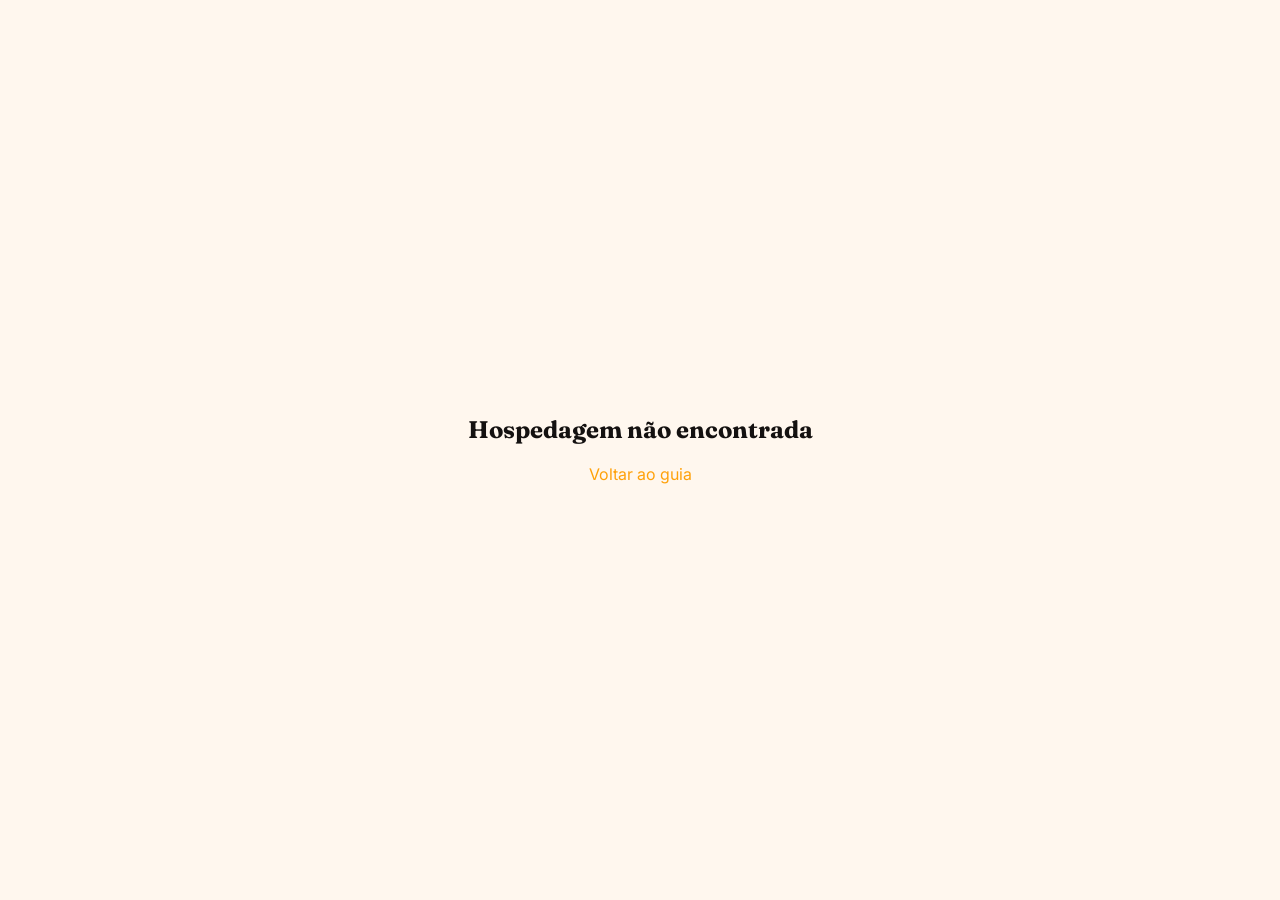
<file: index.html>
<!DOCTYPE html><html lang="pt"><head>
    <meta charset="UTF-8">
    <meta name="viewport" content="width=device-width, initial-scale=1.0">
    <title>Cabana We — Guia de Hospedagem</title>
    <meta name="description" content="Cabana We — Guia de Hospedagem">
    <meta name="author" content="Espaço Z">
    <meta name="theme-color" content="#85863C">

    <meta property="og:type" content="website">
    <meta name="twitter:card" content="summary">
    <meta property="og:image" content="https://storage.googleapis.com/gpt-engineer-file-uploads/attachments/og-images/57750388-7564-4550-8966-810846eaeb6d">
    <meta name="twitter:image" content="https://storage.googleapis.com/gpt-engineer-file-uploads/attachments/og-images/57750388-7564-4550-8966-810846eaeb6d">
    
    
    
    
    
  
  
  
  <meta property="og:title" content="Cabana We — Guia de Hospedagem">
  <meta name="twitter:title" content="Cabana We — Guia de Hospedagem">
  <meta property="og:description" content="Cabana We — Guia de Hospedagem">
  <meta name="twitter:description" content="Cabana We — Guia de Hospedagem">
  <script type="module" crossorigin="" src="assets/js/index-BJgD20MG_11fe69fe.js"></script>
  <link rel="stylesheet" crossorigin="" href="assets/css/index-DiIGISVr_f935b9a3.css">
<style type="text/css">:where(html[dir="ltr"]),:where([data-sonner-toaster][dir="ltr"]){--toast-icon-margin-start: -3px;--toast-icon-margin-end: 4px;--toast-svg-margin-start: -1px;--toast-svg-margin-end: 0px;--toast-button-margin-start: auto;--toast-button-margin-end: 0;--toast-close-button-start: 0;--toast-close-button-end: unset;--toast-close-button-transform: translate(-35%, -35%)}:where(html[dir="rtl"]),:where([data-sonner-toaster][dir="rtl"]){--toast-icon-margin-start: 4px;--toast-icon-margin-end: -3px;--toast-svg-margin-start: 0px;--toast-svg-margin-end: -1px;--toast-button-margin-start: 0;--toast-button-margin-end: auto;--toast-close-button-start: unset;--toast-close-button-end: 0;--toast-close-button-transform: translate(35%, -35%)}:where([data-sonner-toaster]){position:fixed;width:var(--width);font-family:ui-sans-serif,system-ui,-apple-system,BlinkMacSystemFont,Segoe UI,Roboto,Helvetica Neue,Arial,Noto Sans,sans-serif,Apple Color Emoji,Segoe UI Emoji,Segoe UI Symbol,Noto Color Emoji;--gray1: hsl(0, 0%, 99%);--gray2: hsl(0, 0%, 97.3%);--gray3: hsl(0, 0%, 95.1%);--gray4: hsl(0, 0%, 93%);--gray5: hsl(0, 0%, 90.9%);--gray6: hsl(0, 0%, 88.7%);--gray7: hsl(0, 0%, 85.8%);--gray8: hsl(0, 0%, 78%);--gray9: hsl(0, 0%, 56.1%);--gray10: hsl(0, 0%, 52.3%);--gray11: hsl(0, 0%, 43.5%);--gray12: hsl(0, 0%, 9%);--border-radius: 8px;box-sizing:border-box;padding:0;margin:0;list-style:none;outline:none;z-index:999999999;transition:transform .4s ease}:where([data-sonner-toaster][data-lifted="true"]){transform:translateY(-10px)}@media (hover: none) and (pointer: coarse){:where([data-sonner-toaster][data-lifted="true"]){transform:none}}:where([data-sonner-toaster][data-x-position="right"]){right:var(--offset-right)}:where([data-sonner-toaster][data-x-position="left"]){left:var(--offset-left)}:where([data-sonner-toaster][data-x-position="center"]){left:50%;transform:translate(-50%)}:where([data-sonner-toaster][data-y-position="top"]){top:var(--offset-top)}:where([data-sonner-toaster][data-y-position="bottom"]){bottom:var(--offset-bottom)}:where([data-sonner-toast]){--y: translateY(100%);--lift-amount: calc(var(--lift) * var(--gap));z-index:var(--z-index);position:absolute;opacity:0;transform:var(--y);filter:blur(0);touch-action:none;transition:transform .4s,opacity .4s,height .4s,box-shadow .2s;box-sizing:border-box;outline:none;overflow-wrap:anywhere}:where([data-sonner-toast][data-styled="true"]){padding:16px;background:var(--normal-bg);border:1px solid var(--normal-border);color:var(--normal-text);border-radius:var(--border-radius);box-shadow:0 4px 12px #0000001a;width:var(--width);font-size:13px;display:flex;align-items:center;gap:6px}:where([data-sonner-toast]:focus-visible){box-shadow:0 4px 12px #0000001a,0 0 0 2px #0003}:where([data-sonner-toast][data-y-position="top"]){top:0;--y: translateY(-100%);--lift: 1;--lift-amount: calc(1 * var(--gap))}:where([data-sonner-toast][data-y-position="bottom"]){bottom:0;--y: translateY(100%);--lift: -1;--lift-amount: calc(var(--lift) * var(--gap))}:where([data-sonner-toast]) :where([data-description]){font-weight:400;line-height:1.4;color:inherit}:where([data-sonner-toast]) :where([data-title]){font-weight:500;line-height:1.5;color:inherit}:where([data-sonner-toast]) :where([data-icon]){display:flex;height:16px;width:16px;position:relative;justify-content:flex-start;align-items:center;flex-shrink:0;margin-left:var(--toast-icon-margin-start);margin-right:var(--toast-icon-margin-end)}:where([data-sonner-toast][data-promise="true"]) :where([data-icon])>svg{opacity:0;transform:scale(.8);transform-origin:center;animation:sonner-fade-in .3s ease forwards}:where([data-sonner-toast]) :where([data-icon])>*{flex-shrink:0}:where([data-sonner-toast]) :where([data-icon]) svg{margin-left:var(--toast-svg-margin-start);margin-right:var(--toast-svg-margin-end)}:where([data-sonner-toast]) :where([data-content]){display:flex;flex-direction:column;gap:2px}[data-sonner-toast][data-styled=true] [data-button]{border-radius:4px;padding-left:8px;padding-right:8px;height:24px;font-size:12px;color:var(--normal-bg);background:var(--normal-text);margin-left:var(--toast-button-margin-start);margin-right:var(--toast-button-margin-end);border:none;cursor:pointer;outline:none;display:flex;align-items:center;flex-shrink:0;transition:opacity .4s,box-shadow .2s}:where([data-sonner-toast]) :where([data-button]):focus-visible{box-shadow:0 0 0 2px #0006}:where([data-sonner-toast]) :where([data-button]):first-of-type{margin-left:var(--toast-button-margin-start);margin-right:var(--toast-button-margin-end)}:where([data-sonner-toast]) :where([data-cancel]){color:var(--normal-text);background:rgba(0,0,0,.08)}:where([data-sonner-toast][data-theme="dark"]) :where([data-cancel]){background:rgba(255,255,255,.3)}:where([data-sonner-toast]) :where([data-close-button]){position:absolute;left:var(--toast-close-button-start);right:var(--toast-close-button-end);top:0;height:20px;width:20px;display:flex;justify-content:center;align-items:center;padding:0;color:var(--gray12);border:1px solid var(--gray4);transform:var(--toast-close-button-transform);border-radius:50%;cursor:pointer;z-index:1;transition:opacity .1s,background .2s,border-color .2s}[data-sonner-toast] [data-close-button]{background:var(--gray1)}:where([data-sonner-toast]) :where([data-close-button]):focus-visible{box-shadow:0 4px 12px #0000001a,0 0 0 2px #0003}:where([data-sonner-toast]) :where([data-disabled="true"]){cursor:not-allowed}:where([data-sonner-toast]):hover :where([data-close-button]):hover{background:var(--gray2);border-color:var(--gray5)}:where([data-sonner-toast][data-swiping="true"]):before{content:"";position:absolute;left:-50%;right:-50%;height:100%;z-index:-1}:where([data-sonner-toast][data-y-position="top"][data-swiping="true"]):before{bottom:50%;transform:scaleY(3) translateY(50%)}:where([data-sonner-toast][data-y-position="bottom"][data-swiping="true"]):before{top:50%;transform:scaleY(3) translateY(-50%)}:where([data-sonner-toast][data-swiping="false"][data-removed="true"]):before{content:"";position:absolute;inset:0;transform:scaleY(2)}:where([data-sonner-toast]):after{content:"";position:absolute;left:0;height:calc(var(--gap) + 1px);bottom:100%;width:100%}:where([data-sonner-toast][data-mounted="true"]){--y: translateY(0);opacity:1}:where([data-sonner-toast][data-expanded="false"][data-front="false"]){--scale: var(--toasts-before) * .05 + 1;--y: translateY(calc(var(--lift-amount) * var(--toasts-before))) scale(calc(-1 * var(--scale)));height:var(--front-toast-height)}:where([data-sonner-toast])>*{transition:opacity .4s}:where([data-sonner-toast][data-expanded="false"][data-front="false"][data-styled="true"])>*{opacity:0}:where([data-sonner-toast][data-visible="false"]){opacity:0;pointer-events:none}:where([data-sonner-toast][data-mounted="true"][data-expanded="true"]){--y: translateY(calc(var(--lift) * var(--offset)));height:var(--initial-height)}:where([data-sonner-toast][data-removed="true"][data-front="true"][data-swipe-out="false"]){--y: translateY(calc(var(--lift) * -100%));opacity:0}:where([data-sonner-toast][data-removed="true"][data-front="false"][data-swipe-out="false"][data-expanded="true"]){--y: translateY(calc(var(--lift) * var(--offset) + var(--lift) * -100%));opacity:0}:where([data-sonner-toast][data-removed="true"][data-front="false"][data-swipe-out="false"][data-expanded="false"]){--y: translateY(40%);opacity:0;transition:transform .5s,opacity .2s}:where([data-sonner-toast][data-removed="true"][data-front="false"]):before{height:calc(var(--initial-height) + 20%)}[data-sonner-toast][data-swiping=true]{transform:var(--y) translateY(var(--swipe-amount-y, 0px)) translate(var(--swipe-amount-x, 0px));transition:none}[data-sonner-toast][data-swiped=true]{user-select:none}[data-sonner-toast][data-swipe-out=true][data-y-position=bottom],[data-sonner-toast][data-swipe-out=true][data-y-position=top]{animation-duration:.2s;animation-timing-function:ease-out;animation-fill-mode:forwards}[data-sonner-toast][data-swipe-out=true][data-swipe-direction=left]{animation-name:swipe-out-left}[data-sonner-toast][data-swipe-out=true][data-swipe-direction=right]{animation-name:swipe-out-right}[data-sonner-toast][data-swipe-out=true][data-swipe-direction=up]{animation-name:swipe-out-up}[data-sonner-toast][data-swipe-out=true][data-swipe-direction=down]{animation-name:swipe-out-down}@keyframes swipe-out-left{0%{transform:var(--y) translate(var(--swipe-amount-x));opacity:1}to{transform:var(--y) translate(calc(var(--swipe-amount-x) - 100%));opacity:0}}@keyframes swipe-out-right{0%{transform:var(--y) translate(var(--swipe-amount-x));opacity:1}to{transform:var(--y) translate(calc(var(--swipe-amount-x) + 100%));opacity:0}}@keyframes swipe-out-up{0%{transform:var(--y) translateY(var(--swipe-amount-y));opacity:1}to{transform:var(--y) translateY(calc(var(--swipe-amount-y) - 100%));opacity:0}}@keyframes swipe-out-down{0%{transform:var(--y) translateY(var(--swipe-amount-y));opacity:1}to{transform:var(--y) translateY(calc(var(--swipe-amount-y) + 100%));opacity:0}}@media (max-width: 600px){[data-sonner-toaster]{position:fixed;right:var(--mobile-offset-right);left:var(--mobile-offset-left);width:100%}[data-sonner-toaster][dir=rtl]{left:calc(var(--mobile-offset-left) * -1)}[data-sonner-toaster] [data-sonner-toast]{left:0;right:0;width:calc(100% - var(--mobile-offset-left) * 2)}[data-sonner-toaster][data-x-position=left]{left:var(--mobile-offset-left)}[data-sonner-toaster][data-y-position=bottom]{bottom:var(--mobile-offset-bottom)}[data-sonner-toaster][data-y-position=top]{top:var(--mobile-offset-top)}[data-sonner-toaster][data-x-position=center]{left:var(--mobile-offset-left);right:var(--mobile-offset-right);transform:none}}[data-sonner-toaster][data-theme=light]{--normal-bg: #fff;--normal-border: var(--gray4);--normal-text: var(--gray12);--success-bg: hsl(143, 85%, 96%);--success-border: hsl(145, 92%, 91%);--success-text: hsl(140, 100%, 27%);--info-bg: hsl(208, 100%, 97%);--info-border: hsl(221, 91%, 91%);--info-text: hsl(210, 92%, 45%);--warning-bg: hsl(49, 100%, 97%);--warning-border: hsl(49, 91%, 91%);--warning-text: hsl(31, 92%, 45%);--error-bg: hsl(359, 100%, 97%);--error-border: hsl(359, 100%, 94%);--error-text: hsl(360, 100%, 45%)}[data-sonner-toaster][data-theme=light] [data-sonner-toast][data-invert=true]{--normal-bg: #000;--normal-border: hsl(0, 0%, 20%);--normal-text: var(--gray1)}[data-sonner-toaster][data-theme=dark] [data-sonner-toast][data-invert=true]{--normal-bg: #fff;--normal-border: var(--gray3);--normal-text: var(--gray12)}[data-sonner-toaster][data-theme=dark]{--normal-bg: #000;--normal-bg-hover: hsl(0, 0%, 12%);--normal-border: hsl(0, 0%, 20%);--normal-border-hover: hsl(0, 0%, 25%);--normal-text: var(--gray1);--success-bg: hsl(150, 100%, 6%);--success-border: hsl(147, 100%, 12%);--success-text: hsl(150, 86%, 65%);--info-bg: hsl(215, 100%, 6%);--info-border: hsl(223, 100%, 12%);--info-text: hsl(216, 87%, 65%);--warning-bg: hsl(64, 100%, 6%);--warning-border: hsl(60, 100%, 12%);--warning-text: hsl(46, 87%, 65%);--error-bg: hsl(358, 76%, 10%);--error-border: hsl(357, 89%, 16%);--error-text: hsl(358, 100%, 81%)}[data-sonner-toaster][data-theme=dark] [data-sonner-toast] [data-close-button]{background:var(--normal-bg);border-color:var(--normal-border);color:var(--normal-text)}[data-sonner-toaster][data-theme=dark] [data-sonner-toast] [data-close-button]:hover{background:var(--normal-bg-hover);border-color:var(--normal-border-hover)}[data-rich-colors=true][data-sonner-toast][data-type=success],[data-rich-colors=true][data-sonner-toast][data-type=success] [data-close-button]{background:var(--success-bg);border-color:var(--success-border);color:var(--success-text)}[data-rich-colors=true][data-sonner-toast][data-type=info],[data-rich-colors=true][data-sonner-toast][data-type=info] [data-close-button]{background:var(--info-bg);border-color:var(--info-border);color:var(--info-text)}[data-rich-colors=true][data-sonner-toast][data-type=warning],[data-rich-colors=true][data-sonner-toast][data-type=warning] [data-close-button]{background:var(--warning-bg);border-color:var(--warning-border);color:var(--warning-text)}[data-rich-colors=true][data-sonner-toast][data-type=error],[data-rich-colors=true][data-sonner-toast][data-type=error] [data-close-button]{background:var(--error-bg);border-color:var(--error-border);color:var(--error-text)}.sonner-loading-wrapper{--size: 16px;height:var(--size);width:var(--size);position:absolute;inset:0;z-index:10}.sonner-loading-wrapper[data-visible=false]{transform-origin:center;animation:sonner-fade-out .2s ease forwards}.sonner-spinner{position:relative;top:50%;left:50%;height:var(--size);width:var(--size)}.sonner-loading-bar{animation:sonner-spin 1.2s linear infinite;background:var(--gray11);border-radius:6px;height:8%;left:-10%;position:absolute;top:-3.9%;width:24%}.sonner-loading-bar:nth-child(1){animation-delay:-1.2s;transform:rotate(.0001deg) translate(146%)}.sonner-loading-bar:nth-child(2){animation-delay:-1.1s;transform:rotate(30deg) translate(146%)}.sonner-loading-bar:nth-child(3){animation-delay:-1s;transform:rotate(60deg) translate(146%)}.sonner-loading-bar:nth-child(4){animation-delay:-.9s;transform:rotate(90deg) translate(146%)}.sonner-loading-bar:nth-child(5){animation-delay:-.8s;transform:rotate(120deg) translate(146%)}.sonner-loading-bar:nth-child(6){animation-delay:-.7s;transform:rotate(150deg) translate(146%)}.sonner-loading-bar:nth-child(7){animation-delay:-.6s;transform:rotate(180deg) translate(146%)}.sonner-loading-bar:nth-child(8){animation-delay:-.5s;transform:rotate(210deg) translate(146%)}.sonner-loading-bar:nth-child(9){animation-delay:-.4s;transform:rotate(240deg) translate(146%)}.sonner-loading-bar:nth-child(10){animation-delay:-.3s;transform:rotate(270deg) translate(146%)}.sonner-loading-bar:nth-child(11){animation-delay:-.2s;transform:rotate(300deg) translate(146%)}.sonner-loading-bar:nth-child(12){animation-delay:-.1s;transform:rotate(330deg) translate(146%)}@keyframes sonner-fade-in{0%{opacity:0;transform:scale(.8)}to{opacity:1;transform:scale(1)}}@keyframes sonner-fade-out{0%{opacity:1;transform:scale(1)}to{opacity:0;transform:scale(.8)}}@keyframes sonner-spin{0%{opacity:1}to{opacity:.15}}@media (prefers-reduced-motion){[data-sonner-toast],[data-sonner-toast]>*,.sonner-loading-bar{transition:none!important;animation:none!important}}.sonner-loader{position:absolute;top:50%;left:50%;transform:translate(-50%,-50%);transform-origin:center;transition:opacity .2s,transform .2s}.sonner-loader[data-visible=false]{opacity:0;transform:scale(.8) translate(-50%,-50%)}
</style></head>

  <body>
    <div id="root"><div role="region" aria-label="Notifications (F8)" tabindex="-1" style="pointer-events: none;"><ol tabindex="-1" class="fixed top-0 z-[100] flex max-h-screen w-full flex-col-reverse p-4 sm:bottom-0 sm:right-0 sm:top-auto sm:flex-col md:max-w-[420px]"></ol></div><section aria-label="Notifications alt+T" tabindex="-1" aria-live="polite" aria-relevant="additions text" aria-atomic="false"></section><div class="pointer-events-none" style="opacity: 0; transform: translateY(12px);"><div class="relative flex min-h-[100dvh] flex-col overflow-hidden"><div class="fixed inset-0 pointer-events-none overflow-hidden z-10"><div class="absolute top-20 left-10 w-96 h-96 rounded-full blur-3xl will-change-transform" style="background: radial-gradient(circle, rgba(255, 159, 10, 0.08) 0%, transparent 70%); transform: scale(1.11743);"></div><div class="absolute bottom-20 right-10 w-80 h-80 rounded-full blur-3xl will-change-transform" style="background: radial-gradient(circle, rgba(20, 17, 15, 0.06) 0%, transparent 70%); transform: scale(1.09371);"></div><div class="absolute -top-24 right-1/4 h-[28rem] w-[28rem] rounded-full blur-[120px] will-change-transform" style="background: radial-gradient(circle, rgba(255, 159, 10, 0.09) 0%, transparent 72%); transform: scale(0.97753);"></div><div class="absolute inset-0 will-change-opacity" style="background: radial-gradient(transparent 45%, rgba(20, 17, 15, 0.08) 100%);"></div><div class="absolute top-0 left-0 w-full h-1/3 will-change-opacity" style="background: linear-gradient(rgba(20, 17, 15, 0.05) 0%, transparent 100%);"></div><div class="absolute -top-12 left-1/2 h-[40vh] w-[120vw] -translate-x-1/2 rotate-[-8deg] will-change-transform" style="background: linear-gradient(rgba(255, 255, 255, 0.34) 0%, rgba(255, 159, 10, 0.06) 30%, transparent 100%); filter: blur(12px); transform: translateX(-0.51765%);"></div><div class="absolute will-change-transform" style="top: 5%; left: 8%; transform: translateY(-1.72516px) scale(0.0431291);"><div class="w-1.5 h-1.5 rounded-full" style="background: rgba(255, 159, 10, 0.42); box-shadow: rgba(255, 159, 10, 0.24) 0px 0px 10px;"></div></div><div class="absolute will-change-transform" style="top: 17%; left: 21%; transform: translateY(-39.9603px) scale(0.999006);"><div class="w-1.5 h-1.5 rounded-full" style="background: rgba(255, 159, 10, 0.42); box-shadow: rgba(255, 159, 10, 0.24) 0px 0px 10px;"></div></div><div class="absolute will-change-transform" style="top: 29%; left: 34%; transform: translateY(-25.6862px) scale(0.642154);"><div class="w-1.5 h-1.5 rounded-full" style="background: rgba(255, 159, 10, 0.42); box-shadow: rgba(255, 159, 10, 0.24) 0px 0px 10px;"></div></div><div class="absolute will-change-transform" style="top: 41%; left: 47%; transform: translateY(-14.342px) scale(0.358551);"><div class="w-1.5 h-1.5 rounded-full" style="background: rgba(255, 159, 10, 0.42); box-shadow: rgba(255, 159, 10, 0.24) 0px 0px 10px;"></div></div><div class="absolute will-change-transform" style="top: 53%; left: 60%; transform: scale(0);"><div class="w-1.5 h-1.5 rounded-full" style="background: rgba(255, 159, 10, 0.42); box-shadow: rgba(255, 159, 10, 0.24) 0px 0px 10px;"></div></div><div class="absolute will-change-transform" style="top: 65%; left: 73%; transform: scale(0);"><div class="w-1.5 h-1.5 rounded-full" style="background: rgba(255, 159, 10, 0.42); box-shadow: rgba(255, 159, 10, 0.24) 0px 0px 10px;"></div></div><div class="absolute will-change-transform" style="top: 77%; left: 86%; transform: scale(0);"><div class="w-1.5 h-1.5 rounded-full" style="background: rgba(255, 159, 10, 0.42); box-shadow: rgba(255, 159, 10, 0.24) 0px 0px 10px;"></div></div><div class="absolute will-change-transform" style="top: 89%; left: 9%; transform: scale(0);"><div class="w-1.5 h-1.5 rounded-full" style="background: rgba(255, 159, 10, 0.42); box-shadow: rgba(255, 159, 10, 0.24) 0px 0px 10px;"></div></div><div class="absolute will-change-transform" style="top: -3%; left: 3%; transform: translateX(23.6856px) translateY(25.245vh) scale(0.844064) rotate(30.9825deg);"><svg xmlns="http://www.w3.org/2000/svg" width="24" height="24" viewBox="0 0 24 24" fill="none" stroke="currentColor" stroke-width="2" stroke-linecap="round" stroke-linejoin="round" class="lucide lucide-leaf" style="width: 12px; height: 12px; color: rgba(255, 159, 10, 0.16); filter: blur(0.4px) drop-shadow(rgba(2, 7, 20, 0.16) 0px 3px 6px);"><path d="M11 20A7 7 0 0 1 9.8 6.1C15.5 5 17 4.48 19 2c1 2 2 4.18 2 8 0 5.5-4.78 10-10 10Z"></path><path d="M2 21c0-3 1.85-5.36 5.08-6C9.5 14.52 12 13 13 12"></path></svg></div><div class="absolute will-change-transform" style="top: -3%; left: 10%; transform: translateX(22.0916px) translateY(14.1625vh) scale(0.948428) rotate(28.0031deg);"><svg xmlns="http://www.w3.org/2000/svg" width="24" height="24" viewBox="0 0 24 24" fill="none" stroke="currentColor" stroke-width="2" stroke-linecap="round" stroke-linejoin="round" class="lucide lucide-leaf" style="width: 17px; height: 17px; color: rgba(255, 159, 10, 0.2); filter: blur(0px) drop-shadow(rgba(2, 7, 20, 0.16) 0px 3px 6px);"><path d="M11 20A7 7 0 0 1 9.8 6.1C15.5 5 17 4.48 19 2c1 2 2 4.18 2 8 0 5.5-4.78 10-10 10Z"></path><path d="M2 21c0-3 1.85-5.36 5.08-6C9.5 14.52 12 13 13 12"></path></svg></div><div class="absolute will-change-transform" style="top: -3%; left: 17%; transform: translateX(6.37843px) translateY(6.24643vh) scale(1.05417) rotate(17.0357deg);"><svg xmlns="http://www.w3.org/2000/svg" width="24" height="24" viewBox="0 0 24 24" fill="none" stroke="currentColor" stroke-width="2" stroke-linecap="round" stroke-linejoin="round" class="lucide lucide-leaf" style="width: 22px; height: 22px; color: rgba(20, 17, 15, 0.12); filter: blur(0px) drop-shadow(rgba(2, 7, 20, 0.16) 0px 3px 6px);"><path d="M11 20A7 7 0 0 1 9.8 6.1C15.5 5 17 4.48 19 2c1 2 2 4.18 2 8 0 5.5-4.78 10-10 10Z"></path><path d="M2 21c0-3 1.85-5.36 5.08-6C9.5 14.52 12 13 13 12"></path></svg></div><div class="absolute will-change-transform" style="top: -3%; left: 24%; transform: translateX(0.0189791px) translateY(0.30938vh) scale(1.16078) rotate(1.07578deg);"><svg xmlns="http://www.w3.org/2000/svg" width="24" height="24" viewBox="0 0 24 24" fill="none" stroke="currentColor" stroke-width="2" stroke-linecap="round" stroke-linejoin="round" class="lucide lucide-leaf" style="width: 27px; height: 27px; color: rgba(231, 213, 192, 0.3); filter: blur(0px) drop-shadow(rgba(2, 7, 20, 0.16) 0px 3px 6px);"><path d="M11 20A7 7 0 0 1 9.8 6.1C15.5 5 17 4.48 19 2c1 2 2 4.18 2 8 0 5.5-4.78 10-10 10Z"></path><path d="M2 21c0-3 1.85-5.36 5.08-6C9.5 14.52 12 13 13 12"></path></svg></div><div class="absolute will-change-transform" style="top: -3%; left: 31%; transform: scale(0.8);"><svg xmlns="http://www.w3.org/2000/svg" width="24" height="24" viewBox="0 0 24 24" fill="none" stroke="currentColor" stroke-width="2" stroke-linecap="round" stroke-linejoin="round" class="lucide lucide-leaf" style="width: 12px; height: 12px; color: rgba(255, 159, 10, 0.16); filter: blur(0px) drop-shadow(rgba(2, 7, 20, 0.16) 0px 3px 6px);"><path d="M11 20A7 7 0 0 1 9.8 6.1C15.5 5 17 4.48 19 2c1 2 2 4.18 2 8 0 5.5-4.78 10-10 10Z"></path><path d="M2 21c0-3 1.85-5.36 5.08-6C9.5 14.52 12 13 13 12"></path></svg></div><div class="absolute will-change-transform" style="top: -3%; left: 38%; transform: scale(0.92);"><svg xmlns="http://www.w3.org/2000/svg" width="24" height="24" viewBox="0 0 24 24" fill="none" stroke="currentColor" stroke-width="2" stroke-linecap="round" stroke-linejoin="round" class="lucide lucide-leaf" style="width: 17px; height: 17px; color: rgba(255, 159, 10, 0.2); filter: blur(0.4px) drop-shadow(rgba(2, 7, 20, 0.16) 0px 3px 6px);"><path d="M11 20A7 7 0 0 1 9.8 6.1C15.5 5 17 4.48 19 2c1 2 2 4.18 2 8 0 5.5-4.78 10-10 10Z"></path><path d="M2 21c0-3 1.85-5.36 5.08-6C9.5 14.52 12 13 13 12"></path></svg></div><div class="absolute will-change-transform" style="top: -3%; left: 45%; transform: scale(1.04);"><svg xmlns="http://www.w3.org/2000/svg" width="24" height="24" viewBox="0 0 24 24" fill="none" stroke="currentColor" stroke-width="2" stroke-linecap="round" stroke-linejoin="round" class="lucide lucide-leaf" style="width: 22px; height: 22px; color: rgba(20, 17, 15, 0.12); filter: blur(0px) drop-shadow(rgba(2, 7, 20, 0.16) 0px 3px 6px);"><path d="M11 20A7 7 0 0 1 9.8 6.1C15.5 5 17 4.48 19 2c1 2 2 4.18 2 8 0 5.5-4.78 10-10 10Z"></path><path d="M2 21c0-3 1.85-5.36 5.08-6C9.5 14.52 12 13 13 12"></path></svg></div><div class="absolute will-change-transform" style="top: -3%; left: 52%; transform: scale(1.16);"><svg xmlns="http://www.w3.org/2000/svg" width="24" height="24" viewBox="0 0 24 24" fill="none" stroke="currentColor" stroke-width="2" stroke-linecap="round" stroke-linejoin="round" class="lucide lucide-leaf" style="width: 27px; height: 27px; color: rgba(231, 213, 192, 0.3); filter: blur(0px) drop-shadow(rgba(2, 7, 20, 0.16) 0px 3px 6px);"><path d="M11 20A7 7 0 0 1 9.8 6.1C15.5 5 17 4.48 19 2c1 2 2 4.18 2 8 0 5.5-4.78 10-10 10Z"></path><path d="M2 21c0-3 1.85-5.36 5.08-6C9.5 14.52 12 13 13 12"></path></svg></div><div class="absolute will-change-transform" style="top: -3%; left: 59%; transform: scale(0.8);"><svg xmlns="http://www.w3.org/2000/svg" width="24" height="24" viewBox="0 0 24 24" fill="none" stroke="currentColor" stroke-width="2" stroke-linecap="round" stroke-linejoin="round" class="lucide lucide-leaf" style="width: 12px; height: 12px; color: rgba(255, 159, 10, 0.16); filter: blur(0px) drop-shadow(rgba(2, 7, 20, 0.16) 0px 3px 6px);"><path d="M11 20A7 7 0 0 1 9.8 6.1C15.5 5 17 4.48 19 2c1 2 2 4.18 2 8 0 5.5-4.78 10-10 10Z"></path><path d="M2 21c0-3 1.85-5.36 5.08-6C9.5 14.52 12 13 13 12"></path></svg></div><div class="absolute will-change-transform" style="top: -3%; left: 66%; transform: scale(0.92);"><svg xmlns="http://www.w3.org/2000/svg" width="24" height="24" viewBox="0 0 24 24" fill="none" stroke="currentColor" stroke-width="2" stroke-linecap="round" stroke-linejoin="round" class="lucide lucide-leaf" style="width: 17px; height: 17px; color: rgba(255, 159, 10, 0.2); filter: blur(0px) drop-shadow(rgba(2, 7, 20, 0.16) 0px 3px 6px);"><path d="M11 20A7 7 0 0 1 9.8 6.1C15.5 5 17 4.48 19 2c1 2 2 4.18 2 8 0 5.5-4.78 10-10 10Z"></path><path d="M2 21c0-3 1.85-5.36 5.08-6C9.5 14.52 12 13 13 12"></path></svg></div><div class="absolute will-change-transform" style="top: -3%; left: 73%; transform: scale(1.04);"><svg xmlns="http://www.w3.org/2000/svg" width="24" height="24" viewBox="0 0 24 24" fill="none" stroke="currentColor" stroke-width="2" stroke-linecap="round" stroke-linejoin="round" class="lucide lucide-leaf" style="width: 22px; height: 22px; color: rgba(20, 17, 15, 0.12); filter: blur(0.4px) drop-shadow(rgba(2, 7, 20, 0.16) 0px 3px 6px);"><path d="M11 20A7 7 0 0 1 9.8 6.1C15.5 5 17 4.48 19 2c1 2 2 4.18 2 8 0 5.5-4.78 10-10 10Z"></path><path d="M2 21c0-3 1.85-5.36 5.08-6C9.5 14.52 12 13 13 12"></path></svg></div><div class="absolute will-change-transform" style="top: -3%; left: 80%; transform: scale(1.16);"><svg xmlns="http://www.w3.org/2000/svg" width="24" height="24" viewBox="0 0 24 24" fill="none" stroke="currentColor" stroke-width="2" stroke-linecap="round" stroke-linejoin="round" class="lucide lucide-leaf" style="width: 27px; height: 27px; color: rgba(231, 213, 192, 0.3); filter: blur(0px) drop-shadow(rgba(2, 7, 20, 0.16) 0px 3px 6px);"><path d="M11 20A7 7 0 0 1 9.8 6.1C15.5 5 17 4.48 19 2c1 2 2 4.18 2 8 0 5.5-4.78 10-10 10Z"></path><path d="M2 21c0-3 1.85-5.36 5.08-6C9.5 14.52 12 13 13 12"></path></svg></div><div class="absolute will-change-transform" style="top: -3%; left: 87%; transform: scale(0.8);"><svg xmlns="http://www.w3.org/2000/svg" width="24" height="24" viewBox="0 0 24 24" fill="none" stroke="currentColor" stroke-width="2" stroke-linecap="round" stroke-linejoin="round" class="lucide lucide-leaf" style="width: 12px; height: 12px; color: rgba(255, 159, 10, 0.16); filter: blur(0px) drop-shadow(rgba(2, 7, 20, 0.16) 0px 3px 6px);"><path d="M11 20A7 7 0 0 1 9.8 6.1C15.5 5 17 4.48 19 2c1 2 2 4.18 2 8 0 5.5-4.78 10-10 10Z"></path><path d="M2 21c0-3 1.85-5.36 5.08-6C9.5 14.52 12 13 13 12"></path></svg></div><div class="absolute will-change-transform" style="top: -3%; left: 94%; transform: scale(0.92);"><svg xmlns="http://www.w3.org/2000/svg" width="24" height="24" viewBox="0 0 24 24" fill="none" stroke="currentColor" stroke-width="2" stroke-linecap="round" stroke-linejoin="round" class="lucide lucide-leaf" style="width: 17px; height: 17px; color: rgba(255, 159, 10, 0.2); filter: blur(0px) drop-shadow(rgba(2, 7, 20, 0.16) 0px 3px 6px);"><path d="M11 20A7 7 0 0 1 9.8 6.1C15.5 5 17 4.48 19 2c1 2 2 4.18 2 8 0 5.5-4.78 10-10 10Z"></path><path d="M2 21c0-3 1.85-5.36 5.08-6C9.5 14.52 12 13 13 12"></path></svg></div><div class="absolute will-change-transform" style="top: -3%; left: 7%; transform: scale(1.04);"><svg xmlns="http://www.w3.org/2000/svg" width="24" height="24" viewBox="0 0 24 24" fill="none" stroke="currentColor" stroke-width="2" stroke-linecap="round" stroke-linejoin="round" class="lucide lucide-leaf" style="width: 22px; height: 22px; color: rgba(20, 17, 15, 0.12); filter: blur(0px) drop-shadow(rgba(2, 7, 20, 0.16) 0px 3px 6px);"><path d="M11 20A7 7 0 0 1 9.8 6.1C15.5 5 17 4.48 19 2c1 2 2 4.18 2 8 0 5.5-4.78 10-10 10Z"></path><path d="M2 21c0-3 1.85-5.36 5.08-6C9.5 14.52 12 13 13 12"></path></svg></div><div class="absolute will-change-transform" style="top: -3%; left: 14%; transform: scale(1.16);"><svg xmlns="http://www.w3.org/2000/svg" width="24" height="24" viewBox="0 0 24 24" fill="none" stroke="currentColor" stroke-width="2" stroke-linecap="round" stroke-linejoin="round" class="lucide lucide-leaf" style="width: 27px; height: 27px; color: rgba(231, 213, 192, 0.3); filter: blur(0.4px) drop-shadow(rgba(2, 7, 20, 0.16) 0px 3px 6px);"><path d="M11 20A7 7 0 0 1 9.8 6.1C15.5 5 17 4.48 19 2c1 2 2 4.18 2 8 0 5.5-4.78 10-10 10Z"></path><path d="M2 21c0-3 1.85-5.36 5.08-6C9.5 14.52 12 13 13 12"></path></svg></div><div class="absolute right-[-8%] will-change-transform" style="top: 8%; transform: translateX(-18.36vw) translateY(15.912px) rotate(-11.016deg);"><svg xmlns="http://www.w3.org/2000/svg" width="24" height="24" viewBox="0 0 24 24" fill="none" stroke="currentColor" stroke-width="2" stroke-linecap="round" stroke-linejoin="round" class="lucide lucide-leaf" style="width: 18px; height: 18px; color: rgba(20, 17, 15, 0.16); filter: blur(0.2px) drop-shadow(rgba(2, 7, 20, 0.12) 0px 2px 5px);"><path d="M11 20A7 7 0 0 1 9.8 6.1C15.5 5 17 4.48 19 2c1 2 2 4.18 2 8 0 5.5-4.78 10-10 10Z"></path><path d="M2 21c0-3 1.85-5.36 5.08-6C9.5 14.52 12 13 13 12"></path></svg></div><div class="absolute right-[-8%] will-change-transform" style="top: 19%; transform: translateX(-5.90103vw) translateY(5.11423px) rotate(-3.54062deg);"><svg xmlns="http://www.w3.org/2000/svg" width="24" height="24" viewBox="0 0 24 24" fill="none" stroke="currentColor" stroke-width="2" stroke-linecap="round" stroke-linejoin="round" class="lucide lucide-leaf" style="width: 24px; height: 24px; color: rgba(20, 17, 15, 0.16); filter: blur(0.2px) drop-shadow(rgba(2, 7, 20, 0.12) 0px 2px 5px);"><path d="M11 20A7 7 0 0 1 9.8 6.1C15.5 5 17 4.48 19 2c1 2 2 4.18 2 8 0 5.5-4.78 10-10 10Z"></path><path d="M2 21c0-3 1.85-5.36 5.08-6C9.5 14.52 12 13 13 12"></path></svg></div><div class="absolute right-[-8%] will-change-transform" style="top: 30%; transform: none;"><svg xmlns="http://www.w3.org/2000/svg" width="24" height="24" viewBox="0 0 24 24" fill="none" stroke="currentColor" stroke-width="2" stroke-linecap="round" stroke-linejoin="round" class="lucide lucide-leaf" style="width: 30px; height: 30px; color: rgba(20, 17, 15, 0.16); filter: blur(0.2px) drop-shadow(rgba(2, 7, 20, 0.12) 0px 2px 5px);"><path d="M11 20A7 7 0 0 1 9.8 6.1C15.5 5 17 4.48 19 2c1 2 2 4.18 2 8 0 5.5-4.78 10-10 10Z"></path><path d="M2 21c0-3 1.85-5.36 5.08-6C9.5 14.52 12 13 13 12"></path></svg></div><div class="absolute right-[-8%] will-change-transform" style="top: 41%; transform: none;"><svg xmlns="http://www.w3.org/2000/svg" width="24" height="24" viewBox="0 0 24 24" fill="none" stroke="currentColor" stroke-width="2" stroke-linecap="round" stroke-linejoin="round" class="lucide lucide-leaf" style="width: 18px; height: 18px; color: rgba(20, 17, 15, 0.16); filter: blur(0.2px) drop-shadow(rgba(2, 7, 20, 0.12) 0px 2px 5px);"><path d="M11 20A7 7 0 0 1 9.8 6.1C15.5 5 17 4.48 19 2c1 2 2 4.18 2 8 0 5.5-4.78 10-10 10Z"></path><path d="M2 21c0-3 1.85-5.36 5.08-6C9.5 14.52 12 13 13 12"></path></svg></div><div class="absolute right-[-8%] will-change-transform" style="top: 52%; transform: none;"><svg xmlns="http://www.w3.org/2000/svg" width="24" height="24" viewBox="0 0 24 24" fill="none" stroke="currentColor" stroke-width="2" stroke-linecap="round" stroke-linejoin="round" class="lucide lucide-leaf" style="width: 24px; height: 24px; color: rgba(20, 17, 15, 0.16); filter: blur(0.2px) drop-shadow(rgba(2, 7, 20, 0.12) 0px 2px 5px);"><path d="M11 20A7 7 0 0 1 9.8 6.1C15.5 5 17 4.48 19 2c1 2 2 4.18 2 8 0 5.5-4.78 10-10 10Z"></path><path d="M2 21c0-3 1.85-5.36 5.08-6C9.5 14.52 12 13 13 12"></path></svg></div><div class="absolute right-[-8%] will-change-transform" style="top: 63%; transform: none;"><svg xmlns="http://www.w3.org/2000/svg" width="24" height="24" viewBox="0 0 24 24" fill="none" stroke="currentColor" stroke-width="2" stroke-linecap="round" stroke-linejoin="round" class="lucide lucide-leaf" style="width: 30px; height: 30px; color: rgba(20, 17, 15, 0.16); filter: blur(0.2px) drop-shadow(rgba(2, 7, 20, 0.12) 0px 2px 5px);"><path d="M11 20A7 7 0 0 1 9.8 6.1C15.5 5 17 4.48 19 2c1 2 2 4.18 2 8 0 5.5-4.78 10-10 10Z"></path><path d="M2 21c0-3 1.85-5.36 5.08-6C9.5 14.52 12 13 13 12"></path></svg></div><div class="absolute right-[-8%] will-change-transform" style="top: 74%; transform: none;"><svg xmlns="http://www.w3.org/2000/svg" width="24" height="24" viewBox="0 0 24 24" fill="none" stroke="currentColor" stroke-width="2" stroke-linecap="round" stroke-linejoin="round" class="lucide lucide-leaf" style="width: 18px; height: 18px; color: rgba(20, 17, 15, 0.16); filter: blur(0.2px) drop-shadow(rgba(2, 7, 20, 0.12) 0px 2px 5px);"><path d="M11 20A7 7 0 0 1 9.8 6.1C15.5 5 17 4.48 19 2c1 2 2 4.18 2 8 0 5.5-4.78 10-10 10Z"></path><path d="M2 21c0-3 1.85-5.36 5.08-6C9.5 14.52 12 13 13 12"></path></svg></div><div class="absolute will-change-transform" style="top: -6%; left: 12%; transform: translateX(23.6057px) translateY(22.6221vh) scale(1.04721) rotate(41.31deg);"><svg xmlns="http://www.w3.org/2000/svg" width="24" height="24" viewBox="0 0 24 24" fill="none" stroke="currentColor" stroke-width="2" stroke-linecap="round" stroke-linejoin="round" class="lucide lucide-leaf" style="width: 26px; height: 26px; color: rgba(255, 159, 10, 0.18); filter: blur(0.8px) drop-shadow(rgba(2, 7, 20, 0.22) 0px 10px 18px);"><path d="M11 20A7 7 0 0 1 9.8 6.1C15.5 5 17 4.48 19 2c1 2 2 4.18 2 8 0 5.5-4.78 10-10 10Z"></path><path d="M2 21c0-3 1.85-5.36 5.08-6C9.5 14.52 12 13 13 12"></path></svg></div><div class="absolute will-change-transform" style="top: -6%; left: 28%; transform: translateX(13.0625px) translateY(10.219vh) scale(1.02133) rotate(18.6608deg);"><svg xmlns="http://www.w3.org/2000/svg" width="24" height="24" viewBox="0 0 24 24" fill="none" stroke="currentColor" stroke-width="2" stroke-linecap="round" stroke-linejoin="round" class="lucide lucide-leaf" style="width: 36px; height: 36px; color: rgba(255, 159, 10, 0.16); filter: blur(0.8px) drop-shadow(rgba(2, 7, 20, 0.22) 0px 10px 18px);"><path d="M11 20A7 7 0 0 1 9.8 6.1C15.5 5 17 4.48 19 2c1 2 2 4.18 2 8 0 5.5-4.78 10-10 10Z"></path><path d="M2 21c0-3 1.85-5.36 5.08-6C9.5 14.52 12 13 13 12"></path></svg></div><div class="absolute will-change-transform" style="top: -6%; left: 44%; transform: translateX(0.533864px) translateY(0.35284vh) scale(1.00074) rotate(0.644318deg);"><svg xmlns="http://www.w3.org/2000/svg" width="24" height="24" viewBox="0 0 24 24" fill="none" stroke="currentColor" stroke-width="2" stroke-linecap="round" stroke-linejoin="round" class="lucide lucide-leaf" style="width: 46px; height: 46px; color: rgba(255, 159, 10, 0.18); filter: blur(0.8px) drop-shadow(rgba(2, 7, 20, 0.22) 0px 10px 18px);"><path d="M11 20A7 7 0 0 1 9.8 6.1C15.5 5 17 4.48 19 2c1 2 2 4.18 2 8 0 5.5-4.78 10-10 10Z"></path><path d="M2 21c0-3 1.85-5.36 5.08-6C9.5 14.52 12 13 13 12"></path></svg></div><div class="absolute will-change-transform" style="top: -6%; left: 60%; transform: none;"><svg xmlns="http://www.w3.org/2000/svg" width="24" height="24" viewBox="0 0 24 24" fill="none" stroke="currentColor" stroke-width="2" stroke-linecap="round" stroke-linejoin="round" class="lucide lucide-leaf" style="width: 26px; height: 26px; color: rgba(255, 159, 10, 0.16); filter: blur(0.8px) drop-shadow(rgba(2, 7, 20, 0.22) 0px 10px 18px);"><path d="M11 20A7 7 0 0 1 9.8 6.1C15.5 5 17 4.48 19 2c1 2 2 4.18 2 8 0 5.5-4.78 10-10 10Z"></path><path d="M2 21c0-3 1.85-5.36 5.08-6C9.5 14.52 12 13 13 12"></path></svg></div><div class="absolute will-change-transform" style="top: -6%; left: 76%; transform: none;"><svg xmlns="http://www.w3.org/2000/svg" width="24" height="24" viewBox="0 0 24 24" fill="none" stroke="currentColor" stroke-width="2" stroke-linecap="round" stroke-linejoin="round" class="lucide lucide-leaf" style="width: 36px; height: 36px; color: rgba(255, 159, 10, 0.18); filter: blur(0.8px) drop-shadow(rgba(2, 7, 20, 0.22) 0px 10px 18px);"><path d="M11 20A7 7 0 0 1 9.8 6.1C15.5 5 17 4.48 19 2c1 2 2 4.18 2 8 0 5.5-4.78 10-10 10Z"></path><path d="M2 21c0-3 1.85-5.36 5.08-6C9.5 14.52 12 13 13 12"></path></svg></div><div class="absolute will-change-transform" style="top: -6%; left: 92%; transform: none;"><svg xmlns="http://www.w3.org/2000/svg" width="24" height="24" viewBox="0 0 24 24" fill="none" stroke="currentColor" stroke-width="2" stroke-linecap="round" stroke-linejoin="round" class="lucide lucide-leaf" style="width: 46px; height: 46px; color: rgba(255, 159, 10, 0.16); filter: blur(0.8px) drop-shadow(rgba(2, 7, 20, 0.22) 0px 10px 18px);"><path d="M11 20A7 7 0 0 1 9.8 6.1C15.5 5 17 4.48 19 2c1 2 2 4.18 2 8 0 5.5-4.78 10-10 10Z"></path><path d="M2 21c0-3 1.85-5.36 5.08-6C9.5 14.52 12 13 13 12"></path></svg></div><div class="absolute top-1/4 left-0 w-full h-px will-change-transform" style="background: linear-gradient(90deg, transparent, rgba(255, 159, 10, 0.16), transparent); transform: scaleX(0.710989);"></div><div class="absolute top-2/3 left-0 w-full h-px will-change-transform" style="background: linear-gradient(90deg, transparent, rgba(20, 17, 15, 0.12), transparent); transform: scaleX(0.4);"></div><div class="absolute left-[-10%] top-[16%] h-px w-[70vw] rotate-[18deg] will-change-transform" style="background: linear-gradient(90deg, transparent, rgba(255, 159, 10, 0.18), transparent); filter: blur(1px); transform: scaleX(0.60254);"></div></div><div class="fixed inset-0 pointer-events-none noise-overlay"></div><div class="fixed inset-0 pointer-events-none bg-gradient-to-b from-background via-transparent to-background/80"></div><div class="fixed inset-0 pointer-events-none bg-[radial-gradient(ellipse_at_top,rgba(255,255,255,0.08)_0%,transparent_60%)]"></div><div class="relative z-10 flex min-h-[100dvh] flex-col" style="opacity: 1;"><main class="flex flex-1 items-start justify-start px-4 py-3 sm:items-center sm:justify-center sm:py-6 md:py-8 lg:py-10"><div class="mx-auto flex w-full max-w-7xl flex-1 flex-col justify-start sm:justify-center"><style>
  .lunar-welcome-header {
    position: relative;
    z-index: 10;
    padding: 2.2rem 1.5rem 1.65rem;
  }

  .lunar-welcome-header__inner {
    margin: 0 auto;
    display: flex;
    max-width: 22rem;
    flex-direction: column;
    align-items: center;
    text-align: center;
  }

  .lunar-welcome-header__brandShell {
    display: flex;
    justify-content: center;
    width: min(100%, 18rem);
    opacity: 0;
    transform: translateY(-8px);
    animation: lunar-header-lift-in 500ms cubic-bezier(0.22, 1, 0.36, 1) forwards;
  }

  .lunar-welcome-header__brand {
    display: flex;
    flex-direction: column;
    align-items: center;
    gap: 0.55rem;
    padding: 0;
  }

  .lunar-welcome-header__brandLogo {
    width: clamp(9.25rem, 40vw, 12.85rem);
    height: auto;
    object-fit: contain;
    border-radius: 1.75rem;
    filter: drop-shadow(0 16px 26px rgba(var(--brand-dark-rgb), 0.16));
  }

  .lunar-welcome-header__copy {
    margin-top: 1.35rem;
    display: flex;
    max-width: 22rem;
    flex-direction: column;
    align-items: center;
    gap: 0.5rem;
  }

  .lunar-welcome-header__title {
    margin: 0;
    color: rgb(var(--brand-text-rgb));
    font-family: var(--font-heading);
    line-height: 1;
    text-wrap: balance;
    opacity: 0;
    transform: translateY(-8px);
    animation: lunar-header-lift-in 500ms cubic-bezier(0.22, 1, 0.36, 1) 200ms forwards;
    display: flex;
    align-items: center;
    justify-content: center;
    gap: 0.5ch;
    flex-wrap: wrap;
  }

  .lunar-welcome-header__title--inline {
    flex-direction: row;
  }

  .lunar-welcome-header__titleLead--inline,
  .lunar-welcome-header__titleAccent--inline {
    display: inline;
    font-size: clamp(2.05rem, 9.8vw, 2.7rem);
    font-weight: 800;
    line-height: 1;
    margin: 0;
    padding: 0;
    color: rgb(var(--brand-dark-rgb));
    background: none;
    -webkit-background-clip: initial;
    background-clip: initial;
    -webkit-text-fill-color: currentColor;
    filter: none;
    text-shadow: none;
  }

  .lunar-welcome-header__description {
    margin: 0;
    max-width: 19.75rem;
    color: rgb(var(--brand-muted-rgb));
    font-size: 0.88rem;
    font-weight: 500;
    line-height: 1.62;
    text-wrap: pretty;
    opacity: 0;
    animation: lunar-header-fade-in 420ms ease-out 320ms forwards;
  }

  .lunar-welcome-header__divider {
    width: min(100%, 18.5rem);
    height: 1px;
    margin-top: 1.5rem;
    opacity: 0;
    transform: scaleX(0.9);
    transform-origin: center;
    background: linear-gradient(90deg, transparent 0%, rgba(var(--brand-orange-rgb), 0.4) 22%, rgba(var(--brand-orange-rgb), 0.4) 78%, transparent 100%);
    animation: lunar-header-divider-in 480ms cubic-bezier(0.22, 1, 0.36, 1) 420ms forwards;
  }

  @keyframes lunar-header-lift-in {
    from { opacity: 0; transform: translateY(-8px); }
    to { opacity: 1; transform: translateY(0); }
  }

  @keyframes lunar-header-fade-in {
    from { opacity: 0; }
    to { opacity: 1; }
  }

  @keyframes lunar-header-divider-in {
    from { opacity: 0; transform: scaleX(0.9); }
    to { opacity: 1; transform: scaleX(1); }
  }
</style><header class="lunar-welcome-header" aria-labelledby="stay-guide-title"><div class="lunar-welcome-header__inner"><div class="lunar-welcome-header__brandShell"><div class="lunar-welcome-header__brand" aria-label="Cabana We"><img src="assets/images/logomarcawe_5fb9366c.jpg" alt="Cabana We" class="lunar-welcome-header__brandLogo"></div></div><div class="lunar-welcome-header__copy"><h1 id="stay-guide-title" class="lunar-welcome-header__title lunar-welcome-header__title--inline"><span class="lunar-welcome-header__titleAccent lunar-welcome-header__titleAccent--inline guide-heading-accent">Cabanas</span></h1><p class="lunar-welcome-header__description">Selecione sua unidade para acessar localização, horários, comodidades, valores e reservas.</p></div><div class="lunar-welcome-header__divider" aria-hidden="true"></div></div></header><div class="mx-auto flex w-full max-w-6xl flex-wrap items-center justify-center gap-5" style="opacity: 1; transform: none;"><div class="w-full max-w-[24rem] sm:max-w-[26rem]"><div class="group cursor-pointer" style="opacity: 1; transform: none;"><div class="relative overflow-hidden rounded-[28px] border border-[rgba(231,213,192,0.32)] bg-[linear-gradient(180deg,rgba(255,255,255,0.88)_0%,rgba(255,240,218,0.82)_100%)] p-[3px]" style="box-shadow: rgba(20, 17, 15, 0.14) 0px 18px 42px, rgba(255, 255, 255, 0.74) 0px 1px 0px inset;"><div class="pointer-events-none absolute inset-0 bg-[radial-gradient(circle_at_top,rgba(255,159,10,0.16)_0%,transparent_54%)]"></div><div class="relative overflow-hidden rounded-[25px] bg-white shadow-[0_16px_34px_rgba(20,17,15,0.12)]"><div class="relative aspect-[4/4.35] overflow-hidden rounded-[25px] border border-[rgba(231,213,192,0.9)] bg-[#FFF0DA] sm:aspect-[5/6] md:aspect-[4/5]"><img src="assets/images/1_b702312a.jpg" alt="Cabana We" loading="eager" decoding="async" fetchpriority="high" class="h-full w-full object-cover"><div class="absolute inset-0 bg-[linear-gradient(180deg,rgba(20,17,15,0)_0%,rgba(20,17,15,0.12)_28%,rgba(20,17,15,0.45)_58%,rgba(20,17,15,0.88)_100%)]"></div><div class="absolute inset-0 bg-[radial-gradient(circle_at_top_right,rgba(255,255,255,0.12)_0%,transparent_34%)] opacity-90"></div><div class="absolute inset-x-0 bottom-0 h-40 bg-[linear-gradient(180deg,transparent_0%,rgba(20,17,15,0.9)_100%)]"></div><div class="absolute inset-0 bg-[linear-gradient(135deg,rgba(20,17,15,0.08)_0%,transparent_48%,rgba(255,255,255,0.08)_100%)] opacity-0 transition-opacity duration-500 group-hover:opacity-100"></div><div class="absolute inset-0 bg-gradient-to-r from-transparent via-white/8 to-transparent -skew-x-12 translate-x-[-150%] opacity-0 transition-all duration-700 ease-in-out group-hover:translate-x-[250%] group-hover:opacity-100"></div><div class="pointer-events-none absolute inset-[10px] rounded-[18px] border border-white/10"></div><div class="absolute inset-x-0 bottom-0 z-10 flex justify-center p-4 text-center sm:p-6"><div class="flex w-full max-w-[85%] flex-col items-center"><p class="text-[0.58rem] font-medium uppercase tracking-[0.3em] text-[#FFFFFF] sm:text-[0.65rem] sm:tracking-[0.34em]">Cabana</p><h3 class="mt-1 text-[1.52rem] font-semibold leading-[0.92] tracking-[-0.03em] text-[#FFFFFF] transition-colors duration-300 group-hover:text-white sm:text-[1.9rem] md:text-[2.15rem]" style="text-shadow: rgba(2, 7, 20, 0.54) 0px 8px 24px; font-family: &quot;Iowan Old Style&quot;, &quot;Palatino Linotype&quot;, &quot;Book Antiqua&quot;, Georgia, serif;">We</h3><div class="mt-3 inline-flex items-center justify-center rounded-full border px-3.5 py-1.5 text-[10px] font-semibold uppercase tracking-[0.18em] backdrop-blur-xl transition-colors duration-300 border-[rgba(231,213,192,0.46)] bg-[rgba(255,159,10,0.92)] text-[#FFFFFF] group-hover:bg-[rgba(20,17,15,0.96)]" style="box-shadow: rgba(2, 7, 20, 0.28) 0px 10px 24px;">Ver detalhes</div></div></div></div></div></div></div></div><div class="w-full max-w-[24rem] sm:max-w-[26rem]"><div class="group cursor-pointer" style="opacity: 1; transform: none;"><div class="relative overflow-hidden rounded-[28px] border border-[rgba(231,213,192,0.32)] bg-[linear-gradient(180deg,rgba(255,255,255,0.88)_0%,rgba(255,240,218,0.82)_100%)] p-[3px]" style="box-shadow: rgba(20, 17, 15, 0.14) 0px 18px 42px, rgba(255, 255, 255, 0.74) 0px 1px 0px inset;"><div class="pointer-events-none absolute inset-0 bg-[radial-gradient(circle_at_top,rgba(255,159,10,0.16)_0%,transparent_54%)]"></div><div class="relative overflow-hidden rounded-[25px] bg-white shadow-[0_16px_34px_rgba(20,17,15,0.12)]"><div class="relative aspect-[4/4.35] overflow-hidden rounded-[25px] border border-[rgba(231,213,192,0.9)] bg-[#FFF0DA] sm:aspect-[5/6] md:aspect-[4/5]"><img src="assets/images/1_e5e94f95.jpg" alt="Cabana Invisível" loading="eager" decoding="async" fetchpriority="auto" class="h-full w-full object-cover"><div class="absolute inset-0 bg-[linear-gradient(180deg,rgba(20,17,15,0)_0%,rgba(20,17,15,0.12)_28%,rgba(20,17,15,0.45)_58%,rgba(20,17,15,0.88)_100%)]"></div><div class="absolute inset-0 bg-[radial-gradient(circle_at_top_right,rgba(255,255,255,0.12)_0%,transparent_34%)] opacity-90"></div><div class="absolute inset-x-0 bottom-0 h-40 bg-[linear-gradient(180deg,transparent_0%,rgba(20,17,15,0.9)_100%)]"></div><div class="absolute inset-0 bg-[linear-gradient(135deg,rgba(20,17,15,0.08)_0%,transparent_48%,rgba(255,255,255,0.08)_100%)] opacity-0 transition-opacity duration-500 group-hover:opacity-100"></div><div class="absolute inset-0 bg-gradient-to-r from-transparent via-white/8 to-transparent -skew-x-12 translate-x-[-150%] opacity-0 transition-all duration-700 ease-in-out group-hover:translate-x-[250%] group-hover:opacity-100"></div><div class="pointer-events-none absolute inset-[10px] rounded-[18px] border border-white/10"></div><div class="absolute inset-x-0 bottom-0 z-10 flex justify-center p-4 text-center sm:p-6"><div class="flex w-full max-w-[85%] flex-col items-center"><p class="text-[0.58rem] font-medium uppercase tracking-[0.3em] text-[#FFFFFF] sm:text-[0.65rem] sm:tracking-[0.34em]">Cabana</p><h3 class="mt-1 text-[1.52rem] font-semibold leading-[0.92] tracking-[-0.03em] text-[#FFFFFF] transition-colors duration-300 group-hover:text-white sm:text-[1.9rem] md:text-[2.15rem]" style="text-shadow: rgba(2, 7, 20, 0.54) 0px 8px 24px; font-family: &quot;Iowan Old Style&quot;, &quot;Palatino Linotype&quot;, &quot;Book Antiqua&quot;, Georgia, serif;">Invisível</h3><div class="mt-3 inline-flex items-center justify-center rounded-full border px-3.5 py-1.5 text-[10px] font-semibold uppercase tracking-[0.18em] backdrop-blur-xl transition-colors duration-300 border-[rgba(231,213,192,0.46)] bg-[rgba(255,159,10,0.92)] text-[#FFFFFF] group-hover:bg-[rgba(20,17,15,0.96)]" style="box-shadow: rgba(2, 7, 20, 0.28) 0px 10px 24px;">Ver detalhes</div></div></div></div></div></div></div></div><div class="w-full max-w-[24rem] sm:max-w-[26rem]"><div class="group cursor-pointer" style="opacity: 1; transform: none;"><div class="relative overflow-hidden rounded-[28px] border border-[rgba(231,213,192,0.32)] bg-[linear-gradient(180deg,rgba(255,255,255,0.88)_0%,rgba(255,240,218,0.82)_100%)] p-[3px]" style="box-shadow: rgba(20, 17, 15, 0.14) 0px 18px 42px, rgba(255, 255, 255, 0.74) 0px 1px 0px inset;"><div class="pointer-events-none absolute inset-0 bg-[radial-gradient(circle_at_top,rgba(255,159,10,0.16)_0%,transparent_54%)]"></div><div class="relative overflow-hidden rounded-[25px] bg-white shadow-[0_16px_34px_rgba(20,17,15,0.12)]"><div class="relative aspect-[4/4.35] overflow-hidden rounded-[25px] border border-[rgba(231,213,192,0.9)] bg-[#FFF0DA] sm:aspect-[5/6] md:aspect-[4/5]"><img src="galeriaimagens/arvore/4.webp" alt="Cabana da Árvore" loading="eager" decoding="async" fetchpriority="auto" class="h-full w-full object-cover"><div class="absolute inset-0 bg-[linear-gradient(180deg,rgba(20,17,15,0)_0%,rgba(20,17,15,0.12)_28%,rgba(20,17,15,0.45)_58%,rgba(20,17,15,0.88)_100%)]"></div><div class="absolute inset-0 bg-[radial-gradient(circle_at_top_right,rgba(255,255,255,0.12)_0%,transparent_34%)] opacity-90"></div><div class="absolute inset-x-0 bottom-0 h-40 bg-[linear-gradient(180deg,transparent_0%,rgba(20,17,15,0.9)_100%)]"></div><div class="absolute inset-0 bg-[linear-gradient(135deg,rgba(20,17,15,0.08)_0%,transparent_48%,rgba(255,255,255,0.08)_100%)] opacity-0 transition-opacity duration-500 group-hover:opacity-100"></div><div class="absolute inset-0 bg-gradient-to-r from-transparent via-white/8 to-transparent -skew-x-12 translate-x-[-150%] opacity-0 transition-all duration-700 ease-in-out group-hover:translate-x-[250%] group-hover:opacity-100"></div><div class="pointer-events-none absolute inset-[10px] rounded-[18px] border border-white/10"></div><div class="absolute inset-x-0 bottom-0 z-10 flex justify-center p-4 text-center sm:p-6"><div class="flex w-full max-w-[85%] flex-col items-center"><p class="text-[0.58rem] font-medium uppercase tracking-[0.3em] text-[#FFFFFF] sm:text-[0.65rem] sm:tracking-[0.34em]">Cabana</p><h3 class="mt-1 text-[1.52rem] font-semibold leading-[0.92] tracking-[-0.03em] text-[#FFFFFF] transition-colors duration-300 group-hover:text-white sm:text-[1.9rem] md:text-[2.15rem]" style="text-shadow: rgba(2, 7, 20, 0.54) 0px 8px 24px; font-family: &quot;Iowan Old Style&quot;, &quot;Palatino Linotype&quot;, &quot;Book Antiqua&quot;, Georgia, serif;">da Árvore</h3><div class="mt-3 inline-flex items-center justify-center rounded-full border px-3.5 py-1.5 text-[10px] font-semibold uppercase tracking-[0.18em] backdrop-blur-xl transition-colors duration-300 border-[rgba(231,213,192,0.46)] bg-[rgba(255,159,10,0.92)] text-[#FFFFFF] group-hover:bg-[rgba(20,17,15,0.96)]" style="box-shadow: rgba(2, 7, 20, 0.28) 0px 10px 24px;">Ver detalhes</div></div></div></div></div></div></div></div></div></div></main><div class="hidden md:block"><footer class="relative z-10 py-10 px-4" style="opacity: 1;"><div class="max-w-6xl mx-auto"><div class="divider-metallic mb-8"></div><div class="flex justify-center mb-3"><img src="/logomarcawe.jpg" alt="Cabana We" class="h-16 w-auto rounded-2xl object-contain"></div><div class="mb-2 flex justify-center items-center gap-2 text-xs text-muted-foreground/84"><svg xmlns="http://www.w3.org/2000/svg" width="24" height="24" viewBox="0 0 24 24" fill="none" stroke="currentColor" stroke-width="2" stroke-linecap="round" stroke-linejoin="round" class="lucide lucide-map-pin w-3.5 h-3.5 text-primary"><path d="M20 10c0 4.993-5.539 10.193-7.399 11.799a1 1 0 0 1-1.202 0C9.539 20.193 4 14.993 4 10a8 8 0 0 1 16 0"></path><circle cx="12" cy="10" r="3"></circle></svg><span>Guia digital da hospedagem</span></div><div class="mb-6 flex justify-center items-center gap-2 text-xs text-muted-foreground/74"><svg xmlns="http://www.w3.org/2000/svg" width="24" height="24" viewBox="0 0 24 24" fill="none" stroke="currentColor" stroke-width="2" stroke-linecap="round" stroke-linejoin="round" class="lucide lucide-message-circle w-3.5 h-3.5 text-primary"><path d="M7.9 20A9 9 0 1 0 4 16.1L2 22Z"></path></svg><span>Cabana We</span></div><p class="text-xs text-muted-foreground/82 text-center tracking-wider">© 2026 Cabana We • Todos os direitos reservados</p></div></footer></div></div></div></div><div class="fixed inset-0 z-[500] overflow-hidden" style="opacity: 1;"><div class="absolute inset-0" style="background: linear-gradient(rgb(255, 247, 238) 0%, rgb(255, 255, 255) 54%, rgb(255, 240, 218) 100%);"></div><div class="absolute inset-0 bg-[radial-gradient(circle_at_top,rgba(255,159,10,0.24)_0%,transparent_48%)]"></div><div class="absolute inset-x-0 bottom-0 h-40 bg-[linear-gradient(180deg,transparent_0%,rgba(20,17,15,0.12)_100%)]"></div><div class="relative flex h-full items-center justify-center px-6"><div class="inline-flex" style="opacity: 1; transform: none;"><div class="inline-flex flex-col items-center text-center"><img src="/logomarcawe.jpg" alt="Cabana We" class="h-36 w-36 rounded-[1.75rem] object-contain sm:h-44 sm:w-44" style="filter: drop-shadow(rgba(255, 159, 10, 0.18) 0px 18px 38px);"></div></div></div></div></div>
  

</body></html>
</file>
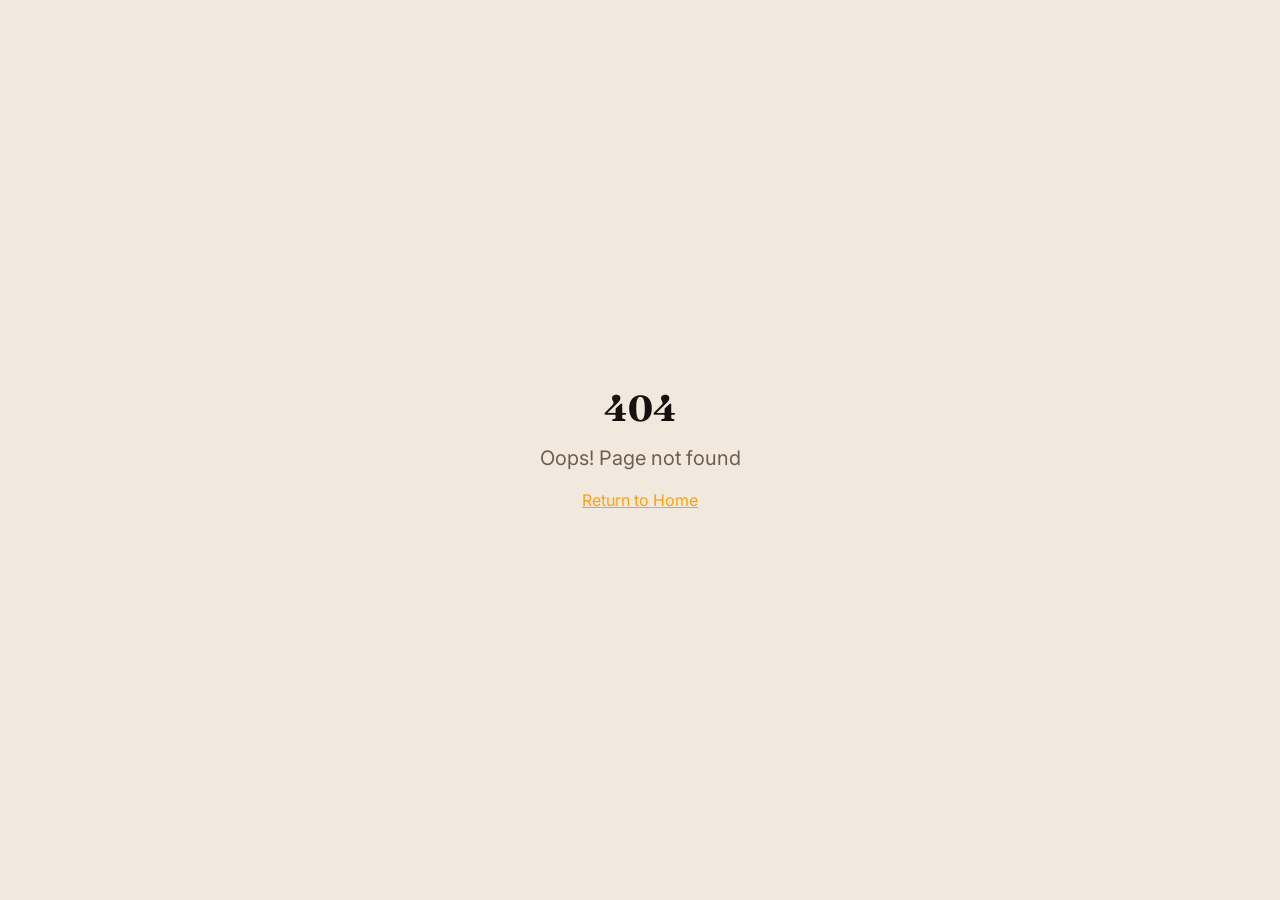
<file: cabana-da-arvore/index.html>
<!DOCTYPE html>
<html lang="pt"><head>
<meta charset="utf-8"/>
<meta content="width=device-width, initial-scale=1.0" name="viewport"/>
<title>Cabana da Árvore — Guia de Hospedagem</title>
<meta content="Conheça a Cabana da Árvore: fotos, comodidades, valores e disponibilidade para sua estadia a dois." name="description"/>
<meta content="Espaço Z" name="author"/>
<meta content="#85863C" name="theme-color"/>
<meta content="website" property="og:type"/>
<meta content="summary" name="twitter:card"/>
<meta content="https://storage.googleapis.com/gpt-engineer-file-uploads/attachments/og-images/57750388-7564-4550-8966-810846eaeb6d" property="og:image"/>
<meta content="https://storage.googleapis.com/gpt-engineer-file-uploads/attachments/og-images/57750388-7564-4550-8966-810846eaeb6d" name="twitter:image"/>
<meta content="Cabana da Árvore — Guia de Hospedagem" property="og:title"/>
<meta content="Cabana da Árvore — Guia de Hospedagem" name="twitter:title"/>
<meta content="Conheça a Cabana da Árvore: fotos, comodidades, valores e disponibilidade para sua estadia a dois." property="og:description"/>
<meta content="Conheça a Cabana da Árvore: fotos, comodidades, valores e disponibilidade para sua estadia a dois." name="twitter:description"/>
<script crossorigin="" src="../assets/js/index-BJgD20MG_11fe69fe.js" type="module"></script>
<link crossorigin="" href="../assets/css/index-DiIGISVr_f935b9a3.css" rel="stylesheet"/>
<style type="text/css">:where(html[dir="ltr"]),:where([data-sonner-toaster][dir="ltr"]){--toast-icon-margin-start: -3px;--toast-icon-margin-end: 4px;--toast-svg-margin-start: -1px;--toast-svg-margin-end: 0px;--toast-button-margin-start: auto;--toast-button-margin-end: 0;--toast-close-button-start: 0;--toast-close-button-end: unset;--toast-close-button-transform: translate(-35%, -35%)}:where(html[dir="rtl"]),:where([data-sonner-toaster][dir="rtl"]){--toast-icon-margin-start: 4px;--toast-icon-margin-end: -3px;--toast-svg-margin-start: 0px;--toast-svg-margin-end: -1px;--toast-button-margin-start: 0;--toast-button-margin-end: auto;--toast-close-button-start: unset;--toast-close-button-end: 0;--toast-close-button-transform: translate(35%, -35%)}:where([data-sonner-toaster]){position:fixed;width:var(--width);font-family:ui-sans-serif,system-ui,-apple-system,BlinkMacSystemFont,Segoe UI,Roboto,Helvetica Neue,Arial,Noto Sans,sans-serif,Apple Color Emoji,Segoe UI Emoji,Segoe UI Symbol,Noto Color Emoji;--gray1: hsl(0, 0%, 99%);--gray2: hsl(0, 0%, 97.3%);--gray3: hsl(0, 0%, 95.1%);--gray4: hsl(0, 0%, 93%);--gray5: hsl(0, 0%, 90.9%);--gray6: hsl(0, 0%, 88.7%);--gray7: hsl(0, 0%, 85.8%);--gray8: hsl(0, 0%, 78%);--gray9: hsl(0, 0%, 56.1%);--gray10: hsl(0, 0%, 52.3%);--gray11: hsl(0, 0%, 43.5%);--gray12: hsl(0, 0%, 9%);--border-radius: 8px;box-sizing:border-box;padding:0;margin:0;list-style:none;outline:none;z-index:999999999;transition:transform .4s ease}:where([data-sonner-toaster][data-lifted="true"]){transform:translateY(-10px)}@media (hover: none) and (pointer: coarse){:where([data-sonner-toaster][data-lifted="true"]){transform:none}}:where([data-sonner-toaster][data-x-position="right"]){right:var(--offset-right)}:where([data-sonner-toaster][data-x-position="left"]){left:var(--offset-left)}:where([data-sonner-toaster][data-x-position="center"]){left:50%;transform:translate(-50%)}:where([data-sonner-toaster][data-y-position="top"]){top:var(--offset-top)}:where([data-sonner-toaster][data-y-position="bottom"]){bottom:var(--offset-bottom)}:where([data-sonner-toast]){--y: translateY(100%);--lift-amount: calc(var(--lift) * var(--gap));z-index:var(--z-index);position:absolute;opacity:0;transform:var(--y);filter:blur(0);touch-action:none;transition:transform .4s,opacity .4s,height .4s,box-shadow .2s;box-sizing:border-box;outline:none;overflow-wrap:anywhere}:where([data-sonner-toast][data-styled="true"]){padding:16px;background:var(--normal-bg);border:1px solid var(--normal-border);color:var(--normal-text);border-radius:var(--border-radius);box-shadow:0 4px 12px #0000001a;width:var(--width);font-size:13px;display:flex;align-items:center;gap:6px}:where([data-sonner-toast]:focus-visible){box-shadow:0 4px 12px #0000001a,0 0 0 2px #0003}:where([data-sonner-toast][data-y-position="top"]){top:0;--y: translateY(-100%);--lift: 1;--lift-amount: calc(1 * var(--gap))}:where([data-sonner-toast][data-y-position="bottom"]){bottom:0;--y: translateY(100%);--lift: -1;--lift-amount: calc(var(--lift) * var(--gap))}:where([data-sonner-toast]) :where([data-description]){font-weight:400;line-height:1.4;color:inherit}:where([data-sonner-toast]) :where([data-title]){font-weight:500;line-height:1.5;color:inherit}:where([data-sonner-toast]) :where([data-icon]){display:flex;height:16px;width:16px;position:relative;justify-content:flex-start;align-items:center;flex-shrink:0;margin-left:var(--toast-icon-margin-start);margin-right:var(--toast-icon-margin-end)}:where([data-sonner-toast][data-promise="true"]) :where([data-icon])>svg{opacity:0;transform:scale(.8);transform-origin:center;animation:sonner-fade-in .3s ease forwards}:where([data-sonner-toast]) :where([data-icon])>*{flex-shrink:0}:where([data-sonner-toast]) :where([data-icon]) svg{margin-left:var(--toast-svg-margin-start);margin-right:var(--toast-svg-margin-end)}:where([data-sonner-toast]) :where([data-content]){display:flex;flex-direction:column;gap:2px}[data-sonner-toast][data-styled=true] [data-button]{border-radius:4px;padding-left:8px;padding-right:8px;height:24px;font-size:12px;color:var(--normal-bg);background:var(--normal-text);margin-left:var(--toast-button-margin-start);margin-right:var(--toast-button-margin-end);border:none;cursor:pointer;outline:none;display:flex;align-items:center;flex-shrink:0;transition:opacity .4s,box-shadow .2s}:where([data-sonner-toast]) :where([data-button]):focus-visible{box-shadow:0 0 0 2px #0006}:where([data-sonner-toast]) :where([data-button]):first-of-type{margin-left:var(--toast-button-margin-start);margin-right:var(--toast-button-margin-end)}:where([data-sonner-toast]) :where([data-cancel]){color:var(--normal-text);background:rgba(0,0,0,.08)}:where([data-sonner-toast][data-theme="dark"]) :where([data-cancel]){background:rgba(255,255,255,.3)}:where([data-sonner-toast]) :where([data-close-button]){position:absolute;left:var(--toast-close-button-start);right:var(--toast-close-button-end);top:0;height:20px;width:20px;display:flex;justify-content:center;align-items:center;padding:0;color:var(--gray12);border:1px solid var(--gray4);transform:var(--toast-close-button-transform);border-radius:50%;cursor:pointer;z-index:1;transition:opacity .1s,background .2s,border-color .2s}[data-sonner-toast] [data-close-button]{background:var(--gray1)}:where([data-sonner-toast]) :where([data-close-button]):focus-visible{box-shadow:0 4px 12px #0000001a,0 0 0 2px #0003}:where([data-sonner-toast]) :where([data-disabled="true"]){cursor:not-allowed}:where([data-sonner-toast]):hover :where([data-close-button]):hover{background:var(--gray2);border-color:var(--gray5)}:where([data-sonner-toast][data-swiping="true"]):before{content:"";position:absolute;left:-50%;right:-50%;height:100%;z-index:-1}:where([data-sonner-toast][data-y-position="top"][data-swiping="true"]):before{bottom:50%;transform:scaleY(3) translateY(50%)}:where([data-sonner-toast][data-y-position="bottom"][data-swiping="true"]):before{top:50%;transform:scaleY(3) translateY(-50%)}:where([data-sonner-toast][data-swiping="false"][data-removed="true"]):before{content:"";position:absolute;inset:0;transform:scaleY(2)}:where([data-sonner-toast]):after{content:"";position:absolute;left:0;height:calc(var(--gap) + 1px);bottom:100%;width:100%}:where([data-sonner-toast][data-mounted="true"]){--y: translateY(0);opacity:1}:where([data-sonner-toast][data-expanded="false"][data-front="false"]){--scale: var(--toasts-before) * .05 + 1;--y: translateY(calc(var(--lift-amount) * var(--toasts-before))) scale(calc(-1 * var(--scale)));height:var(--front-toast-height)}:where([data-sonner-toast])>*{transition:opacity .4s}:where([data-sonner-toast][data-expanded="false"][data-front="false"][data-styled="true"])>*{opacity:0}:where([data-sonner-toast][data-visible="false"]){opacity:0;pointer-events:none}:where([data-sonner-toast][data-mounted="true"][data-expanded="true"]){--y: translateY(calc(var(--lift) * var(--offset)));height:var(--initial-height)}:where([data-sonner-toast][data-removed="true"][data-front="true"][data-swipe-out="false"]){--y: translateY(calc(var(--lift) * -100%));opacity:0}:where([data-sonner-toast][data-removed="true"][data-front="false"][data-swipe-out="false"][data-expanded="true"]){--y: translateY(calc(var(--lift) * var(--offset) + var(--lift) * -100%));opacity:0}:where([data-sonner-toast][data-removed="true"][data-front="false"][data-swipe-out="false"][data-expanded="false"]){--y: translateY(40%);opacity:0;transition:transform .5s,opacity .2s}:where([data-sonner-toast][data-removed="true"][data-front="false"]):before{height:calc(var(--initial-height) + 20%)}[data-sonner-toast][data-swiping=true]{transform:var(--y) translateY(var(--swipe-amount-y, 0px)) translate(var(--swipe-amount-x, 0px));transition:none}[data-sonner-toast][data-swiped=true]{user-select:none}[data-sonner-toast][data-swipe-out=true][data-y-position=bottom],[data-sonner-toast][data-swipe-out=true][data-y-position=top]{animation-duration:.2s;animation-timing-function:ease-out;animation-fill-mode:forwards}[data-sonner-toast][data-swipe-out=true][data-swipe-direction=left]{animation-name:swipe-out-left}[data-sonner-toast][data-swipe-out=true][data-swipe-direction=right]{animation-name:swipe-out-right}[data-sonner-toast][data-swipe-out=true][data-swipe-direction=up]{animation-name:swipe-out-up}[data-sonner-toast][data-swipe-out=true][data-swipe-direction=down]{animation-name:swipe-out-down}@keyframes swipe-out-left{0%{transform:var(--y) translate(var(--swipe-amount-x));opacity:1}to{transform:var(--y) translate(calc(var(--swipe-amount-x) - 100%));opacity:0}}@keyframes swipe-out-right{0%{transform:var(--y) translate(var(--swipe-amount-x));opacity:1}to{transform:var(--y) translate(calc(var(--swipe-amount-x) + 100%));opacity:0}}@keyframes swipe-out-up{0%{transform:var(--y) translateY(var(--swipe-amount-y));opacity:1}to{transform:var(--y) translateY(calc(var(--swipe-amount-y) - 100%));opacity:0}}@keyframes swipe-out-down{0%{transform:var(--y) translateY(var(--swipe-amount-y));opacity:1}to{transform:var(--y) translateY(calc(var(--swipe-amount-y) + 100%));opacity:0}}@media (max-width: 600px){[data-sonner-toaster]{position:fixed;right:var(--mobile-offset-right);left:var(--mobile-offset-left);width:100%}[data-sonner-toaster][dir=rtl]{left:calc(var(--mobile-offset-left) * -1)}[data-sonner-toaster] [data-sonner-toast]{left:0;right:0;width:calc(100% - var(--mobile-offset-left) * 2)}[data-sonner-toaster][data-x-position=left]{left:var(--mobile-offset-left)}[data-sonner-toaster][data-y-position=bottom]{bottom:var(--mobile-offset-bottom)}[data-sonner-toaster][data-y-position=top]{top:var(--mobile-offset-top)}[data-sonner-toaster][data-x-position=center]{left:var(--mobile-offset-left);right:var(--mobile-offset-right);transform:none}}[data-sonner-toaster][data-theme=light]{--normal-bg: #fff;--normal-border: var(--gray4);--normal-text: var(--gray12);--success-bg: hsl(143, 85%, 96%);--success-border: hsl(145, 92%, 91%);--success-text: hsl(140, 100%, 27%);--info-bg: hsl(208, 100%, 97%);--info-border: hsl(221, 91%, 91%);--info-text: hsl(210, 92%, 45%);--warning-bg: hsl(49, 100%, 97%);--warning-border: hsl(49, 91%, 91%);--warning-text: hsl(31, 92%, 45%);--error-bg: hsl(359, 100%, 97%);--error-border: hsl(359, 100%, 94%);--error-text: hsl(360, 100%, 45%)}[data-sonner-toaster][data-theme=light] [data-sonner-toast][data-invert=true]{--normal-bg: #000;--normal-border: hsl(0, 0%, 20%);--normal-text: var(--gray1)}[data-sonner-toaster][data-theme=dark] [data-sonner-toast][data-invert=true]{--normal-bg: #fff;--normal-border: var(--gray3);--normal-text: var(--gray12)}[data-sonner-toaster][data-theme=dark]{--normal-bg: #000;--normal-bg-hover: hsl(0, 0%, 12%);--normal-border: hsl(0, 0%, 20%);--normal-border-hover: hsl(0, 0%, 25%);--normal-text: var(--gray1);--success-bg: hsl(150, 100%, 6%);--success-border: hsl(147, 100%, 12%);--success-text: hsl(150, 86%, 65%);--info-bg: hsl(215, 100%, 6%);--info-border: hsl(223, 100%, 12%);--info-text: hsl(216, 87%, 65%);--warning-bg: hsl(64, 100%, 6%);--warning-border: hsl(60, 100%, 12%);--warning-text: hsl(46, 87%, 65%);--error-bg: hsl(358, 76%, 10%);--error-border: hsl(357, 89%, 16%);--error-text: hsl(358, 100%, 81%)}[data-sonner-toaster][data-theme=dark] [data-sonner-toast] [data-close-button]{background:var(--normal-bg);border-color:var(--normal-border);color:var(--normal-text)}[data-sonner-toaster][data-theme=dark] [data-sonner-toast] [data-close-button]:hover{background:var(--normal-bg-hover);border-color:var(--normal-border-hover)}[data-rich-colors=true][data-sonner-toast][data-type=success],[data-rich-colors=true][data-sonner-toast][data-type=success] [data-close-button]{background:var(--success-bg);border-color:var(--success-border);color:var(--success-text)}[data-rich-colors=true][data-sonner-toast][data-type=info],[data-rich-colors=true][data-sonner-toast][data-type=info] [data-close-button]{background:var(--info-bg);border-color:var(--info-border);color:var(--info-text)}[data-rich-colors=true][data-sonner-toast][data-type=warning],[data-rich-colors=true][data-sonner-toast][data-type=warning] [data-close-button]{background:var(--warning-bg);border-color:var(--warning-border);color:var(--warning-text)}[data-rich-colors=true][data-sonner-toast][data-type=error],[data-rich-colors=true][data-sonner-toast][data-type=error] [data-close-button]{background:var(--error-bg);border-color:var(--error-border);color:var(--error-text)}.sonner-loading-wrapper{--size: 16px;height:var(--size);width:var(--size);position:absolute;inset:0;z-index:10}.sonner-loading-wrapper[data-visible=false]{transform-origin:center;animation:sonner-fade-out .2s ease forwards}.sonner-spinner{position:relative;top:50%;left:50%;height:var(--size);width:var(--size)}.sonner-loading-bar{animation:sonner-spin 1.2s linear infinite;background:var(--gray11);border-radius:6px;height:8%;left:-10%;position:absolute;top:-3.9%;width:24%}.sonner-loading-bar:nth-child(1){animation-delay:-1.2s;transform:rotate(.0001deg) translate(146%)}.sonner-loading-bar:nth-child(2){animation-delay:-1.1s;transform:rotate(30deg) translate(146%)}.sonner-loading-bar:nth-child(3){animation-delay:-1s;transform:rotate(60deg) translate(146%)}.sonner-loading-bar:nth-child(4){animation-delay:-.9s;transform:rotate(90deg) translate(146%)}.sonner-loading-bar:nth-child(5){animation-delay:-.8s;transform:rotate(120deg) translate(146%)}.sonner-loading-bar:nth-child(6){animation-delay:-.7s;transform:rotate(150deg) translate(146%)}.sonner-loading-bar:nth-child(7){animation-delay:-.6s;transform:rotate(180deg) translate(146%)}.sonner-loading-bar:nth-child(8){animation-delay:-.5s;transform:rotate(210deg) translate(146%)}.sonner-loading-bar:nth-child(9){animation-delay:-.4s;transform:rotate(240deg) translate(146%)}.sonner-loading-bar:nth-child(10){animation-delay:-.3s;transform:rotate(270deg) translate(146%)}.sonner-loading-bar:nth-child(11){animation-delay:-.2s;transform:rotate(300deg) translate(146%)}.sonner-loading-bar:nth-child(12){animation-delay:-.1s;transform:rotate(330deg) translate(146%)}@keyframes sonner-fade-in{0%{opacity:0;transform:scale(.8)}to{opacity:1;transform:scale(1)}}@keyframes sonner-fade-out{0%{opacity:1;transform:scale(1)}to{opacity:0;transform:scale(.8)}}@keyframes sonner-spin{0%{opacity:1}to{opacity:.15}}@media (prefers-reduced-motion){[data-sonner-toast],[data-sonner-toast]>*,.sonner-loading-bar{transition:none!important;animation:none!important}}.sonner-loader{position:absolute;top:50%;left:50%;transform:translate(-50%,-50%);transform-origin:center;transition:opacity .2s,transform .2s}.sonner-loader[data-visible=false]{opacity:0;transform:scale(.8) translate(-50%,-50%)}
</style><style id="action-ripple-keyframes">@keyframes action-ripple{to{transform:scale(1);opacity:0}}</style></head>
<body>
<div id="root"><div role="region" aria-label="Notifications (F8)" tabindex="-1" style="pointer-events: none;"><ol tabindex="-1" class="fixed top-0 z-[100] flex max-h-screen w-full flex-col-reverse p-4 sm:bottom-0 sm:right-0 sm:top-auto sm:flex-col md:max-w-[420px]"></ol></div><section aria-label="Notifications alt+T" tabindex="-1" aria-live="polite" aria-relevant="additions text" aria-atomic="false"></section><div style="opacity: 1; transform: none;"><div class="min-h-screen flex flex-col relative overflow-hidden"><div class="fixed inset-0 pointer-events-none overflow-hidden z-10"><div class="absolute top-20 left-10 w-96 h-96 rounded-full blur-3xl will-change-transform" style="background: radial-gradient(circle, rgba(255, 159, 10, 0.08) 0%, transparent 70%); transform: scale(1.10958);"></div><div class="absolute bottom-20 right-10 w-80 h-80 rounded-full blur-3xl will-change-transform" style="background: radial-gradient(circle, rgba(20, 17, 15, 0.06) 0%, transparent 70%); transform: scale(1.09552);"></div><div class="absolute -top-24 right-1/4 h-[28rem] w-[28rem] rounded-full blur-[120px] will-change-transform" style="background: radial-gradient(circle, rgba(255, 159, 10, 0.09) 0%, transparent 72%); transform: scale(0.974033);"></div><div class="absolute inset-0 will-change-opacity" style="background: radial-gradient(transparent 45%, rgba(20, 17, 15, 0.08) 100%);"></div><div class="absolute top-0 left-0 w-full h-1/3 will-change-opacity" style="background: linear-gradient(rgba(20, 17, 15, 0.05) 0%, transparent 100%);"></div><div class="absolute -top-12 left-1/2 h-[40vh] w-[120vw] -translate-x-1/2 rotate-[-8deg] will-change-transform" style="background: linear-gradient(rgba(255, 255, 255, 0.34) 0%, rgba(255, 159, 10, 0.06) 30%, transparent 100%); filter: blur(12px); transform: translateX(-0.63322%);"></div><div class="absolute will-change-transform" style="top: 5%; left: 8%; transform: translateY(-3.48848px) scale(0.087212);"><div class="w-1.5 h-1.5 rounded-full" style="background: rgba(255, 159, 10, 0.42); box-shadow: rgba(255, 159, 10, 0.24) 0px 0px 10px;"></div></div><div class="absolute will-change-transform" style="top: 17%; left: 21%; transform: translateY(-39.5473px) scale(0.988684);"><div class="w-1.5 h-1.5 rounded-full" style="background: rgba(255, 159, 10, 0.42); box-shadow: rgba(255, 159, 10, 0.24) 0px 0px 10px;"></div></div><div class="absolute will-change-transform" style="top: 29%; left: 34%; transform: translateY(-23.5717px) scale(0.589294);"><div class="w-1.5 h-1.5 rounded-full" style="background: rgba(255, 159, 10, 0.42); box-shadow: rgba(255, 159, 10, 0.24) 0px 0px 10px;"></div></div><div class="absolute will-change-transform" style="top: 41%; left: 47%; transform: translateY(-9.97763px) scale(0.249441);"><div class="w-1.5 h-1.5 rounded-full" style="background: rgba(255, 159, 10, 0.42); box-shadow: rgba(255, 159, 10, 0.24) 0px 0px 10px;"></div></div><div class="absolute will-change-transform" style="top: 53%; left: 60%; transform: scale(0);"><div class="w-1.5 h-1.5 rounded-full" style="background: rgba(255, 159, 10, 0.42); box-shadow: rgba(255, 159, 10, 0.24) 0px 0px 10px;"></div></div><div class="absolute will-change-transform" style="top: 65%; left: 73%; transform: scale(0);"><div class="w-1.5 h-1.5 rounded-full" style="background: rgba(255, 159, 10, 0.42); box-shadow: rgba(255, 159, 10, 0.24) 0px 0px 10px;"></div></div><div class="absolute will-change-transform" style="top: 77%; left: 86%; transform: scale(0);"><div class="w-1.5 h-1.5 rounded-full" style="background: rgba(255, 159, 10, 0.42); box-shadow: rgba(255, 159, 10, 0.24) 0px 0px 10px;"></div></div><div class="absolute will-change-transform" style="top: 89%; left: 9%; transform: scale(0);"><div class="w-1.5 h-1.5 rounded-full" style="background: rgba(255, 159, 10, 0.42); box-shadow: rgba(255, 159, 10, 0.24) 0px 0px 10px;"></div></div><div class="absolute will-change-transform" style="top: -3%; left: 3%; transform: translateX(23.3108px) translateY(24.1908vh) scale(0.842224) rotate(29.6887deg);"><svg xmlns="http://www.w3.org/2000/svg" width="24" height="24" viewBox="0 0 24 24" fill="none" stroke="currentColor" stroke-width="2" stroke-linecap="round" stroke-linejoin="round" class="lucide lucide-leaf" style="width: 12px; height: 12px; color: rgba(255, 159, 10, 0.16); filter: blur(0.4px) drop-shadow(rgba(2, 7, 20, 0.16) 0px 3px 6px);"><path d="M11 20A7 7 0 0 1 9.8 6.1C15.5 5 17 4.48 19 2c1 2 2 4.18 2 8 0 5.5-4.78 10-10 10Z"></path><path d="M2 21c0-3 1.85-5.36 5.08-6C9.5 14.52 12 13 13 12"></path></svg></div><div class="absolute will-change-transform" style="top: -3%; left: 10%; transform: translateX(19.7855px) translateY(13.284vh) scale(0.946665) rotate(26.2661deg);"><svg xmlns="http://www.w3.org/2000/svg" width="24" height="24" viewBox="0 0 24 24" fill="none" stroke="currentColor" stroke-width="2" stroke-linecap="round" stroke-linejoin="round" class="lucide lucide-leaf" style="width: 17px; height: 17px; color: rgba(255, 159, 10, 0.2); filter: blur(0px) drop-shadow(rgba(2, 7, 20, 0.16) 0px 3px 6px);"><path d="M11 20A7 7 0 0 1 9.8 6.1C15.5 5 17 4.48 19 2c1 2 2 4.18 2 8 0 5.5-4.78 10-10 10Z"></path><path d="M2 21c0-3 1.85-5.36 5.08-6C9.5 14.52 12 13 13 12"></path></svg></div><div class="absolute will-change-transform" style="top: -3%; left: 17%; transform: translateX(4.89732px) translateY(5.49345vh) scale(1.05247) rotate(14.9821deg);"><svg xmlns="http://www.w3.org/2000/svg" width="24" height="24" viewBox="0 0 24 24" fill="none" stroke="currentColor" stroke-width="2" stroke-linecap="round" stroke-linejoin="round" class="lucide lucide-leaf" style="width: 22px; height: 22px; color: rgba(20, 17, 15, 0.12); filter: blur(0px) drop-shadow(rgba(2, 7, 20, 0.16) 0px 3px 6px);"><path d="M11 20A7 7 0 0 1 9.8 6.1C15.5 5 17 4.48 19 2c1 2 2 4.18 2 8 0 5.5-4.78 10-10 10Z"></path><path d="M2 21c0-3 1.85-5.36 5.08-6C9.5 14.52 12 13 13 12"></path></svg></div><div class="absolute will-change-transform" style="top: -3%; left: 24%; transform: scale(1.16);"><svg xmlns="http://www.w3.org/2000/svg" width="24" height="24" viewBox="0 0 24 24" fill="none" stroke="currentColor" stroke-width="2" stroke-linecap="round" stroke-linejoin="round" class="lucide lucide-leaf" style="width: 27px; height: 27px; color: rgba(231, 213, 192, 0.3); filter: blur(0px) drop-shadow(rgba(2, 7, 20, 0.16) 0px 3px 6px);"><path d="M11 20A7 7 0 0 1 9.8 6.1C15.5 5 17 4.48 19 2c1 2 2 4.18 2 8 0 5.5-4.78 10-10 10Z"></path><path d="M2 21c0-3 1.85-5.36 5.08-6C9.5 14.52 12 13 13 12"></path></svg></div><div class="absolute will-change-transform" style="top: -3%; left: 31%; transform: scale(0.8);"><svg xmlns="http://www.w3.org/2000/svg" width="24" height="24" viewBox="0 0 24 24" fill="none" stroke="currentColor" stroke-width="2" stroke-linecap="round" stroke-linejoin="round" class="lucide lucide-leaf" style="width: 12px; height: 12px; color: rgba(255, 159, 10, 0.16); filter: blur(0px) drop-shadow(rgba(2, 7, 20, 0.16) 0px 3px 6px);"><path d="M11 20A7 7 0 0 1 9.8 6.1C15.5 5 17 4.48 19 2c1 2 2 4.18 2 8 0 5.5-4.78 10-10 10Z"></path><path d="M2 21c0-3 1.85-5.36 5.08-6C9.5 14.52 12 13 13 12"></path></svg></div><div class="absolute will-change-transform" style="top: -3%; left: 38%; transform: scale(0.92);"><svg xmlns="http://www.w3.org/2000/svg" width="24" height="24" viewBox="0 0 24 24" fill="none" stroke="currentColor" stroke-width="2" stroke-linecap="round" stroke-linejoin="round" class="lucide lucide-leaf" style="width: 17px; height: 17px; color: rgba(255, 159, 10, 0.2); filter: blur(0.4px) drop-shadow(rgba(2, 7, 20, 0.16) 0px 3px 6px);"><path d="M11 20A7 7 0 0 1 9.8 6.1C15.5 5 17 4.48 19 2c1 2 2 4.18 2 8 0 5.5-4.78 10-10 10Z"></path><path d="M2 21c0-3 1.85-5.36 5.08-6C9.5 14.52 12 13 13 12"></path></svg></div><div class="absolute will-change-transform" style="top: -3%; left: 45%; transform: scale(1.04);"><svg xmlns="http://www.w3.org/2000/svg" width="24" height="24" viewBox="0 0 24 24" fill="none" stroke="currentColor" stroke-width="2" stroke-linecap="round" stroke-linejoin="round" class="lucide lucide-leaf" style="width: 22px; height: 22px; color: rgba(20, 17, 15, 0.12); filter: blur(0px) drop-shadow(rgba(2, 7, 20, 0.16) 0px 3px 6px);"><path d="M11 20A7 7 0 0 1 9.8 6.1C15.5 5 17 4.48 19 2c1 2 2 4.18 2 8 0 5.5-4.78 10-10 10Z"></path><path d="M2 21c0-3 1.85-5.36 5.08-6C9.5 14.52 12 13 13 12"></path></svg></div><div class="absolute will-change-transform" style="top: -3%; left: 52%; transform: scale(1.16);"><svg xmlns="http://www.w3.org/2000/svg" width="24" height="24" viewBox="0 0 24 24" fill="none" stroke="currentColor" stroke-width="2" stroke-linecap="round" stroke-linejoin="round" class="lucide lucide-leaf" style="width: 27px; height: 27px; color: rgba(231, 213, 192, 0.3); filter: blur(0px) drop-shadow(rgba(2, 7, 20, 0.16) 0px 3px 6px);"><path d="M11 20A7 7 0 0 1 9.8 6.1C15.5 5 17 4.48 19 2c1 2 2 4.18 2 8 0 5.5-4.78 10-10 10Z"></path><path d="M2 21c0-3 1.85-5.36 5.08-6C9.5 14.52 12 13 13 12"></path></svg></div><div class="absolute will-change-transform" style="top: -3%; left: 59%; transform: scale(0.8);"><svg xmlns="http://www.w3.org/2000/svg" width="24" height="24" viewBox="0 0 24 24" fill="none" stroke="currentColor" stroke-width="2" stroke-linecap="round" stroke-linejoin="round" class="lucide lucide-leaf" style="width: 12px; height: 12px; color: rgba(255, 159, 10, 0.16); filter: blur(0px) drop-shadow(rgba(2, 7, 20, 0.16) 0px 3px 6px);"><path d="M11 20A7 7 0 0 1 9.8 6.1C15.5 5 17 4.48 19 2c1 2 2 4.18 2 8 0 5.5-4.78 10-10 10Z"></path><path d="M2 21c0-3 1.85-5.36 5.08-6C9.5 14.52 12 13 13 12"></path></svg></div><div class="absolute will-change-transform" style="top: -3%; left: 66%; transform: scale(0.92);"><svg xmlns="http://www.w3.org/2000/svg" width="24" height="24" viewBox="0 0 24 24" fill="none" stroke="currentColor" stroke-width="2" stroke-linecap="round" stroke-linejoin="round" class="lucide lucide-leaf" style="width: 17px; height: 17px; color: rgba(255, 159, 10, 0.2); filter: blur(0px) drop-shadow(rgba(2, 7, 20, 0.16) 0px 3px 6px);"><path d="M11 20A7 7 0 0 1 9.8 6.1C15.5 5 17 4.48 19 2c1 2 2 4.18 2 8 0 5.5-4.78 10-10 10Z"></path><path d="M2 21c0-3 1.85-5.36 5.08-6C9.5 14.52 12 13 13 12"></path></svg></div><div class="absolute will-change-transform" style="top: -3%; left: 73%; transform: scale(1.04);"><svg xmlns="http://www.w3.org/2000/svg" width="24" height="24" viewBox="0 0 24 24" fill="none" stroke="currentColor" stroke-width="2" stroke-linecap="round" stroke-linejoin="round" class="lucide lucide-leaf" style="width: 22px; height: 22px; color: rgba(20, 17, 15, 0.12); filter: blur(0.4px) drop-shadow(rgba(2, 7, 20, 0.16) 0px 3px 6px);"><path d="M11 20A7 7 0 0 1 9.8 6.1C15.5 5 17 4.48 19 2c1 2 2 4.18 2 8 0 5.5-4.78 10-10 10Z"></path><path d="M2 21c0-3 1.85-5.36 5.08-6C9.5 14.52 12 13 13 12"></path></svg></div><div class="absolute will-change-transform" style="top: -3%; left: 80%; transform: scale(1.16);"><svg xmlns="http://www.w3.org/2000/svg" width="24" height="24" viewBox="0 0 24 24" fill="none" stroke="currentColor" stroke-width="2" stroke-linecap="round" stroke-linejoin="round" class="lucide lucide-leaf" style="width: 27px; height: 27px; color: rgba(231, 213, 192, 0.3); filter: blur(0px) drop-shadow(rgba(2, 7, 20, 0.16) 0px 3px 6px);"><path d="M11 20A7 7 0 0 1 9.8 6.1C15.5 5 17 4.48 19 2c1 2 2 4.18 2 8 0 5.5-4.78 10-10 10Z"></path><path d="M2 21c0-3 1.85-5.36 5.08-6C9.5 14.52 12 13 13 12"></path></svg></div><div class="absolute will-change-transform" style="top: -3%; left: 87%; transform: scale(0.8);"><svg xmlns="http://www.w3.org/2000/svg" width="24" height="24" viewBox="0 0 24 24" fill="none" stroke="currentColor" stroke-width="2" stroke-linecap="round" stroke-linejoin="round" class="lucide lucide-leaf" style="width: 12px; height: 12px; color: rgba(255, 159, 10, 0.16); filter: blur(0px) drop-shadow(rgba(2, 7, 20, 0.16) 0px 3px 6px);"><path d="M11 20A7 7 0 0 1 9.8 6.1C15.5 5 17 4.48 19 2c1 2 2 4.18 2 8 0 5.5-4.78 10-10 10Z"></path><path d="M2 21c0-3 1.85-5.36 5.08-6C9.5 14.52 12 13 13 12"></path></svg></div><div class="absolute will-change-transform" style="top: -3%; left: 94%; transform: scale(0.92);"><svg xmlns="http://www.w3.org/2000/svg" width="24" height="24" viewBox="0 0 24 24" fill="none" stroke="currentColor" stroke-width="2" stroke-linecap="round" stroke-linejoin="round" class="lucide lucide-leaf" style="width: 17px; height: 17px; color: rgba(255, 159, 10, 0.2); filter: blur(0px) drop-shadow(rgba(2, 7, 20, 0.16) 0px 3px 6px);"><path d="M11 20A7 7 0 0 1 9.8 6.1C15.5 5 17 4.48 19 2c1 2 2 4.18 2 8 0 5.5-4.78 10-10 10Z"></path><path d="M2 21c0-3 1.85-5.36 5.08-6C9.5 14.52 12 13 13 12"></path></svg></div><div class="absolute will-change-transform" style="top: -3%; left: 7%; transform: scale(1.04);"><svg xmlns="http://www.w3.org/2000/svg" width="24" height="24" viewBox="0 0 24 24" fill="none" stroke="currentColor" stroke-width="2" stroke-linecap="round" stroke-linejoin="round" class="lucide lucide-leaf" style="width: 22px; height: 22px; color: rgba(20, 17, 15, 0.12); filter: blur(0px) drop-shadow(rgba(2, 7, 20, 0.16) 0px 3px 6px);"><path d="M11 20A7 7 0 0 1 9.8 6.1C15.5 5 17 4.48 19 2c1 2 2 4.18 2 8 0 5.5-4.78 10-10 10Z"></path><path d="M2 21c0-3 1.85-5.36 5.08-6C9.5 14.52 12 13 13 12"></path></svg></div><div class="absolute will-change-transform" style="top: -3%; left: 14%; transform: scale(1.16);"><svg xmlns="http://www.w3.org/2000/svg" width="24" height="24" viewBox="0 0 24 24" fill="none" stroke="currentColor" stroke-width="2" stroke-linecap="round" stroke-linejoin="round" class="lucide lucide-leaf" style="width: 27px; height: 27px; color: rgba(231, 213, 192, 0.3); filter: blur(0.4px) drop-shadow(rgba(2, 7, 20, 0.16) 0px 3px 6px);"><path d="M11 20A7 7 0 0 1 9.8 6.1C15.5 5 17 4.48 19 2c1 2 2 4.18 2 8 0 5.5-4.78 10-10 10Z"></path><path d="M2 21c0-3 1.85-5.36 5.08-6C9.5 14.52 12 13 13 12"></path></svg></div><div class="absolute right-[-8%] will-change-transform" style="top: 8%; transform: translateX(-17.5933vw) translateY(15.2476px) rotate(-10.556deg);"><svg xmlns="http://www.w3.org/2000/svg" width="24" height="24" viewBox="0 0 24 24" fill="none" stroke="currentColor" stroke-width="2" stroke-linecap="round" stroke-linejoin="round" class="lucide lucide-leaf" style="width: 18px; height: 18px; color: rgba(20, 17, 15, 0.16); filter: blur(0.2px) drop-shadow(rgba(2, 7, 20, 0.12) 0px 2px 5px);"><path d="M11 20A7 7 0 0 1 9.8 6.1C15.5 5 17 4.48 19 2c1 2 2 4.18 2 8 0 5.5-4.78 10-10 10Z"></path><path d="M2 21c0-3 1.85-5.36 5.08-6C9.5 14.52 12 13 13 12"></path></svg></div><div class="absolute right-[-8%] will-change-transform" style="top: 19%; transform: translateX(-5.18969vw) translateY(4.49773px) rotate(-3.11381deg);"><svg xmlns="http://www.w3.org/2000/svg" width="24" height="24" viewBox="0 0 24 24" fill="none" stroke="currentColor" stroke-width="2" stroke-linecap="round" stroke-linejoin="round" class="lucide lucide-leaf" style="width: 24px; height: 24px; color: rgba(20, 17, 15, 0.16); filter: blur(0.2px) drop-shadow(rgba(2, 7, 20, 0.12) 0px 2px 5px);"><path d="M11 20A7 7 0 0 1 9.8 6.1C15.5 5 17 4.48 19 2c1 2 2 4.18 2 8 0 5.5-4.78 10-10 10Z"></path><path d="M2 21c0-3 1.85-5.36 5.08-6C9.5 14.52 12 13 13 12"></path></svg></div><div class="absolute right-[-8%] will-change-transform" style="top: 30%; transform: none;"><svg xmlns="http://www.w3.org/2000/svg" width="24" height="24" viewBox="0 0 24 24" fill="none" stroke="currentColor" stroke-width="2" stroke-linecap="round" stroke-linejoin="round" class="lucide lucide-leaf" style="width: 30px; height: 30px; color: rgba(20, 17, 15, 0.16); filter: blur(0.2px) drop-shadow(rgba(2, 7, 20, 0.12) 0px 2px 5px);"><path d="M11 20A7 7 0 0 1 9.8 6.1C15.5 5 17 4.48 19 2c1 2 2 4.18 2 8 0 5.5-4.78 10-10 10Z"></path><path d="M2 21c0-3 1.85-5.36 5.08-6C9.5 14.52 12 13 13 12"></path></svg></div><div class="absolute right-[-8%] will-change-transform" style="top: 41%; transform: none;"><svg xmlns="http://www.w3.org/2000/svg" width="24" height="24" viewBox="0 0 24 24" fill="none" stroke="currentColor" stroke-width="2" stroke-linecap="round" stroke-linejoin="round" class="lucide lucide-leaf" style="width: 18px; height: 18px; color: rgba(20, 17, 15, 0.16); filter: blur(0.2px) drop-shadow(rgba(2, 7, 20, 0.12) 0px 2px 5px);"><path d="M11 20A7 7 0 0 1 9.8 6.1C15.5 5 17 4.48 19 2c1 2 2 4.18 2 8 0 5.5-4.78 10-10 10Z"></path><path d="M2 21c0-3 1.85-5.36 5.08-6C9.5 14.52 12 13 13 12"></path></svg></div><div class="absolute right-[-8%] will-change-transform" style="top: 52%; transform: none;"><svg xmlns="http://www.w3.org/2000/svg" width="24" height="24" viewBox="0 0 24 24" fill="none" stroke="currentColor" stroke-width="2" stroke-linecap="round" stroke-linejoin="round" class="lucide lucide-leaf" style="width: 24px; height: 24px; color: rgba(20, 17, 15, 0.16); filter: blur(0.2px) drop-shadow(rgba(2, 7, 20, 0.12) 0px 2px 5px);"><path d="M11 20A7 7 0 0 1 9.8 6.1C15.5 5 17 4.48 19 2c1 2 2 4.18 2 8 0 5.5-4.78 10-10 10Z"></path><path d="M2 21c0-3 1.85-5.36 5.08-6C9.5 14.52 12 13 13 12"></path></svg></div><div class="absolute right-[-8%] will-change-transform" style="top: 63%; transform: none;"><svg xmlns="http://www.w3.org/2000/svg" width="24" height="24" viewBox="0 0 24 24" fill="none" stroke="currentColor" stroke-width="2" stroke-linecap="round" stroke-linejoin="round" class="lucide lucide-leaf" style="width: 30px; height: 30px; color: rgba(20, 17, 15, 0.16); filter: blur(0.2px) drop-shadow(rgba(2, 7, 20, 0.12) 0px 2px 5px);"><path d="M11 20A7 7 0 0 1 9.8 6.1C15.5 5 17 4.48 19 2c1 2 2 4.18 2 8 0 5.5-4.78 10-10 10Z"></path><path d="M2 21c0-3 1.85-5.36 5.08-6C9.5 14.52 12 13 13 12"></path></svg></div><div class="absolute right-[-8%] will-change-transform" style="top: 74%; transform: none;"><svg xmlns="http://www.w3.org/2000/svg" width="24" height="24" viewBox="0 0 24 24" fill="none" stroke="currentColor" stroke-width="2" stroke-linecap="round" stroke-linejoin="round" class="lucide lucide-leaf" style="width: 18px; height: 18px; color: rgba(20, 17, 15, 0.16); filter: blur(0.2px) drop-shadow(rgba(2, 7, 20, 0.12) 0px 2px 5px);"><path d="M11 20A7 7 0 0 1 9.8 6.1C15.5 5 17 4.48 19 2c1 2 2 4.18 2 8 0 5.5-4.78 10-10 10Z"></path><path d="M2 21c0-3 1.85-5.36 5.08-6C9.5 14.52 12 13 13 12"></path></svg></div><div class="absolute will-change-transform" style="top: -6%; left: 12%; transform: translateX(22.62px) translateY(21.6775vh) scale(1.04524) rotate(39.585deg);"><svg xmlns="http://www.w3.org/2000/svg" width="24" height="24" viewBox="0 0 24 24" fill="none" stroke="currentColor" stroke-width="2" stroke-linecap="round" stroke-linejoin="round" class="lucide lucide-leaf" style="width: 26px; height: 26px; color: rgba(255, 159, 10, 0.18); filter: blur(0.8px) drop-shadow(rgba(2, 7, 20, 0.22) 0px 10px 18px);"><path d="M11 20A7 7 0 0 1 9.8 6.1C15.5 5 17 4.48 19 2c1 2 2 4.18 2 8 0 5.5-4.78 10-10 10Z"></path><path d="M2 21c0-3 1.85-5.36 5.08-6C9.5 14.52 12 13 13 12"></path></svg></div><div class="absolute will-change-transform" style="top: -6%; left: 28%; transform: translateX(11.9926px) translateY(9.38196vh) scale(1.01958) rotate(17.1323deg);"><svg xmlns="http://www.w3.org/2000/svg" width="24" height="24" viewBox="0 0 24 24" fill="none" stroke="currentColor" stroke-width="2" stroke-linecap="round" stroke-linejoin="round" class="lucide lucide-leaf" style="width: 36px; height: 36px; color: rgba(255, 159, 10, 0.16); filter: blur(0.8px) drop-shadow(rgba(2, 7, 20, 0.22) 0px 10px 18px);"><path d="M11 20A7 7 0 0 1 9.8 6.1C15.5 5 17 4.48 19 2c1 2 2 4.18 2 8 0 5.5-4.78 10-10 10Z"></path><path d="M2 21c0-3 1.85-5.36 5.08-6C9.5 14.52 12 13 13 12"></path></svg></div><div class="absolute will-change-transform" style="top: -6%; left: 44%; transform: none;"><svg xmlns="http://www.w3.org/2000/svg" width="24" height="24" viewBox="0 0 24 24" fill="none" stroke="currentColor" stroke-width="2" stroke-linecap="round" stroke-linejoin="round" class="lucide lucide-leaf" style="width: 46px; height: 46px; color: rgba(255, 159, 10, 0.18); filter: blur(0.8px) drop-shadow(rgba(2, 7, 20, 0.22) 0px 10px 18px);"><path d="M11 20A7 7 0 0 1 9.8 6.1C15.5 5 17 4.48 19 2c1 2 2 4.18 2 8 0 5.5-4.78 10-10 10Z"></path><path d="M2 21c0-3 1.85-5.36 5.08-6C9.5 14.52 12 13 13 12"></path></svg></div><div class="absolute will-change-transform" style="top: -6%; left: 60%; transform: none;"><svg xmlns="http://www.w3.org/2000/svg" width="24" height="24" viewBox="0 0 24 24" fill="none" stroke="currentColor" stroke-width="2" stroke-linecap="round" stroke-linejoin="round" class="lucide lucide-leaf" style="width: 26px; height: 26px; color: rgba(255, 159, 10, 0.16); filter: blur(0.8px) drop-shadow(rgba(2, 7, 20, 0.22) 0px 10px 18px);"><path d="M11 20A7 7 0 0 1 9.8 6.1C15.5 5 17 4.48 19 2c1 2 2 4.18 2 8 0 5.5-4.78 10-10 10Z"></path><path d="M2 21c0-3 1.85-5.36 5.08-6C9.5 14.52 12 13 13 12"></path></svg></div><div class="absolute will-change-transform" style="top: -6%; left: 76%; transform: none;"><svg xmlns="http://www.w3.org/2000/svg" width="24" height="24" viewBox="0 0 24 24" fill="none" stroke="currentColor" stroke-width="2" stroke-linecap="round" stroke-linejoin="round" class="lucide lucide-leaf" style="width: 36px; height: 36px; color: rgba(255, 159, 10, 0.18); filter: blur(0.8px) drop-shadow(rgba(2, 7, 20, 0.22) 0px 10px 18px);"><path d="M11 20A7 7 0 0 1 9.8 6.1C15.5 5 17 4.48 19 2c1 2 2 4.18 2 8 0 5.5-4.78 10-10 10Z"></path><path d="M2 21c0-3 1.85-5.36 5.08-6C9.5 14.52 12 13 13 12"></path></svg></div><div class="absolute will-change-transform" style="top: -6%; left: 92%; transform: none;"><svg xmlns="http://www.w3.org/2000/svg" width="24" height="24" viewBox="0 0 24 24" fill="none" stroke="currentColor" stroke-width="2" stroke-linecap="round" stroke-linejoin="round" class="lucide lucide-leaf" style="width: 46px; height: 46px; color: rgba(255, 159, 10, 0.16); filter: blur(0.8px) drop-shadow(rgba(2, 7, 20, 0.22) 0px 10px 18px);"><path d="M11 20A7 7 0 0 1 9.8 6.1C15.5 5 17 4.48 19 2c1 2 2 4.18 2 8 0 5.5-4.78 10-10 10Z"></path><path d="M2 21c0-3 1.85-5.36 5.08-6C9.5 14.52 12 13 13 12"></path></svg></div><div class="absolute top-1/4 left-0 w-full h-px will-change-transform" style="background: linear-gradient(90deg, transparent, rgba(255, 159, 10, 0.16), transparent); transform: scaleX(0.683536);"></div><div class="absolute top-2/3 left-0 w-full h-px will-change-transform" style="background: linear-gradient(90deg, transparent, rgba(20, 17, 15, 0.12), transparent); transform: scaleX(0.4);"></div><div class="absolute left-[-10%] top-[16%] h-px w-[70vw] rotate-[18deg] will-change-transform" style="background: linear-gradient(90deg, transparent, rgba(255, 159, 10, 0.18), transparent); filter: blur(1px); transform: scaleX(0.584394);"></div></div><div class="fixed inset-0 pointer-events-none noise-overlay"></div><div class="relative z-10 flex flex-col flex-1" style="opacity: 1; transform: none;"><header class="relative mx-auto mt-4 flex w-[calc(100%-2rem)] max-w-lg items-center justify-between gap-2 overflow-hidden rounded-[18px] border border-[rgba(36,31,29,0.2)] bg-[#FF9F0A] px-3 py-2.5 shadow-[0_18px_40px_rgba(20,17,15,0.2)] backdrop-blur-xl" style="opacity: 1; transform: none;"><div class="pointer-events-none absolute inset-0 bg-[rgba(255,255,255,0.03)]"></div><button type="button" aria-label="Voltar ao guia" class="relative z-10 flex h-10 w-10 shrink-0 items-center justify-center rounded-full border border-[rgba(20,17,15,0.14)] bg-[rgba(20,17,15,0.08)] text-[#14110F] shadow-[inset_0_1px_0_rgba(255,255,255,0.06)] transition-colors hover:bg-[rgba(20,17,15,0.12)]" tabindex="0"><svg xmlns="http://www.w3.org/2000/svg" width="24" height="24" viewBox="0 0 24 24" fill="none" stroke="currentColor" stroke-width="2" stroke-linecap="round" stroke-linejoin="round" class="lucide lucide-chevron-left h-4 w-4"><path d="m15 18-6-6 6-6"></path></svg></button><div class="relative z-10 min-w-0 flex-1 px-1"><p class="truncate text-[0.96rem] font-semibold leading-none text-[#14110F] sm:text-[1rem]">Cabana da Árvore</p></div><div class="relative z-10 shrink-0"><div class="relative z-[100]"><button class="flex h-10 items-center gap-1.5 rounded-full border border-[rgba(255,159,10,0.32)] bg-[rgba(255,159,10,0.94)] px-3 text-[#FFFFFF] shadow-[0_10px_24px_rgba(20,17,15,0.24),inset_0_1px_0_rgba(255,255,255,0.06)] transition-colors hover:border-[rgba(255,159,10,0.46)] hover:bg-[rgba(255,159,10,0.98)] cursor-pointer" type="button" tabindex="0"><svg xmlns="http://www.w3.org/2000/svg" width="24" height="24" viewBox="0 0 24 24" fill="none" stroke="currentColor" stroke-width="2" stroke-linecap="round" stroke-linejoin="round" class="lucide lucide-globe h-3.5 w-3.5 text-[#FFFFFF]"><circle cx="12" cy="12" r="10"></circle><path d="M12 2a14.5 14.5 0 0 0 0 20 14.5 14.5 0 0 0 0-20"></path><path d="M2 12h20"></path></svg><span class="text-[11px] font-semibold uppercase tracking-[0.18em] text-[#FFFFFF]">BR</span><div style="transform: none;"><svg xmlns="http://www.w3.org/2000/svg" width="24" height="24" viewBox="0 0 24 24" fill="none" stroke="currentColor" stroke-width="2" stroke-linecap="round" stroke-linejoin="round" class="lucide lucide-chevron-down h-3.5 w-3.5 text-[#FFFFFF]/64"><path d="m6 9 6 6 6-6"></path></svg></div></button></div></div></header><main class="flex-1 px-4 py-6 pb-28 sm:pb-24" style="opacity: 1; transform: none;"><div id="gallery-section" class="max-w-lg mx-auto space-y-4"><div class="glass-card overflow-hidden relative" style="opacity: 1; transform: scale(0.985);"><div class="relative aspect-[4/3] cursor-pointer overflow-hidden group" style="opacity: 1; transform: none;"><img src="/galeriaimagens/arvore/4.webp" alt="Cover" loading="eager" decoding="async" fetchpriority="high" class="w-full h-full object-cover transition-transform duration-300 group-hover:scale-105" style="opacity: 1; transform: none;"><div class="absolute inset-0 bg-gradient-to-t from-[#FF9F0A]/78 via-transparent to-[#FF9F0A]/20" style="opacity: 1;"></div><div class="absolute top-4 right-4" style="opacity: 1; transform: none;"><svg xmlns="http://www.w3.org/2000/svg" width="24" height="24" viewBox="0 0 24 24" fill="none" stroke="currentColor" stroke-width="2" stroke-linecap="round" stroke-linejoin="round" class="lucide lucide-sparkles w-6 h-6 text-[#FFFFFF] drop-shadow-lg opacity-78"><path d="M9.937 15.5A2 2 0 0 0 8.5 14.063l-6.135-1.582a.5.5 0 0 1 0-.962L8.5 9.936A2 2 0 0 0 9.937 8.5l1.582-6.135a.5.5 0 0 1 .963 0L14.063 8.5A2 2 0 0 0 15.5 9.937l6.135 1.581a.5.5 0 0 1 0 .964L15.5 14.063a2 2 0 0 0-1.437 1.437l-1.582 6.135a.5.5 0 0 1-.963 0z"></path><path d="M20 3v4"></path><path d="M22 5h-4"></path><path d="M4 17v2"></path><path d="M5 18H3"></path></svg></div><div class="absolute bottom-3 left-3 right-3 flex items-center justify-between" style="opacity: 1; transform: none;"><span class="text-[#FFFFFF] text-sm font-medium drop-shadow-lg flex items-center gap-2"><span>📸</span>Toque para explorar</span><span class="px-3 py-1 rounded-full bg-[rgba(255,255,255,0.12)] backdrop-blur-sm text-[#FFFFFF] text-xs font-medium border border-[rgba(255,255,255,0.18)]">15 fotos</span></div></div><div class="grid grid-cols-4 gap-1 p-1 bg-[rgba(255,255,255,0.04)]"><div class="relative aspect-square cursor-pointer overflow-hidden rounded-sm hover:opacity-90 transition-opacity" style="opacity: 1; transform: none;"><img src="/galeriaimagens/arvore/1.webp" alt="Thumbnail 2" loading="lazy" decoding="async" class="w-full h-full object-cover"></div><div class="relative aspect-square cursor-pointer overflow-hidden rounded-sm hover:opacity-90 transition-opacity" style="opacity: 1; transform: none;"><img src="/galeriaimagens/arvore/2.webp" alt="Thumbnail 3" loading="lazy" decoding="async" class="w-full h-full object-cover"></div><div class="relative aspect-square cursor-pointer overflow-hidden rounded-sm hover:opacity-90 transition-opacity" style="opacity: 1; transform: none;"><img src="/galeriaimagens/arvore/3.webp" alt="Thumbnail 4" loading="lazy" decoding="async" class="w-full h-full object-cover"></div><div class="relative aspect-square cursor-pointer overflow-hidden rounded-sm hover:opacity-90 transition-opacity" style="opacity: 1; transform: none;"><img src="/galeriaimagens/arvore/5.webp" alt="Thumbnail 5" loading="lazy" decoding="async" class="w-full h-full object-cover"><div class="absolute inset-0 bg-[#FF9F0A]/78 flex items-center justify-center"><span class="text-[#FFFFFF] text-lg font-bold">+11</span></div></div></div></div><section class="p-4 " style="opacity: 1; transform: none;"><div class="mb-4"><div class=""><div class="mx-auto max-w-[18rem] text-center sm:max-w-[23rem]"><h2 class="space-y-1"><span class="block text-[0.94rem] font-semibold leading-none tracking-normal sm:text-[1rem] text-[#14110F]/82">Sobre sua</span><span class="guide-heading-accent block text-[2.08rem] leading-[0.98] sm:text-[2.45rem]">estadia</span></h2></div></div></div><div class="space-y-3 rounded-2xl border border-[rgba(231,213,192,0.86)] bg-white/82 p-4"><p class="text-sm leading-relaxed text-[#14110F]/82">Na Cabana da Árvore, vocês dormem sob a copa das árvores e acordam com a luz entrando pelo teto de vidro. À noite, a hidromassagem iluminada espera os dois no deck, com a mata em volta e as montanhas no horizonte. Se chover, o som da água no vidro vira trilha sonora do casal. Tem rede suspensa, churrasqueira, cozinha equipada, ar-condicionado e um banho com vista para as folhas. Um refúgio feito para dois: desacelerar, se reconectar e criar memórias que vocês vão querer repetir.</p></div></section><div id="location-access-section"><div class="relative" style="opacity: 1; transform: none;"><div class="font-sans"><div class="relative overflow-hidden rounded-[30px] border border-[rgba(231,213,192,0.45)] bg-[#FF9F0A] px-4 py-4 backdrop-blur-lg sm:px-5" style="opacity: 1; transform: none;"><div class="absolute inset-x-0 top-0 h-px bg-[rgba(255,255,255,0.22)]"></div><div class="pointer-events-none absolute -right-10 -top-12 h-32 w-32 rounded-full bg-[rgba(255,255,255,0.08)] blur-2xl"></div><div class="relative mb-5 flex justify-center text-center"><h3 class="space-y-0.5"><span class="block whitespace-nowrap text-[0.94rem] font-semibold leading-none tracking-normal text-[#FFFFFF] sm:text-[1rem]">Informações gerais sobre</span><span class="block text-[2.08rem] leading-[0.9] text-[#FFFFFF] sm:text-[2.45rem]">Cabana da Árvore</span></h3></div><div class="space-y-3"><div class="flex items-center justify-between gap-4 rounded-[24px] border border-[rgba(231,213,192,0.92)] bg-[#14110F] px-3.5 py-3 shadow-[0_12px_24px_rgba(20,17,15,0.12)] sm:px-4"><div class="flex min-w-0 items-center gap-3"><div class="flex h-11 w-11 shrink-0 items-center justify-center rounded-2xl border border-[rgba(255,255,255,0.18)] bg-[rgba(255,255,255,0.1)] shadow-[inset_0_1px_0_rgba(255,255,255,0.12)]"><svg xmlns="http://www.w3.org/2000/svg" width="24" height="24" viewBox="0 0 24 24" fill="none" stroke="currentColor" stroke-width="2" stroke-linecap="round" stroke-linejoin="round" class="lucide lucide-arrow-right-to-line h-[18px] w-[18px] text-[#FFFFFF]"><path d="M17 12H3"></path><path d="m11 18 6-6-6-6"></path><path d="M21 5v14"></path></svg></div><div class="min-w-0"><p class="text-[10px] font-semibold uppercase tracking-[0.2em] text-[#FFFFFF]">CHECK-IN</p><p class="mt-1 text-xs font-medium text-[#FFFFFF]">a partir das</p></div></div><p class="shrink-0 text-[2.15rem] font-black leading-none tracking-[-0.04em] text-[#FFFFFF] sm:text-[2.5rem]">15:00</p></div><div class="flex items-center justify-between gap-4 rounded-[24px] border border-[rgba(231,213,192,0.92)] bg-[#14110F] px-3.5 py-3 shadow-[0_12px_24px_rgba(20,17,15,0.12)] sm:px-4"><div class="flex min-w-0 items-center gap-3"><div class="flex h-11 w-11 shrink-0 items-center justify-center rounded-2xl border border-[rgba(255,255,255,0.18)] bg-[rgba(255,255,255,0.1)] shadow-[inset_0_1px_0_rgba(255,255,255,0.12)]"><svg xmlns="http://www.w3.org/2000/svg" width="24" height="24" viewBox="0 0 24 24" fill="none" stroke="currentColor" stroke-width="2" stroke-linecap="round" stroke-linejoin="round" class="lucide lucide-arrow-left-to-line h-[18px] w-[18px] text-[#FFFFFF]"><path d="M3 19V5"></path><path d="m13 6-6 6 6 6"></path><path d="M7 12h14"></path></svg></div><div class="min-w-0"><p class="text-[10px] font-semibold uppercase tracking-[0.2em] text-[#FFFFFF]">CHECK-OUT</p><p class="mt-1 text-xs font-medium text-[#FFFFFF]">até às</p></div></div><p class="shrink-0 text-[2.15rem] font-black leading-none tracking-[-0.04em] text-[#FFFFFF] sm:text-[2.5rem]">11:00</p></div><div class="space-y-2 pt-1"><div class="overflow-hidden rounded-[18px] border border-[rgba(231,213,192,0.92)] bg-[#FFF0DA] shadow-[0_18px_36px_rgba(20,17,15,0.12)]"><div class="flex "><button type="button" class="group relative flex min-h-[5rem] flex-1 cursor-pointer flex-col items-center justify-center gap-1.5 overflow-hidden border border-[rgba(231,213,192,0.38)] bg-[#FF9F0A] px-3 py-3 text-center text-white shadow-[0_12px_24px_rgba(20,17,15,0.16)] outline-none transition-[transform,background-color,box-shadow] duration-200 [transition-timing-function:cubic-bezier(0.22,1,0.36,1)] hover:-translate-y-[1px] hover:bg-[#14110F] hover:shadow-[0_16px_30px_rgba(20,17,15,0.22)] focus-visible:z-10 focus-visible:outline-2 focus-visible:outline-offset-[2px] focus-visible:outline-[#FF9F0A] active:translate-y-[1px] active:scale-[0.99] active:duration-75 sm:min-h-0 sm:flex-row sm:justify-start sm:gap-3 sm:px-4 sm:py-4 sm:text-left" style="opacity: 1; transform: none;"><div class="relative flex h-10 w-10 shrink-0 items-center justify-center rounded-[12px] border border-white/24 bg-white/14 shadow-[inset_0_1px_0_rgba(255,255,255,0.28),0_6px_12px_rgba(20,17,15,0.16)]"><svg xmlns="http://www.w3.org/2000/svg" width="24" height="24" viewBox="0 0 24 24" fill="none" stroke="currentColor" stroke-width="2" stroke-linecap="round" stroke-linejoin="round" class="lucide lucide-map-pin h-5 w-5 text-white"><path d="M20 10c0 4.993-5.539 10.193-7.399 11.799a1 1 0 0 1-1.202 0C9.539 20.193 4 14.993 4 10a8 8 0 0 1 16 0"></path><circle cx="12" cy="10" r="3"></circle></svg><span class="absolute -right-0.5 -top-0.5 h-[6px] w-[6px] animate-pulse rounded-full bg-white shadow-[0_0_8px_rgba(255,255,255,0.7)]"></span></div><span class="relative block min-w-0 text-center text-[11.5px] font-semibold leading-[1.08] text-white drop-shadow-[0_1px_0_rgba(20,17,15,0.22)] sm:flex-1 sm:text-left sm:text-[14px] sm:leading-tight">Localização</span><svg xmlns="http://www.w3.org/2000/svg" width="24" height="24" viewBox="0 0 24 24" fill="none" stroke="currentColor" stroke-width="2" stroke-linecap="round" stroke-linejoin="round" class="lucide lucide-chevron-right hidden h-4 w-4 shrink-0 text-white/78 transition-transform duration-200 group-hover:translate-x-0.5 group-hover:text-white sm:block"><path d="m9 18 6-6-6-6"></path></svg></button></div></div><p class="px-1 text-[12px] font-medium leading-relaxed text-[#FFFFFF]">Clique nos botões destacados para abrir os detalhes.</p></div></div></div></div></div></div><section class="p-4 section-metallic" style="opacity: 0; transform: none;"><div class="mb-4"><div class=""><div class="mx-auto max-w-[18rem] text-center sm:max-w-[23rem]"><h2 class="space-y-1"><span class="guide-heading-accent block text-[2.08rem] leading-[0.98] sm:text-[2.45rem]">Comodidades</span></h2></div></div></div><div class="grid grid-cols-2 gap-2"><div class="inner-dark p-3 text-center"><svg xmlns="http://www.w3.org/2000/svg" width="24" height="24" viewBox="0 0 24 24" fill="none" stroke="currentColor" stroke-width="2" stroke-linecap="round" stroke-linejoin="round" class="lucide lucide-bed w-5 h-5 mx-auto mb-1 text-accent"><path d="M2 4v16"></path><path d="M2 8h18a2 2 0 0 1 2 2v10"></path><path d="M2 17h20"></path><path d="M6 8v9"></path></svg><span class="text-xs text-foreground font-medium block">Cama king</span></div><div class="inner-dark p-3 text-center"><svg xmlns="http://www.w3.org/2000/svg" width="24" height="24" viewBox="0 0 24 24" fill="none" stroke="currentColor" stroke-width="2" stroke-linecap="round" stroke-linejoin="round" class="lucide lucide-bath w-5 h-5 mx-auto mb-1 text-accent"><path d="M10 4 8 6"></path><path d="M17 19v2"></path><path d="M2 12h20"></path><path d="M7 19v2"></path><path d="M9 5 7.621 3.621A2.121 2.121 0 0 0 4 5v12a2 2 0 0 0 2 2h12a2 2 0 0 0 2-2v-5"></path></svg><span class="text-xs text-foreground font-medium block">Banheira com hidromassagem</span></div><div class="inner-dark p-3 text-center"><svg xmlns="http://www.w3.org/2000/svg" width="24" height="24" viewBox="0 0 24 24" fill="none" stroke="currentColor" stroke-width="2" stroke-linecap="round" stroke-linejoin="round" class="lucide lucide-heart w-5 h-5 mx-auto mb-1 text-accent"><path d="M19 14c1.49-1.46 3-3.21 3-5.5A5.5 5.5 0 0 0 16.5 3c-1.76 0-3 .5-4.5 2-1.5-1.5-2.74-2-4.5-2A5.5 5.5 0 0 0 2 8.5c0 2.3 1.5 4.05 3 5.5l7 7Z"></path></svg><span class="text-xs text-foreground font-medium block">Rede horizontal</span></div><div class="inner-dark p-3 text-center"><svg xmlns="http://www.w3.org/2000/svg" width="24" height="24" viewBox="0 0 24 24" fill="none" stroke="currentColor" stroke-width="2" stroke-linecap="round" stroke-linejoin="round" class="lucide lucide-camera w-5 h-5 mx-auto mb-1 text-accent"><path d="M14.5 4h-5L7 7H4a2 2 0 0 0-2 2v9a2 2 0 0 0 2 2h16a2 2 0 0 0 2-2V9a2 2 0 0 0-2-2h-3l-2.5-3z"></path><circle cx="12" cy="13" r="3"></circle></svg><span class="text-xs text-foreground font-medium block">Tv smart</span></div><div class="inner-dark p-3 text-center"><svg xmlns="http://www.w3.org/2000/svg" width="24" height="24" viewBox="0 0 24 24" fill="none" stroke="currentColor" stroke-width="2" stroke-linecap="round" stroke-linejoin="round" class="lucide lucide-wind w-5 h-5 mx-auto mb-1 text-accent"><path d="M12.8 19.6A2 2 0 1 0 14 16H2"></path><path d="M17.5 8a2.5 2.5 0 1 1 2 4H2"></path><path d="M9.8 4.4A2 2 0 1 1 11 8H2"></path></svg><span class="text-xs text-foreground font-medium block">Ar condicionado</span></div><div class="inner-dark p-3 text-center"><svg xmlns="http://www.w3.org/2000/svg" width="24" height="24" viewBox="0 0 24 24" fill="none" stroke="currentColor" stroke-width="2" stroke-linecap="round" stroke-linejoin="round" class="lucide lucide-flame w-5 h-5 mx-auto mb-1 text-accent"><path d="M8.5 14.5A2.5 2.5 0 0 0 11 12c0-1.38-.5-2-1-3-1.072-2.143-.224-4.054 2-6 .5 2.5 2 4.9 4 6.5 2 1.6 3 3.5 3 5.5a7 7 0 1 1-14 0c0-1.153.433-2.294 1-3a2.5 2.5 0 0 0 2.5 2.5z"></path></svg><span class="text-xs text-foreground font-medium block">Churrasqueira</span></div></div></section><div id="pricing-section"><section class="relative overflow-hidden rounded-[30px] border border-[rgba(255,159,10,0.28)] bg-[#14110F] p-4 text-white shadow-[0_24px_60px_rgba(20,17,15,0.26)] sm:p-5" style="opacity: 0; transform: translateY(0.306198px);"><div class="pointer-events-none absolute inset-0 bg-[radial-gradient(circle_at_top_right,rgba(255,159,10,0.22)_0%,transparent_34%),linear-gradient(180deg,rgba(255,247,238,0.08)_0%,transparent_46%)]"></div><div class="pointer-events-none absolute -right-16 -top-16 h-40 w-40 rounded-full bg-[#FF9F0A]/18 blur-3xl"></div><div class="pointer-events-none absolute -left-20 bottom-0 h-44 w-44 rounded-full bg-[#FFBE57]/10 blur-3xl"></div><div class="relative z-10"><div class="mb-4 flex items-start justify-between gap-4"><div class="min-w-0"><div class="mb-2 inline-flex items-center gap-2 rounded-full border border-white/12 bg-white/8 px-3 py-1.5 text-[0.66rem] font-black uppercase tracking-[0.18em] text-[#FFBE57]"><svg xmlns="http://www.w3.org/2000/svg" width="24" height="24" viewBox="0 0 24 24" fill="none" stroke="currentColor" stroke-width="2" stroke-linecap="round" stroke-linejoin="round" class="lucide lucide-sparkles h-3.5 w-3.5"><path d="M9.937 15.5A2 2 0 0 0 8.5 14.063l-6.135-1.582a.5.5 0 0 1 0-.962L8.5 9.936A2 2 0 0 0 9.937 8.5l1.582-6.135a.5.5 0 0 1 .963 0L14.063 8.5A2 2 0 0 0 15.5 9.937l6.135 1.581a.5.5 0 0 1 0 .964L15.5 14.063a2 2 0 0 0-1.437 1.437l-1.582 6.135a.5.5 0 0 1-.963 0z"></path><path d="M20 3v4"></path><path d="M22 5h-4"></path><path d="M4 17v2"></path><path d="M5 18H3"></path></svg>Escolha sua data</div><h2 class="text-[1.35rem] font-black leading-[0.95] tracking-[-0.04em] text-white sm:text-[1.6rem]">Valores da hospedagem</h2></div><div class="flex h-12 w-12 shrink-0 items-center justify-center rounded-2xl border border-[#FF9F0A]/28 bg-[#FF9F0A] text-[#14110F] shadow-[0_14px_28px_rgba(255,159,10,0.22)]"><svg xmlns="http://www.w3.org/2000/svg" width="24" height="24" viewBox="0 0 24 24" fill="none" stroke="currentColor" stroke-width="2" stroke-linecap="round" stroke-linejoin="round" class="lucide lucide-calendar-days h-5 w-5"><path d="M8 2v4"></path><path d="M16 2v4"></path><rect width="18" height="18" x="3" y="4" rx="2"></rect><path d="M3 10h18"></path><path d="M8 14h.01"></path><path d="M12 14h.01"></path><path d="M16 14h.01"></path><path d="M8 18h.01"></path><path d="M12 18h.01"></path><path d="M16 18h.01"></path></svg></div></div><div class="grid gap-3"><div class="relative overflow-hidden rounded-[24px] border p-4 transition-colors border-white/12 bg-white/[0.07] text-white shadow-[inset_0_1px_0_rgba(255,255,255,0.08)]" style="opacity: 1; transform: none;"><div class="pointer-events-none absolute inset-0 bg-[linear-gradient(135deg,rgba(255,159,10,0.12)_0%,transparent_46%)]"></div><div class="relative flex items-start justify-between gap-4"><div class="min-w-0"><div class="flex flex-wrap items-center gap-2"><p class="text-[0.78rem] font-black uppercase tracking-[0.14em] text-[#FFBE57]">Domingo</p></div><p class="mt-1 text-[0.78rem] font-medium leading-relaxed text-white/68">Diária avulsa</p></div><p class="shrink-0 text-right text-[1.35rem] font-black leading-none tracking-[-0.04em] sm:text-[1.55rem] text-white">R$750,00</p></div></div><div class="relative overflow-hidden rounded-[24px] border p-4 transition-colors border-white/12 bg-white/[0.07] text-white shadow-[inset_0_1px_0_rgba(255,255,255,0.08)]" style="opacity: 1; transform: none;"><div class="pointer-events-none absolute inset-0 bg-[linear-gradient(135deg,rgba(255,159,10,0.12)_0%,transparent_46%)]"></div><div class="relative flex items-start justify-between gap-4"><div class="min-w-0"><div class="flex flex-wrap items-center gap-2"><p class="text-[0.78rem] font-black uppercase tracking-[0.14em] text-[#FFBE57]">Segunda à quinta</p></div><p class="mt-1 text-[0.78rem] font-medium leading-relaxed text-white/68">Melhor valor para dias de semana</p></div><p class="shrink-0 text-right text-[1.35rem] font-black leading-none tracking-[-0.04em] sm:text-[1.55rem] text-white">R$695,00</p></div></div><div class="relative overflow-hidden rounded-[24px] border p-4 transition-colors border-[#FF9F0A]/70 bg-[#FF9F0A] text-[#14110F] shadow-[0_18px_36px_rgba(255,159,10,0.24)]" style="opacity: 1; transform: none;"><div class="pointer-events-none absolute inset-0 bg-[linear-gradient(135deg,rgba(255,255,255,0.2)_0%,transparent_42%)]"></div><div class="relative flex items-start justify-between gap-4"><div class="min-w-0"><div class="flex flex-wrap items-center gap-2"><p class="text-[0.78rem] font-black uppercase tracking-[0.14em] text-[#14110F]">Sexta a domingo</p><span class="inline-flex items-center gap-1 rounded-full border border-[#14110F]/14 bg-[#14110F]/10 px-2 py-1 text-[0.58rem] font-black uppercase tracking-[0.12em]"><svg xmlns="http://www.w3.org/2000/svg" width="24" height="24" viewBox="0 0 24 24" fill="none" stroke="currentColor" stroke-width="2" stroke-linecap="round" stroke-linejoin="round" class="lucide lucide-badge-check h-3 w-3"><path d="M3.85 8.62a4 4 0 0 1 4.78-4.77 4 4 0 0 1 6.74 0 4 4 0 0 1 4.78 4.78 4 4 0 0 1 0 6.74 4 4 0 0 1-4.77 4.78 4 4 0 0 1-6.75 0 4 4 0 0 1-4.78-4.77 4 4 0 0 1 0-6.76Z"></path><path d="m9 12 2 2 4-4"></path></svg>Pacote destaque</span></div><p class="mt-1 text-[0.78rem] font-medium leading-relaxed text-[#14110F]/76">Pacote de fim de semana</p></div><p class="shrink-0 text-right text-[1.35rem] font-black leading-none tracking-[-0.04em] sm:text-[1.55rem] text-[#14110F]">R$2190,00</p></div></div></div><div class="mt-4 rounded-[22px] border border-white/12 bg-white/[0.07] p-3.5 shadow-[inset_0_1px_0_rgba(255,255,255,0.08)]"><div class="mb-2 flex items-center gap-2 text-[#FFBE57]"><svg xmlns="http://www.w3.org/2000/svg" width="24" height="24" viewBox="0 0 24 24" fill="none" stroke="currentColor" stroke-width="2" stroke-linecap="round" stroke-linejoin="round" class="lucide lucide-credit-card h-4 w-4"><rect width="20" height="14" x="2" y="5" rx="2"></rect><line x1="2" x2="22" y1="10" y2="10"></line></svg><span class="text-[0.72rem] font-black uppercase tracking-[0.16em]">Pix ou cartão em até 12x</span></div><p class="text-[0.78rem] font-medium leading-relaxed text-white/76">Reserve pelo Airbnb (www.airbnb.com/h/daarvore) ou pelo WhatsApp sem taxas. Pagamento via Pix ou em até 12x no crédito com juros.</p></div></div></section></div><div id="availability-section"><section class="relative overflow-hidden rounded-[30px] border border-[rgba(231,213,192,0.9)] bg-[#FFF7EE] p-4 shadow-[0_22px_48px_rgba(20,17,15,0.12)] sm:p-5" style="opacity: 0; transform: translateY(0.417316px);"><div class="pointer-events-none absolute -right-16 -top-16 h-40 w-40 rounded-full bg-[#FF9F0A]/18 blur-3xl"></div><div class="pointer-events-none absolute inset-0 bg-[radial-gradient(circle_at_top_left,rgba(255,190,87,0.24)_0%,transparent_38%)]"></div><div class="relative z-10"><div class="mb-4 flex items-start justify-between gap-3"><div class="min-w-0"><div class="mb-2 inline-flex items-center gap-2 rounded-full border border-[#FF9F0A]/22 bg-[#FF9F0A]/10 px-3 py-1.5 text-[0.66rem] font-black uppercase tracking-[0.18em] text-[#14110F]"><svg xmlns="http://www.w3.org/2000/svg" width="24" height="24" viewBox="0 0 24 24" fill="none" stroke="currentColor" stroke-width="2" stroke-linecap="round" stroke-linejoin="round" class="lucide lucide-calendar-check h-3.5 w-3.5 text-[#FF9F0A]"><path d="M8 2v4"></path><path d="M16 2v4"></path><rect width="18" height="18" x="3" y="4" rx="2"></rect><path d="M3 10h18"></path><path d="m9 16 2 2 4-4"></path></svg>Disponibilidade</div><h2 class="text-[1.35rem] font-black leading-[0.95] tracking-[-0.04em] text-[#14110F] sm:text-[1.6rem]">Calendário da Cabana da Árvore</h2><p class="mt-2 text-sm font-medium leading-relaxed text-[#6C5B4E]">Datas em preto indicam bloqueios ou reservas importadas do calendário do Airbnb.</p></div><button type="button" class="flex h-11 w-11 shrink-0 items-center justify-center rounded-2xl border border-[#E7D5C0] bg-white text-[#14110F] shadow-[0_10px_22px_rgba(20,17,15,0.08)] transition-colors hover:border-[#FF9F0A]/40 hover:text-[#FF9F0A]" aria-label="Atualizar disponibilidade"><svg xmlns="http://www.w3.org/2000/svg" width="24" height="24" viewBox="0 0 24 24" fill="none" stroke="currentColor" stroke-width="2" stroke-linecap="round" stroke-linejoin="round" class="lucide lucide-refresh-cw h-4 w-4"><path d="M3 12a9 9 0 0 1 9-9 9.75 9.75 0 0 1 6.74 2.74L21 8"></path><path d="M21 3v5h-5"></path><path d="M21 12a9 9 0 0 1-9 9 9.75 9.75 0 0 1-6.74-2.74L3 16"></path><path d="M8 16H3v5"></path></svg></button></div><div class="mb-3 flex items-center justify-between rounded-[22px] border border-[#E7D5C0] bg-white/82 px-3 py-2"><button type="button" class="flex h-9 w-9 items-center justify-center rounded-full bg-[#FFF0DA] text-[#14110F] transition-colors hover:bg-[#FF9F0A] hover:text-[#14110F]" aria-label="Ver mês anterior"><svg xmlns="http://www.w3.org/2000/svg" width="24" height="24" viewBox="0 0 24 24" fill="none" stroke="currentColor" stroke-width="2" stroke-linecap="round" stroke-linejoin="round" class="lucide lucide-chevron-left h-4 w-4"><path d="m15 18-6-6 6-6"></path></svg></button><span class="text-center text-xs font-black uppercase tracking-[0.16em] text-[#14110F]">novembro 2026</span><button type="button" class="flex h-9 w-9 items-center justify-center rounded-full bg-[#FFF0DA] text-[#14110F] transition-colors hover:bg-[#FF9F0A] hover:text-[#14110F]" aria-label="Ver próximo mês"><svg xmlns="http://www.w3.org/2000/svg" width="24" height="24" viewBox="0 0 24 24" fill="none" stroke="currentColor" stroke-width="2" stroke-linecap="round" stroke-linejoin="round" class="lucide lucide-chevron-right h-4 w-4"><path d="m9 18 6-6-6-6"></path></svg></button></div><div class="rounded-[24px] border border-[#E7D5C0] bg-white/86 p-3 shadow-[inset_0_1px_0_rgba(255,255,255,0.9)]"><div class="mb-2 grid grid-cols-7 gap-1 text-center text-[0.62rem] font-black uppercase tracking-[0.08em] text-[#6C5B4E]"><span>D</span><span>S</span><span>T</span><span>Q</span><span>Q</span><span>S</span><span>S</span></div><div class="grid grid-cols-7 gap-1.5"><div class="flex aspect-square items-center justify-center rounded-xl text-[0.78rem] font-black transition-colors bg-[#E7D5C0]/40 text-[#6C5B4E]/44">1</div><div class="flex aspect-square items-center justify-center rounded-xl text-[0.78rem] font-black transition-colors bg-[#E7D5C0]/40 text-[#6C5B4E]/44">2</div><div class="flex aspect-square items-center justify-center rounded-xl text-[0.78rem] font-black transition-colors bg-[#E7D5C0]/40 text-[#6C5B4E]/44">3</div><div class="flex aspect-square items-center justify-center rounded-xl text-[0.78rem] font-black transition-colors bg-[#E7D5C0]/40 text-[#6C5B4E]/44">4</div><div class="flex aspect-square items-center justify-center rounded-xl text-[0.78rem] font-black transition-colors bg-[#E7D5C0]/40 text-[#6C5B4E]/44">5</div><div class="flex aspect-square items-center justify-center rounded-xl text-[0.78rem] font-black transition-colors bg-[#E7D5C0]/40 text-[#6C5B4E]/44">6</div><div class="flex aspect-square items-center justify-center rounded-xl text-[0.78rem] font-black transition-colors bg-[#E7D5C0]/40 text-[#6C5B4E]/44">7</div><div class="flex aspect-square items-center justify-center rounded-xl text-[0.78rem] font-black transition-colors bg-[#E7D5C0]/40 text-[#6C5B4E]/44">8</div><div class="flex aspect-square items-center justify-center rounded-xl text-[0.78rem] font-black transition-colors bg-[#E7D5C0]/40 text-[#6C5B4E]/44">9</div><div class="flex aspect-square items-center justify-center rounded-xl text-[0.78rem] font-black transition-colors bg-[#E7D5C0]/40 text-[#6C5B4E]/44">10</div><div class="flex aspect-square items-center justify-center rounded-xl text-[0.78rem] font-black transition-colors bg-[#E7D5C0]/40 text-[#6C5B4E]/44">11</div><div class="flex aspect-square items-center justify-center rounded-xl text-[0.78rem] font-black transition-colors bg-[#E7D5C0]/40 text-[#6C5B4E]/44">12</div><div class="flex aspect-square items-center justify-center rounded-xl text-[0.78rem] font-black transition-colors bg-[#E7D5C0]/40 text-[#6C5B4E]/44">13</div><div class="flex aspect-square items-center justify-center rounded-xl text-[0.78rem] font-black transition-colors bg-[#E7D5C0]/40 text-[#6C5B4E]/44">14</div><div class="flex aspect-square items-center justify-center rounded-xl text-[0.78rem] font-black transition-colors bg-[#E7D5C0]/40 text-[#6C5B4E]/44" title="Indisponível">15</div><div class="flex aspect-square items-center justify-center rounded-xl text-[0.78rem] font-black transition-colors bg-[#E7D5C0]/40 text-[#6C5B4E]/44" title="Indisponível">16</div><div class="flex aspect-square items-center justify-center rounded-xl text-[0.78rem] font-black transition-colors bg-[#14110F] text-white" title="Indisponível">17</div><div class="flex aspect-square items-center justify-center rounded-xl text-[0.78rem] font-black transition-colors bg-[#14110F] text-white" title="Indisponível">18</div><div class="flex aspect-square items-center justify-center rounded-xl text-[0.78rem] font-black transition-colors bg-[#14110F] text-white" title="Indisponível">19</div><div class="flex aspect-square items-center justify-center rounded-xl text-[0.78rem] font-black transition-colors bg-[#14110F] text-white" title="Indisponível">20</div><div class="flex aspect-square items-center justify-center rounded-xl text-[0.78rem] font-black transition-colors bg-[#14110F] text-white" title="Indisponível">21</div><div class="flex aspect-square items-center justify-center rounded-xl text-[0.78rem] font-black transition-colors bg-[#14110F] text-white" title="Indisponível">22</div><div class="flex aspect-square items-center justify-center rounded-xl text-[0.78rem] font-black transition-colors bg-[#FF9F0A] text-[#14110F] shadow-[0_8px_16px_rgba(255,159,10,0.22)]" title="Disponível">23</div><div class="flex aspect-square items-center justify-center rounded-xl text-[0.78rem] font-black transition-colors bg-[#FF9F0A] text-[#14110F] shadow-[0_8px_16px_rgba(255,159,10,0.22)]" title="Disponível">24</div><div class="flex aspect-square items-center justify-center rounded-xl text-[0.78rem] font-black transition-colors bg-[#14110F] text-white" title="Indisponível">25</div><div class="flex aspect-square items-center justify-center rounded-xl text-[0.78rem] font-black transition-colors bg-[#FF9F0A] text-[#14110F] shadow-[0_8px_16px_rgba(255,159,10,0.22)]" title="Disponível">26</div><div class="flex aspect-square items-center justify-center rounded-xl text-[0.78rem] font-black transition-colors bg-[#14110F] text-white" title="Indisponível">27</div><div class="flex aspect-square items-center justify-center rounded-xl text-[0.78rem] font-black transition-colors bg-[#14110F] text-white" title="Indisponível">28</div><div class="flex aspect-square items-center justify-center rounded-xl text-[0.78rem] font-black transition-colors bg-[#14110F] text-white" title="Indisponível">29</div><div class="flex aspect-square items-center justify-center rounded-xl text-[0.78rem] font-black transition-colors bg-[#FF9F0A] text-[#14110F] shadow-[0_8px_16px_rgba(255,159,10,0.22)]" title="Disponível">30</div><div class="flex aspect-square items-center justify-center rounded-xl text-[0.78rem] font-black transition-colors text-[#6C5B4E]/22">1</div><div class="flex aspect-square items-center justify-center rounded-xl text-[0.78rem] font-black transition-colors text-[#6C5B4E]/22">2</div><div class="flex aspect-square items-center justify-center rounded-xl text-[0.78rem] font-black transition-colors text-[#6C5B4E]/22">3</div><div class="flex aspect-square items-center justify-center rounded-xl text-[0.78rem] font-black transition-colors text-[#6C5B4E]/22">4</div><div class="flex aspect-square items-center justify-center rounded-xl text-[0.78rem] font-black transition-colors text-[#6C5B4E]/22">5</div></div></div><div class="mt-4 flex flex-wrap items-center gap-2 text-[0.72rem] font-bold text-[#6C5B4E]"><span class="inline-flex items-center gap-1.5 rounded-full border border-[#E7D5C0] bg-white px-3 py-1.5"><span class="h-2.5 w-2.5 rounded-full bg-[#FF9F0A]"></span>Disponível</span><span class="inline-flex items-center gap-1.5 rounded-full border border-[#E7D5C0] bg-white px-3 py-1.5"><span class="h-2.5 w-2.5 rounded-full bg-[#14110F]"></span>Indisponível</span><span class="ml-auto text-[0.68rem] font-semibold text-[#6C5B4E]/82">Atualizado 17/11 às 19:52</span></div></div></section></div><div id="contact-section" class="space-y-4"><div class="overflow-hidden rounded-[28px] border border-[rgba(20,17,15,0.1)] bg-[#FFF7EE] p-3 shadow-[0_24px_60px_rgba(20,17,15,0.14)]" style="opacity: 1; transform: none;"><div class="px-2 pb-3 pt-1 text-center"><h2 class="text-[2rem] font-black leading-none text-[#14110F] sm:text-[2.35rem]">Faça a sua Reserva</h2></div><div class="grid grid-cols-2 gap-3"><a href="https://wa.me/553183793796?text=Ol%C3%A1%2C%20gostaria%20de%20reservar%20uma%20data%20na%20Cabana%20da%20%C3%81rvore." target="_blank" rel="noopener noreferrer" class="group relative flex min-h-[8rem] flex-col justify-between overflow-hidden rounded-[24px] border border-[rgba(255,255,255,0.18)] px-4 py-4 text-left shadow-[0_18px_34px_rgba(20,17,15,0.16)] sm:min-h-[8.5rem] sm:px-5 sm:py-5" tabindex="0"><div class="absolute inset-0 bg-[linear-gradient(145deg,#25D366_0%,#128C45_56%,#075E54_100%)]"></div><div class="absolute -right-8 -top-8 h-24 w-24 rounded-full bg-[rgba(255,255,255,0.12)] blur-2xl"></div><div class="absolute -bottom-10 -left-6 h-28 w-28 rounded-full bg-[rgba(255,255,255,0.08)] blur-3xl"></div><div class="absolute inset-0 bg-gradient-to-r from-transparent via-[#FFFFFF]/8 to-transparent -translate-x-full transition-transform duration-700 ease-out group-hover:translate-x-full"></div><div class="relative flex items-start justify-between gap-3"><div class="flex h-10 w-10 items-center justify-center rounded-2xl border border-[rgba(255,255,255,0.26)] bg-[rgba(255,255,255,0.1)] shadow-[inset_0_1px_0_rgba(255,255,255,0.14)] backdrop-blur-sm sm:h-11 sm:w-11"><svg xmlns="http://www.w3.org/2000/svg" width="24" height="24" viewBox="0 0 24 24" fill="none" stroke="currentColor" stroke-width="2" stroke-linecap="round" stroke-linejoin="round" class="lucide lucide-message-circle h-5 w-5 text-[#FFFFFF] sm:h-5.5 sm:w-5.5"><path d="M7.9 20A9 9 0 1 0 4 16.1L2 22Z"></path></svg></div><svg xmlns="http://www.w3.org/2000/svg" width="24" height="24" viewBox="0 0 24 24" fill="none" stroke="currentColor" stroke-width="2" stroke-linecap="round" stroke-linejoin="round" class="lucide lucide-arrow-up-right relative h-3.5 w-3.5 text-white transition-transform duration-300 group-hover:translate-x-0.5 group-hover:-translate-y-0.5"><path d="M7 7h10v10"></path><path d="M7 17 17 7"></path></svg></div><div class="relative space-y-1"><p class="text-sm font-semibold leading-tight text-[#FFFFFF] sm:text-[0.95rem]">WhatsApp</p><p class="text-[11px] leading-relaxed text-white sm:text-xs">WhatsApp sem taxas</p></div></a><a href="https://www.airbnb.com/h/daarvore" target="_blank" rel="noopener noreferrer" class="group relative flex min-h-[8rem] flex-col justify-between overflow-hidden rounded-[24px] border border-[rgba(255,255,255,0.18)] px-4 py-4 text-left shadow-[0_18px_34px_rgba(20,17,15,0.16)] sm:min-h-[8.5rem] sm:px-5 sm:py-5" tabindex="0"><div class="absolute inset-0 bg-[linear-gradient(145deg,#FF385C_0%,#E61E4D_56%,#B00032_100%)]"></div><div class="absolute -right-8 -top-8 h-24 w-24 rounded-full bg-[rgba(255,255,255,0.16)] blur-2xl"></div><div class="absolute -bottom-10 -left-6 h-28 w-28 rounded-full bg-[rgba(255,255,255,0.1)] blur-3xl"></div><div class="absolute inset-0 bg-gradient-to-r from-transparent via-[#FFFFFF]/10 to-transparent -translate-x-full transition-transform duration-700 ease-out group-hover:translate-x-full"></div><div class="relative flex items-start justify-between gap-3"><div class="flex h-12 min-w-12 items-center justify-center rounded-2xl border border-[rgba(255,255,255,0.28)] bg-[rgba(255,255,255,0.12)] px-2 shadow-[inset_0_1px_0_rgba(255,255,255,0.16)] backdrop-blur-sm"><svg viewBox="0 0 64 64" aria-hidden="true" class="h-8 w-auto text-white"><path fill="currentColor" d="M32 8c-3.2 0-5.8 2.1-7.6 6.1L7.8 49.9c-1.9 4.2.5 8.1 4.9 8.1 2.3 0 4.3-.9 6.2-2.9L32 41.6l13.1 13.5c1.9 2 3.9 2.9 6.2 2.9 4.4 0 6.8-3.9 4.9-8.1L39.6 14.1C37.8 10.1 35.2 8 32 8Zm0 7.3c.8 0 1.4.7 2.3 2.6l6.8 14.8-9.1 9.4-9.1-9.4 6.8-14.8c.9-1.9 1.5-2.6 2.3-2.6Zm-12.7 24 7.7 8-11.4 11.8c-.9.9-1.6 1.3-2.3 1.3-1 0-1.5-.9-.9-2.2l6.9-18.9Zm25.4 0 6.9 18.9c.6 1.3.1 2.2-.9 2.2-.7 0-1.4-.4-2.3-1.3L37 47.3l7.7-8Z"></path></svg></div><svg xmlns="http://www.w3.org/2000/svg" width="24" height="24" viewBox="0 0 24 24" fill="none" stroke="currentColor" stroke-width="2" stroke-linecap="round" stroke-linejoin="round" class="lucide lucide-arrow-up-right relative h-3.5 w-3.5 text-white transition-transform duration-300 group-hover:translate-x-0.5 group-hover:-translate-y-0.5"><path d="M7 7h10v10"></path><path d="M7 17 17 7"></path></svg></div><div class="relative space-y-1"><p class="text-sm font-semibold leading-tight text-[#FFFFFF] sm:text-[0.95rem]">Airbnb</p><p class="text-[11px] leading-relaxed text-white sm:text-xs">Reservar pelo Airbnb</p></div></a></div></div></div></div></main></div><nav class="fixed bottom-0 left-0 right-0 z-50" style="opacity: 1; transform: none;"><div class="absolute inset-x-0 top-0 h-[1px] bg-[#E7D5C0]"></div><div class="border-t border-border/40 bg-[rgba(255,247,238,0.96)] backdrop-blur-xl"><div class="max-w-lg mx-auto flex items-center justify-between py-2 px-2 sm:px-4 pb-safe gap-1"><button class="flex-1 min-w-0 flex flex-col items-center gap-1 px-1.5 sm:px-4 py-2 rounded-xl transition-colors relative text-primary" tabindex="0"><div class="absolute inset-0 rounded-xl border border-[#FFBE57] bg-[#FFF0DA]" style="opacity: 1;"></div><svg xmlns="http://www.w3.org/2000/svg" width="24" height="24" viewBox="0 0 24 24" fill="none" stroke="currentColor" stroke-width="2" stroke-linecap="round" stroke-linejoin="round" class="lucide lucide-house relative z-10 h-5 w-5"><path d="M15 21v-8a1 1 0 0 0-1-1h-4a1 1 0 0 0-1 1v8"></path><path d="M3 10a2 2 0 0 1 .709-1.528l7-5.999a2 2 0 0 1 2.582 0l7 5.999A2 2 0 0 1 21 10v9a2 2 0 0 1-2 2H5a2 2 0 0 1-2-2z"></path></svg><span class="text-[11px] sm:text-xs font-medium relative z-10 truncate max-w-full text-primary-dark">Início</span></button><button class="flex-1 min-w-0 flex flex-col items-center gap-1 px-1.5 sm:px-4 py-2 rounded-xl transition-colors relative text-muted-foreground hover:text-foreground" tabindex="0"><svg xmlns="http://www.w3.org/2000/svg" width="24" height="24" viewBox="0 0 24 24" fill="none" stroke="currentColor" stroke-width="2" stroke-linecap="round" stroke-linejoin="round" class="lucide lucide-calendar-check relative z-10 h-5 w-5"><path d="M8 2v4"></path><path d="M16 2v4"></path><rect width="18" height="18" x="3" y="4" rx="2"></rect><path d="M3 10h18"></path><path d="m9 16 2 2 4-4"></path></svg><span class="text-[11px] sm:text-xs font-medium relative z-10 truncate max-w-full ">Reservar</span></button></div></div></nav></div></div></div>
</body></html>
</file>
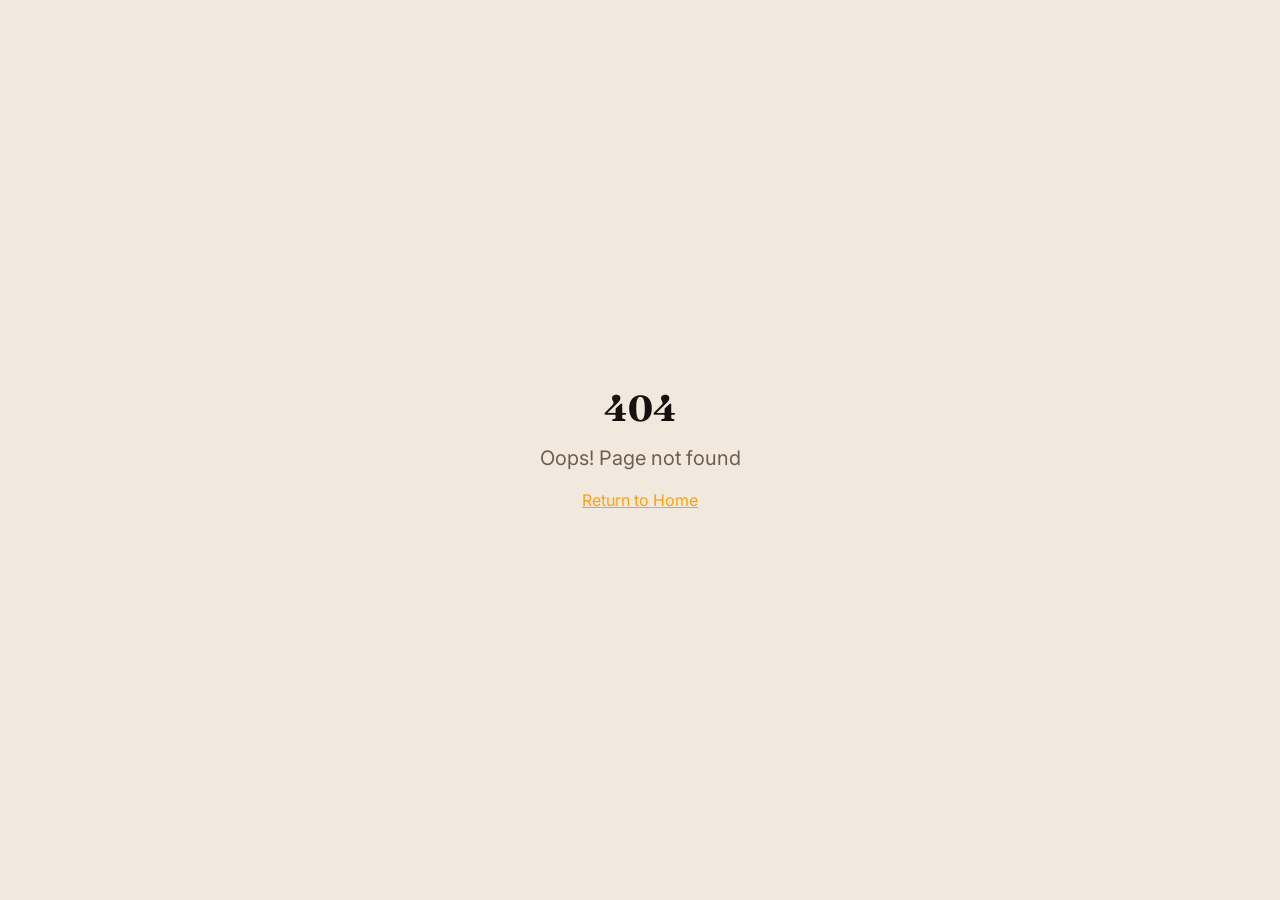
<file: cabana-invisivel/index.html>
<!DOCTYPE html><html lang="pt"><head>
    <meta charset="UTF-8">
    <meta name="viewport" content="width=device-width, initial-scale=1.0">
    <title>Cabana We — Guia de Hospedagem</title>
    <meta name="description" content="Cabana We — Guia de Hospedagem">
    <meta name="author" content="Espaço Z">
    <meta name="theme-color" content="#85863C">

    <meta property="og:type" content="website">
    <meta name="twitter:card" content="summary">
    <meta property="og:image" content="https://storage.googleapis.com/gpt-engineer-file-uploads/attachments/og-images/57750388-7564-4550-8966-810846eaeb6d">
    <meta name="twitter:image" content="https://storage.googleapis.com/gpt-engineer-file-uploads/attachments/og-images/57750388-7564-4550-8966-810846eaeb6d">
    
    
    
    
    
  
  
  
  <meta property="og:title" content="Cabana We — Guia de Hospedagem">
  <meta name="twitter:title" content="Cabana We — Guia de Hospedagem">
  <meta property="og:description" content="Cabana We — Guia de Hospedagem">
  <meta name="twitter:description" content="Cabana We — Guia de Hospedagem">
  <script type="module" crossorigin="" src="../assets/js/index-BJgD20MG_11fe69fe.js"></script>
  <link rel="stylesheet" crossorigin="" href="../assets/css/index-DiIGISVr_f935b9a3.css">
<style type="text/css">:where(html[dir="ltr"]),:where([data-sonner-toaster][dir="ltr"]){--toast-icon-margin-start: -3px;--toast-icon-margin-end: 4px;--toast-svg-margin-start: -1px;--toast-svg-margin-end: 0px;--toast-button-margin-start: auto;--toast-button-margin-end: 0;--toast-close-button-start: 0;--toast-close-button-end: unset;--toast-close-button-transform: translate(-35%, -35%)}:where(html[dir="rtl"]),:where([data-sonner-toaster][dir="rtl"]){--toast-icon-margin-start: 4px;--toast-icon-margin-end: -3px;--toast-svg-margin-start: 0px;--toast-svg-margin-end: -1px;--toast-button-margin-start: 0;--toast-button-margin-end: auto;--toast-close-button-start: unset;--toast-close-button-end: 0;--toast-close-button-transform: translate(35%, -35%)}:where([data-sonner-toaster]){position:fixed;width:var(--width);font-family:ui-sans-serif,system-ui,-apple-system,BlinkMacSystemFont,Segoe UI,Roboto,Helvetica Neue,Arial,Noto Sans,sans-serif,Apple Color Emoji,Segoe UI Emoji,Segoe UI Symbol,Noto Color Emoji;--gray1: hsl(0, 0%, 99%);--gray2: hsl(0, 0%, 97.3%);--gray3: hsl(0, 0%, 95.1%);--gray4: hsl(0, 0%, 93%);--gray5: hsl(0, 0%, 90.9%);--gray6: hsl(0, 0%, 88.7%);--gray7: hsl(0, 0%, 85.8%);--gray8: hsl(0, 0%, 78%);--gray9: hsl(0, 0%, 56.1%);--gray10: hsl(0, 0%, 52.3%);--gray11: hsl(0, 0%, 43.5%);--gray12: hsl(0, 0%, 9%);--border-radius: 8px;box-sizing:border-box;padding:0;margin:0;list-style:none;outline:none;z-index:999999999;transition:transform .4s ease}:where([data-sonner-toaster][data-lifted="true"]){transform:translateY(-10px)}@media (hover: none) and (pointer: coarse){:where([data-sonner-toaster][data-lifted="true"]){transform:none}}:where([data-sonner-toaster][data-x-position="right"]){right:var(--offset-right)}:where([data-sonner-toaster][data-x-position="left"]){left:var(--offset-left)}:where([data-sonner-toaster][data-x-position="center"]){left:50%;transform:translate(-50%)}:where([data-sonner-toaster][data-y-position="top"]){top:var(--offset-top)}:where([data-sonner-toaster][data-y-position="bottom"]){bottom:var(--offset-bottom)}:where([data-sonner-toast]){--y: translateY(100%);--lift-amount: calc(var(--lift) * var(--gap));z-index:var(--z-index);position:absolute;opacity:0;transform:var(--y);filter:blur(0);touch-action:none;transition:transform .4s,opacity .4s,height .4s,box-shadow .2s;box-sizing:border-box;outline:none;overflow-wrap:anywhere}:where([data-sonner-toast][data-styled="true"]){padding:16px;background:var(--normal-bg);border:1px solid var(--normal-border);color:var(--normal-text);border-radius:var(--border-radius);box-shadow:0 4px 12px #0000001a;width:var(--width);font-size:13px;display:flex;align-items:center;gap:6px}:where([data-sonner-toast]:focus-visible){box-shadow:0 4px 12px #0000001a,0 0 0 2px #0003}:where([data-sonner-toast][data-y-position="top"]){top:0;--y: translateY(-100%);--lift: 1;--lift-amount: calc(1 * var(--gap))}:where([data-sonner-toast][data-y-position="bottom"]){bottom:0;--y: translateY(100%);--lift: -1;--lift-amount: calc(var(--lift) * var(--gap))}:where([data-sonner-toast]) :where([data-description]){font-weight:400;line-height:1.4;color:inherit}:where([data-sonner-toast]) :where([data-title]){font-weight:500;line-height:1.5;color:inherit}:where([data-sonner-toast]) :where([data-icon]){display:flex;height:16px;width:16px;position:relative;justify-content:flex-start;align-items:center;flex-shrink:0;margin-left:var(--toast-icon-margin-start);margin-right:var(--toast-icon-margin-end)}:where([data-sonner-toast][data-promise="true"]) :where([data-icon])>svg{opacity:0;transform:scale(.8);transform-origin:center;animation:sonner-fade-in .3s ease forwards}:where([data-sonner-toast]) :where([data-icon])>*{flex-shrink:0}:where([data-sonner-toast]) :where([data-icon]) svg{margin-left:var(--toast-svg-margin-start);margin-right:var(--toast-svg-margin-end)}:where([data-sonner-toast]) :where([data-content]){display:flex;flex-direction:column;gap:2px}[data-sonner-toast][data-styled=true] [data-button]{border-radius:4px;padding-left:8px;padding-right:8px;height:24px;font-size:12px;color:var(--normal-bg);background:var(--normal-text);margin-left:var(--toast-button-margin-start);margin-right:var(--toast-button-margin-end);border:none;cursor:pointer;outline:none;display:flex;align-items:center;flex-shrink:0;transition:opacity .4s,box-shadow .2s}:where([data-sonner-toast]) :where([data-button]):focus-visible{box-shadow:0 0 0 2px #0006}:where([data-sonner-toast]) :where([data-button]):first-of-type{margin-left:var(--toast-button-margin-start);margin-right:var(--toast-button-margin-end)}:where([data-sonner-toast]) :where([data-cancel]){color:var(--normal-text);background:rgba(0,0,0,.08)}:where([data-sonner-toast][data-theme="dark"]) :where([data-cancel]){background:rgba(255,255,255,.3)}:where([data-sonner-toast]) :where([data-close-button]){position:absolute;left:var(--toast-close-button-start);right:var(--toast-close-button-end);top:0;height:20px;width:20px;display:flex;justify-content:center;align-items:center;padding:0;color:var(--gray12);border:1px solid var(--gray4);transform:var(--toast-close-button-transform);border-radius:50%;cursor:pointer;z-index:1;transition:opacity .1s,background .2s,border-color .2s}[data-sonner-toast] [data-close-button]{background:var(--gray1)}:where([data-sonner-toast]) :where([data-close-button]):focus-visible{box-shadow:0 4px 12px #0000001a,0 0 0 2px #0003}:where([data-sonner-toast]) :where([data-disabled="true"]){cursor:not-allowed}:where([data-sonner-toast]):hover :where([data-close-button]):hover{background:var(--gray2);border-color:var(--gray5)}:where([data-sonner-toast][data-swiping="true"]):before{content:"";position:absolute;left:-50%;right:-50%;height:100%;z-index:-1}:where([data-sonner-toast][data-y-position="top"][data-swiping="true"]):before{bottom:50%;transform:scaleY(3) translateY(50%)}:where([data-sonner-toast][data-y-position="bottom"][data-swiping="true"]):before{top:50%;transform:scaleY(3) translateY(-50%)}:where([data-sonner-toast][data-swiping="false"][data-removed="true"]):before{content:"";position:absolute;inset:0;transform:scaleY(2)}:where([data-sonner-toast]):after{content:"";position:absolute;left:0;height:calc(var(--gap) + 1px);bottom:100%;width:100%}:where([data-sonner-toast][data-mounted="true"]){--y: translateY(0);opacity:1}:where([data-sonner-toast][data-expanded="false"][data-front="false"]){--scale: var(--toasts-before) * .05 + 1;--y: translateY(calc(var(--lift-amount) * var(--toasts-before))) scale(calc(-1 * var(--scale)));height:var(--front-toast-height)}:where([data-sonner-toast])>*{transition:opacity .4s}:where([data-sonner-toast][data-expanded="false"][data-front="false"][data-styled="true"])>*{opacity:0}:where([data-sonner-toast][data-visible="false"]){opacity:0;pointer-events:none}:where([data-sonner-toast][data-mounted="true"][data-expanded="true"]){--y: translateY(calc(var(--lift) * var(--offset)));height:var(--initial-height)}:where([data-sonner-toast][data-removed="true"][data-front="true"][data-swipe-out="false"]){--y: translateY(calc(var(--lift) * -100%));opacity:0}:where([data-sonner-toast][data-removed="true"][data-front="false"][data-swipe-out="false"][data-expanded="true"]){--y: translateY(calc(var(--lift) * var(--offset) + var(--lift) * -100%));opacity:0}:where([data-sonner-toast][data-removed="true"][data-front="false"][data-swipe-out="false"][data-expanded="false"]){--y: translateY(40%);opacity:0;transition:transform .5s,opacity .2s}:where([data-sonner-toast][data-removed="true"][data-front="false"]):before{height:calc(var(--initial-height) + 20%)}[data-sonner-toast][data-swiping=true]{transform:var(--y) translateY(var(--swipe-amount-y, 0px)) translate(var(--swipe-amount-x, 0px));transition:none}[data-sonner-toast][data-swiped=true]{user-select:none}[data-sonner-toast][data-swipe-out=true][data-y-position=bottom],[data-sonner-toast][data-swipe-out=true][data-y-position=top]{animation-duration:.2s;animation-timing-function:ease-out;animation-fill-mode:forwards}[data-sonner-toast][data-swipe-out=true][data-swipe-direction=left]{animation-name:swipe-out-left}[data-sonner-toast][data-swipe-out=true][data-swipe-direction=right]{animation-name:swipe-out-right}[data-sonner-toast][data-swipe-out=true][data-swipe-direction=up]{animation-name:swipe-out-up}[data-sonner-toast][data-swipe-out=true][data-swipe-direction=down]{animation-name:swipe-out-down}@keyframes swipe-out-left{0%{transform:var(--y) translate(var(--swipe-amount-x));opacity:1}to{transform:var(--y) translate(calc(var(--swipe-amount-x) - 100%));opacity:0}}@keyframes swipe-out-right{0%{transform:var(--y) translate(var(--swipe-amount-x));opacity:1}to{transform:var(--y) translate(calc(var(--swipe-amount-x) + 100%));opacity:0}}@keyframes swipe-out-up{0%{transform:var(--y) translateY(var(--swipe-amount-y));opacity:1}to{transform:var(--y) translateY(calc(var(--swipe-amount-y) - 100%));opacity:0}}@keyframes swipe-out-down{0%{transform:var(--y) translateY(var(--swipe-amount-y));opacity:1}to{transform:var(--y) translateY(calc(var(--swipe-amount-y) + 100%));opacity:0}}@media (max-width: 600px){[data-sonner-toaster]{position:fixed;right:var(--mobile-offset-right);left:var(--mobile-offset-left);width:100%}[data-sonner-toaster][dir=rtl]{left:calc(var(--mobile-offset-left) * -1)}[data-sonner-toaster] [data-sonner-toast]{left:0;right:0;width:calc(100% - var(--mobile-offset-left) * 2)}[data-sonner-toaster][data-x-position=left]{left:var(--mobile-offset-left)}[data-sonner-toaster][data-y-position=bottom]{bottom:var(--mobile-offset-bottom)}[data-sonner-toaster][data-y-position=top]{top:var(--mobile-offset-top)}[data-sonner-toaster][data-x-position=center]{left:var(--mobile-offset-left);right:var(--mobile-offset-right);transform:none}}[data-sonner-toaster][data-theme=light]{--normal-bg: #fff;--normal-border: var(--gray4);--normal-text: var(--gray12);--success-bg: hsl(143, 85%, 96%);--success-border: hsl(145, 92%, 91%);--success-text: hsl(140, 100%, 27%);--info-bg: hsl(208, 100%, 97%);--info-border: hsl(221, 91%, 91%);--info-text: hsl(210, 92%, 45%);--warning-bg: hsl(49, 100%, 97%);--warning-border: hsl(49, 91%, 91%);--warning-text: hsl(31, 92%, 45%);--error-bg: hsl(359, 100%, 97%);--error-border: hsl(359, 100%, 94%);--error-text: hsl(360, 100%, 45%)}[data-sonner-toaster][data-theme=light] [data-sonner-toast][data-invert=true]{--normal-bg: #000;--normal-border: hsl(0, 0%, 20%);--normal-text: var(--gray1)}[data-sonner-toaster][data-theme=dark] [data-sonner-toast][data-invert=true]{--normal-bg: #fff;--normal-border: var(--gray3);--normal-text: var(--gray12)}[data-sonner-toaster][data-theme=dark]{--normal-bg: #000;--normal-bg-hover: hsl(0, 0%, 12%);--normal-border: hsl(0, 0%, 20%);--normal-border-hover: hsl(0, 0%, 25%);--normal-text: var(--gray1);--success-bg: hsl(150, 100%, 6%);--success-border: hsl(147, 100%, 12%);--success-text: hsl(150, 86%, 65%);--info-bg: hsl(215, 100%, 6%);--info-border: hsl(223, 100%, 12%);--info-text: hsl(216, 87%, 65%);--warning-bg: hsl(64, 100%, 6%);--warning-border: hsl(60, 100%, 12%);--warning-text: hsl(46, 87%, 65%);--error-bg: hsl(358, 76%, 10%);--error-border: hsl(357, 89%, 16%);--error-text: hsl(358, 100%, 81%)}[data-sonner-toaster][data-theme=dark] [data-sonner-toast] [data-close-button]{background:var(--normal-bg);border-color:var(--normal-border);color:var(--normal-text)}[data-sonner-toaster][data-theme=dark] [data-sonner-toast] [data-close-button]:hover{background:var(--normal-bg-hover);border-color:var(--normal-border-hover)}[data-rich-colors=true][data-sonner-toast][data-type=success],[data-rich-colors=true][data-sonner-toast][data-type=success] [data-close-button]{background:var(--success-bg);border-color:var(--success-border);color:var(--success-text)}[data-rich-colors=true][data-sonner-toast][data-type=info],[data-rich-colors=true][data-sonner-toast][data-type=info] [data-close-button]{background:var(--info-bg);border-color:var(--info-border);color:var(--info-text)}[data-rich-colors=true][data-sonner-toast][data-type=warning],[data-rich-colors=true][data-sonner-toast][data-type=warning] [data-close-button]{background:var(--warning-bg);border-color:var(--warning-border);color:var(--warning-text)}[data-rich-colors=true][data-sonner-toast][data-type=error],[data-rich-colors=true][data-sonner-toast][data-type=error] [data-close-button]{background:var(--error-bg);border-color:var(--error-border);color:var(--error-text)}.sonner-loading-wrapper{--size: 16px;height:var(--size);width:var(--size);position:absolute;inset:0;z-index:10}.sonner-loading-wrapper[data-visible=false]{transform-origin:center;animation:sonner-fade-out .2s ease forwards}.sonner-spinner{position:relative;top:50%;left:50%;height:var(--size);width:var(--size)}.sonner-loading-bar{animation:sonner-spin 1.2s linear infinite;background:var(--gray11);border-radius:6px;height:8%;left:-10%;position:absolute;top:-3.9%;width:24%}.sonner-loading-bar:nth-child(1){animation-delay:-1.2s;transform:rotate(.0001deg) translate(146%)}.sonner-loading-bar:nth-child(2){animation-delay:-1.1s;transform:rotate(30deg) translate(146%)}.sonner-loading-bar:nth-child(3){animation-delay:-1s;transform:rotate(60deg) translate(146%)}.sonner-loading-bar:nth-child(4){animation-delay:-.9s;transform:rotate(90deg) translate(146%)}.sonner-loading-bar:nth-child(5){animation-delay:-.8s;transform:rotate(120deg) translate(146%)}.sonner-loading-bar:nth-child(6){animation-delay:-.7s;transform:rotate(150deg) translate(146%)}.sonner-loading-bar:nth-child(7){animation-delay:-.6s;transform:rotate(180deg) translate(146%)}.sonner-loading-bar:nth-child(8){animation-delay:-.5s;transform:rotate(210deg) translate(146%)}.sonner-loading-bar:nth-child(9){animation-delay:-.4s;transform:rotate(240deg) translate(146%)}.sonner-loading-bar:nth-child(10){animation-delay:-.3s;transform:rotate(270deg) translate(146%)}.sonner-loading-bar:nth-child(11){animation-delay:-.2s;transform:rotate(300deg) translate(146%)}.sonner-loading-bar:nth-child(12){animation-delay:-.1s;transform:rotate(330deg) translate(146%)}@keyframes sonner-fade-in{0%{opacity:0;transform:scale(.8)}to{opacity:1;transform:scale(1)}}@keyframes sonner-fade-out{0%{opacity:1;transform:scale(1)}to{opacity:0;transform:scale(.8)}}@keyframes sonner-spin{0%{opacity:1}to{opacity:.15}}@media (prefers-reduced-motion){[data-sonner-toast],[data-sonner-toast]>*,.sonner-loading-bar{transition:none!important;animation:none!important}}.sonner-loader{position:absolute;top:50%;left:50%;transform:translate(-50%,-50%);transform-origin:center;transition:opacity .2s,transform .2s}.sonner-loader[data-visible=false]{opacity:0;transform:scale(.8) translate(-50%,-50%)}
</style><style id="action-ripple-keyframes">@keyframes action-ripple{to{transform:scale(1);opacity:0}}</style></head>

  <body>
    <div id="root"><div role="region" aria-label="Notifications (F8)" tabindex="-1" style="pointer-events: none;"><ol tabindex="-1" class="fixed top-0 z-[100] flex max-h-screen w-full flex-col-reverse p-4 sm:bottom-0 sm:right-0 sm:top-auto sm:flex-col md:max-w-[420px]"></ol></div><section aria-label="Notifications alt+T" tabindex="-1" aria-live="polite" aria-relevant="additions text" aria-atomic="false"></section><div style="opacity: 1; transform: none;"><div class="min-h-screen flex flex-col relative overflow-hidden"><div class="fixed inset-0 pointer-events-none overflow-hidden z-10"><div class="absolute top-20 left-10 w-96 h-96 rounded-full blur-3xl will-change-transform" style="background: radial-gradient(circle, rgba(255, 159, 10, 0.08) 0%, transparent 70%); transform: scale(1.15777);"></div><div class="absolute bottom-20 right-10 w-80 h-80 rounded-full blur-3xl will-change-transform" style="background: radial-gradient(circle, rgba(20, 17, 15, 0.06) 0%, transparent 70%); transform: scale(1.0773);"></div><div class="absolute -top-24 right-1/4 h-[28rem] w-[28rem] rounded-full blur-[120px] will-change-transform" style="background: radial-gradient(circle, rgba(255, 159, 10, 0.09) 0%, transparent 72%); transform: scale(1.00124);"></div><div class="absolute inset-0 will-change-opacity" style="background: radial-gradient(transparent 45%, rgba(20, 17, 15, 0.08) 100%);"></div><div class="absolute top-0 left-0 w-full h-1/3 will-change-opacity" style="background: linear-gradient(rgba(20, 17, 15, 0.05) 0%, transparent 100%);"></div><div class="absolute -top-12 left-1/2 h-[40vh] w-[120vw] -translate-x-1/2 rotate-[-8deg] will-change-transform" style="background: linear-gradient(rgba(255, 255, 255, 0.34) 0%, rgba(255, 159, 10, 0.06) 30%, transparent 100%); filter: blur(12px); transform: translateX(0.16828%);"></div><div class="absolute will-change-transform" style="top: 5%; left: 8%; transform: translateY(-16.3417px) scale(0.408541);"><div class="w-1.5 h-1.5 rounded-full" style="background: rgba(255, 159, 10, 0.42); box-shadow: rgba(255, 159, 10, 0.24) 0px 0px 10px;"></div></div><div class="absolute will-change-transform" style="top: 17%; left: 21%; transform: translateY(-21.9455px) scale(0.548638);"><div class="w-1.5 h-1.5 rounded-full" style="background: rgba(255, 159, 10, 0.42); box-shadow: rgba(255, 159, 10, 0.24) 0px 0px 10px;"></div></div><div class="absolute will-change-transform" style="top: 29%; left: 34%; transform: translateY(-35.5183px) scale(0.887957);"><div class="w-1.5 h-1.5 rounded-full" style="background: rgba(255, 159, 10, 0.42); box-shadow: rgba(255, 159, 10, 0.24) 0px 0px 10px;"></div></div><div class="absolute will-change-transform" style="top: 41%; left: 47%; transform: translateY(-33.9574px) scale(0.848936);"><div class="w-1.5 h-1.5 rounded-full" style="background: rgba(255, 159, 10, 0.42); box-shadow: rgba(255, 159, 10, 0.24) 0px 0px 10px;"></div></div><div class="absolute will-change-transform" style="top: 53%; left: 60%; transform: translateY(-6.70637px) scale(0.167659);"><div class="w-1.5 h-1.5 rounded-full" style="background: rgba(255, 159, 10, 0.42); box-shadow: rgba(255, 159, 10, 0.24) 0px 0px 10px;"></div></div><div class="absolute will-change-transform" style="top: 65%; left: 73%; transform: scale(0);"><div class="w-1.5 h-1.5 rounded-full" style="background: rgba(255, 159, 10, 0.42); box-shadow: rgba(255, 159, 10, 0.24) 0px 0px 10px;"></div></div><div class="absolute will-change-transform" style="top: 77%; left: 86%; transform: scale(0);"><div class="w-1.5 h-1.5 rounded-full" style="background: rgba(255, 159, 10, 0.42); box-shadow: rgba(255, 159, 10, 0.24) 0px 0px 10px;"></div></div><div class="absolute will-change-transform" style="top: 89%; left: 9%; transform: scale(0);"><div class="w-1.5 h-1.5 rounded-full" style="background: rgba(255, 159, 10, 0.42); box-shadow: rgba(255, 159, 10, 0.24) 0px 0px 10px;"></div></div><div class="absolute will-change-transform" style="top: -3%; left: 3%; transform: translateX(22.5705px) translateY(31.2492vh) scale(0.854544) rotate(38.3513deg);"><svg xmlns="http://www.w3.org/2000/svg" width="24" height="24" viewBox="0 0 24 24" fill="none" stroke="currentColor" stroke-width="2" stroke-linecap="round" stroke-linejoin="round" class="lucide lucide-leaf" style="width: 12px; height: 12px; color: rgba(255, 159, 10, 0.16); filter: blur(0.4px) drop-shadow(rgba(2, 7, 20, 0.16) 0px 3px 6px);"><path d="M11 20A7 7 0 0 1 9.8 6.1C15.5 5 17 4.48 19 2c1 2 2 4.18 2 8 0 5.5-4.78 10-10 10Z"></path><path d="M2 21c0-3 1.85-5.36 5.08-6C9.5 14.52 12 13 13 12"></path></svg></div><div class="absolute will-change-transform" style="top: -3%; left: 10%; transform: translateX(33.9641px) translateY(19.166vh) scale(0.958471) rotate(37.8964deg);"><svg xmlns="http://www.w3.org/2000/svg" width="24" height="24" viewBox="0 0 24 24" fill="none" stroke="currentColor" stroke-width="2" stroke-linecap="round" stroke-linejoin="round" class="lucide lucide-leaf" style="width: 17px; height: 17px; color: rgba(255, 159, 10, 0.2); filter: blur(0px) drop-shadow(rgba(2, 7, 20, 0.16) 0px 3px 6px);"><path d="M11 20A7 7 0 0 1 9.8 6.1C15.5 5 17 4.48 19 2c1 2 2 4.18 2 8 0 5.5-4.78 10-10 10Z"></path><path d="M2 21c0-3 1.85-5.36 5.08-6C9.5 14.52 12 13 13 12"></path></svg></div><div class="absolute will-change-transform" style="top: -3%; left: 17%; transform: translateX(18.3076px) translateY(10.5351vh) scale(1.06391) rotate(28.7321deg);"><svg xmlns="http://www.w3.org/2000/svg" width="24" height="24" viewBox="0 0 24 24" fill="none" stroke="currentColor" stroke-width="2" stroke-linecap="round" stroke-linejoin="round" class="lucide lucide-leaf" style="width: 22px; height: 22px; color: rgba(20, 17, 15, 0.12); filter: blur(0px) drop-shadow(rgba(2, 7, 20, 0.16) 0px 3px 6px);"><path d="M11 20A7 7 0 0 1 9.8 6.1C15.5 5 17 4.48 19 2c1 2 2 4.18 2 8 0 5.5-4.78 10-10 10Z"></path><path d="M2 21c0-3 1.85-5.36 5.08-6C9.5 14.52 12 13 13 12"></path></svg></div><div class="absolute will-change-transform" style="top: -3%; left: 24%; transform: translateX(3.41431px) translateY(4.06198vh) scale(1.17028) rotate(14.1246deg);"><svg xmlns="http://www.w3.org/2000/svg" width="24" height="24" viewBox="0 0 24 24" fill="none" stroke="currentColor" stroke-width="2" stroke-linecap="round" stroke-linejoin="round" class="lucide lucide-leaf" style="width: 27px; height: 27px; color: rgba(231, 213, 192, 0.3); filter: blur(0px) drop-shadow(rgba(2, 7, 20, 0.16) 0px 3px 6px);"><path d="M11 20A7 7 0 0 1 9.8 6.1C15.5 5 17 4.48 19 2c1 2 2 4.18 2 8 0 5.5-4.78 10-10 10Z"></path><path d="M2 21c0-3 1.85-5.36 5.08-6C9.5 14.52 12 13 13 12"></path></svg></div><div class="absolute will-change-transform" style="top: -3%; left: 31%; transform: scale(0.8);"><svg xmlns="http://www.w3.org/2000/svg" width="24" height="24" viewBox="0 0 24 24" fill="none" stroke="currentColor" stroke-width="2" stroke-linecap="round" stroke-linejoin="round" class="lucide lucide-leaf" style="width: 12px; height: 12px; color: rgba(255, 159, 10, 0.16); filter: blur(0px) drop-shadow(rgba(2, 7, 20, 0.16) 0px 3px 6px);"><path d="M11 20A7 7 0 0 1 9.8 6.1C15.5 5 17 4.48 19 2c1 2 2 4.18 2 8 0 5.5-4.78 10-10 10Z"></path><path d="M2 21c0-3 1.85-5.36 5.08-6C9.5 14.52 12 13 13 12"></path></svg></div><div class="absolute will-change-transform" style="top: -3%; left: 38%; transform: scale(0.92);"><svg xmlns="http://www.w3.org/2000/svg" width="24" height="24" viewBox="0 0 24 24" fill="none" stroke="currentColor" stroke-width="2" stroke-linecap="round" stroke-linejoin="round" class="lucide lucide-leaf" style="width: 17px; height: 17px; color: rgba(255, 159, 10, 0.2); filter: blur(0.4px) drop-shadow(rgba(2, 7, 20, 0.16) 0px 3px 6px);"><path d="M11 20A7 7 0 0 1 9.8 6.1C15.5 5 17 4.48 19 2c1 2 2 4.18 2 8 0 5.5-4.78 10-10 10Z"></path><path d="M2 21c0-3 1.85-5.36 5.08-6C9.5 14.52 12 13 13 12"></path></svg></div><div class="absolute will-change-transform" style="top: -3%; left: 45%; transform: scale(1.04);"><svg xmlns="http://www.w3.org/2000/svg" width="24" height="24" viewBox="0 0 24 24" fill="none" stroke="currentColor" stroke-width="2" stroke-linecap="round" stroke-linejoin="round" class="lucide lucide-leaf" style="width: 22px; height: 22px; color: rgba(20, 17, 15, 0.12); filter: blur(0px) drop-shadow(rgba(2, 7, 20, 0.16) 0px 3px 6px);"><path d="M11 20A7 7 0 0 1 9.8 6.1C15.5 5 17 4.48 19 2c1 2 2 4.18 2 8 0 5.5-4.78 10-10 10Z"></path><path d="M2 21c0-3 1.85-5.36 5.08-6C9.5 14.52 12 13 13 12"></path></svg></div><div class="absolute will-change-transform" style="top: -3%; left: 52%; transform: scale(1.16);"><svg xmlns="http://www.w3.org/2000/svg" width="24" height="24" viewBox="0 0 24 24" fill="none" stroke="currentColor" stroke-width="2" stroke-linecap="round" stroke-linejoin="round" class="lucide lucide-leaf" style="width: 27px; height: 27px; color: rgba(231, 213, 192, 0.3); filter: blur(0px) drop-shadow(rgba(2, 7, 20, 0.16) 0px 3px 6px);"><path d="M11 20A7 7 0 0 1 9.8 6.1C15.5 5 17 4.48 19 2c1 2 2 4.18 2 8 0 5.5-4.78 10-10 10Z"></path><path d="M2 21c0-3 1.85-5.36 5.08-6C9.5 14.52 12 13 13 12"></path></svg></div><div class="absolute will-change-transform" style="top: -3%; left: 59%; transform: scale(0.8);"><svg xmlns="http://www.w3.org/2000/svg" width="24" height="24" viewBox="0 0 24 24" fill="none" stroke="currentColor" stroke-width="2" stroke-linecap="round" stroke-linejoin="round" class="lucide lucide-leaf" style="width: 12px; height: 12px; color: rgba(255, 159, 10, 0.16); filter: blur(0px) drop-shadow(rgba(2, 7, 20, 0.16) 0px 3px 6px);"><path d="M11 20A7 7 0 0 1 9.8 6.1C15.5 5 17 4.48 19 2c1 2 2 4.18 2 8 0 5.5-4.78 10-10 10Z"></path><path d="M2 21c0-3 1.85-5.36 5.08-6C9.5 14.52 12 13 13 12"></path></svg></div><div class="absolute will-change-transform" style="top: -3%; left: 66%; transform: scale(0.92);"><svg xmlns="http://www.w3.org/2000/svg" width="24" height="24" viewBox="0 0 24 24" fill="none" stroke="currentColor" stroke-width="2" stroke-linecap="round" stroke-linejoin="round" class="lucide lucide-leaf" style="width: 17px; height: 17px; color: rgba(255, 159, 10, 0.2); filter: blur(0px) drop-shadow(rgba(2, 7, 20, 0.16) 0px 3px 6px);"><path d="M11 20A7 7 0 0 1 9.8 6.1C15.5 5 17 4.48 19 2c1 2 2 4.18 2 8 0 5.5-4.78 10-10 10Z"></path><path d="M2 21c0-3 1.85-5.36 5.08-6C9.5 14.52 12 13 13 12"></path></svg></div><div class="absolute will-change-transform" style="top: -3%; left: 73%; transform: scale(1.04);"><svg xmlns="http://www.w3.org/2000/svg" width="24" height="24" viewBox="0 0 24 24" fill="none" stroke="currentColor" stroke-width="2" stroke-linecap="round" stroke-linejoin="round" class="lucide lucide-leaf" style="width: 22px; height: 22px; color: rgba(20, 17, 15, 0.12); filter: blur(0.4px) drop-shadow(rgba(2, 7, 20, 0.16) 0px 3px 6px);"><path d="M11 20A7 7 0 0 1 9.8 6.1C15.5 5 17 4.48 19 2c1 2 2 4.18 2 8 0 5.5-4.78 10-10 10Z"></path><path d="M2 21c0-3 1.85-5.36 5.08-6C9.5 14.52 12 13 13 12"></path></svg></div><div class="absolute will-change-transform" style="top: -3%; left: 80%; transform: scale(1.16);"><svg xmlns="http://www.w3.org/2000/svg" width="24" height="24" viewBox="0 0 24 24" fill="none" stroke="currentColor" stroke-width="2" stroke-linecap="round" stroke-linejoin="round" class="lucide lucide-leaf" style="width: 27px; height: 27px; color: rgba(231, 213, 192, 0.3); filter: blur(0px) drop-shadow(rgba(2, 7, 20, 0.16) 0px 3px 6px);"><path d="M11 20A7 7 0 0 1 9.8 6.1C15.5 5 17 4.48 19 2c1 2 2 4.18 2 8 0 5.5-4.78 10-10 10Z"></path><path d="M2 21c0-3 1.85-5.36 5.08-6C9.5 14.52 12 13 13 12"></path></svg></div><div class="absolute will-change-transform" style="top: -3%; left: 87%; transform: scale(0.8);"><svg xmlns="http://www.w3.org/2000/svg" width="24" height="24" viewBox="0 0 24 24" fill="none" stroke="currentColor" stroke-width="2" stroke-linecap="round" stroke-linejoin="round" class="lucide lucide-leaf" style="width: 12px; height: 12px; color: rgba(255, 159, 10, 0.16); filter: blur(0px) drop-shadow(rgba(2, 7, 20, 0.16) 0px 3px 6px);"><path d="M11 20A7 7 0 0 1 9.8 6.1C15.5 5 17 4.48 19 2c1 2 2 4.18 2 8 0 5.5-4.78 10-10 10Z"></path><path d="M2 21c0-3 1.85-5.36 5.08-6C9.5 14.52 12 13 13 12"></path></svg></div><div class="absolute will-change-transform" style="top: -3%; left: 94%; transform: scale(0.92);"><svg xmlns="http://www.w3.org/2000/svg" width="24" height="24" viewBox="0 0 24 24" fill="none" stroke="currentColor" stroke-width="2" stroke-linecap="round" stroke-linejoin="round" class="lucide lucide-leaf" style="width: 17px; height: 17px; color: rgba(255, 159, 10, 0.2); filter: blur(0px) drop-shadow(rgba(2, 7, 20, 0.16) 0px 3px 6px);"><path d="M11 20A7 7 0 0 1 9.8 6.1C15.5 5 17 4.48 19 2c1 2 2 4.18 2 8 0 5.5-4.78 10-10 10Z"></path><path d="M2 21c0-3 1.85-5.36 5.08-6C9.5 14.52 12 13 13 12"></path></svg></div><div class="absolute will-change-transform" style="top: -3%; left: 7%; transform: scale(1.04);"><svg xmlns="http://www.w3.org/2000/svg" width="24" height="24" viewBox="0 0 24 24" fill="none" stroke="currentColor" stroke-width="2" stroke-linecap="round" stroke-linejoin="round" class="lucide lucide-leaf" style="width: 22px; height: 22px; color: rgba(20, 17, 15, 0.12); filter: blur(0px) drop-shadow(rgba(2, 7, 20, 0.16) 0px 3px 6px);"><path d="M11 20A7 7 0 0 1 9.8 6.1C15.5 5 17 4.48 19 2c1 2 2 4.18 2 8 0 5.5-4.78 10-10 10Z"></path><path d="M2 21c0-3 1.85-5.36 5.08-6C9.5 14.52 12 13 13 12"></path></svg></div><div class="absolute will-change-transform" style="top: -3%; left: 14%; transform: scale(1.16);"><svg xmlns="http://www.w3.org/2000/svg" width="24" height="24" viewBox="0 0 24 24" fill="none" stroke="currentColor" stroke-width="2" stroke-linecap="round" stroke-linejoin="round" class="lucide lucide-leaf" style="width: 27px; height: 27px; color: rgba(231, 213, 192, 0.3); filter: blur(0.4px) drop-shadow(rgba(2, 7, 20, 0.16) 0px 3px 6px);"><path d="M11 20A7 7 0 0 1 9.8 6.1C15.5 5 17 4.48 19 2c1 2 2 4.18 2 8 0 5.5-4.78 10-10 10Z"></path><path d="M2 21c0-3 1.85-5.36 5.08-6C9.5 14.52 12 13 13 12"></path></svg></div><div class="absolute right-[-8%] will-change-transform" style="top: 8%; transform: translateX(-22.7267vw) translateY(19.6964px) rotate(-13.636deg);"><svg xmlns="http://www.w3.org/2000/svg" width="24" height="24" viewBox="0 0 24 24" fill="none" stroke="currentColor" stroke-width="2" stroke-linecap="round" stroke-linejoin="round" class="lucide lucide-leaf" style="width: 18px; height: 18px; color: rgba(20, 17, 15, 0.16); filter: blur(0.2px) drop-shadow(rgba(2, 7, 20, 0.12) 0px 2px 5px);"><path d="M11 20A7 7 0 0 1 9.8 6.1C15.5 5 17 4.48 19 2c1 2 2 4.18 2 8 0 5.5-4.78 10-10 10Z"></path><path d="M2 21c0-3 1.85-5.36 5.08-6C9.5 14.52 12 13 13 12"></path></svg></div><div class="absolute right-[-8%] will-change-transform" style="top: 19%; transform: translateX(-9.95258vw) translateY(8.62557px) rotate(-5.97155deg);"><svg xmlns="http://www.w3.org/2000/svg" width="24" height="24" viewBox="0 0 24 24" fill="none" stroke="currentColor" stroke-width="2" stroke-linecap="round" stroke-linejoin="round" class="lucide lucide-leaf" style="width: 24px; height: 24px; color: rgba(20, 17, 15, 0.16); filter: blur(0.2px) drop-shadow(rgba(2, 7, 20, 0.12) 0px 2px 5px);"><path d="M11 20A7 7 0 0 1 9.8 6.1C15.5 5 17 4.48 19 2c1 2 2 4.18 2 8 0 5.5-4.78 10-10 10Z"></path><path d="M2 21c0-3 1.85-5.36 5.08-6C9.5 14.52 12 13 13 12"></path></svg></div><div class="absolute right-[-8%] will-change-transform" style="top: 30%; transform: none;"><svg xmlns="http://www.w3.org/2000/svg" width="24" height="24" viewBox="0 0 24 24" fill="none" stroke="currentColor" stroke-width="2" stroke-linecap="round" stroke-linejoin="round" class="lucide lucide-leaf" style="width: 30px; height: 30px; color: rgba(20, 17, 15, 0.16); filter: blur(0.2px) drop-shadow(rgba(2, 7, 20, 0.12) 0px 2px 5px);"><path d="M11 20A7 7 0 0 1 9.8 6.1C15.5 5 17 4.48 19 2c1 2 2 4.18 2 8 0 5.5-4.78 10-10 10Z"></path><path d="M2 21c0-3 1.85-5.36 5.08-6C9.5 14.52 12 13 13 12"></path></svg></div><div class="absolute right-[-8%] will-change-transform" style="top: 41%; transform: none;"><svg xmlns="http://www.w3.org/2000/svg" width="24" height="24" viewBox="0 0 24 24" fill="none" stroke="currentColor" stroke-width="2" stroke-linecap="round" stroke-linejoin="round" class="lucide lucide-leaf" style="width: 18px; height: 18px; color: rgba(20, 17, 15, 0.16); filter: blur(0.2px) drop-shadow(rgba(2, 7, 20, 0.12) 0px 2px 5px);"><path d="M11 20A7 7 0 0 1 9.8 6.1C15.5 5 17 4.48 19 2c1 2 2 4.18 2 8 0 5.5-4.78 10-10 10Z"></path><path d="M2 21c0-3 1.85-5.36 5.08-6C9.5 14.52 12 13 13 12"></path></svg></div><div class="absolute right-[-8%] will-change-transform" style="top: 52%; transform: none;"><svg xmlns="http://www.w3.org/2000/svg" width="24" height="24" viewBox="0 0 24 24" fill="none" stroke="currentColor" stroke-width="2" stroke-linecap="round" stroke-linejoin="round" class="lucide lucide-leaf" style="width: 24px; height: 24px; color: rgba(20, 17, 15, 0.16); filter: blur(0.2px) drop-shadow(rgba(2, 7, 20, 0.12) 0px 2px 5px);"><path d="M11 20A7 7 0 0 1 9.8 6.1C15.5 5 17 4.48 19 2c1 2 2 4.18 2 8 0 5.5-4.78 10-10 10Z"></path><path d="M2 21c0-3 1.85-5.36 5.08-6C9.5 14.52 12 13 13 12"></path></svg></div><div class="absolute right-[-8%] will-change-transform" style="top: 63%; transform: none;"><svg xmlns="http://www.w3.org/2000/svg" width="24" height="24" viewBox="0 0 24 24" fill="none" stroke="currentColor" stroke-width="2" stroke-linecap="round" stroke-linejoin="round" class="lucide lucide-leaf" style="width: 30px; height: 30px; color: rgba(20, 17, 15, 0.16); filter: blur(0.2px) drop-shadow(rgba(2, 7, 20, 0.12) 0px 2px 5px);"><path d="M11 20A7 7 0 0 1 9.8 6.1C15.5 5 17 4.48 19 2c1 2 2 4.18 2 8 0 5.5-4.78 10-10 10Z"></path><path d="M2 21c0-3 1.85-5.36 5.08-6C9.5 14.52 12 13 13 12"></path></svg></div><div class="absolute right-[-8%] will-change-transform" style="top: 74%; transform: none;"><svg xmlns="http://www.w3.org/2000/svg" width="24" height="24" viewBox="0 0 24 24" fill="none" stroke="currentColor" stroke-width="2" stroke-linecap="round" stroke-linejoin="round" class="lucide lucide-leaf" style="width: 18px; height: 18px; color: rgba(20, 17, 15, 0.16); filter: blur(0.2px) drop-shadow(rgba(2, 7, 20, 0.12) 0px 2px 5px);"><path d="M11 20A7 7 0 0 1 9.8 6.1C15.5 5 17 4.48 19 2c1 2 2 4.18 2 8 0 5.5-4.78 10-10 10Z"></path><path d="M2 21c0-3 1.85-5.36 5.08-6C9.5 14.52 12 13 13 12"></path></svg></div><div class="absolute will-change-transform" style="top: -6%; left: 12%; transform: translateX(29.22px) translateY(28.0025vh) scale(1.05844) rotate(51.135deg);"><svg xmlns="http://www.w3.org/2000/svg" width="24" height="24" viewBox="0 0 24 24" fill="none" stroke="currentColor" stroke-width="2" stroke-linecap="round" stroke-linejoin="round" class="lucide lucide-leaf" style="width: 26px; height: 26px; color: rgba(255, 159, 10, 0.18); filter: blur(0.8px) drop-shadow(rgba(2, 7, 20, 0.22) 0px 10px 18px);"><path d="M11 20A7 7 0 0 1 9.8 6.1C15.5 5 17 4.48 19 2c1 2 2 4.18 2 8 0 5.5-4.78 10-10 10Z"></path><path d="M2 21c0-3 1.85-5.36 5.08-6C9.5 14.52 12 13 13 12"></path></svg></div><div class="absolute will-change-transform" style="top: -6%; left: 28%; transform: translateX(19.1565px) translateY(14.9864vh) scale(1.03128) rotate(27.3665deg);"><svg xmlns="http://www.w3.org/2000/svg" width="24" height="24" viewBox="0 0 24 24" fill="none" stroke="currentColor" stroke-width="2" stroke-linecap="round" stroke-linejoin="round" class="lucide lucide-leaf" style="width: 36px; height: 36px; color: rgba(255, 159, 10, 0.16); filter: blur(0.8px) drop-shadow(rgba(2, 7, 20, 0.22) 0px 10px 18px);"><path d="M11 20A7 7 0 0 1 9.8 6.1C15.5 5 17 4.48 19 2c1 2 2 4.18 2 8 0 5.5-4.78 10-10 10Z"></path><path d="M2 21c0-3 1.85-5.36 5.08-6C9.5 14.52 12 13 13 12"></path></svg></div><div class="absolute will-change-transform" style="top: -6%; left: 44%; transform: translateX(7.00943px) translateY(4.63267vh) scale(1.00967) rotate(8.45966deg);"><svg xmlns="http://www.w3.org/2000/svg" width="24" height="24" viewBox="0 0 24 24" fill="none" stroke="currentColor" stroke-width="2" stroke-linecap="round" stroke-linejoin="round" class="lucide lucide-leaf" style="width: 46px; height: 46px; color: rgba(255, 159, 10, 0.18); filter: blur(0.8px) drop-shadow(rgba(2, 7, 20, 0.22) 0px 10px 18px);"><path d="M11 20A7 7 0 0 1 9.8 6.1C15.5 5 17 4.48 19 2c1 2 2 4.18 2 8 0 5.5-4.78 10-10 10Z"></path><path d="M2 21c0-3 1.85-5.36 5.08-6C9.5 14.52 12 13 13 12"></path></svg></div><div class="absolute will-change-transform" style="top: -6%; left: 60%; transform: none;"><svg xmlns="http://www.w3.org/2000/svg" width="24" height="24" viewBox="0 0 24 24" fill="none" stroke="currentColor" stroke-width="2" stroke-linecap="round" stroke-linejoin="round" class="lucide lucide-leaf" style="width: 26px; height: 26px; color: rgba(255, 159, 10, 0.16); filter: blur(0.8px) drop-shadow(rgba(2, 7, 20, 0.22) 0px 10px 18px);"><path d="M11 20A7 7 0 0 1 9.8 6.1C15.5 5 17 4.48 19 2c1 2 2 4.18 2 8 0 5.5-4.78 10-10 10Z"></path><path d="M2 21c0-3 1.85-5.36 5.08-6C9.5 14.52 12 13 13 12"></path></svg></div><div class="absolute will-change-transform" style="top: -6%; left: 76%; transform: none;"><svg xmlns="http://www.w3.org/2000/svg" width="24" height="24" viewBox="0 0 24 24" fill="none" stroke="currentColor" stroke-width="2" stroke-linecap="round" stroke-linejoin="round" class="lucide lucide-leaf" style="width: 36px; height: 36px; color: rgba(255, 159, 10, 0.18); filter: blur(0.8px) drop-shadow(rgba(2, 7, 20, 0.22) 0px 10px 18px);"><path d="M11 20A7 7 0 0 1 9.8 6.1C15.5 5 17 4.48 19 2c1 2 2 4.18 2 8 0 5.5-4.78 10-10 10Z"></path><path d="M2 21c0-3 1.85-5.36 5.08-6C9.5 14.52 12 13 13 12"></path></svg></div><div class="absolute will-change-transform" style="top: -6%; left: 92%; transform: none;"><svg xmlns="http://www.w3.org/2000/svg" width="24" height="24" viewBox="0 0 24 24" fill="none" stroke="currentColor" stroke-width="2" stroke-linecap="round" stroke-linejoin="round" class="lucide lucide-leaf" style="width: 46px; height: 46px; color: rgba(255, 159, 10, 0.16); filter: blur(0.8px) drop-shadow(rgba(2, 7, 20, 0.22) 0px 10px 18px);"><path d="M11 20A7 7 0 0 1 9.8 6.1C15.5 5 17 4.48 19 2c1 2 2 4.18 2 8 0 5.5-4.78 10-10 10Z"></path><path d="M2 21c0-3 1.85-5.36 5.08-6C9.5 14.52 12 13 13 12"></path></svg></div><div class="absolute top-1/4 left-0 w-full h-px will-change-transform" style="background: linear-gradient(90deg, transparent, rgba(255, 159, 10, 0.16), transparent); transform: scaleX(0.85219);"></div><div class="absolute top-2/3 left-0 w-full h-px will-change-transform" style="background: linear-gradient(90deg, transparent, rgba(20, 17, 15, 0.12), transparent); transform: scaleX(0.4);"></div><div class="absolute left-[-10%] top-[16%] h-px w-[70vw] rotate-[18deg] will-change-transform" style="background: linear-gradient(90deg, transparent, rgba(255, 159, 10, 0.18), transparent); filter: blur(1px); transform: scaleX(0.730426);"></div></div><div class="fixed inset-0 pointer-events-none noise-overlay"></div><div class="relative z-10 flex flex-col flex-1" style="opacity: 1; transform: none;"><header class="relative mx-auto mt-4 flex w-[calc(100%-2rem)] max-w-lg items-center justify-between gap-2 overflow-hidden rounded-[18px] border border-[rgba(36,31,29,0.2)] bg-[#FF9F0A] px-3 py-2.5 shadow-[0_18px_40px_rgba(20,17,15,0.2)] backdrop-blur-xl" style="opacity: 1; transform: none;"><div class="pointer-events-none absolute inset-0 bg-[rgba(255,255,255,0.03)]"></div><button type="button" aria-label="Voltar ao guia" class="relative z-10 flex h-10 w-10 shrink-0 items-center justify-center rounded-full border border-[rgba(20,17,15,0.14)] bg-[rgba(20,17,15,0.08)] text-[#14110F] shadow-[inset_0_1px_0_rgba(255,255,255,0.06)] transition-colors hover:bg-[rgba(20,17,15,0.12)]" tabindex="0"><svg xmlns="http://www.w3.org/2000/svg" width="24" height="24" viewBox="0 0 24 24" fill="none" stroke="currentColor" stroke-width="2" stroke-linecap="round" stroke-linejoin="round" class="lucide lucide-chevron-left h-4 w-4"><path d="m15 18-6-6 6-6"></path></svg></button><div class="relative z-10 min-w-0 flex-1 px-1"><p class="truncate text-[0.96rem] font-semibold leading-none text-[#14110F] sm:text-[1rem]">Cabana Invisível</p></div><div class="relative z-10 shrink-0"><div class="relative z-[100]"><button class="flex h-10 items-center gap-1.5 rounded-full border border-[rgba(255,159,10,0.32)] bg-[rgba(255,159,10,0.94)] px-3 text-[#FFFFFF] shadow-[0_10px_24px_rgba(20,17,15,0.24),inset_0_1px_0_rgba(255,255,255,0.06)] transition-colors hover:border-[rgba(255,159,10,0.46)] hover:bg-[rgba(255,159,10,0.98)] cursor-pointer" type="button" tabindex="0"><svg xmlns="http://www.w3.org/2000/svg" width="24" height="24" viewBox="0 0 24 24" fill="none" stroke="currentColor" stroke-width="2" stroke-linecap="round" stroke-linejoin="round" class="lucide lucide-globe h-3.5 w-3.5 text-[#FFFFFF]"><circle cx="12" cy="12" r="10"></circle><path d="M12 2a14.5 14.5 0 0 0 0 20 14.5 14.5 0 0 0 0-20"></path><path d="M2 12h20"></path></svg><span class="text-[11px] font-semibold uppercase tracking-[0.18em] text-[#FFFFFF]">BR</span><div style="transform: none;"><svg xmlns="http://www.w3.org/2000/svg" width="24" height="24" viewBox="0 0 24 24" fill="none" stroke="currentColor" stroke-width="2" stroke-linecap="round" stroke-linejoin="round" class="lucide lucide-chevron-down h-3.5 w-3.5 text-[#FFFFFF]/64"><path d="m6 9 6 6 6-6"></path></svg></div></button></div></div></header><main class="flex-1 px-4 py-6 pb-28 sm:pb-24" style="opacity: 1; transform: none;"><div id="gallery-section" class="max-w-lg mx-auto space-y-4"><div class="glass-card overflow-hidden relative" style="opacity: 1; transform: scale(0.985);"><div class="relative aspect-[4/3] cursor-pointer overflow-hidden group" style="opacity: 1; transform: none;"><img src="../assets/images/1_e5e94f95.jpg" alt="Cover" loading="eager" decoding="async" fetchpriority="high" class="w-full h-full object-cover transition-transform duration-300 group-hover:scale-105" style="opacity: 1; transform: none;"><div class="absolute inset-0 bg-gradient-to-t from-[#FF9F0A]/78 via-transparent to-[#FF9F0A]/20" style="opacity: 1;"></div><div class="absolute top-4 right-4" style="opacity: 1; transform: none;"><svg xmlns="http://www.w3.org/2000/svg" width="24" height="24" viewBox="0 0 24 24" fill="none" stroke="currentColor" stroke-width="2" stroke-linecap="round" stroke-linejoin="round" class="lucide lucide-sparkles w-6 h-6 text-[#FFFFFF] drop-shadow-lg opacity-78"><path d="M9.937 15.5A2 2 0 0 0 8.5 14.063l-6.135-1.582a.5.5 0 0 1 0-.962L8.5 9.936A2 2 0 0 0 9.937 8.5l1.582-6.135a.5.5 0 0 1 .963 0L14.063 8.5A2 2 0 0 0 15.5 9.937l6.135 1.581a.5.5 0 0 1 0 .964L15.5 14.063a2 2 0 0 0-1.437 1.437l-1.582 6.135a.5.5 0 0 1-.963 0z"></path><path d="M20 3v4"></path><path d="M22 5h-4"></path><path d="M4 17v2"></path><path d="M5 18H3"></path></svg></div><div class="absolute bottom-3 left-3 right-3 flex items-center justify-between" style="opacity: 1; transform: none;"><span class="text-[#FFFFFF] text-sm font-medium drop-shadow-lg flex items-center gap-2"><span>📸</span>Toque para explorar</span><span class="px-3 py-1 rounded-full bg-[rgba(255,255,255,0.12)] backdrop-blur-sm text-[#FFFFFF] text-xs font-medium border border-[rgba(255,255,255,0.18)]">10 fotos</span></div></div><div class="grid grid-cols-4 gap-1 p-1 bg-[rgba(255,255,255,0.04)]"><div class="relative aspect-square cursor-pointer overflow-hidden rounded-sm hover:opacity-90 transition-opacity" style="opacity: 1; transform: none;"><img src="../assets/images/2_5ae6dada.jpg" alt="Thumbnail 2" loading="lazy" decoding="async" class="w-full h-full object-cover"></div><div class="relative aspect-square cursor-pointer overflow-hidden rounded-sm hover:opacity-90 transition-opacity" style="opacity: 1; transform: none;"><img src="../assets/images/3_08588d03.jpg" alt="Thumbnail 3" loading="lazy" decoding="async" class="w-full h-full object-cover"></div><div class="relative aspect-square cursor-pointer overflow-hidden rounded-sm hover:opacity-90 transition-opacity" style="opacity: 1; transform: none;"><img src="../assets/images/4_9b899b9c.jpg" alt="Thumbnail 4" loading="lazy" decoding="async" class="w-full h-full object-cover"></div><div class="relative aspect-square cursor-pointer overflow-hidden rounded-sm hover:opacity-90 transition-opacity" style="opacity: 1; transform: none;"><img src="../assets/images/5_b0478fee.jpg" alt="Thumbnail 5" loading="lazy" decoding="async" class="w-full h-full object-cover"><div class="absolute inset-0 bg-[#FF9F0A]/78 flex items-center justify-center"><span class="text-[#FFFFFF] text-lg font-bold">+6</span></div></div></div></div><section class="p-4 " style="opacity: 1; transform: none;"><div class="mb-4"><div class=""><div class="mx-auto max-w-[18rem] text-center sm:max-w-[23rem]"><h2 class="space-y-1"><span class="block text-[0.94rem] font-semibold leading-none tracking-normal sm:text-[1rem] text-[#14110F]/82">Sobre sua</span><span class="guide-heading-accent block text-[2.08rem] leading-[0.98] sm:text-[2.45rem]">estadia</span></h2></div></div></div><div class="space-y-3 rounded-2xl border border-[rgba(231,213,192,0.86)] bg-white/82 p-4"><p class="text-sm leading-relaxed text-[#14110F]/82">A Cabana Invisível entrega uma estadia marcante, com arquitetura surpreendente, conforto e total conexão com a natureza.</p><p class="text-sm leading-relaxed text-[#14110F]/82">O refúgio foi projetado para impressionar: um cenário reservado, romântico e perfeito para viver uma experiência diferente a dois.</p><p class="text-sm leading-relaxed text-[#14110F]/82">A cabana fica em uma propriedade de 20.000m² em meio à floresta, com vigilância 24h e acesso fácil para sua chegada.</p><p class="text-sm leading-relaxed text-[#14110F]/82">A cozinha é completa para você preparar suas próprias refeições. O supermercado BH fica a 5 minutos e o iFood também entrega na propriedade.</p><p class="text-sm leading-relaxed text-[#14110F]/82">Você pode trazer alimentos e bebidas sem qualquer restrição. Não oferecemos alimentação.</p><p class="text-sm leading-relaxed text-[#14110F]/82">Reservas: airbnb.com/h/cabanainvisivel</p><p class="text-sm leading-relaxed text-[#14110F]/82">Pagamento via Pix ou em até 12x no crédito com juros.</p></div></section><div id="location-access-section"><div class="relative" style="opacity: 1; transform: none;"><div class="font-sans"><div class="relative overflow-hidden rounded-[30px] border border-[rgba(231,213,192,0.45)] bg-[#FF9F0A] px-4 py-4 backdrop-blur-lg sm:px-5" style="opacity: 1; transform: none;"><div class="absolute inset-x-0 top-0 h-px bg-[rgba(255,255,255,0.22)]"></div><div class="pointer-events-none absolute -right-10 -top-12 h-32 w-32 rounded-full bg-[rgba(255,255,255,0.08)] blur-2xl"></div><div class="relative mb-5 flex justify-center text-center"><h3 class="space-y-0.5"><span class="block whitespace-nowrap text-[0.94rem] font-semibold leading-none tracking-normal text-[#FFFFFF] sm:text-[1rem]">Informações gerais sobre</span><span class="block text-[2.08rem] leading-[0.9] text-[#FFFFFF] sm:text-[2.45rem]">Cabana Invisível</span></h3></div><div class="space-y-3"><div class="flex items-center justify-between gap-4 rounded-[24px] border border-[rgba(231,213,192,0.92)] bg-[#14110F] px-3.5 py-3 shadow-[0_12px_24px_rgba(20,17,15,0.12)] sm:px-4"><div class="flex min-w-0 items-center gap-3"><div class="flex h-11 w-11 shrink-0 items-center justify-center rounded-2xl border border-[rgba(255,255,255,0.18)] bg-[rgba(255,255,255,0.1)] shadow-[inset_0_1px_0_rgba(255,255,255,0.12)]"><svg xmlns="http://www.w3.org/2000/svg" width="24" height="24" viewBox="0 0 24 24" fill="none" stroke="currentColor" stroke-width="2" stroke-linecap="round" stroke-linejoin="round" class="lucide lucide-arrow-right-to-line h-[18px] w-[18px] text-[#FFFFFF]"><path d="M17 12H3"></path><path d="m11 18 6-6-6-6"></path><path d="M21 5v14"></path></svg></div><div class="min-w-0"><p class="text-[10px] font-semibold uppercase tracking-[0.2em] text-[#FFFFFF]">CHECK-IN</p><p class="mt-1 text-xs font-medium text-[#FFFFFF]">a partir das</p></div></div><p class="shrink-0 text-[2.15rem] font-black leading-none tracking-[-0.04em] text-[#FFFFFF] sm:text-[2.5rem]">15:00</p></div><div class="flex items-center justify-between gap-4 rounded-[24px] border border-[rgba(231,213,192,0.92)] bg-[#14110F] px-3.5 py-3 shadow-[0_12px_24px_rgba(20,17,15,0.12)] sm:px-4"><div class="flex min-w-0 items-center gap-3"><div class="flex h-11 w-11 shrink-0 items-center justify-center rounded-2xl border border-[rgba(255,255,255,0.18)] bg-[rgba(255,255,255,0.1)] shadow-[inset_0_1px_0_rgba(255,255,255,0.12)]"><svg xmlns="http://www.w3.org/2000/svg" width="24" height="24" viewBox="0 0 24 24" fill="none" stroke="currentColor" stroke-width="2" stroke-linecap="round" stroke-linejoin="round" class="lucide lucide-arrow-left-to-line h-[18px] w-[18px] text-[#FFFFFF]"><path d="M3 19V5"></path><path d="m13 6-6 6 6 6"></path><path d="M7 12h14"></path></svg></div><div class="min-w-0"><p class="text-[10px] font-semibold uppercase tracking-[0.2em] text-[#FFFFFF]">CHECK-OUT</p><p class="mt-1 text-xs font-medium text-[#FFFFFF]">até às</p></div></div><p class="shrink-0 text-[2.15rem] font-black leading-none tracking-[-0.04em] text-[#FFFFFF] sm:text-[2.5rem]">11:00</p></div><div class="space-y-2 pt-1"><div class="overflow-hidden rounded-[18px] border border-[rgba(231,213,192,0.92)] bg-[#FFF0DA] shadow-[0_18px_36px_rgba(20,17,15,0.12)]"><div class="flex "><button type="button" class="group relative flex min-h-[5rem] flex-1 cursor-pointer flex-col items-center justify-center gap-1.5 overflow-hidden border border-[rgba(231,213,192,0.38)] bg-[#FF9F0A] px-3 py-3 text-center text-white shadow-[0_12px_24px_rgba(20,17,15,0.16)] outline-none transition-[transform,background-color,box-shadow] duration-200 [transition-timing-function:cubic-bezier(0.22,1,0.36,1)] hover:-translate-y-[1px] hover:bg-[#14110F] hover:shadow-[0_16px_30px_rgba(20,17,15,0.22)] focus-visible:z-10 focus-visible:outline-2 focus-visible:outline-offset-[2px] focus-visible:outline-[#FF9F0A] active:translate-y-[1px] active:scale-[0.99] active:duration-75 sm:min-h-0 sm:flex-row sm:justify-start sm:gap-3 sm:px-4 sm:py-4 sm:text-left" style="opacity: 1; transform: none;"><div class="relative flex h-10 w-10 shrink-0 items-center justify-center rounded-[12px] border border-white/24 bg-white/14 shadow-[inset_0_1px_0_rgba(255,255,255,0.28),0_6px_12px_rgba(20,17,15,0.16)]"><svg xmlns="http://www.w3.org/2000/svg" width="24" height="24" viewBox="0 0 24 24" fill="none" stroke="currentColor" stroke-width="2" stroke-linecap="round" stroke-linejoin="round" class="lucide lucide-map-pin h-5 w-5 text-white"><path d="M20 10c0 4.993-5.539 10.193-7.399 11.799a1 1 0 0 1-1.202 0C9.539 20.193 4 14.993 4 10a8 8 0 0 1 16 0"></path><circle cx="12" cy="10" r="3"></circle></svg><span class="absolute -right-0.5 -top-0.5 h-[6px] w-[6px] animate-pulse rounded-full bg-white shadow-[0_0_8px_rgba(255,255,255,0.7)]"></span></div><span class="relative block min-w-0 text-center text-[11.5px] font-semibold leading-[1.08] text-white drop-shadow-[0_1px_0_rgba(20,17,15,0.22)] sm:flex-1 sm:text-left sm:text-[14px] sm:leading-tight">Localização</span><svg xmlns="http://www.w3.org/2000/svg" width="24" height="24" viewBox="0 0 24 24" fill="none" stroke="currentColor" stroke-width="2" stroke-linecap="round" stroke-linejoin="round" class="lucide lucide-chevron-right hidden h-4 w-4 shrink-0 text-white/78 transition-transform duration-200 group-hover:translate-x-0.5 group-hover:text-white sm:block"><path d="m9 18 6-6-6-6"></path></svg></button></div></div><p class="px-1 text-[12px] font-medium leading-relaxed text-[#FFFFFF]">Clique nos botões destacados para abrir os detalhes.</p></div></div></div></div></div></div><section class="p-4 section-metallic" style="opacity: 1; transform: none;"><div class="mb-4"><div class=""><div class="mx-auto max-w-[18rem] text-center sm:max-w-[23rem]"><h2 class="space-y-1"><span class="guide-heading-accent block text-[2.08rem] leading-[0.98] sm:text-[2.45rem]">Comodidades</span></h2></div></div></div><div class="grid grid-cols-2 gap-2"><div class="inner-dark p-3 text-center"><svg xmlns="http://www.w3.org/2000/svg" width="24" height="24" viewBox="0 0 24 24" fill="none" stroke="currentColor" stroke-width="2" stroke-linecap="round" stroke-linejoin="round" class="lucide lucide-bed w-5 h-5 mx-auto mb-1 text-accent"><path d="M2 4v16"></path><path d="M2 8h18a2 2 0 0 1 2 2v10"></path><path d="M2 17h20"></path><path d="M6 8v9"></path></svg><span class="text-xs text-foreground font-medium block">Cama king</span></div><div class="inner-dark p-3 text-center"><svg xmlns="http://www.w3.org/2000/svg" width="24" height="24" viewBox="0 0 24 24" fill="none" stroke="currentColor" stroke-width="2" stroke-linecap="round" stroke-linejoin="round" class="lucide lucide-bath w-5 h-5 mx-auto mb-1 text-accent"><path d="M10 4 8 6"></path><path d="M17 19v2"></path><path d="M2 12h20"></path><path d="M7 19v2"></path><path d="M9 5 7.621 3.621A2.121 2.121 0 0 0 4 5v12a2 2 0 0 0 2 2h12a2 2 0 0 0 2-2v-5"></path></svg><span class="text-xs text-foreground font-medium block">Banheira de imersão aquecida para 2 pessoas</span></div><div class="inner-dark p-3 text-center"><svg xmlns="http://www.w3.org/2000/svg" width="24" height="24" viewBox="0 0 24 24" fill="none" stroke="currentColor" stroke-width="2" stroke-linecap="round" stroke-linejoin="round" class="lucide lucide-sparkles w-5 h-5 mx-auto mb-1 text-accent"><path d="M9.937 15.5A2 2 0 0 0 8.5 14.063l-6.135-1.582a.5.5 0 0 1 0-.962L8.5 9.936A2 2 0 0 0 9.937 8.5l1.582-6.135a.5.5 0 0 1 .963 0L14.063 8.5A2 2 0 0 0 15.5 9.937l6.135 1.581a.5.5 0 0 1 0 .964L15.5 14.063a2 2 0 0 0-1.437 1.437l-1.582 6.135a.5.5 0 0 1-.963 0z"></path><path d="M20 3v4"></path><path d="M22 5h-4"></path><path d="M4 17v2"></path><path d="M5 18H3"></path></svg><span class="text-xs text-foreground font-medium block">Chuveiro dupla</span></div><div class="inner-dark p-3 text-center"><svg xmlns="http://www.w3.org/2000/svg" width="24" height="24" viewBox="0 0 24 24" fill="none" stroke="currentColor" stroke-width="2" stroke-linecap="round" stroke-linejoin="round" class="lucide lucide-camera w-5 h-5 mx-auto mb-1 text-accent"><path d="M14.5 4h-5L7 7H4a2 2 0 0 0-2 2v9a2 2 0 0 0 2 2h16a2 2 0 0 0 2-2V9a2 2 0 0 0-2-2h-3l-2.5-3z"></path><circle cx="12" cy="13" r="3"></circle></svg><span class="text-xs text-foreground font-medium block">Tv smart</span></div><div class="inner-dark p-3 text-center"><svg xmlns="http://www.w3.org/2000/svg" width="24" height="24" viewBox="0 0 24 24" fill="none" stroke="currentColor" stroke-width="2" stroke-linecap="round" stroke-linejoin="round" class="lucide lucide-wind w-5 h-5 mx-auto mb-1 text-accent"><path d="M12.8 19.6A2 2 0 1 0 14 16H2"></path><path d="M17.5 8a2.5 2.5 0 1 1 2 4H2"></path><path d="M9.8 4.4A2 2 0 1 1 11 8H2"></path></svg><span class="text-xs text-foreground font-medium block">Ar condicionado</span></div><div class="inner-dark p-3 text-center"><svg xmlns="http://www.w3.org/2000/svg" width="24" height="24" viewBox="0 0 24 24" fill="none" stroke="currentColor" stroke-width="2" stroke-linecap="round" stroke-linejoin="round" class="lucide lucide-flame w-5 h-5 mx-auto mb-1 text-accent"><path d="M8.5 14.5A2.5 2.5 0 0 0 11 12c0-1.38-.5-2-1-3-1.072-2.143-.224-4.054 2-6 .5 2.5 2 4.9 4 6.5 2 1.6 3 3.5 3 5.5a7 7 0 1 1-14 0c0-1.153.433-2.294 1-3a2.5 2.5 0 0 0 2.5 2.5z"></path></svg><span class="text-xs text-foreground font-medium block">Churrasqueira</span></div></div></section><div id="pricing-section"><section class="relative overflow-hidden rounded-[30px] border border-[rgba(255,159,10,0.28)] bg-[#14110F] p-4 text-white shadow-[0_24px_60px_rgba(20,17,15,0.26)] sm:p-5" style="opacity: 1; transform: none;"><div class="pointer-events-none absolute inset-0 bg-[radial-gradient(circle_at_top_right,rgba(255,159,10,0.22)_0%,transparent_34%),linear-gradient(180deg,rgba(255,247,238,0.08)_0%,transparent_46%)]"></div><div class="pointer-events-none absolute -right-16 -top-16 h-40 w-40 rounded-full bg-[#FF9F0A]/18 blur-3xl"></div><div class="pointer-events-none absolute -left-20 bottom-0 h-44 w-44 rounded-full bg-[#FFBE57]/10 blur-3xl"></div><div class="relative z-10"><div class="mb-4 flex items-start justify-between gap-4"><div class="min-w-0"><div class="mb-2 inline-flex items-center gap-2 rounded-full border border-white/12 bg-white/8 px-3 py-1.5 text-[0.66rem] font-black uppercase tracking-[0.18em] text-[#FFBE57]"><svg xmlns="http://www.w3.org/2000/svg" width="24" height="24" viewBox="0 0 24 24" fill="none" stroke="currentColor" stroke-width="2" stroke-linecap="round" stroke-linejoin="round" class="lucide lucide-sparkles h-3.5 w-3.5"><path d="M9.937 15.5A2 2 0 0 0 8.5 14.063l-6.135-1.582a.5.5 0 0 1 0-.962L8.5 9.936A2 2 0 0 0 9.937 8.5l1.582-6.135a.5.5 0 0 1 .963 0L14.063 8.5A2 2 0 0 0 15.5 9.937l6.135 1.581a.5.5 0 0 1 0 .964L15.5 14.063a2 2 0 0 0-1.437 1.437l-1.582 6.135a.5.5 0 0 1-.963 0z"></path><path d="M20 3v4"></path><path d="M22 5h-4"></path><path d="M4 17v2"></path><path d="M5 18H3"></path></svg>Escolha sua data</div><h2 class="text-[1.35rem] font-black leading-[0.95] tracking-[-0.04em] text-white sm:text-[1.6rem]">Valores da hospedagem</h2></div><div class="flex h-12 w-12 shrink-0 items-center justify-center rounded-2xl border border-[#FF9F0A]/28 bg-[#FF9F0A] text-[#14110F] shadow-[0_14px_28px_rgba(255,159,10,0.22)]"><svg xmlns="http://www.w3.org/2000/svg" width="24" height="24" viewBox="0 0 24 24" fill="none" stroke="currentColor" stroke-width="2" stroke-linecap="round" stroke-linejoin="round" class="lucide lucide-calendar-days h-5 w-5"><path d="M8 2v4"></path><path d="M16 2v4"></path><rect width="18" height="18" x="3" y="4" rx="2"></rect><path d="M3 10h18"></path><path d="M8 14h.01"></path><path d="M12 14h.01"></path><path d="M16 14h.01"></path><path d="M8 18h.01"></path><path d="M12 18h.01"></path><path d="M16 18h.01"></path></svg></div></div><div class="grid gap-3"><div class="relative overflow-hidden rounded-[24px] border p-4 transition-colors border-white/12 bg-white/[0.07] text-white shadow-[inset_0_1px_0_rgba(255,255,255,0.08)]" style="opacity: 1; transform: none;"><div class="pointer-events-none absolute inset-0 bg-[linear-gradient(135deg,rgba(255,159,10,0.12)_0%,transparent_46%)]"></div><div class="relative flex items-start justify-between gap-4"><div class="min-w-0"><div class="flex flex-wrap items-center gap-2"><p class="text-[0.78rem] font-black uppercase tracking-[0.14em] text-[#FFBE57]">Domingo</p></div><p class="mt-1 text-[0.78rem] font-medium leading-relaxed text-white/68">Diária avulsa</p></div><p class="shrink-0 text-right text-[1.35rem] font-black leading-none tracking-[-0.04em] sm:text-[1.55rem] text-white">R$750,00</p></div></div><div class="relative overflow-hidden rounded-[24px] border p-4 transition-colors border-white/12 bg-white/[0.07] text-white shadow-[inset_0_1px_0_rgba(255,255,255,0.08)]" style="opacity: 1; transform: none;"><div class="pointer-events-none absolute inset-0 bg-[linear-gradient(135deg,rgba(255,159,10,0.12)_0%,transparent_46%)]"></div><div class="relative flex items-start justify-between gap-4"><div class="min-w-0"><div class="flex flex-wrap items-center gap-2"><p class="text-[0.78rem] font-black uppercase tracking-[0.14em] text-[#FFBE57]">Segunda à quinta</p></div><p class="mt-1 text-[0.78rem] font-medium leading-relaxed text-white/68">Melhor valor para dias de semana</p></div><p class="shrink-0 text-right text-[1.35rem] font-black leading-none tracking-[-0.04em] sm:text-[1.55rem] text-white">R$695,00</p></div></div><div class="relative overflow-hidden rounded-[24px] border p-4 transition-colors border-[#FF9F0A]/70 bg-[#FF9F0A] text-[#14110F] shadow-[0_18px_36px_rgba(255,159,10,0.24)]" style="opacity: 1; transform: none;"><div class="pointer-events-none absolute inset-0 bg-[linear-gradient(135deg,rgba(255,255,255,0.2)_0%,transparent_42%)]"></div><div class="relative flex items-start justify-between gap-4"><div class="min-w-0"><div class="flex flex-wrap items-center gap-2"><p class="text-[0.78rem] font-black uppercase tracking-[0.14em] text-[#14110F]">Sexta a domingo</p><span class="inline-flex items-center gap-1 rounded-full border border-[#14110F]/14 bg-[#14110F]/10 px-2 py-1 text-[0.58rem] font-black uppercase tracking-[0.12em]"><svg xmlns="http://www.w3.org/2000/svg" width="24" height="24" viewBox="0 0 24 24" fill="none" stroke="currentColor" stroke-width="2" stroke-linecap="round" stroke-linejoin="round" class="lucide lucide-badge-check h-3 w-3"><path d="M3.85 8.62a4 4 0 0 1 4.78-4.77 4 4 0 0 1 6.74 0 4 4 0 0 1 4.78 4.78 4 4 0 0 1 0 6.74 4 4 0 0 1-4.77 4.78 4 4 0 0 1-6.75 0 4 4 0 0 1-4.78-4.77 4 4 0 0 1 0-6.76Z"></path><path d="m9 12 2 2 4-4"></path></svg>Pacote destaque</span></div><p class="mt-1 text-[0.78rem] font-medium leading-relaxed text-[#14110F]/76">Pacote de fim de semana</p></div><p class="shrink-0 text-right text-[1.35rem] font-black leading-none tracking-[-0.04em] sm:text-[1.55rem] text-[#14110F]">R$2190,00</p></div></div></div><div class="mt-4 rounded-[22px] border border-white/12 bg-white/[0.07] p-3.5 shadow-[inset_0_1px_0_rgba(255,255,255,0.08)]"><div class="mb-2 flex items-center gap-2 text-[#FFBE57]"><svg xmlns="http://www.w3.org/2000/svg" width="24" height="24" viewBox="0 0 24 24" fill="none" stroke="currentColor" stroke-width="2" stroke-linecap="round" stroke-linejoin="round" class="lucide lucide-credit-card h-4 w-4"><rect width="20" height="14" x="2" y="5" rx="2"></rect><line x1="2" x2="22" y1="10" y2="10"></line></svg><span class="text-[0.72rem] font-black uppercase tracking-[0.16em]">Pix ou cartão em até 12x</span></div><p class="text-[0.78rem] font-medium leading-relaxed text-white/76">Reserve pelo Airbnb (airbnb.com/h/cabanainvisivel) ou pelo WhatsApp sem taxas. Pagamento via Pix ou em até 12x no crédito com juros.</p></div></div></section></div><div id="availability-section"><section class="relative overflow-hidden rounded-[30px] border border-[rgba(231,213,192,0.9)] bg-[#FFF7EE] p-4 shadow-[0_22px_48px_rgba(20,17,15,0.12)] sm:p-5" style="opacity: 1; transform: none;"><div class="pointer-events-none absolute -right-16 -top-16 h-40 w-40 rounded-full bg-[#FF9F0A]/18 blur-3xl"></div><div class="pointer-events-none absolute inset-0 bg-[radial-gradient(circle_at_top_left,rgba(255,190,87,0.24)_0%,transparent_38%)]"></div><div class="relative z-10"><div class="mb-4 flex items-start justify-between gap-3"><div class="min-w-0"><div class="mb-2 inline-flex items-center gap-2 rounded-full border border-[#FF9F0A]/22 bg-[#FF9F0A]/10 px-3 py-1.5 text-[0.66rem] font-black uppercase tracking-[0.18em] text-[#14110F]"><svg xmlns="http://www.w3.org/2000/svg" width="24" height="24" viewBox="0 0 24 24" fill="none" stroke="currentColor" stroke-width="2" stroke-linecap="round" stroke-linejoin="round" class="lucide lucide-calendar-check h-3.5 w-3.5 text-[#FF9F0A]"><path d="M8 2v4"></path><path d="M16 2v4"></path><rect width="18" height="18" x="3" y="4" rx="2"></rect><path d="M3 10h18"></path><path d="m9 16 2 2 4-4"></path></svg>Disponibilidade</div><h2 class="text-[1.35rem] font-black leading-[0.95] tracking-[-0.04em] text-[#14110F] sm:text-[1.6rem]">Calendário da Cabana Invisível</h2><p class="mt-2 text-sm font-medium leading-relaxed text-[#6C5B4E]">Datas em preto indicam bloqueios ou reservas importadas do calendário do Airbnb.</p></div><button type="button" class="flex h-11 w-11 shrink-0 items-center justify-center rounded-2xl border border-[#E7D5C0] bg-white text-[#14110F] shadow-[0_10px_22px_rgba(20,17,15,0.08)] transition-colors hover:border-[#FF9F0A]/40 hover:text-[#FF9F0A]" aria-label="Atualizar disponibilidade"><svg xmlns="http://www.w3.org/2000/svg" width="24" height="24" viewBox="0 0 24 24" fill="none" stroke="currentColor" stroke-width="2" stroke-linecap="round" stroke-linejoin="round" class="lucide lucide-refresh-cw h-4 w-4"><path d="M3 12a9 9 0 0 1 9-9 9.75 9.75 0 0 1 6.74 2.74L21 8"></path><path d="M21 3v5h-5"></path><path d="M21 12a9 9 0 0 1-9 9 9.75 9.75 0 0 1-6.74-2.74L3 16"></path><path d="M8 16H3v5"></path></svg></button></div><div class="mb-3 flex items-center justify-between rounded-[22px] border border-[#E7D5C0] bg-white/82 px-3 py-2"><button type="button" class="flex h-9 w-9 items-center justify-center rounded-full bg-[#FFF0DA] text-[#14110F] transition-colors hover:bg-[#FF9F0A] hover:text-[#14110F]" aria-label="Ver mês anterior"><svg xmlns="http://www.w3.org/2000/svg" width="24" height="24" viewBox="0 0 24 24" fill="none" stroke="currentColor" stroke-width="2" stroke-linecap="round" stroke-linejoin="round" class="lucide lucide-chevron-left h-4 w-4"><path d="m15 18-6-6 6-6"></path></svg></button><span class="text-center text-xs font-black uppercase tracking-[0.16em] text-[#14110F]">maio 2026</span><button type="button" class="flex h-9 w-9 items-center justify-center rounded-full bg-[#FFF0DA] text-[#14110F] transition-colors hover:bg-[#FF9F0A] hover:text-[#14110F]" aria-label="Ver próximo mês"><svg xmlns="http://www.w3.org/2000/svg" width="24" height="24" viewBox="0 0 24 24" fill="none" stroke="currentColor" stroke-width="2" stroke-linecap="round" stroke-linejoin="round" class="lucide lucide-chevron-right h-4 w-4"><path d="m9 18 6-6-6-6"></path></svg></button></div><div class="rounded-[24px] border border-[#E7D5C0] bg-white/86 p-3 shadow-[inset_0_1px_0_rgba(255,255,255,0.9)]"><div class="mb-2 grid grid-cols-7 gap-1 text-center text-[0.62rem] font-black uppercase tracking-[0.08em] text-[#6C5B4E]"><span>D</span><span>S</span><span>T</span><span>Q</span><span>Q</span><span>S</span><span>S</span></div><div class="grid grid-cols-7 gap-1.5"><div class="flex aspect-square items-center justify-center rounded-xl text-[0.78rem] font-black transition-colors text-[#6C5B4E]/22">26</div><div class="flex aspect-square items-center justify-center rounded-xl text-[0.78rem] font-black transition-colors text-[#6C5B4E]/22">27</div><div class="flex aspect-square items-center justify-center rounded-xl text-[0.78rem] font-black transition-colors text-[#6C5B4E]/22">28</div><div class="flex aspect-square items-center justify-center rounded-xl text-[0.78rem] font-black transition-colors text-[#6C5B4E]/22">29</div><div class="flex aspect-square items-center justify-center rounded-xl text-[0.78rem] font-black transition-colors text-[#6C5B4E]/22">30</div><div class="flex aspect-square items-center justify-center rounded-xl text-[0.78rem] font-black transition-colors bg-[#E7D5C0]/40 text-[#6C5B4E]/44">1</div><div class="flex aspect-square items-center justify-center rounded-xl text-[0.78rem] font-black transition-colors bg-[#E7D5C0]/40 text-[#6C5B4E]/44">2</div><div class="flex aspect-square items-center justify-center rounded-xl text-[0.78rem] font-black transition-colors bg-[#E7D5C0]/40 text-[#6C5B4E]/44">3</div><div class="flex aspect-square items-center justify-center rounded-xl text-[0.78rem] font-black transition-colors bg-[#E7D5C0]/40 text-[#6C5B4E]/44">4</div><div class="flex aspect-square items-center justify-center rounded-xl text-[0.78rem] font-black transition-colors bg-[#E7D5C0]/40 text-[#6C5B4E]/44">5</div><div class="flex aspect-square items-center justify-center rounded-xl text-[0.78rem] font-black transition-colors bg-[#E7D5C0]/40 text-[#6C5B4E]/44">6</div><div class="flex aspect-square items-center justify-center rounded-xl text-[0.78rem] font-black transition-colors bg-[#E7D5C0]/40 text-[#6C5B4E]/44">7</div><div class="flex aspect-square items-center justify-center rounded-xl text-[0.78rem] font-black transition-colors bg-[#E7D5C0]/40 text-[#6C5B4E]/44">8</div><div class="flex aspect-square items-center justify-center rounded-xl text-[0.78rem] font-black transition-colors bg-[#E7D5C0]/40 text-[#6C5B4E]/44">9</div><div class="flex aspect-square items-center justify-center rounded-xl text-[0.78rem] font-black transition-colors bg-[#E7D5C0]/40 text-[#6C5B4E]/44">10</div><div class="flex aspect-square items-center justify-center rounded-xl text-[0.78rem] font-black transition-colors bg-[#E7D5C0]/40 text-[#6C5B4E]/44">11</div><div class="flex aspect-square items-center justify-center rounded-xl text-[0.78rem] font-black transition-colors bg-[#E7D5C0]/40 text-[#6C5B4E]/44">12</div><div class="flex aspect-square items-center justify-center rounded-xl text-[0.78rem] font-black transition-colors bg-[#E7D5C0]/40 text-[#6C5B4E]/44">13</div><div class="flex aspect-square items-center justify-center rounded-xl text-[0.78rem] font-black transition-colors bg-[#E7D5C0]/40 text-[#6C5B4E]/44">14</div><div class="flex aspect-square items-center justify-center rounded-xl text-[0.78rem] font-black transition-colors bg-[#E7D5C0]/40 text-[#6C5B4E]/44">15</div><div class="flex aspect-square items-center justify-center rounded-xl text-[0.78rem] font-black transition-colors bg-[#E7D5C0]/40 text-[#6C5B4E]/44">16</div><div class="flex aspect-square items-center justify-center rounded-xl text-[0.78rem] font-black transition-colors bg-[#E7D5C0]/40 text-[#6C5B4E]/44">17</div><div class="flex aspect-square items-center justify-center rounded-xl text-[0.78rem] font-black transition-colors bg-[#E7D5C0]/40 text-[#6C5B4E]/44">18</div><div class="flex aspect-square items-center justify-center rounded-xl text-[0.78rem] font-black transition-colors bg-[#E7D5C0]/40 text-[#6C5B4E]/44">19</div><div class="flex aspect-square items-center justify-center rounded-xl text-[0.78rem] font-black transition-colors bg-[#E7D5C0]/40 text-[#6C5B4E]/44">20</div><div class="flex aspect-square items-center justify-center rounded-xl text-[0.78rem] font-black transition-colors bg-[#E7D5C0]/40 text-[#6C5B4E]/44">21</div><div class="flex aspect-square items-center justify-center rounded-xl text-[0.78rem] font-black transition-colors bg-[#E7D5C0]/40 text-[#6C5B4E]/44">22</div><div class="flex aspect-square items-center justify-center rounded-xl text-[0.78rem] font-black transition-colors bg-[#E7D5C0]/40 text-[#6C5B4E]/44">23</div><div class="flex aspect-square items-center justify-center rounded-xl text-[0.78rem] font-black transition-colors bg-[#E7D5C0]/40 text-[#6C5B4E]/44">24</div><div class="flex aspect-square items-center justify-center rounded-xl text-[0.78rem] font-black transition-colors bg-[#E7D5C0]/40 text-[#6C5B4E]/44">25</div><div class="flex aspect-square items-center justify-center rounded-xl text-[0.78rem] font-black transition-colors bg-[#E7D5C0]/40 text-[#6C5B4E]/44">26</div><div class="flex aspect-square items-center justify-center rounded-xl text-[0.78rem] font-black transition-colors bg-[#E7D5C0]/40 text-[#6C5B4E]/44" title="Indisponível">27</div><div class="flex aspect-square items-center justify-center rounded-xl text-[0.78rem] font-black transition-colors bg-[#E7D5C0]/40 text-[#6C5B4E]/44" title="Indisponível">28</div><div class="flex aspect-square items-center justify-center rounded-xl text-[0.78rem] font-black transition-colors bg-[#14110F] text-white" title="Indisponível">29</div><div class="flex aspect-square items-center justify-center rounded-xl text-[0.78rem] font-black transition-colors bg-[#14110F] text-white" title="Indisponível">30</div><div class="flex aspect-square items-center justify-center rounded-xl text-[0.78rem] font-black transition-colors bg-[#FF9F0A] text-[#14110F] shadow-[0_8px_16px_rgba(255,159,10,0.22)]" title="Disponível">31</div><div class="flex aspect-square items-center justify-center rounded-xl text-[0.78rem] font-black transition-colors text-[#6C5B4E]/22" title="Indisponível">1</div><div class="flex aspect-square items-center justify-center rounded-xl text-[0.78rem] font-black transition-colors text-[#6C5B4E]/22" title="Indisponível">2</div><div class="flex aspect-square items-center justify-center rounded-xl text-[0.78rem] font-black transition-colors text-[#6C5B4E]/22" title="Indisponível">3</div><div class="flex aspect-square items-center justify-center rounded-xl text-[0.78rem] font-black transition-colors text-[#6C5B4E]/22" title="Indisponível">4</div><div class="flex aspect-square items-center justify-center rounded-xl text-[0.78rem] font-black transition-colors text-[#6C5B4E]/22" title="Indisponível">5</div><div class="flex aspect-square items-center justify-center rounded-xl text-[0.78rem] font-black transition-colors text-[#6C5B4E]/22" title="Indisponível">6</div></div></div><div class="mt-4 flex flex-wrap items-center gap-2 text-[0.72rem] font-bold text-[#6C5B4E]"><span class="inline-flex items-center gap-1.5 rounded-full border border-[#E7D5C0] bg-white px-3 py-1.5"><span class="h-2.5 w-2.5 rounded-full bg-[#FF9F0A]"></span>Disponível</span><span class="inline-flex items-center gap-1.5 rounded-full border border-[#E7D5C0] bg-white px-3 py-1.5"><span class="h-2.5 w-2.5 rounded-full bg-[#14110F]"></span>Indisponível</span><span class="ml-auto text-[0.68rem] font-semibold text-[#6C5B4E]/82">Atualizado 29/05 às 12:14</span></div></div></section></div><div id="contact-section" class="space-y-4"><div class="overflow-hidden rounded-[28px] border border-[rgba(20,17,15,0.1)] bg-[#FFF7EE] p-3 shadow-[0_24px_60px_rgba(20,17,15,0.14)]" style="opacity: 1; transform: none;"><div class="px-2 pb-3 pt-1 text-center"><h2 class="text-[2rem] font-black leading-none text-[#14110F] sm:text-[2.35rem]">Faça a sua Reserva</h2></div><div class="grid grid-cols-2 gap-3"><a href="https://wa.me/553183793796?text=Ol%C3%A1%2C%20gostaria%20de%20reservar%20uma%20data%20na%20Cabana%20Invis%C3%ADvel." target="_blank" rel="noopener noreferrer" class="group relative flex min-h-[8rem] flex-col justify-between overflow-hidden rounded-[24px] border border-[rgba(255,255,255,0.18)] px-4 py-4 text-left shadow-[0_18px_34px_rgba(20,17,15,0.16)] sm:min-h-[8.5rem] sm:px-5 sm:py-5" tabindex="0"><div class="absolute inset-0 bg-[linear-gradient(145deg,#25D366_0%,#128C45_56%,#075E54_100%)]"></div><div class="absolute -right-8 -top-8 h-24 w-24 rounded-full bg-[rgba(255,255,255,0.12)] blur-2xl"></div><div class="absolute -bottom-10 -left-6 h-28 w-28 rounded-full bg-[rgba(255,255,255,0.08)] blur-3xl"></div><div class="absolute inset-0 bg-gradient-to-r from-transparent via-[#FFFFFF]/8 to-transparent -translate-x-full transition-transform duration-700 ease-out group-hover:translate-x-full"></div><div class="relative flex items-start justify-between gap-3"><div class="flex h-10 w-10 items-center justify-center rounded-2xl border border-[rgba(255,255,255,0.26)] bg-[rgba(255,255,255,0.1)] shadow-[inset_0_1px_0_rgba(255,255,255,0.14)] backdrop-blur-sm sm:h-11 sm:w-11"><svg xmlns="http://www.w3.org/2000/svg" width="24" height="24" viewBox="0 0 24 24" fill="none" stroke="currentColor" stroke-width="2" stroke-linecap="round" stroke-linejoin="round" class="lucide lucide-message-circle h-5 w-5 text-[#FFFFFF] sm:h-5.5 sm:w-5.5"><path d="M7.9 20A9 9 0 1 0 4 16.1L2 22Z"></path></svg></div><svg xmlns="http://www.w3.org/2000/svg" width="24" height="24" viewBox="0 0 24 24" fill="none" stroke="currentColor" stroke-width="2" stroke-linecap="round" stroke-linejoin="round" class="lucide lucide-arrow-up-right relative h-3.5 w-3.5 text-white transition-transform duration-300 group-hover:translate-x-0.5 group-hover:-translate-y-0.5"><path d="M7 7h10v10"></path><path d="M7 17 17 7"></path></svg></div><div class="relative space-y-1"><p class="text-sm font-semibold leading-tight text-[#FFFFFF] sm:text-[0.95rem]">WhatsApp</p><p class="text-[11px] leading-relaxed text-white sm:text-xs">WhatsApp sem taxas</p></div></a><a href="https://airbnb.com/h/cabanainvisivel" target="_blank" rel="noopener noreferrer" class="group relative flex min-h-[8rem] flex-col justify-between overflow-hidden rounded-[24px] border border-[rgba(255,255,255,0.18)] px-4 py-4 text-left shadow-[0_18px_34px_rgba(20,17,15,0.16)] sm:min-h-[8.5rem] sm:px-5 sm:py-5" tabindex="0"><div class="absolute inset-0 bg-[linear-gradient(145deg,#FF385C_0%,#E61E4D_56%,#B00032_100%)]"></div><div class="absolute -right-8 -top-8 h-24 w-24 rounded-full bg-[rgba(255,255,255,0.16)] blur-2xl"></div><div class="absolute -bottom-10 -left-6 h-28 w-28 rounded-full bg-[rgba(255,255,255,0.1)] blur-3xl"></div><div class="absolute inset-0 bg-gradient-to-r from-transparent via-[#FFFFFF]/10 to-transparent -translate-x-full transition-transform duration-700 ease-out group-hover:translate-x-full"></div><div class="relative flex items-start justify-between gap-3"><div class="flex h-12 min-w-12 items-center justify-center rounded-2xl border border-[rgba(255,255,255,0.28)] bg-[rgba(255,255,255,0.12)] px-2 shadow-[inset_0_1px_0_rgba(255,255,255,0.16)] backdrop-blur-sm"><svg viewBox="0 0 64 64" aria-hidden="true" class="h-8 w-auto text-white"><path fill="currentColor" d="M32 8c-3.2 0-5.8 2.1-7.6 6.1L7.8 49.9c-1.9 4.2.5 8.1 4.9 8.1 2.3 0 4.3-.9 6.2-2.9L32 41.6l13.1 13.5c1.9 2 3.9 2.9 6.2 2.9 4.4 0 6.8-3.9 4.9-8.1L39.6 14.1C37.8 10.1 35.2 8 32 8Zm0 7.3c.8 0 1.4.7 2.3 2.6l6.8 14.8-9.1 9.4-9.1-9.4 6.8-14.8c.9-1.9 1.5-2.6 2.3-2.6Zm-12.7 24 7.7 8-11.4 11.8c-.9.9-1.6 1.3-2.3 1.3-1 0-1.5-.9-.9-2.2l6.9-18.9Zm25.4 0 6.9 18.9c.6 1.3.1 2.2-.9 2.2-.7 0-1.4-.4-2.3-1.3L37 47.3l7.7-8Z"></path></svg></div><svg xmlns="http://www.w3.org/2000/svg" width="24" height="24" viewBox="0 0 24 24" fill="none" stroke="currentColor" stroke-width="2" stroke-linecap="round" stroke-linejoin="round" class="lucide lucide-arrow-up-right relative h-3.5 w-3.5 text-white transition-transform duration-300 group-hover:translate-x-0.5 group-hover:-translate-y-0.5"><path d="M7 7h10v10"></path><path d="M7 17 17 7"></path></svg></div><div class="relative space-y-1"><p class="text-sm font-semibold leading-tight text-[#FFFFFF] sm:text-[0.95rem]">Airbnb</p><p class="text-[11px] leading-relaxed text-white sm:text-xs">Reservar pelo Airbnb</p></div></a></div></div></div></div></main></div><nav class="fixed bottom-0 left-0 right-0 z-50" style="opacity: 1; transform: none;"><div class="absolute inset-x-0 top-0 h-[1px] bg-[#E7D5C0]"></div><div class="border-t border-border/40 bg-[rgba(255,247,238,0.96)] backdrop-blur-xl"><div class="max-w-lg mx-auto flex items-center justify-between py-2 px-2 sm:px-4 pb-safe gap-1"><button class="flex-1 min-w-0 flex flex-col items-center gap-1 px-1.5 sm:px-4 py-2 rounded-xl transition-colors relative text-primary" tabindex="0"><div class="absolute inset-0 rounded-xl border border-[#FFBE57] bg-[#FFF0DA]" style="opacity: 1;"></div><svg xmlns="http://www.w3.org/2000/svg" width="24" height="24" viewBox="0 0 24 24" fill="none" stroke="currentColor" stroke-width="2" stroke-linecap="round" stroke-linejoin="round" class="lucide lucide-house relative z-10 h-5 w-5"><path d="M15 21v-8a1 1 0 0 0-1-1h-4a1 1 0 0 0-1 1v8"></path><path d="M3 10a2 2 0 0 1 .709-1.528l7-5.999a2 2 0 0 1 2.582 0l7 5.999A2 2 0 0 1 21 10v9a2 2 0 0 1-2 2H5a2 2 0 0 1-2-2z"></path></svg><span class="text-[11px] sm:text-xs font-medium relative z-10 truncate max-w-full text-primary-dark">Início</span></button><button class="flex-1 min-w-0 flex flex-col items-center gap-1 px-1.5 sm:px-4 py-2 rounded-xl transition-colors relative text-muted-foreground hover:text-foreground" tabindex="0"><svg xmlns="http://www.w3.org/2000/svg" width="24" height="24" viewBox="0 0 24 24" fill="none" stroke="currentColor" stroke-width="2" stroke-linecap="round" stroke-linejoin="round" class="lucide lucide-calendar-check relative z-10 h-5 w-5"><path d="M8 2v4"></path><path d="M16 2v4"></path><rect width="18" height="18" x="3" y="4" rx="2"></rect><path d="M3 10h18"></path><path d="m9 16 2 2 4-4"></path></svg><span class="text-[11px] sm:text-xs font-medium relative z-10 truncate max-w-full ">Reservar</span></button></div></div></nav></div></div></div>
  

</body></html>
</file>
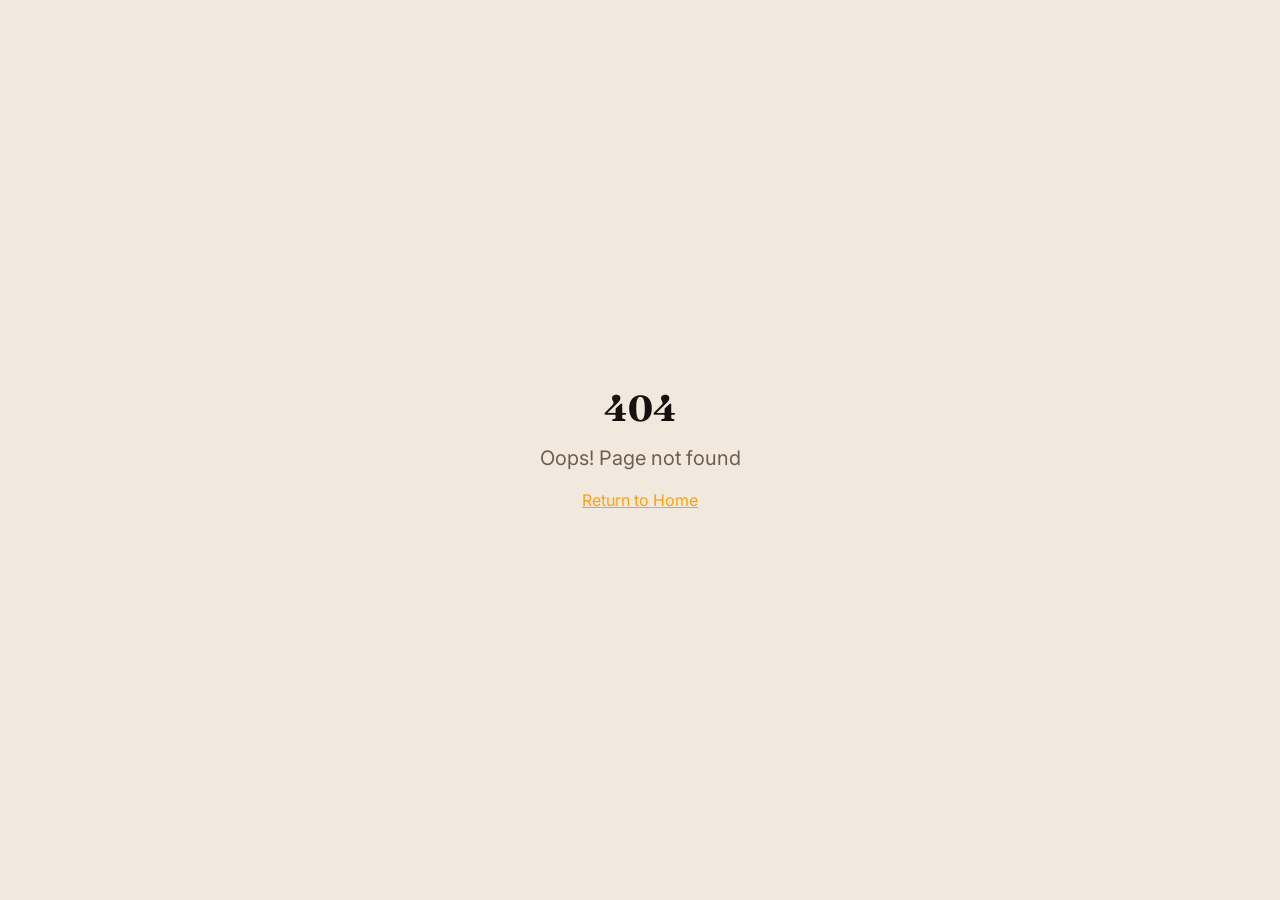
<file: cabana-we/index.html>
<!DOCTYPE html><html lang="pt"><head>
    <meta charset="UTF-8">
    <meta name="viewport" content="width=device-width, initial-scale=1.0">
    <title>Cabana We — Guia de Hospedagem</title>
    <meta name="description" content="Cabana We — Guia de Hospedagem">
    <meta name="author" content="Espaço Z">
    <meta name="theme-color" content="#85863C">

    <meta property="og:type" content="website">
    <meta name="twitter:card" content="summary">
    <meta property="og:image" content="https://storage.googleapis.com/gpt-engineer-file-uploads/attachments/og-images/57750388-7564-4550-8966-810846eaeb6d">
    <meta name="twitter:image" content="https://storage.googleapis.com/gpt-engineer-file-uploads/attachments/og-images/57750388-7564-4550-8966-810846eaeb6d">
    
    
    
    
    
  
  
  
  <meta property="og:title" content="Cabana We — Guia de Hospedagem">
  <meta name="twitter:title" content="Cabana We — Guia de Hospedagem">
  <meta property="og:description" content="Cabana We — Guia de Hospedagem">
  <meta name="twitter:description" content="Cabana We — Guia de Hospedagem">
  <script type="module" crossorigin="" src="../assets/js/index-BJgD20MG_11fe69fe.js"></script>
  <link rel="stylesheet" crossorigin="" href="../assets/css/index-DiIGISVr_f935b9a3.css">
<style type="text/css">:where(html[dir="ltr"]),:where([data-sonner-toaster][dir="ltr"]){--toast-icon-margin-start: -3px;--toast-icon-margin-end: 4px;--toast-svg-margin-start: -1px;--toast-svg-margin-end: 0px;--toast-button-margin-start: auto;--toast-button-margin-end: 0;--toast-close-button-start: 0;--toast-close-button-end: unset;--toast-close-button-transform: translate(-35%, -35%)}:where(html[dir="rtl"]),:where([data-sonner-toaster][dir="rtl"]){--toast-icon-margin-start: 4px;--toast-icon-margin-end: -3px;--toast-svg-margin-start: 0px;--toast-svg-margin-end: -1px;--toast-button-margin-start: 0;--toast-button-margin-end: auto;--toast-close-button-start: unset;--toast-close-button-end: 0;--toast-close-button-transform: translate(35%, -35%)}:where([data-sonner-toaster]){position:fixed;width:var(--width);font-family:ui-sans-serif,system-ui,-apple-system,BlinkMacSystemFont,Segoe UI,Roboto,Helvetica Neue,Arial,Noto Sans,sans-serif,Apple Color Emoji,Segoe UI Emoji,Segoe UI Symbol,Noto Color Emoji;--gray1: hsl(0, 0%, 99%);--gray2: hsl(0, 0%, 97.3%);--gray3: hsl(0, 0%, 95.1%);--gray4: hsl(0, 0%, 93%);--gray5: hsl(0, 0%, 90.9%);--gray6: hsl(0, 0%, 88.7%);--gray7: hsl(0, 0%, 85.8%);--gray8: hsl(0, 0%, 78%);--gray9: hsl(0, 0%, 56.1%);--gray10: hsl(0, 0%, 52.3%);--gray11: hsl(0, 0%, 43.5%);--gray12: hsl(0, 0%, 9%);--border-radius: 8px;box-sizing:border-box;padding:0;margin:0;list-style:none;outline:none;z-index:999999999;transition:transform .4s ease}:where([data-sonner-toaster][data-lifted="true"]){transform:translateY(-10px)}@media (hover: none) and (pointer: coarse){:where([data-sonner-toaster][data-lifted="true"]){transform:none}}:where([data-sonner-toaster][data-x-position="right"]){right:var(--offset-right)}:where([data-sonner-toaster][data-x-position="left"]){left:var(--offset-left)}:where([data-sonner-toaster][data-x-position="center"]){left:50%;transform:translate(-50%)}:where([data-sonner-toaster][data-y-position="top"]){top:var(--offset-top)}:where([data-sonner-toaster][data-y-position="bottom"]){bottom:var(--offset-bottom)}:where([data-sonner-toast]){--y: translateY(100%);--lift-amount: calc(var(--lift) * var(--gap));z-index:var(--z-index);position:absolute;opacity:0;transform:var(--y);filter:blur(0);touch-action:none;transition:transform .4s,opacity .4s,height .4s,box-shadow .2s;box-sizing:border-box;outline:none;overflow-wrap:anywhere}:where([data-sonner-toast][data-styled="true"]){padding:16px;background:var(--normal-bg);border:1px solid var(--normal-border);color:var(--normal-text);border-radius:var(--border-radius);box-shadow:0 4px 12px #0000001a;width:var(--width);font-size:13px;display:flex;align-items:center;gap:6px}:where([data-sonner-toast]:focus-visible){box-shadow:0 4px 12px #0000001a,0 0 0 2px #0003}:where([data-sonner-toast][data-y-position="top"]){top:0;--y: translateY(-100%);--lift: 1;--lift-amount: calc(1 * var(--gap))}:where([data-sonner-toast][data-y-position="bottom"]){bottom:0;--y: translateY(100%);--lift: -1;--lift-amount: calc(var(--lift) * var(--gap))}:where([data-sonner-toast]) :where([data-description]){font-weight:400;line-height:1.4;color:inherit}:where([data-sonner-toast]) :where([data-title]){font-weight:500;line-height:1.5;color:inherit}:where([data-sonner-toast]) :where([data-icon]){display:flex;height:16px;width:16px;position:relative;justify-content:flex-start;align-items:center;flex-shrink:0;margin-left:var(--toast-icon-margin-start);margin-right:var(--toast-icon-margin-end)}:where([data-sonner-toast][data-promise="true"]) :where([data-icon])>svg{opacity:0;transform:scale(.8);transform-origin:center;animation:sonner-fade-in .3s ease forwards}:where([data-sonner-toast]) :where([data-icon])>*{flex-shrink:0}:where([data-sonner-toast]) :where([data-icon]) svg{margin-left:var(--toast-svg-margin-start);margin-right:var(--toast-svg-margin-end)}:where([data-sonner-toast]) :where([data-content]){display:flex;flex-direction:column;gap:2px}[data-sonner-toast][data-styled=true] [data-button]{border-radius:4px;padding-left:8px;padding-right:8px;height:24px;font-size:12px;color:var(--normal-bg);background:var(--normal-text);margin-left:var(--toast-button-margin-start);margin-right:var(--toast-button-margin-end);border:none;cursor:pointer;outline:none;display:flex;align-items:center;flex-shrink:0;transition:opacity .4s,box-shadow .2s}:where([data-sonner-toast]) :where([data-button]):focus-visible{box-shadow:0 0 0 2px #0006}:where([data-sonner-toast]) :where([data-button]):first-of-type{margin-left:var(--toast-button-margin-start);margin-right:var(--toast-button-margin-end)}:where([data-sonner-toast]) :where([data-cancel]){color:var(--normal-text);background:rgba(0,0,0,.08)}:where([data-sonner-toast][data-theme="dark"]) :where([data-cancel]){background:rgba(255,255,255,.3)}:where([data-sonner-toast]) :where([data-close-button]){position:absolute;left:var(--toast-close-button-start);right:var(--toast-close-button-end);top:0;height:20px;width:20px;display:flex;justify-content:center;align-items:center;padding:0;color:var(--gray12);border:1px solid var(--gray4);transform:var(--toast-close-button-transform);border-radius:50%;cursor:pointer;z-index:1;transition:opacity .1s,background .2s,border-color .2s}[data-sonner-toast] [data-close-button]{background:var(--gray1)}:where([data-sonner-toast]) :where([data-close-button]):focus-visible{box-shadow:0 4px 12px #0000001a,0 0 0 2px #0003}:where([data-sonner-toast]) :where([data-disabled="true"]){cursor:not-allowed}:where([data-sonner-toast]):hover :where([data-close-button]):hover{background:var(--gray2);border-color:var(--gray5)}:where([data-sonner-toast][data-swiping="true"]):before{content:"";position:absolute;left:-50%;right:-50%;height:100%;z-index:-1}:where([data-sonner-toast][data-y-position="top"][data-swiping="true"]):before{bottom:50%;transform:scaleY(3) translateY(50%)}:where([data-sonner-toast][data-y-position="bottom"][data-swiping="true"]):before{top:50%;transform:scaleY(3) translateY(-50%)}:where([data-sonner-toast][data-swiping="false"][data-removed="true"]):before{content:"";position:absolute;inset:0;transform:scaleY(2)}:where([data-sonner-toast]):after{content:"";position:absolute;left:0;height:calc(var(--gap) + 1px);bottom:100%;width:100%}:where([data-sonner-toast][data-mounted="true"]){--y: translateY(0);opacity:1}:where([data-sonner-toast][data-expanded="false"][data-front="false"]){--scale: var(--toasts-before) * .05 + 1;--y: translateY(calc(var(--lift-amount) * var(--toasts-before))) scale(calc(-1 * var(--scale)));height:var(--front-toast-height)}:where([data-sonner-toast])>*{transition:opacity .4s}:where([data-sonner-toast][data-expanded="false"][data-front="false"][data-styled="true"])>*{opacity:0}:where([data-sonner-toast][data-visible="false"]){opacity:0;pointer-events:none}:where([data-sonner-toast][data-mounted="true"][data-expanded="true"]){--y: translateY(calc(var(--lift) * var(--offset)));height:var(--initial-height)}:where([data-sonner-toast][data-removed="true"][data-front="true"][data-swipe-out="false"]){--y: translateY(calc(var(--lift) * -100%));opacity:0}:where([data-sonner-toast][data-removed="true"][data-front="false"][data-swipe-out="false"][data-expanded="true"]){--y: translateY(calc(var(--lift) * var(--offset) + var(--lift) * -100%));opacity:0}:where([data-sonner-toast][data-removed="true"][data-front="false"][data-swipe-out="false"][data-expanded="false"]){--y: translateY(40%);opacity:0;transition:transform .5s,opacity .2s}:where([data-sonner-toast][data-removed="true"][data-front="false"]):before{height:calc(var(--initial-height) + 20%)}[data-sonner-toast][data-swiping=true]{transform:var(--y) translateY(var(--swipe-amount-y, 0px)) translate(var(--swipe-amount-x, 0px));transition:none}[data-sonner-toast][data-swiped=true]{user-select:none}[data-sonner-toast][data-swipe-out=true][data-y-position=bottom],[data-sonner-toast][data-swipe-out=true][data-y-position=top]{animation-duration:.2s;animation-timing-function:ease-out;animation-fill-mode:forwards}[data-sonner-toast][data-swipe-out=true][data-swipe-direction=left]{animation-name:swipe-out-left}[data-sonner-toast][data-swipe-out=true][data-swipe-direction=right]{animation-name:swipe-out-right}[data-sonner-toast][data-swipe-out=true][data-swipe-direction=up]{animation-name:swipe-out-up}[data-sonner-toast][data-swipe-out=true][data-swipe-direction=down]{animation-name:swipe-out-down}@keyframes swipe-out-left{0%{transform:var(--y) translate(var(--swipe-amount-x));opacity:1}to{transform:var(--y) translate(calc(var(--swipe-amount-x) - 100%));opacity:0}}@keyframes swipe-out-right{0%{transform:var(--y) translate(var(--swipe-amount-x));opacity:1}to{transform:var(--y) translate(calc(var(--swipe-amount-x) + 100%));opacity:0}}@keyframes swipe-out-up{0%{transform:var(--y) translateY(var(--swipe-amount-y));opacity:1}to{transform:var(--y) translateY(calc(var(--swipe-amount-y) - 100%));opacity:0}}@keyframes swipe-out-down{0%{transform:var(--y) translateY(var(--swipe-amount-y));opacity:1}to{transform:var(--y) translateY(calc(var(--swipe-amount-y) + 100%));opacity:0}}@media (max-width: 600px){[data-sonner-toaster]{position:fixed;right:var(--mobile-offset-right);left:var(--mobile-offset-left);width:100%}[data-sonner-toaster][dir=rtl]{left:calc(var(--mobile-offset-left) * -1)}[data-sonner-toaster] [data-sonner-toast]{left:0;right:0;width:calc(100% - var(--mobile-offset-left) * 2)}[data-sonner-toaster][data-x-position=left]{left:var(--mobile-offset-left)}[data-sonner-toaster][data-y-position=bottom]{bottom:var(--mobile-offset-bottom)}[data-sonner-toaster][data-y-position=top]{top:var(--mobile-offset-top)}[data-sonner-toaster][data-x-position=center]{left:var(--mobile-offset-left);right:var(--mobile-offset-right);transform:none}}[data-sonner-toaster][data-theme=light]{--normal-bg: #fff;--normal-border: var(--gray4);--normal-text: var(--gray12);--success-bg: hsl(143, 85%, 96%);--success-border: hsl(145, 92%, 91%);--success-text: hsl(140, 100%, 27%);--info-bg: hsl(208, 100%, 97%);--info-border: hsl(221, 91%, 91%);--info-text: hsl(210, 92%, 45%);--warning-bg: hsl(49, 100%, 97%);--warning-border: hsl(49, 91%, 91%);--warning-text: hsl(31, 92%, 45%);--error-bg: hsl(359, 100%, 97%);--error-border: hsl(359, 100%, 94%);--error-text: hsl(360, 100%, 45%)}[data-sonner-toaster][data-theme=light] [data-sonner-toast][data-invert=true]{--normal-bg: #000;--normal-border: hsl(0, 0%, 20%);--normal-text: var(--gray1)}[data-sonner-toaster][data-theme=dark] [data-sonner-toast][data-invert=true]{--normal-bg: #fff;--normal-border: var(--gray3);--normal-text: var(--gray12)}[data-sonner-toaster][data-theme=dark]{--normal-bg: #000;--normal-bg-hover: hsl(0, 0%, 12%);--normal-border: hsl(0, 0%, 20%);--normal-border-hover: hsl(0, 0%, 25%);--normal-text: var(--gray1);--success-bg: hsl(150, 100%, 6%);--success-border: hsl(147, 100%, 12%);--success-text: hsl(150, 86%, 65%);--info-bg: hsl(215, 100%, 6%);--info-border: hsl(223, 100%, 12%);--info-text: hsl(216, 87%, 65%);--warning-bg: hsl(64, 100%, 6%);--warning-border: hsl(60, 100%, 12%);--warning-text: hsl(46, 87%, 65%);--error-bg: hsl(358, 76%, 10%);--error-border: hsl(357, 89%, 16%);--error-text: hsl(358, 100%, 81%)}[data-sonner-toaster][data-theme=dark] [data-sonner-toast] [data-close-button]{background:var(--normal-bg);border-color:var(--normal-border);color:var(--normal-text)}[data-sonner-toaster][data-theme=dark] [data-sonner-toast] [data-close-button]:hover{background:var(--normal-bg-hover);border-color:var(--normal-border-hover)}[data-rich-colors=true][data-sonner-toast][data-type=success],[data-rich-colors=true][data-sonner-toast][data-type=success] [data-close-button]{background:var(--success-bg);border-color:var(--success-border);color:var(--success-text)}[data-rich-colors=true][data-sonner-toast][data-type=info],[data-rich-colors=true][data-sonner-toast][data-type=info] [data-close-button]{background:var(--info-bg);border-color:var(--info-border);color:var(--info-text)}[data-rich-colors=true][data-sonner-toast][data-type=warning],[data-rich-colors=true][data-sonner-toast][data-type=warning] [data-close-button]{background:var(--warning-bg);border-color:var(--warning-border);color:var(--warning-text)}[data-rich-colors=true][data-sonner-toast][data-type=error],[data-rich-colors=true][data-sonner-toast][data-type=error] [data-close-button]{background:var(--error-bg);border-color:var(--error-border);color:var(--error-text)}.sonner-loading-wrapper{--size: 16px;height:var(--size);width:var(--size);position:absolute;inset:0;z-index:10}.sonner-loading-wrapper[data-visible=false]{transform-origin:center;animation:sonner-fade-out .2s ease forwards}.sonner-spinner{position:relative;top:50%;left:50%;height:var(--size);width:var(--size)}.sonner-loading-bar{animation:sonner-spin 1.2s linear infinite;background:var(--gray11);border-radius:6px;height:8%;left:-10%;position:absolute;top:-3.9%;width:24%}.sonner-loading-bar:nth-child(1){animation-delay:-1.2s;transform:rotate(.0001deg) translate(146%)}.sonner-loading-bar:nth-child(2){animation-delay:-1.1s;transform:rotate(30deg) translate(146%)}.sonner-loading-bar:nth-child(3){animation-delay:-1s;transform:rotate(60deg) translate(146%)}.sonner-loading-bar:nth-child(4){animation-delay:-.9s;transform:rotate(90deg) translate(146%)}.sonner-loading-bar:nth-child(5){animation-delay:-.8s;transform:rotate(120deg) translate(146%)}.sonner-loading-bar:nth-child(6){animation-delay:-.7s;transform:rotate(150deg) translate(146%)}.sonner-loading-bar:nth-child(7){animation-delay:-.6s;transform:rotate(180deg) translate(146%)}.sonner-loading-bar:nth-child(8){animation-delay:-.5s;transform:rotate(210deg) translate(146%)}.sonner-loading-bar:nth-child(9){animation-delay:-.4s;transform:rotate(240deg) translate(146%)}.sonner-loading-bar:nth-child(10){animation-delay:-.3s;transform:rotate(270deg) translate(146%)}.sonner-loading-bar:nth-child(11){animation-delay:-.2s;transform:rotate(300deg) translate(146%)}.sonner-loading-bar:nth-child(12){animation-delay:-.1s;transform:rotate(330deg) translate(146%)}@keyframes sonner-fade-in{0%{opacity:0;transform:scale(.8)}to{opacity:1;transform:scale(1)}}@keyframes sonner-fade-out{0%{opacity:1;transform:scale(1)}to{opacity:0;transform:scale(.8)}}@keyframes sonner-spin{0%{opacity:1}to{opacity:.15}}@media (prefers-reduced-motion){[data-sonner-toast],[data-sonner-toast]>*,.sonner-loading-bar{transition:none!important;animation:none!important}}.sonner-loader{position:absolute;top:50%;left:50%;transform:translate(-50%,-50%);transform-origin:center;transition:opacity .2s,transform .2s}.sonner-loader[data-visible=false]{opacity:0;transform:scale(.8) translate(-50%,-50%)}
</style><style id="action-ripple-keyframes">@keyframes action-ripple{to{transform:scale(1);opacity:0}}</style></head>

  <body>
    <div id="root"><div role="region" aria-label="Notifications (F8)" tabindex="-1" style="pointer-events: none;"><ol tabindex="-1" class="fixed top-0 z-[100] flex max-h-screen w-full flex-col-reverse p-4 sm:bottom-0 sm:right-0 sm:top-auto sm:flex-col md:max-w-[420px]"></ol></div><section aria-label="Notifications alt+T" tabindex="-1" aria-live="polite" aria-relevant="additions text" aria-atomic="false"></section><div style="opacity: 1; transform: none;"><div class="min-h-screen flex flex-col relative overflow-hidden"><div class="fixed inset-0 pointer-events-none overflow-hidden z-10"><div class="absolute top-20 left-10 w-96 h-96 rounded-full blur-3xl will-change-transform" style="background: radial-gradient(circle, rgba(255, 159, 10, 0.08) 0%, transparent 70%); transform: scale(1.15777);"></div><div class="absolute bottom-20 right-10 w-80 h-80 rounded-full blur-3xl will-change-transform" style="background: radial-gradient(circle, rgba(20, 17, 15, 0.06) 0%, transparent 70%); transform: scale(1.0773);"></div><div class="absolute -top-24 right-1/4 h-[28rem] w-[28rem] rounded-full blur-[120px] will-change-transform" style="background: radial-gradient(circle, rgba(255, 159, 10, 0.09) 0%, transparent 72%); transform: scale(1.00124);"></div><div class="absolute inset-0 will-change-opacity" style="background: radial-gradient(transparent 45%, rgba(20, 17, 15, 0.08) 100%);"></div><div class="absolute top-0 left-0 w-full h-1/3 will-change-opacity" style="background: linear-gradient(rgba(20, 17, 15, 0.05) 0%, transparent 100%);"></div><div class="absolute -top-12 left-1/2 h-[40vh] w-[120vw] -translate-x-1/2 rotate-[-8deg] will-change-transform" style="background: linear-gradient(rgba(255, 255, 255, 0.34) 0%, rgba(255, 159, 10, 0.06) 30%, transparent 100%); filter: blur(12px); transform: translateX(0.16828%);"></div><div class="absolute will-change-transform" style="top: 5%; left: 8%; transform: translateY(-16.3417px) scale(0.408541);"><div class="w-1.5 h-1.5 rounded-full" style="background: rgba(255, 159, 10, 0.42); box-shadow: rgba(255, 159, 10, 0.24) 0px 0px 10px;"></div></div><div class="absolute will-change-transform" style="top: 17%; left: 21%; transform: translateY(-21.9455px) scale(0.548638);"><div class="w-1.5 h-1.5 rounded-full" style="background: rgba(255, 159, 10, 0.42); box-shadow: rgba(255, 159, 10, 0.24) 0px 0px 10px;"></div></div><div class="absolute will-change-transform" style="top: 29%; left: 34%; transform: translateY(-35.5183px) scale(0.887957);"><div class="w-1.5 h-1.5 rounded-full" style="background: rgba(255, 159, 10, 0.42); box-shadow: rgba(255, 159, 10, 0.24) 0px 0px 10px;"></div></div><div class="absolute will-change-transform" style="top: 41%; left: 47%; transform: translateY(-33.9574px) scale(0.848936);"><div class="w-1.5 h-1.5 rounded-full" style="background: rgba(255, 159, 10, 0.42); box-shadow: rgba(255, 159, 10, 0.24) 0px 0px 10px;"></div></div><div class="absolute will-change-transform" style="top: 53%; left: 60%; transform: translateY(-6.70637px) scale(0.167659);"><div class="w-1.5 h-1.5 rounded-full" style="background: rgba(255, 159, 10, 0.42); box-shadow: rgba(255, 159, 10, 0.24) 0px 0px 10px;"></div></div><div class="absolute will-change-transform" style="top: 65%; left: 73%; transform: scale(0);"><div class="w-1.5 h-1.5 rounded-full" style="background: rgba(255, 159, 10, 0.42); box-shadow: rgba(255, 159, 10, 0.24) 0px 0px 10px;"></div></div><div class="absolute will-change-transform" style="top: 77%; left: 86%; transform: scale(0);"><div class="w-1.5 h-1.5 rounded-full" style="background: rgba(255, 159, 10, 0.42); box-shadow: rgba(255, 159, 10, 0.24) 0px 0px 10px;"></div></div><div class="absolute will-change-transform" style="top: 89%; left: 9%; transform: scale(0);"><div class="w-1.5 h-1.5 rounded-full" style="background: rgba(255, 159, 10, 0.42); box-shadow: rgba(255, 159, 10, 0.24) 0px 0px 10px;"></div></div><div class="absolute will-change-transform" style="top: -3%; left: 3%; transform: translateX(22.5705px) translateY(31.2492vh) scale(0.854544) rotate(38.3513deg);"><svg xmlns="http://www.w3.org/2000/svg" width="24" height="24" viewBox="0 0 24 24" fill="none" stroke="currentColor" stroke-width="2" stroke-linecap="round" stroke-linejoin="round" class="lucide lucide-leaf" style="width: 12px; height: 12px; color: rgba(255, 159, 10, 0.16); filter: blur(0.4px) drop-shadow(rgba(2, 7, 20, 0.16) 0px 3px 6px);"><path d="M11 20A7 7 0 0 1 9.8 6.1C15.5 5 17 4.48 19 2c1 2 2 4.18 2 8 0 5.5-4.78 10-10 10Z"></path><path d="M2 21c0-3 1.85-5.36 5.08-6C9.5 14.52 12 13 13 12"></path></svg></div><div class="absolute will-change-transform" style="top: -3%; left: 10%; transform: translateX(33.9641px) translateY(19.166vh) scale(0.958471) rotate(37.8964deg);"><svg xmlns="http://www.w3.org/2000/svg" width="24" height="24" viewBox="0 0 24 24" fill="none" stroke="currentColor" stroke-width="2" stroke-linecap="round" stroke-linejoin="round" class="lucide lucide-leaf" style="width: 17px; height: 17px; color: rgba(255, 159, 10, 0.2); filter: blur(0px) drop-shadow(rgba(2, 7, 20, 0.16) 0px 3px 6px);"><path d="M11 20A7 7 0 0 1 9.8 6.1C15.5 5 17 4.48 19 2c1 2 2 4.18 2 8 0 5.5-4.78 10-10 10Z"></path><path d="M2 21c0-3 1.85-5.36 5.08-6C9.5 14.52 12 13 13 12"></path></svg></div><div class="absolute will-change-transform" style="top: -3%; left: 17%; transform: translateX(18.3076px) translateY(10.5351vh) scale(1.06391) rotate(28.7321deg);"><svg xmlns="http://www.w3.org/2000/svg" width="24" height="24" viewBox="0 0 24 24" fill="none" stroke="currentColor" stroke-width="2" stroke-linecap="round" stroke-linejoin="round" class="lucide lucide-leaf" style="width: 22px; height: 22px; color: rgba(20, 17, 15, 0.12); filter: blur(0px) drop-shadow(rgba(2, 7, 20, 0.16) 0px 3px 6px);"><path d="M11 20A7 7 0 0 1 9.8 6.1C15.5 5 17 4.48 19 2c1 2 2 4.18 2 8 0 5.5-4.78 10-10 10Z"></path><path d="M2 21c0-3 1.85-5.36 5.08-6C9.5 14.52 12 13 13 12"></path></svg></div><div class="absolute will-change-transform" style="top: -3%; left: 24%; transform: translateX(3.41431px) translateY(4.06198vh) scale(1.17028) rotate(14.1246deg);"><svg xmlns="http://www.w3.org/2000/svg" width="24" height="24" viewBox="0 0 24 24" fill="none" stroke="currentColor" stroke-width="2" stroke-linecap="round" stroke-linejoin="round" class="lucide lucide-leaf" style="width: 27px; height: 27px; color: rgba(231, 213, 192, 0.3); filter: blur(0px) drop-shadow(rgba(2, 7, 20, 0.16) 0px 3px 6px);"><path d="M11 20A7 7 0 0 1 9.8 6.1C15.5 5 17 4.48 19 2c1 2 2 4.18 2 8 0 5.5-4.78 10-10 10Z"></path><path d="M2 21c0-3 1.85-5.36 5.08-6C9.5 14.52 12 13 13 12"></path></svg></div><div class="absolute will-change-transform" style="top: -3%; left: 31%; transform: scale(0.8);"><svg xmlns="http://www.w3.org/2000/svg" width="24" height="24" viewBox="0 0 24 24" fill="none" stroke="currentColor" stroke-width="2" stroke-linecap="round" stroke-linejoin="round" class="lucide lucide-leaf" style="width: 12px; height: 12px; color: rgba(255, 159, 10, 0.16); filter: blur(0px) drop-shadow(rgba(2, 7, 20, 0.16) 0px 3px 6px);"><path d="M11 20A7 7 0 0 1 9.8 6.1C15.5 5 17 4.48 19 2c1 2 2 4.18 2 8 0 5.5-4.78 10-10 10Z"></path><path d="M2 21c0-3 1.85-5.36 5.08-6C9.5 14.52 12 13 13 12"></path></svg></div><div class="absolute will-change-transform" style="top: -3%; left: 38%; transform: scale(0.92);"><svg xmlns="http://www.w3.org/2000/svg" width="24" height="24" viewBox="0 0 24 24" fill="none" stroke="currentColor" stroke-width="2" stroke-linecap="round" stroke-linejoin="round" class="lucide lucide-leaf" style="width: 17px; height: 17px; color: rgba(255, 159, 10, 0.2); filter: blur(0.4px) drop-shadow(rgba(2, 7, 20, 0.16) 0px 3px 6px);"><path d="M11 20A7 7 0 0 1 9.8 6.1C15.5 5 17 4.48 19 2c1 2 2 4.18 2 8 0 5.5-4.78 10-10 10Z"></path><path d="M2 21c0-3 1.85-5.36 5.08-6C9.5 14.52 12 13 13 12"></path></svg></div><div class="absolute will-change-transform" style="top: -3%; left: 45%; transform: scale(1.04);"><svg xmlns="http://www.w3.org/2000/svg" width="24" height="24" viewBox="0 0 24 24" fill="none" stroke="currentColor" stroke-width="2" stroke-linecap="round" stroke-linejoin="round" class="lucide lucide-leaf" style="width: 22px; height: 22px; color: rgba(20, 17, 15, 0.12); filter: blur(0px) drop-shadow(rgba(2, 7, 20, 0.16) 0px 3px 6px);"><path d="M11 20A7 7 0 0 1 9.8 6.1C15.5 5 17 4.48 19 2c1 2 2 4.18 2 8 0 5.5-4.78 10-10 10Z"></path><path d="M2 21c0-3 1.85-5.36 5.08-6C9.5 14.52 12 13 13 12"></path></svg></div><div class="absolute will-change-transform" style="top: -3%; left: 52%; transform: scale(1.16);"><svg xmlns="http://www.w3.org/2000/svg" width="24" height="24" viewBox="0 0 24 24" fill="none" stroke="currentColor" stroke-width="2" stroke-linecap="round" stroke-linejoin="round" class="lucide lucide-leaf" style="width: 27px; height: 27px; color: rgba(231, 213, 192, 0.3); filter: blur(0px) drop-shadow(rgba(2, 7, 20, 0.16) 0px 3px 6px);"><path d="M11 20A7 7 0 0 1 9.8 6.1C15.5 5 17 4.48 19 2c1 2 2 4.18 2 8 0 5.5-4.78 10-10 10Z"></path><path d="M2 21c0-3 1.85-5.36 5.08-6C9.5 14.52 12 13 13 12"></path></svg></div><div class="absolute will-change-transform" style="top: -3%; left: 59%; transform: scale(0.8);"><svg xmlns="http://www.w3.org/2000/svg" width="24" height="24" viewBox="0 0 24 24" fill="none" stroke="currentColor" stroke-width="2" stroke-linecap="round" stroke-linejoin="round" class="lucide lucide-leaf" style="width: 12px; height: 12px; color: rgba(255, 159, 10, 0.16); filter: blur(0px) drop-shadow(rgba(2, 7, 20, 0.16) 0px 3px 6px);"><path d="M11 20A7 7 0 0 1 9.8 6.1C15.5 5 17 4.48 19 2c1 2 2 4.18 2 8 0 5.5-4.78 10-10 10Z"></path><path d="M2 21c0-3 1.85-5.36 5.08-6C9.5 14.52 12 13 13 12"></path></svg></div><div class="absolute will-change-transform" style="top: -3%; left: 66%; transform: scale(0.92);"><svg xmlns="http://www.w3.org/2000/svg" width="24" height="24" viewBox="0 0 24 24" fill="none" stroke="currentColor" stroke-width="2" stroke-linecap="round" stroke-linejoin="round" class="lucide lucide-leaf" style="width: 17px; height: 17px; color: rgba(255, 159, 10, 0.2); filter: blur(0px) drop-shadow(rgba(2, 7, 20, 0.16) 0px 3px 6px);"><path d="M11 20A7 7 0 0 1 9.8 6.1C15.5 5 17 4.48 19 2c1 2 2 4.18 2 8 0 5.5-4.78 10-10 10Z"></path><path d="M2 21c0-3 1.85-5.36 5.08-6C9.5 14.52 12 13 13 12"></path></svg></div><div class="absolute will-change-transform" style="top: -3%; left: 73%; transform: scale(1.04);"><svg xmlns="http://www.w3.org/2000/svg" width="24" height="24" viewBox="0 0 24 24" fill="none" stroke="currentColor" stroke-width="2" stroke-linecap="round" stroke-linejoin="round" class="lucide lucide-leaf" style="width: 22px; height: 22px; color: rgba(20, 17, 15, 0.12); filter: blur(0.4px) drop-shadow(rgba(2, 7, 20, 0.16) 0px 3px 6px);"><path d="M11 20A7 7 0 0 1 9.8 6.1C15.5 5 17 4.48 19 2c1 2 2 4.18 2 8 0 5.5-4.78 10-10 10Z"></path><path d="M2 21c0-3 1.85-5.36 5.08-6C9.5 14.52 12 13 13 12"></path></svg></div><div class="absolute will-change-transform" style="top: -3%; left: 80%; transform: scale(1.16);"><svg xmlns="http://www.w3.org/2000/svg" width="24" height="24" viewBox="0 0 24 24" fill="none" stroke="currentColor" stroke-width="2" stroke-linecap="round" stroke-linejoin="round" class="lucide lucide-leaf" style="width: 27px; height: 27px; color: rgba(231, 213, 192, 0.3); filter: blur(0px) drop-shadow(rgba(2, 7, 20, 0.16) 0px 3px 6px);"><path d="M11 20A7 7 0 0 1 9.8 6.1C15.5 5 17 4.48 19 2c1 2 2 4.18 2 8 0 5.5-4.78 10-10 10Z"></path><path d="M2 21c0-3 1.85-5.36 5.08-6C9.5 14.52 12 13 13 12"></path></svg></div><div class="absolute will-change-transform" style="top: -3%; left: 87%; transform: scale(0.8);"><svg xmlns="http://www.w3.org/2000/svg" width="24" height="24" viewBox="0 0 24 24" fill="none" stroke="currentColor" stroke-width="2" stroke-linecap="round" stroke-linejoin="round" class="lucide lucide-leaf" style="width: 12px; height: 12px; color: rgba(255, 159, 10, 0.16); filter: blur(0px) drop-shadow(rgba(2, 7, 20, 0.16) 0px 3px 6px);"><path d="M11 20A7 7 0 0 1 9.8 6.1C15.5 5 17 4.48 19 2c1 2 2 4.18 2 8 0 5.5-4.78 10-10 10Z"></path><path d="M2 21c0-3 1.85-5.36 5.08-6C9.5 14.52 12 13 13 12"></path></svg></div><div class="absolute will-change-transform" style="top: -3%; left: 94%; transform: scale(0.92);"><svg xmlns="http://www.w3.org/2000/svg" width="24" height="24" viewBox="0 0 24 24" fill="none" stroke="currentColor" stroke-width="2" stroke-linecap="round" stroke-linejoin="round" class="lucide lucide-leaf" style="width: 17px; height: 17px; color: rgba(255, 159, 10, 0.2); filter: blur(0px) drop-shadow(rgba(2, 7, 20, 0.16) 0px 3px 6px);"><path d="M11 20A7 7 0 0 1 9.8 6.1C15.5 5 17 4.48 19 2c1 2 2 4.18 2 8 0 5.5-4.78 10-10 10Z"></path><path d="M2 21c0-3 1.85-5.36 5.08-6C9.5 14.52 12 13 13 12"></path></svg></div><div class="absolute will-change-transform" style="top: -3%; left: 7%; transform: scale(1.04);"><svg xmlns="http://www.w3.org/2000/svg" width="24" height="24" viewBox="0 0 24 24" fill="none" stroke="currentColor" stroke-width="2" stroke-linecap="round" stroke-linejoin="round" class="lucide lucide-leaf" style="width: 22px; height: 22px; color: rgba(20, 17, 15, 0.12); filter: blur(0px) drop-shadow(rgba(2, 7, 20, 0.16) 0px 3px 6px);"><path d="M11 20A7 7 0 0 1 9.8 6.1C15.5 5 17 4.48 19 2c1 2 2 4.18 2 8 0 5.5-4.78 10-10 10Z"></path><path d="M2 21c0-3 1.85-5.36 5.08-6C9.5 14.52 12 13 13 12"></path></svg></div><div class="absolute will-change-transform" style="top: -3%; left: 14%; transform: scale(1.16);"><svg xmlns="http://www.w3.org/2000/svg" width="24" height="24" viewBox="0 0 24 24" fill="none" stroke="currentColor" stroke-width="2" stroke-linecap="round" stroke-linejoin="round" class="lucide lucide-leaf" style="width: 27px; height: 27px; color: rgba(231, 213, 192, 0.3); filter: blur(0.4px) drop-shadow(rgba(2, 7, 20, 0.16) 0px 3px 6px);"><path d="M11 20A7 7 0 0 1 9.8 6.1C15.5 5 17 4.48 19 2c1 2 2 4.18 2 8 0 5.5-4.78 10-10 10Z"></path><path d="M2 21c0-3 1.85-5.36 5.08-6C9.5 14.52 12 13 13 12"></path></svg></div><div class="absolute right-[-8%] will-change-transform" style="top: 8%; transform: translateX(-22.7267vw) translateY(19.6964px) rotate(-13.636deg);"><svg xmlns="http://www.w3.org/2000/svg" width="24" height="24" viewBox="0 0 24 24" fill="none" stroke="currentColor" stroke-width="2" stroke-linecap="round" stroke-linejoin="round" class="lucide lucide-leaf" style="width: 18px; height: 18px; color: rgba(20, 17, 15, 0.16); filter: blur(0.2px) drop-shadow(rgba(2, 7, 20, 0.12) 0px 2px 5px);"><path d="M11 20A7 7 0 0 1 9.8 6.1C15.5 5 17 4.48 19 2c1 2 2 4.18 2 8 0 5.5-4.78 10-10 10Z"></path><path d="M2 21c0-3 1.85-5.36 5.08-6C9.5 14.52 12 13 13 12"></path></svg></div><div class="absolute right-[-8%] will-change-transform" style="top: 19%; transform: translateX(-9.95258vw) translateY(8.62557px) rotate(-5.97155deg);"><svg xmlns="http://www.w3.org/2000/svg" width="24" height="24" viewBox="0 0 24 24" fill="none" stroke="currentColor" stroke-width="2" stroke-linecap="round" stroke-linejoin="round" class="lucide lucide-leaf" style="width: 24px; height: 24px; color: rgba(20, 17, 15, 0.16); filter: blur(0.2px) drop-shadow(rgba(2, 7, 20, 0.12) 0px 2px 5px);"><path d="M11 20A7 7 0 0 1 9.8 6.1C15.5 5 17 4.48 19 2c1 2 2 4.18 2 8 0 5.5-4.78 10-10 10Z"></path><path d="M2 21c0-3 1.85-5.36 5.08-6C9.5 14.52 12 13 13 12"></path></svg></div><div class="absolute right-[-8%] will-change-transform" style="top: 30%; transform: none;"><svg xmlns="http://www.w3.org/2000/svg" width="24" height="24" viewBox="0 0 24 24" fill="none" stroke="currentColor" stroke-width="2" stroke-linecap="round" stroke-linejoin="round" class="lucide lucide-leaf" style="width: 30px; height: 30px; color: rgba(20, 17, 15, 0.16); filter: blur(0.2px) drop-shadow(rgba(2, 7, 20, 0.12) 0px 2px 5px);"><path d="M11 20A7 7 0 0 1 9.8 6.1C15.5 5 17 4.48 19 2c1 2 2 4.18 2 8 0 5.5-4.78 10-10 10Z"></path><path d="M2 21c0-3 1.85-5.36 5.08-6C9.5 14.52 12 13 13 12"></path></svg></div><div class="absolute right-[-8%] will-change-transform" style="top: 41%; transform: none;"><svg xmlns="http://www.w3.org/2000/svg" width="24" height="24" viewBox="0 0 24 24" fill="none" stroke="currentColor" stroke-width="2" stroke-linecap="round" stroke-linejoin="round" class="lucide lucide-leaf" style="width: 18px; height: 18px; color: rgba(20, 17, 15, 0.16); filter: blur(0.2px) drop-shadow(rgba(2, 7, 20, 0.12) 0px 2px 5px);"><path d="M11 20A7 7 0 0 1 9.8 6.1C15.5 5 17 4.48 19 2c1 2 2 4.18 2 8 0 5.5-4.78 10-10 10Z"></path><path d="M2 21c0-3 1.85-5.36 5.08-6C9.5 14.52 12 13 13 12"></path></svg></div><div class="absolute right-[-8%] will-change-transform" style="top: 52%; transform: none;"><svg xmlns="http://www.w3.org/2000/svg" width="24" height="24" viewBox="0 0 24 24" fill="none" stroke="currentColor" stroke-width="2" stroke-linecap="round" stroke-linejoin="round" class="lucide lucide-leaf" style="width: 24px; height: 24px; color: rgba(20, 17, 15, 0.16); filter: blur(0.2px) drop-shadow(rgba(2, 7, 20, 0.12) 0px 2px 5px);"><path d="M11 20A7 7 0 0 1 9.8 6.1C15.5 5 17 4.48 19 2c1 2 2 4.18 2 8 0 5.5-4.78 10-10 10Z"></path><path d="M2 21c0-3 1.85-5.36 5.08-6C9.5 14.52 12 13 13 12"></path></svg></div><div class="absolute right-[-8%] will-change-transform" style="top: 63%; transform: none;"><svg xmlns="http://www.w3.org/2000/svg" width="24" height="24" viewBox="0 0 24 24" fill="none" stroke="currentColor" stroke-width="2" stroke-linecap="round" stroke-linejoin="round" class="lucide lucide-leaf" style="width: 30px; height: 30px; color: rgba(20, 17, 15, 0.16); filter: blur(0.2px) drop-shadow(rgba(2, 7, 20, 0.12) 0px 2px 5px);"><path d="M11 20A7 7 0 0 1 9.8 6.1C15.5 5 17 4.48 19 2c1 2 2 4.18 2 8 0 5.5-4.78 10-10 10Z"></path><path d="M2 21c0-3 1.85-5.36 5.08-6C9.5 14.52 12 13 13 12"></path></svg></div><div class="absolute right-[-8%] will-change-transform" style="top: 74%; transform: none;"><svg xmlns="http://www.w3.org/2000/svg" width="24" height="24" viewBox="0 0 24 24" fill="none" stroke="currentColor" stroke-width="2" stroke-linecap="round" stroke-linejoin="round" class="lucide lucide-leaf" style="width: 18px; height: 18px; color: rgba(20, 17, 15, 0.16); filter: blur(0.2px) drop-shadow(rgba(2, 7, 20, 0.12) 0px 2px 5px);"><path d="M11 20A7 7 0 0 1 9.8 6.1C15.5 5 17 4.48 19 2c1 2 2 4.18 2 8 0 5.5-4.78 10-10 10Z"></path><path d="M2 21c0-3 1.85-5.36 5.08-6C9.5 14.52 12 13 13 12"></path></svg></div><div class="absolute will-change-transform" style="top: -6%; left: 12%; transform: translateX(29.22px) translateY(28.0025vh) scale(1.05844) rotate(51.135deg);"><svg xmlns="http://www.w3.org/2000/svg" width="24" height="24" viewBox="0 0 24 24" fill="none" stroke="currentColor" stroke-width="2" stroke-linecap="round" stroke-linejoin="round" class="lucide lucide-leaf" style="width: 26px; height: 26px; color: rgba(255, 159, 10, 0.18); filter: blur(0.8px) drop-shadow(rgba(2, 7, 20, 0.22) 0px 10px 18px);"><path d="M11 20A7 7 0 0 1 9.8 6.1C15.5 5 17 4.48 19 2c1 2 2 4.18 2 8 0 5.5-4.78 10-10 10Z"></path><path d="M2 21c0-3 1.85-5.36 5.08-6C9.5 14.52 12 13 13 12"></path></svg></div><div class="absolute will-change-transform" style="top: -6%; left: 28%; transform: translateX(19.1565px) translateY(14.9864vh) scale(1.03128) rotate(27.3665deg);"><svg xmlns="http://www.w3.org/2000/svg" width="24" height="24" viewBox="0 0 24 24" fill="none" stroke="currentColor" stroke-width="2" stroke-linecap="round" stroke-linejoin="round" class="lucide lucide-leaf" style="width: 36px; height: 36px; color: rgba(255, 159, 10, 0.16); filter: blur(0.8px) drop-shadow(rgba(2, 7, 20, 0.22) 0px 10px 18px);"><path d="M11 20A7 7 0 0 1 9.8 6.1C15.5 5 17 4.48 19 2c1 2 2 4.18 2 8 0 5.5-4.78 10-10 10Z"></path><path d="M2 21c0-3 1.85-5.36 5.08-6C9.5 14.52 12 13 13 12"></path></svg></div><div class="absolute will-change-transform" style="top: -6%; left: 44%; transform: translateX(7.00943px) translateY(4.63267vh) scale(1.00967) rotate(8.45966deg);"><svg xmlns="http://www.w3.org/2000/svg" width="24" height="24" viewBox="0 0 24 24" fill="none" stroke="currentColor" stroke-width="2" stroke-linecap="round" stroke-linejoin="round" class="lucide lucide-leaf" style="width: 46px; height: 46px; color: rgba(255, 159, 10, 0.18); filter: blur(0.8px) drop-shadow(rgba(2, 7, 20, 0.22) 0px 10px 18px);"><path d="M11 20A7 7 0 0 1 9.8 6.1C15.5 5 17 4.48 19 2c1 2 2 4.18 2 8 0 5.5-4.78 10-10 10Z"></path><path d="M2 21c0-3 1.85-5.36 5.08-6C9.5 14.52 12 13 13 12"></path></svg></div><div class="absolute will-change-transform" style="top: -6%; left: 60%; transform: none;"><svg xmlns="http://www.w3.org/2000/svg" width="24" height="24" viewBox="0 0 24 24" fill="none" stroke="currentColor" stroke-width="2" stroke-linecap="round" stroke-linejoin="round" class="lucide lucide-leaf" style="width: 26px; height: 26px; color: rgba(255, 159, 10, 0.16); filter: blur(0.8px) drop-shadow(rgba(2, 7, 20, 0.22) 0px 10px 18px);"><path d="M11 20A7 7 0 0 1 9.8 6.1C15.5 5 17 4.48 19 2c1 2 2 4.18 2 8 0 5.5-4.78 10-10 10Z"></path><path d="M2 21c0-3 1.85-5.36 5.08-6C9.5 14.52 12 13 13 12"></path></svg></div><div class="absolute will-change-transform" style="top: -6%; left: 76%; transform: none;"><svg xmlns="http://www.w3.org/2000/svg" width="24" height="24" viewBox="0 0 24 24" fill="none" stroke="currentColor" stroke-width="2" stroke-linecap="round" stroke-linejoin="round" class="lucide lucide-leaf" style="width: 36px; height: 36px; color: rgba(255, 159, 10, 0.18); filter: blur(0.8px) drop-shadow(rgba(2, 7, 20, 0.22) 0px 10px 18px);"><path d="M11 20A7 7 0 0 1 9.8 6.1C15.5 5 17 4.48 19 2c1 2 2 4.18 2 8 0 5.5-4.78 10-10 10Z"></path><path d="M2 21c0-3 1.85-5.36 5.08-6C9.5 14.52 12 13 13 12"></path></svg></div><div class="absolute will-change-transform" style="top: -6%; left: 92%; transform: none;"><svg xmlns="http://www.w3.org/2000/svg" width="24" height="24" viewBox="0 0 24 24" fill="none" stroke="currentColor" stroke-width="2" stroke-linecap="round" stroke-linejoin="round" class="lucide lucide-leaf" style="width: 46px; height: 46px; color: rgba(255, 159, 10, 0.16); filter: blur(0.8px) drop-shadow(rgba(2, 7, 20, 0.22) 0px 10px 18px);"><path d="M11 20A7 7 0 0 1 9.8 6.1C15.5 5 17 4.48 19 2c1 2 2 4.18 2 8 0 5.5-4.78 10-10 10Z"></path><path d="M2 21c0-3 1.85-5.36 5.08-6C9.5 14.52 12 13 13 12"></path></svg></div><div class="absolute top-1/4 left-0 w-full h-px will-change-transform" style="background: linear-gradient(90deg, transparent, rgba(255, 159, 10, 0.16), transparent); transform: scaleX(0.85219);"></div><div class="absolute top-2/3 left-0 w-full h-px will-change-transform" style="background: linear-gradient(90deg, transparent, rgba(20, 17, 15, 0.12), transparent); transform: scaleX(0.4);"></div><div class="absolute left-[-10%] top-[16%] h-px w-[70vw] rotate-[18deg] will-change-transform" style="background: linear-gradient(90deg, transparent, rgba(255, 159, 10, 0.18), transparent); filter: blur(1px); transform: scaleX(0.730426);"></div></div><div class="fixed inset-0 pointer-events-none noise-overlay"></div><div class="relative z-10 flex flex-col flex-1" style="opacity: 1; transform: none;"><header class="relative mx-auto mt-4 flex w-[calc(100%-2rem)] max-w-lg items-center justify-between gap-2 overflow-hidden rounded-[18px] border border-[rgba(36,31,29,0.2)] bg-[#FF9F0A] px-3 py-2.5 shadow-[0_18px_40px_rgba(20,17,15,0.2)] backdrop-blur-xl" style="opacity: 1; transform: none;"><div class="pointer-events-none absolute inset-0 bg-[rgba(255,255,255,0.03)]"></div><button type="button" aria-label="Voltar ao guia" class="relative z-10 flex h-10 w-10 shrink-0 items-center justify-center rounded-full border border-[rgba(20,17,15,0.14)] bg-[rgba(20,17,15,0.08)] text-[#14110F] shadow-[inset_0_1px_0_rgba(255,255,255,0.06)] transition-colors hover:bg-[rgba(20,17,15,0.12)]" tabindex="0"><svg xmlns="http://www.w3.org/2000/svg" width="24" height="24" viewBox="0 0 24 24" fill="none" stroke="currentColor" stroke-width="2" stroke-linecap="round" stroke-linejoin="round" class="lucide lucide-chevron-left h-4 w-4"><path d="m15 18-6-6 6-6"></path></svg></button><div class="relative z-10 min-w-0 flex-1 px-1"><p class="truncate text-[0.96rem] font-semibold leading-none text-[#14110F] sm:text-[1rem]">Cabana We</p></div><div class="relative z-10 shrink-0"><div class="relative z-[100]"><button class="flex h-10 items-center gap-1.5 rounded-full border border-[rgba(255,159,10,0.32)] bg-[rgba(255,159,10,0.94)] px-3 text-[#FFFFFF] shadow-[0_10px_24px_rgba(20,17,15,0.24),inset_0_1px_0_rgba(255,255,255,0.06)] transition-colors hover:border-[rgba(255,159,10,0.46)] hover:bg-[rgba(255,159,10,0.98)] cursor-pointer" type="button" tabindex="0"><svg xmlns="http://www.w3.org/2000/svg" width="24" height="24" viewBox="0 0 24 24" fill="none" stroke="currentColor" stroke-width="2" stroke-linecap="round" stroke-linejoin="round" class="lucide lucide-globe h-3.5 w-3.5 text-[#FFFFFF]"><circle cx="12" cy="12" r="10"></circle><path d="M12 2a14.5 14.5 0 0 0 0 20 14.5 14.5 0 0 0 0-20"></path><path d="M2 12h20"></path></svg><span class="text-[11px] font-semibold uppercase tracking-[0.18em] text-[#FFFFFF]">BR</span><div style="transform: none;"><svg xmlns="http://www.w3.org/2000/svg" width="24" height="24" viewBox="0 0 24 24" fill="none" stroke="currentColor" stroke-width="2" stroke-linecap="round" stroke-linejoin="round" class="lucide lucide-chevron-down h-3.5 w-3.5 text-[#FFFFFF]/64"><path d="m6 9 6 6 6-6"></path></svg></div></button></div></div></header><main class="flex-1 px-4 py-6 pb-28 sm:pb-24" style="opacity: 1; transform: none;"><div id="gallery-section" class="max-w-lg mx-auto space-y-4"><div class="glass-card overflow-hidden relative" style="opacity: 1; transform: scale(0.985);"><div class="relative aspect-[4/3] cursor-pointer overflow-hidden group" style="opacity: 1; transform: none;"><img src="../assets/images/1_b702312a.jpg" alt="Cover" loading="eager" decoding="async" fetchpriority="high" class="w-full h-full object-cover transition-transform duration-300 group-hover:scale-105" style="opacity: 1; transform: none;"><div class="absolute inset-0 bg-gradient-to-t from-[#FF9F0A]/78 via-transparent to-[#FF9F0A]/20" style="opacity: 1;"></div><div class="absolute top-4 right-4" style="opacity: 1; transform: none;"><svg xmlns="http://www.w3.org/2000/svg" width="24" height="24" viewBox="0 0 24 24" fill="none" stroke="currentColor" stroke-width="2" stroke-linecap="round" stroke-linejoin="round" class="lucide lucide-sparkles w-6 h-6 text-[#FFFFFF] drop-shadow-lg opacity-78"><path d="M9.937 15.5A2 2 0 0 0 8.5 14.063l-6.135-1.582a.5.5 0 0 1 0-.962L8.5 9.936A2 2 0 0 0 9.937 8.5l1.582-6.135a.5.5 0 0 1 .963 0L14.063 8.5A2 2 0 0 0 15.5 9.937l6.135 1.581a.5.5 0 0 1 0 .964L15.5 14.063a2 2 0 0 0-1.437 1.437l-1.582 6.135a.5.5 0 0 1-.963 0z"></path><path d="M20 3v4"></path><path d="M22 5h-4"></path><path d="M4 17v2"></path><path d="M5 18H3"></path></svg></div><div class="absolute bottom-3 left-3 right-3 flex items-center justify-between" style="opacity: 1; transform: none;"><span class="text-[#FFFFFF] text-sm font-medium drop-shadow-lg flex items-center gap-2"><span>📸</span>Toque para explorar</span><span class="px-3 py-1 rounded-full bg-[rgba(255,255,255,0.12)] backdrop-blur-sm text-[#FFFFFF] text-xs font-medium border border-[rgba(255,255,255,0.18)]">8 fotos</span></div></div><div class="grid grid-cols-4 gap-1 p-1 bg-[rgba(255,255,255,0.04)]"><div class="relative aspect-square cursor-pointer overflow-hidden rounded-sm hover:opacity-90 transition-opacity" style="opacity: 1; transform: none;"><img src="../assets/images/2_cf639cdf.jpg" alt="Thumbnail 2" loading="lazy" decoding="async" class="w-full h-full object-cover"></div><div class="relative aspect-square cursor-pointer overflow-hidden rounded-sm hover:opacity-90 transition-opacity" style="opacity: 1; transform: none;"><img src="../assets/images/3_40b6ed37.jpg" alt="Thumbnail 3" loading="lazy" decoding="async" class="w-full h-full object-cover"></div><div class="relative aspect-square cursor-pointer overflow-hidden rounded-sm hover:opacity-90 transition-opacity" style="opacity: 1; transform: none;"><img src="../assets/images/4_e677c0d4.jpg" alt="Thumbnail 4" loading="lazy" decoding="async" class="w-full h-full object-cover"></div><div class="relative aspect-square cursor-pointer overflow-hidden rounded-sm hover:opacity-90 transition-opacity" style="opacity: 1; transform: none;"><img src="../assets/images/5_9d0dd20a.jpg" alt="Thumbnail 5" loading="lazy" decoding="async" class="w-full h-full object-cover"><div class="absolute inset-0 bg-[#FF9F0A]/78 flex items-center justify-center"><span class="text-[#FFFFFF] text-lg font-bold">+4</span></div></div></div></div><section class="p-4 " style="opacity: 1; transform: none;"><div class="mb-4"><div class=""><div class="mx-auto max-w-[18rem] text-center sm:max-w-[23rem]"><h2 class="space-y-1"><span class="block text-[0.94rem] font-semibold leading-none tracking-normal sm:text-[1rem] text-[#14110F]/82">Sobre sua</span><span class="guide-heading-accent block text-[2.08rem] leading-[0.98] sm:text-[2.45rem]">estadia</span></h2></div></div></div><div class="space-y-3 rounded-2xl border border-[rgba(231,213,192,0.86)] bg-white/82 p-4"><p class="text-sm leading-relaxed text-[#14110F]/82">A Cabana WE combina privacidade, conforto e natureza para criar uma estadia romântica do começo ao fim.</p><p class="text-sm leading-relaxed text-[#14110F]/82">A experiência foi pensada para quem quer desacelerar, curtir a dois e se sentir dentro da floresta sem abrir mão de praticidade.</p><p class="text-sm leading-relaxed text-[#14110F]/82">A cabana fica em uma propriedade de 20.000m² com vigilância 24h e acesso fácil para sua chegada.</p><p class="text-sm leading-relaxed text-[#14110F]/82">A cozinha é completa para você preparar suas próprias refeições. O supermercado BH fica a 5 minutos e o iFood também entrega na propriedade.</p><p class="text-sm leading-relaxed text-[#14110F]/82">Você pode trazer alimentos e bebidas sem qualquer restrição. Não oferecemos alimentação.</p><p class="text-sm leading-relaxed text-[#14110F]/82">Reservas: airbnb.com/h/cabanawe</p><p class="text-sm leading-relaxed text-[#14110F]/82">Pagamento via Pix ou em até 12x no crédito com juros.</p></div></section><div id="location-access-section"><div class="relative" style="opacity: 1; transform: none;"><div class="font-sans"><div class="relative overflow-hidden rounded-[30px] border border-[rgba(231,213,192,0.45)] bg-[#FF9F0A] px-4 py-4 backdrop-blur-lg sm:px-5" style="opacity: 1; transform: none;"><div class="absolute inset-x-0 top-0 h-px bg-[rgba(255,255,255,0.22)]"></div><div class="pointer-events-none absolute -right-10 -top-12 h-32 w-32 rounded-full bg-[rgba(255,255,255,0.08)] blur-2xl"></div><div class="relative mb-5 flex justify-center text-center"><h3 class="space-y-0.5"><span class="block whitespace-nowrap text-[0.94rem] font-semibold leading-none tracking-normal text-[#FFFFFF] sm:text-[1rem]">Informações gerais sobre</span><span class="block text-[2.08rem] leading-[0.9] text-[#FFFFFF] sm:text-[2.45rem]">Cabana We</span></h3></div><div class="space-y-3"><div class="flex items-center justify-between gap-4 rounded-[24px] border border-[rgba(231,213,192,0.92)] bg-[#14110F] px-3.5 py-3 shadow-[0_12px_24px_rgba(20,17,15,0.12)] sm:px-4"><div class="flex min-w-0 items-center gap-3"><div class="flex h-11 w-11 shrink-0 items-center justify-center rounded-2xl border border-[rgba(255,255,255,0.18)] bg-[rgba(255,255,255,0.1)] shadow-[inset_0_1px_0_rgba(255,255,255,0.12)]"><svg xmlns="http://www.w3.org/2000/svg" width="24" height="24" viewBox="0 0 24 24" fill="none" stroke="currentColor" stroke-width="2" stroke-linecap="round" stroke-linejoin="round" class="lucide lucide-arrow-right-to-line h-[18px] w-[18px] text-[#FFFFFF]"><path d="M17 12H3"></path><path d="m11 18 6-6-6-6"></path><path d="M21 5v14"></path></svg></div><div class="min-w-0"><p class="text-[10px] font-semibold uppercase tracking-[0.2em] text-[#FFFFFF]">CHECK-IN</p><p class="mt-1 text-xs font-medium text-[#FFFFFF]">a partir das</p></div></div><p class="shrink-0 text-[2.15rem] font-black leading-none tracking-[-0.04em] text-[#FFFFFF] sm:text-[2.5rem]">15:00</p></div><div class="flex items-center justify-between gap-4 rounded-[24px] border border-[rgba(231,213,192,0.92)] bg-[#14110F] px-3.5 py-3 shadow-[0_12px_24px_rgba(20,17,15,0.12)] sm:px-4"><div class="flex min-w-0 items-center gap-3"><div class="flex h-11 w-11 shrink-0 items-center justify-center rounded-2xl border border-[rgba(255,255,255,0.18)] bg-[rgba(255,255,255,0.1)] shadow-[inset_0_1px_0_rgba(255,255,255,0.12)]"><svg xmlns="http://www.w3.org/2000/svg" width="24" height="24" viewBox="0 0 24 24" fill="none" stroke="currentColor" stroke-width="2" stroke-linecap="round" stroke-linejoin="round" class="lucide lucide-arrow-left-to-line h-[18px] w-[18px] text-[#FFFFFF]"><path d="M3 19V5"></path><path d="m13 6-6 6 6 6"></path><path d="M7 12h14"></path></svg></div><div class="min-w-0"><p class="text-[10px] font-semibold uppercase tracking-[0.2em] text-[#FFFFFF]">CHECK-OUT</p><p class="mt-1 text-xs font-medium text-[#FFFFFF]">até às</p></div></div><p class="shrink-0 text-[2.15rem] font-black leading-none tracking-[-0.04em] text-[#FFFFFF] sm:text-[2.5rem]">11:00</p></div><div class="space-y-2 pt-1"><div class="overflow-hidden rounded-[18px] border border-[rgba(231,213,192,0.92)] bg-[#FFF0DA] shadow-[0_18px_36px_rgba(20,17,15,0.12)]"><div class="flex "><button type="button" class="group relative flex min-h-[5rem] flex-1 cursor-pointer flex-col items-center justify-center gap-1.5 overflow-hidden border border-[rgba(231,213,192,0.38)] bg-[#FF9F0A] px-3 py-3 text-center text-white shadow-[0_12px_24px_rgba(20,17,15,0.16)] outline-none transition-[transform,background-color,box-shadow] duration-200 [transition-timing-function:cubic-bezier(0.22,1,0.36,1)] hover:-translate-y-[1px] hover:bg-[#14110F] hover:shadow-[0_16px_30px_rgba(20,17,15,0.22)] focus-visible:z-10 focus-visible:outline-2 focus-visible:outline-offset-[2px] focus-visible:outline-[#FF9F0A] active:translate-y-[1px] active:scale-[0.99] active:duration-75 sm:min-h-0 sm:flex-row sm:justify-start sm:gap-3 sm:px-4 sm:py-4 sm:text-left" style="opacity: 1; transform: none;"><div class="relative flex h-10 w-10 shrink-0 items-center justify-center rounded-[12px] border border-white/24 bg-white/14 shadow-[inset_0_1px_0_rgba(255,255,255,0.28),0_6px_12px_rgba(20,17,15,0.16)]"><svg xmlns="http://www.w3.org/2000/svg" width="24" height="24" viewBox="0 0 24 24" fill="none" stroke="currentColor" stroke-width="2" stroke-linecap="round" stroke-linejoin="round" class="lucide lucide-map-pin h-5 w-5 text-white"><path d="M20 10c0 4.993-5.539 10.193-7.399 11.799a1 1 0 0 1-1.202 0C9.539 20.193 4 14.993 4 10a8 8 0 0 1 16 0"></path><circle cx="12" cy="10" r="3"></circle></svg><span class="absolute -right-0.5 -top-0.5 h-[6px] w-[6px] animate-pulse rounded-full bg-white shadow-[0_0_8px_rgba(255,255,255,0.7)]"></span></div><span class="relative block min-w-0 text-center text-[11.5px] font-semibold leading-[1.08] text-white drop-shadow-[0_1px_0_rgba(20,17,15,0.22)] sm:flex-1 sm:text-left sm:text-[14px] sm:leading-tight">Localização</span><svg xmlns="http://www.w3.org/2000/svg" width="24" height="24" viewBox="0 0 24 24" fill="none" stroke="currentColor" stroke-width="2" stroke-linecap="round" stroke-linejoin="round" class="lucide lucide-chevron-right hidden h-4 w-4 shrink-0 text-white/78 transition-transform duration-200 group-hover:translate-x-0.5 group-hover:text-white sm:block"><path d="m9 18 6-6-6-6"></path></svg></button></div></div><p class="px-1 text-[12px] font-medium leading-relaxed text-[#FFFFFF]">Clique nos botões destacados para abrir os detalhes.</p></div></div></div></div></div></div><section class="p-4 section-metallic" style="opacity: 1; transform: none;"><div class="mb-4"><div class=""><div class="mx-auto max-w-[18rem] text-center sm:max-w-[23rem]"><h2 class="space-y-1"><span class="guide-heading-accent block text-[2.08rem] leading-[0.98] sm:text-[2.45rem]">Comodidades</span></h2></div></div></div><div class="grid grid-cols-2 gap-2"><div class="inner-dark p-3 text-center"><svg xmlns="http://www.w3.org/2000/svg" width="24" height="24" viewBox="0 0 24 24" fill="none" stroke="currentColor" stroke-width="2" stroke-linecap="round" stroke-linejoin="round" class="lucide lucide-bed w-5 h-5 mx-auto mb-1 text-accent"><path d="M2 4v16"></path><path d="M2 8h18a2 2 0 0 1 2 2v10"></path><path d="M2 17h20"></path><path d="M6 8v9"></path></svg><span class="text-xs text-foreground font-medium block">Cama king</span></div><div class="inner-dark p-3 text-center"><svg xmlns="http://www.w3.org/2000/svg" width="24" height="24" viewBox="0 0 24 24" fill="none" stroke="currentColor" stroke-width="2" stroke-linecap="round" stroke-linejoin="round" class="lucide lucide-bath w-5 h-5 mx-auto mb-1 text-accent"><path d="M10 4 8 6"></path><path d="M17 19v2"></path><path d="M2 12h20"></path><path d="M7 19v2"></path><path d="M9 5 7.621 3.621A2.121 2.121 0 0 0 4 5v12a2 2 0 0 0 2 2h12a2 2 0 0 0 2-2v-5"></path></svg><span class="text-xs text-foreground font-medium block">Banheira de imersão aquecida</span></div><div class="inner-dark p-3 text-center"><svg xmlns="http://www.w3.org/2000/svg" width="24" height="24" viewBox="0 0 24 24" fill="none" stroke="currentColor" stroke-width="2" stroke-linecap="round" stroke-linejoin="round" class="lucide lucide-sparkles w-5 h-5 mx-auto mb-1 text-accent"><path d="M9.937 15.5A2 2 0 0 0 8.5 14.063l-6.135-1.582a.5.5 0 0 1 0-.962L8.5 9.936A2 2 0 0 0 9.937 8.5l1.582-6.135a.5.5 0 0 1 .963 0L14.063 8.5A2 2 0 0 0 15.5 9.937l6.135 1.581a.5.5 0 0 1 0 .964L15.5 14.063a2 2 0 0 0-1.437 1.437l-1.582 6.135a.5.5 0 0 1-.963 0z"></path><path d="M20 3v4"></path><path d="M22 5h-4"></path><path d="M4 17v2"></path><path d="M5 18H3"></path></svg><span class="text-xs text-foreground font-medium block">Chuveiro dupla</span></div><div class="inner-dark p-3 text-center"><svg xmlns="http://www.w3.org/2000/svg" width="24" height="24" viewBox="0 0 24 24" fill="none" stroke="currentColor" stroke-width="2" stroke-linecap="round" stroke-linejoin="round" class="lucide lucide-heart w-5 h-5 mx-auto mb-1 text-accent"><path d="M19 14c1.49-1.46 3-3.21 3-5.5A5.5 5.5 0 0 0 16.5 3c-1.76 0-3 .5-4.5 2-1.5-1.5-2.74-2-4.5-2A5.5 5.5 0 0 0 2 8.5c0 2.3 1.5 4.05 3 5.5l7 7Z"></path></svg><span class="text-xs text-foreground font-medium block">Rede suspensa</span></div><div class="inner-dark p-3 text-center"><svg xmlns="http://www.w3.org/2000/svg" width="24" height="24" viewBox="0 0 24 24" fill="none" stroke="currentColor" stroke-width="2" stroke-linecap="round" stroke-linejoin="round" class="lucide lucide-camera w-5 h-5 mx-auto mb-1 text-accent"><path d="M14.5 4h-5L7 7H4a2 2 0 0 0-2 2v9a2 2 0 0 0 2 2h16a2 2 0 0 0 2-2V9a2 2 0 0 0-2-2h-3l-2.5-3z"></path><circle cx="12" cy="13" r="3"></circle></svg><span class="text-xs text-foreground font-medium block">Telão com projetor smart</span></div><div class="inner-dark p-3 text-center"><svg xmlns="http://www.w3.org/2000/svg" width="24" height="24" viewBox="0 0 24 24" fill="none" stroke="currentColor" stroke-width="2" stroke-linecap="round" stroke-linejoin="round" class="lucide lucide-wind w-5 h-5 mx-auto mb-1 text-accent"><path d="M12.8 19.6A2 2 0 1 0 14 16H2"></path><path d="M17.5 8a2.5 2.5 0 1 1 2 4H2"></path><path d="M9.8 4.4A2 2 0 1 1 11 8H2"></path></svg><span class="text-xs text-foreground font-medium block">Ar condicionado</span></div><div class="inner-dark p-3 text-center"><svg xmlns="http://www.w3.org/2000/svg" width="24" height="24" viewBox="0 0 24 24" fill="none" stroke="currentColor" stroke-width="2" stroke-linecap="round" stroke-linejoin="round" class="lucide lucide-coffee w-5 h-5 mx-auto mb-1 text-accent"><path d="M10 2v2"></path><path d="M14 2v2"></path><path d="M16 8a1 1 0 0 1 1 1v8a4 4 0 0 1-4 4H7a4 4 0 0 1-4-4V9a1 1 0 0 1 1-1h14a4 4 0 1 1 0 8h-1"></path><path d="M6 2v2"></path></svg><span class="text-xs text-foreground font-medium block">Lareira</span></div><div class="inner-dark p-3 text-center"><svg xmlns="http://www.w3.org/2000/svg" width="24" height="24" viewBox="0 0 24 24" fill="none" stroke="currentColor" stroke-width="2" stroke-linecap="round" stroke-linejoin="round" class="lucide lucide-flame w-5 h-5 mx-auto mb-1 text-accent"><path d="M8.5 14.5A2.5 2.5 0 0 0 11 12c0-1.38-.5-2-1-3-1.072-2.143-.224-4.054 2-6 .5 2.5 2 4.9 4 6.5 2 1.6 3 3.5 3 5.5a7 7 0 1 1-14 0c0-1.153.433-2.294 1-3a2.5 2.5 0 0 0 2.5 2.5z"></path></svg><span class="text-xs text-foreground font-medium block">Churrasqueira</span></div></div></section><div id="pricing-section"><section class="relative overflow-hidden rounded-[30px] border border-[rgba(255,159,10,0.28)] bg-[#14110F] p-4 text-white shadow-[0_24px_60px_rgba(20,17,15,0.26)] sm:p-5" style="opacity: 1; transform: none;"><div class="pointer-events-none absolute inset-0 bg-[radial-gradient(circle_at_top_right,rgba(255,159,10,0.22)_0%,transparent_34%),linear-gradient(180deg,rgba(255,247,238,0.08)_0%,transparent_46%)]"></div><div class="pointer-events-none absolute -right-16 -top-16 h-40 w-40 rounded-full bg-[#FF9F0A]/18 blur-3xl"></div><div class="pointer-events-none absolute -left-20 bottom-0 h-44 w-44 rounded-full bg-[#FFBE57]/10 blur-3xl"></div><div class="relative z-10"><div class="mb-4 flex items-start justify-between gap-4"><div class="min-w-0"><div class="mb-2 inline-flex items-center gap-2 rounded-full border border-white/12 bg-white/8 px-3 py-1.5 text-[0.66rem] font-black uppercase tracking-[0.18em] text-[#FFBE57]"><svg xmlns="http://www.w3.org/2000/svg" width="24" height="24" viewBox="0 0 24 24" fill="none" stroke="currentColor" stroke-width="2" stroke-linecap="round" stroke-linejoin="round" class="lucide lucide-sparkles h-3.5 w-3.5"><path d="M9.937 15.5A2 2 0 0 0 8.5 14.063l-6.135-1.582a.5.5 0 0 1 0-.962L8.5 9.936A2 2 0 0 0 9.937 8.5l1.582-6.135a.5.5 0 0 1 .963 0L14.063 8.5A2 2 0 0 0 15.5 9.937l6.135 1.581a.5.5 0 0 1 0 .964L15.5 14.063a2 2 0 0 0-1.437 1.437l-1.582 6.135a.5.5 0 0 1-.963 0z"></path><path d="M20 3v4"></path><path d="M22 5h-4"></path><path d="M4 17v2"></path><path d="M5 18H3"></path></svg>Escolha sua data</div><h2 class="text-[1.35rem] font-black leading-[0.95] tracking-[-0.04em] text-white sm:text-[1.6rem]">Valores da hospedagem</h2></div><div class="flex h-12 w-12 shrink-0 items-center justify-center rounded-2xl border border-[#FF9F0A]/28 bg-[#FF9F0A] text-[#14110F] shadow-[0_14px_28px_rgba(255,159,10,0.22)]"><svg xmlns="http://www.w3.org/2000/svg" width="24" height="24" viewBox="0 0 24 24" fill="none" stroke="currentColor" stroke-width="2" stroke-linecap="round" stroke-linejoin="round" class="lucide lucide-calendar-days h-5 w-5"><path d="M8 2v4"></path><path d="M16 2v4"></path><rect width="18" height="18" x="3" y="4" rx="2"></rect><path d="M3 10h18"></path><path d="M8 14h.01"></path><path d="M12 14h.01"></path><path d="M16 14h.01"></path><path d="M8 18h.01"></path><path d="M12 18h.01"></path><path d="M16 18h.01"></path></svg></div></div><div class="grid gap-3"><div class="relative overflow-hidden rounded-[24px] border p-4 transition-colors border-white/12 bg-white/[0.07] text-white shadow-[inset_0_1px_0_rgba(255,255,255,0.08)]" style="opacity: 1; transform: none;"><div class="pointer-events-none absolute inset-0 bg-[linear-gradient(135deg,rgba(255,159,10,0.12)_0%,transparent_46%)]"></div><div class="relative flex items-start justify-between gap-4"><div class="min-w-0"><div class="flex flex-wrap items-center gap-2"><p class="text-[0.78rem] font-black uppercase tracking-[0.14em] text-[#FFBE57]">Domingo</p></div><p class="mt-1 text-[0.78rem] font-medium leading-relaxed text-white/68">Diária avulsa</p></div><p class="shrink-0 text-right text-[1.35rem] font-black leading-none tracking-[-0.04em] sm:text-[1.55rem] text-white">R$650,00</p></div></div><div class="relative overflow-hidden rounded-[24px] border p-4 transition-colors border-white/12 bg-white/[0.07] text-white shadow-[inset_0_1px_0_rgba(255,255,255,0.08)]" style="opacity: 1; transform: none;"><div class="pointer-events-none absolute inset-0 bg-[linear-gradient(135deg,rgba(255,159,10,0.12)_0%,transparent_46%)]"></div><div class="relative flex items-start justify-between gap-4"><div class="min-w-0"><div class="flex flex-wrap items-center gap-2"><p class="text-[0.78rem] font-black uppercase tracking-[0.14em] text-[#FFBE57]">Segunda à quinta</p></div><p class="mt-1 text-[0.78rem] font-medium leading-relaxed text-white/68">Melhor valor para dias de semana</p></div><p class="shrink-0 text-right text-[1.35rem] font-black leading-none tracking-[-0.04em] sm:text-[1.55rem] text-white">R$550,00</p></div></div><div class="relative overflow-hidden rounded-[24px] border p-4 transition-colors border-[#FF9F0A]/70 bg-[#FF9F0A] text-[#14110F] shadow-[0_18px_36px_rgba(255,159,10,0.24)]" style="opacity: 1; transform: none;"><div class="pointer-events-none absolute inset-0 bg-[linear-gradient(135deg,rgba(255,255,255,0.2)_0%,transparent_42%)]"></div><div class="relative flex items-start justify-between gap-4"><div class="min-w-0"><div class="flex flex-wrap items-center gap-2"><p class="text-[0.78rem] font-black uppercase tracking-[0.14em] text-[#14110F]">Sexta a domingo</p><span class="inline-flex items-center gap-1 rounded-full border border-[#14110F]/14 bg-[#14110F]/10 px-2 py-1 text-[0.58rem] font-black uppercase tracking-[0.12em]"><svg xmlns="http://www.w3.org/2000/svg" width="24" height="24" viewBox="0 0 24 24" fill="none" stroke="currentColor" stroke-width="2" stroke-linecap="round" stroke-linejoin="round" class="lucide lucide-badge-check h-3 w-3"><path d="M3.85 8.62a4 4 0 0 1 4.78-4.77 4 4 0 0 1 6.74 0 4 4 0 0 1 4.78 4.78 4 4 0 0 1 0 6.74 4 4 0 0 1-4.77 4.78 4 4 0 0 1-6.75 0 4 4 0 0 1-4.78-4.77 4 4 0 0 1 0-6.76Z"></path><path d="m9 12 2 2 4-4"></path></svg>Pacote destaque</span></div><p class="mt-1 text-[0.78rem] font-medium leading-relaxed text-[#14110F]/76">Pacote de fim de semana</p></div><p class="shrink-0 text-right text-[1.35rem] font-black leading-none tracking-[-0.04em] sm:text-[1.55rem] text-[#14110F]">R$1890,00</p></div></div></div><div class="mt-4 rounded-[22px] border border-white/12 bg-white/[0.07] p-3.5 shadow-[inset_0_1px_0_rgba(255,255,255,0.08)]"><div class="mb-2 flex items-center gap-2 text-[#FFBE57]"><svg xmlns="http://www.w3.org/2000/svg" width="24" height="24" viewBox="0 0 24 24" fill="none" stroke="currentColor" stroke-width="2" stroke-linecap="round" stroke-linejoin="round" class="lucide lucide-credit-card h-4 w-4"><rect width="20" height="14" x="2" y="5" rx="2"></rect><line x1="2" x2="22" y1="10" y2="10"></line></svg><span class="text-[0.72rem] font-black uppercase tracking-[0.16em]">Pix ou cartão em até 12x</span></div><p class="text-[0.78rem] font-medium leading-relaxed text-white/76">Reserve pelo Airbnb (airbnb.com/h/cabanawe) ou pelo WhatsApp sem taxas. Pagamento via Pix ou em até 12x no crédito com juros.</p></div></div></section></div><div id="availability-section"><section class="relative overflow-hidden rounded-[30px] border border-[rgba(231,213,192,0.9)] bg-[#FFF7EE] p-4 shadow-[0_22px_48px_rgba(20,17,15,0.12)] sm:p-5" style="opacity: 1; transform: none;"><div class="pointer-events-none absolute -right-16 -top-16 h-40 w-40 rounded-full bg-[#FF9F0A]/18 blur-3xl"></div><div class="pointer-events-none absolute inset-0 bg-[radial-gradient(circle_at_top_left,rgba(255,190,87,0.24)_0%,transparent_38%)]"></div><div class="relative z-10"><div class="mb-4 flex items-start justify-between gap-3"><div class="min-w-0"><div class="mb-2 inline-flex items-center gap-2 rounded-full border border-[#FF9F0A]/22 bg-[#FF9F0A]/10 px-3 py-1.5 text-[0.66rem] font-black uppercase tracking-[0.18em] text-[#14110F]"><svg xmlns="http://www.w3.org/2000/svg" width="24" height="24" viewBox="0 0 24 24" fill="none" stroke="currentColor" stroke-width="2" stroke-linecap="round" stroke-linejoin="round" class="lucide lucide-calendar-check h-3.5 w-3.5 text-[#FF9F0A]"><path d="M8 2v4"></path><path d="M16 2v4"></path><rect width="18" height="18" x="3" y="4" rx="2"></rect><path d="M3 10h18"></path><path d="m9 16 2 2 4-4"></path></svg>Disponibilidade</div><h2 class="text-[1.35rem] font-black leading-[0.95] tracking-[-0.04em] text-[#14110F] sm:text-[1.6rem]">Calendário da Cabana We</h2><p class="mt-2 text-sm font-medium leading-relaxed text-[#6C5B4E]">Datas em preto indicam bloqueios ou reservas importadas do calendário do Airbnb.</p></div><button type="button" class="flex h-11 w-11 shrink-0 items-center justify-center rounded-2xl border border-[#E7D5C0] bg-white text-[#14110F] shadow-[0_10px_22px_rgba(20,17,15,0.08)] transition-colors hover:border-[#FF9F0A]/40 hover:text-[#FF9F0A]" aria-label="Atualizar disponibilidade"><svg xmlns="http://www.w3.org/2000/svg" width="24" height="24" viewBox="0 0 24 24" fill="none" stroke="currentColor" stroke-width="2" stroke-linecap="round" stroke-linejoin="round" class="lucide lucide-refresh-cw h-4 w-4"><path d="M3 12a9 9 0 0 1 9-9 9.75 9.75 0 0 1 6.74 2.74L21 8"></path><path d="M21 3v5h-5"></path><path d="M21 12a9 9 0 0 1-9 9 9.75 9.75 0 0 1-6.74-2.74L3 16"></path><path d="M8 16H3v5"></path></svg></button></div><div class="mb-3 flex items-center justify-between rounded-[22px] border border-[#E7D5C0] bg-white/82 px-3 py-2"><button type="button" class="flex h-9 w-9 items-center justify-center rounded-full bg-[#FFF0DA] text-[#14110F] transition-colors hover:bg-[#FF9F0A] hover:text-[#14110F]" aria-label="Ver mês anterior"><svg xmlns="http://www.w3.org/2000/svg" width="24" height="24" viewBox="0 0 24 24" fill="none" stroke="currentColor" stroke-width="2" stroke-linecap="round" stroke-linejoin="round" class="lucide lucide-chevron-left h-4 w-4"><path d="m15 18-6-6 6-6"></path></svg></button><span class="text-center text-xs font-black uppercase tracking-[0.16em] text-[#14110F]">maio 2026</span><button type="button" class="flex h-9 w-9 items-center justify-center rounded-full bg-[#FFF0DA] text-[#14110F] transition-colors hover:bg-[#FF9F0A] hover:text-[#14110F]" aria-label="Ver próximo mês"><svg xmlns="http://www.w3.org/2000/svg" width="24" height="24" viewBox="0 0 24 24" fill="none" stroke="currentColor" stroke-width="2" stroke-linecap="round" stroke-linejoin="round" class="lucide lucide-chevron-right h-4 w-4"><path d="m9 18 6-6-6-6"></path></svg></button></div><div class="rounded-[24px] border border-[#E7D5C0] bg-white/86 p-3 shadow-[inset_0_1px_0_rgba(255,255,255,0.9)]"><div class="mb-2 grid grid-cols-7 gap-1 text-center text-[0.62rem] font-black uppercase tracking-[0.08em] text-[#6C5B4E]"><span>D</span><span>S</span><span>T</span><span>Q</span><span>Q</span><span>S</span><span>S</span></div><div class="grid grid-cols-7 gap-1.5"><div class="flex aspect-square items-center justify-center rounded-xl text-[0.78rem] font-black transition-colors text-[#6C5B4E]/22">26</div><div class="flex aspect-square items-center justify-center rounded-xl text-[0.78rem] font-black transition-colors text-[#6C5B4E]/22">27</div><div class="flex aspect-square items-center justify-center rounded-xl text-[0.78rem] font-black transition-colors text-[#6C5B4E]/22">28</div><div class="flex aspect-square items-center justify-center rounded-xl text-[0.78rem] font-black transition-colors text-[#6C5B4E]/22">29</div><div class="flex aspect-square items-center justify-center rounded-xl text-[0.78rem] font-black transition-colors text-[#6C5B4E]/22">30</div><div class="flex aspect-square items-center justify-center rounded-xl text-[0.78rem] font-black transition-colors bg-[#E7D5C0]/40 text-[#6C5B4E]/44">1</div><div class="flex aspect-square items-center justify-center rounded-xl text-[0.78rem] font-black transition-colors bg-[#E7D5C0]/40 text-[#6C5B4E]/44">2</div><div class="flex aspect-square items-center justify-center rounded-xl text-[0.78rem] font-black transition-colors bg-[#E7D5C0]/40 text-[#6C5B4E]/44">3</div><div class="flex aspect-square items-center justify-center rounded-xl text-[0.78rem] font-black transition-colors bg-[#E7D5C0]/40 text-[#6C5B4E]/44">4</div><div class="flex aspect-square items-center justify-center rounded-xl text-[0.78rem] font-black transition-colors bg-[#E7D5C0]/40 text-[#6C5B4E]/44">5</div><div class="flex aspect-square items-center justify-center rounded-xl text-[0.78rem] font-black transition-colors bg-[#E7D5C0]/40 text-[#6C5B4E]/44">6</div><div class="flex aspect-square items-center justify-center rounded-xl text-[0.78rem] font-black transition-colors bg-[#E7D5C0]/40 text-[#6C5B4E]/44">7</div><div class="flex aspect-square items-center justify-center rounded-xl text-[0.78rem] font-black transition-colors bg-[#E7D5C0]/40 text-[#6C5B4E]/44">8</div><div class="flex aspect-square items-center justify-center rounded-xl text-[0.78rem] font-black transition-colors bg-[#E7D5C0]/40 text-[#6C5B4E]/44">9</div><div class="flex aspect-square items-center justify-center rounded-xl text-[0.78rem] font-black transition-colors bg-[#E7D5C0]/40 text-[#6C5B4E]/44">10</div><div class="flex aspect-square items-center justify-center rounded-xl text-[0.78rem] font-black transition-colors bg-[#E7D5C0]/40 text-[#6C5B4E]/44">11</div><div class="flex aspect-square items-center justify-center rounded-xl text-[0.78rem] font-black transition-colors bg-[#E7D5C0]/40 text-[#6C5B4E]/44">12</div><div class="flex aspect-square items-center justify-center rounded-xl text-[0.78rem] font-black transition-colors bg-[#E7D5C0]/40 text-[#6C5B4E]/44">13</div><div class="flex aspect-square items-center justify-center rounded-xl text-[0.78rem] font-black transition-colors bg-[#E7D5C0]/40 text-[#6C5B4E]/44">14</div><div class="flex aspect-square items-center justify-center rounded-xl text-[0.78rem] font-black transition-colors bg-[#E7D5C0]/40 text-[#6C5B4E]/44">15</div><div class="flex aspect-square items-center justify-center rounded-xl text-[0.78rem] font-black transition-colors bg-[#E7D5C0]/40 text-[#6C5B4E]/44">16</div><div class="flex aspect-square items-center justify-center rounded-xl text-[0.78rem] font-black transition-colors bg-[#E7D5C0]/40 text-[#6C5B4E]/44">17</div><div class="flex aspect-square items-center justify-center rounded-xl text-[0.78rem] font-black transition-colors bg-[#E7D5C0]/40 text-[#6C5B4E]/44">18</div><div class="flex aspect-square items-center justify-center rounded-xl text-[0.78rem] font-black transition-colors bg-[#E7D5C0]/40 text-[#6C5B4E]/44">19</div><div class="flex aspect-square items-center justify-center rounded-xl text-[0.78rem] font-black transition-colors bg-[#E7D5C0]/40 text-[#6C5B4E]/44">20</div><div class="flex aspect-square items-center justify-center rounded-xl text-[0.78rem] font-black transition-colors bg-[#E7D5C0]/40 text-[#6C5B4E]/44">21</div><div class="flex aspect-square items-center justify-center rounded-xl text-[0.78rem] font-black transition-colors bg-[#E7D5C0]/40 text-[#6C5B4E]/44">22</div><div class="flex aspect-square items-center justify-center rounded-xl text-[0.78rem] font-black transition-colors bg-[#E7D5C0]/40 text-[#6C5B4E]/44">23</div><div class="flex aspect-square items-center justify-center rounded-xl text-[0.78rem] font-black transition-colors bg-[#E7D5C0]/40 text-[#6C5B4E]/44">24</div><div class="flex aspect-square items-center justify-center rounded-xl text-[0.78rem] font-black transition-colors bg-[#E7D5C0]/40 text-[#6C5B4E]/44">25</div><div class="flex aspect-square items-center justify-center rounded-xl text-[0.78rem] font-black transition-colors bg-[#E7D5C0]/40 text-[#6C5B4E]/44">26</div><div class="flex aspect-square items-center justify-center rounded-xl text-[0.78rem] font-black transition-colors bg-[#E7D5C0]/40 text-[#6C5B4E]/44" title="Indisponível">27</div><div class="flex aspect-square items-center justify-center rounded-xl text-[0.78rem] font-black transition-colors bg-[#E7D5C0]/40 text-[#6C5B4E]/44" title="Indisponível">28</div><div class="flex aspect-square items-center justify-center rounded-xl text-[0.78rem] font-black transition-colors bg-[#14110F] text-white" title="Indisponível">29</div><div class="flex aspect-square items-center justify-center rounded-xl text-[0.78rem] font-black transition-colors bg-[#14110F] text-white" title="Indisponível">30</div><div class="flex aspect-square items-center justify-center rounded-xl text-[0.78rem] font-black transition-colors bg-[#14110F] text-white" title="Indisponível">31</div><div class="flex aspect-square items-center justify-center rounded-xl text-[0.78rem] font-black transition-colors text-[#6C5B4E]/22" title="Indisponível">1</div><div class="flex aspect-square items-center justify-center rounded-xl text-[0.78rem] font-black transition-colors text-[#6C5B4E]/22" title="Indisponível">2</div><div class="flex aspect-square items-center justify-center rounded-xl text-[0.78rem] font-black transition-colors text-[#6C5B4E]/22" title="Indisponível">3</div><div class="flex aspect-square items-center justify-center rounded-xl text-[0.78rem] font-black transition-colors text-[#6C5B4E]/22" title="Indisponível">4</div><div class="flex aspect-square items-center justify-center rounded-xl text-[0.78rem] font-black transition-colors text-[#6C5B4E]/22" title="Indisponível">5</div><div class="flex aspect-square items-center justify-center rounded-xl text-[0.78rem] font-black transition-colors text-[#6C5B4E]/22">6</div></div></div><div class="mt-4 flex flex-wrap items-center gap-2 text-[0.72rem] font-bold text-[#6C5B4E]"><span class="inline-flex items-center gap-1.5 rounded-full border border-[#E7D5C0] bg-white px-3 py-1.5"><span class="h-2.5 w-2.5 rounded-full bg-[#FF9F0A]"></span>Disponível</span><span class="inline-flex items-center gap-1.5 rounded-full border border-[#E7D5C0] bg-white px-3 py-1.5"><span class="h-2.5 w-2.5 rounded-full bg-[#14110F]"></span>Indisponível</span><span class="ml-auto text-[0.68rem] font-semibold text-[#6C5B4E]/82">Atualizado 29/05 às 12:14</span></div></div></section></div><div id="contact-section" class="space-y-4"><div class="overflow-hidden rounded-[28px] border border-[rgba(20,17,15,0.1)] bg-[#FFF7EE] p-3 shadow-[0_24px_60px_rgba(20,17,15,0.14)]" style="opacity: 1; transform: none;"><div class="px-2 pb-3 pt-1 text-center"><h2 class="text-[2rem] font-black leading-none text-[#14110F] sm:text-[2.35rem]">Faça a sua Reserva</h2></div><div class="grid grid-cols-2 gap-3"><a href="https://wa.me/553183793796?text=Ol%C3%A1%2C%20gostaria%20de%20reservar%20uma%20data%20na%20Cabana%20We." target="_blank" rel="noopener noreferrer" class="group relative flex min-h-[8rem] flex-col justify-between overflow-hidden rounded-[24px] border border-[rgba(255,255,255,0.18)] px-4 py-4 text-left shadow-[0_18px_34px_rgba(20,17,15,0.16)] sm:min-h-[8.5rem] sm:px-5 sm:py-5" tabindex="0"><div class="absolute inset-0 bg-[linear-gradient(145deg,#25D366_0%,#128C45_56%,#075E54_100%)]"></div><div class="absolute -right-8 -top-8 h-24 w-24 rounded-full bg-[rgba(255,255,255,0.12)] blur-2xl"></div><div class="absolute -bottom-10 -left-6 h-28 w-28 rounded-full bg-[rgba(255,255,255,0.08)] blur-3xl"></div><div class="absolute inset-0 bg-gradient-to-r from-transparent via-[#FFFFFF]/8 to-transparent -translate-x-full transition-transform duration-700 ease-out group-hover:translate-x-full"></div><div class="relative flex items-start justify-between gap-3"><div class="flex h-10 w-10 items-center justify-center rounded-2xl border border-[rgba(255,255,255,0.26)] bg-[rgba(255,255,255,0.1)] shadow-[inset_0_1px_0_rgba(255,255,255,0.14)] backdrop-blur-sm sm:h-11 sm:w-11"><svg xmlns="http://www.w3.org/2000/svg" width="24" height="24" viewBox="0 0 24 24" fill="none" stroke="currentColor" stroke-width="2" stroke-linecap="round" stroke-linejoin="round" class="lucide lucide-message-circle h-5 w-5 text-[#FFFFFF] sm:h-5.5 sm:w-5.5"><path d="M7.9 20A9 9 0 1 0 4 16.1L2 22Z"></path></svg></div><svg xmlns="http://www.w3.org/2000/svg" width="24" height="24" viewBox="0 0 24 24" fill="none" stroke="currentColor" stroke-width="2" stroke-linecap="round" stroke-linejoin="round" class="lucide lucide-arrow-up-right relative h-3.5 w-3.5 text-white transition-transform duration-300 group-hover:translate-x-0.5 group-hover:-translate-y-0.5"><path d="M7 7h10v10"></path><path d="M7 17 17 7"></path></svg></div><div class="relative space-y-1"><p class="text-sm font-semibold leading-tight text-[#FFFFFF] sm:text-[0.95rem]">WhatsApp</p><p class="text-[11px] leading-relaxed text-white sm:text-xs">WhatsApp sem taxas</p></div></a><a href="https://airbnb.com/h/cabanawe" target="_blank" rel="noopener noreferrer" class="group relative flex min-h-[8rem] flex-col justify-between overflow-hidden rounded-[24px] border border-[rgba(255,255,255,0.18)] px-4 py-4 text-left shadow-[0_18px_34px_rgba(20,17,15,0.16)] sm:min-h-[8.5rem] sm:px-5 sm:py-5" tabindex="0"><div class="absolute inset-0 bg-[linear-gradient(145deg,#FF385C_0%,#E61E4D_56%,#B00032_100%)]"></div><div class="absolute -right-8 -top-8 h-24 w-24 rounded-full bg-[rgba(255,255,255,0.16)] blur-2xl"></div><div class="absolute -bottom-10 -left-6 h-28 w-28 rounded-full bg-[rgba(255,255,255,0.1)] blur-3xl"></div><div class="absolute inset-0 bg-gradient-to-r from-transparent via-[#FFFFFF]/10 to-transparent -translate-x-full transition-transform duration-700 ease-out group-hover:translate-x-full"></div><div class="relative flex items-start justify-between gap-3"><div class="flex h-12 min-w-12 items-center justify-center rounded-2xl border border-[rgba(255,255,255,0.28)] bg-[rgba(255,255,255,0.12)] px-2 shadow-[inset_0_1px_0_rgba(255,255,255,0.16)] backdrop-blur-sm"><svg viewBox="0 0 64 64" aria-hidden="true" class="h-8 w-auto text-white"><path fill="currentColor" d="M32 8c-3.2 0-5.8 2.1-7.6 6.1L7.8 49.9c-1.9 4.2.5 8.1 4.9 8.1 2.3 0 4.3-.9 6.2-2.9L32 41.6l13.1 13.5c1.9 2 3.9 2.9 6.2 2.9 4.4 0 6.8-3.9 4.9-8.1L39.6 14.1C37.8 10.1 35.2 8 32 8Zm0 7.3c.8 0 1.4.7 2.3 2.6l6.8 14.8-9.1 9.4-9.1-9.4 6.8-14.8c.9-1.9 1.5-2.6 2.3-2.6Zm-12.7 24 7.7 8-11.4 11.8c-.9.9-1.6 1.3-2.3 1.3-1 0-1.5-.9-.9-2.2l6.9-18.9Zm25.4 0 6.9 18.9c.6 1.3.1 2.2-.9 2.2-.7 0-1.4-.4-2.3-1.3L37 47.3l7.7-8Z"></path></svg></div><svg xmlns="http://www.w3.org/2000/svg" width="24" height="24" viewBox="0 0 24 24" fill="none" stroke="currentColor" stroke-width="2" stroke-linecap="round" stroke-linejoin="round" class="lucide lucide-arrow-up-right relative h-3.5 w-3.5 text-white transition-transform duration-300 group-hover:translate-x-0.5 group-hover:-translate-y-0.5"><path d="M7 7h10v10"></path><path d="M7 17 17 7"></path></svg></div><div class="relative space-y-1"><p class="text-sm font-semibold leading-tight text-[#FFFFFF] sm:text-[0.95rem]">Airbnb</p><p class="text-[11px] leading-relaxed text-white sm:text-xs">Reservar pelo Airbnb</p></div></a></div></div></div></div></main></div><nav class="fixed bottom-0 left-0 right-0 z-50" style="opacity: 1; transform: none;"><div class="absolute inset-x-0 top-0 h-[1px] bg-[#E7D5C0]"></div><div class="border-t border-border/40 bg-[rgba(255,247,238,0.96)] backdrop-blur-xl"><div class="max-w-lg mx-auto flex items-center justify-between py-2 px-2 sm:px-4 pb-safe gap-1"><button class="flex-1 min-w-0 flex flex-col items-center gap-1 px-1.5 sm:px-4 py-2 rounded-xl transition-colors relative text-primary" tabindex="0"><div class="absolute inset-0 rounded-xl border border-[#FFBE57] bg-[#FFF0DA]" style="opacity: 1;"></div><svg xmlns="http://www.w3.org/2000/svg" width="24" height="24" viewBox="0 0 24 24" fill="none" stroke="currentColor" stroke-width="2" stroke-linecap="round" stroke-linejoin="round" class="lucide lucide-house relative z-10 h-5 w-5"><path d="M15 21v-8a1 1 0 0 0-1-1h-4a1 1 0 0 0-1 1v8"></path><path d="M3 10a2 2 0 0 1 .709-1.528l7-5.999a2 2 0 0 1 2.582 0l7 5.999A2 2 0 0 1 21 10v9a2 2 0 0 1-2 2H5a2 2 0 0 1-2-2z"></path></svg><span class="text-[11px] sm:text-xs font-medium relative z-10 truncate max-w-full text-primary-dark">Início</span></button><button class="flex-1 min-w-0 flex flex-col items-center gap-1 px-1.5 sm:px-4 py-2 rounded-xl transition-colors relative text-muted-foreground hover:text-foreground" tabindex="0"><svg xmlns="http://www.w3.org/2000/svg" width="24" height="24" viewBox="0 0 24 24" fill="none" stroke="currentColor" stroke-width="2" stroke-linecap="round" stroke-linejoin="round" class="lucide lucide-calendar-check relative z-10 h-5 w-5"><path d="M8 2v4"></path><path d="M16 2v4"></path><rect width="18" height="18" x="3" y="4" rx="2"></rect><path d="M3 10h18"></path><path d="m9 16 2 2 4-4"></path></svg><span class="text-[11px] sm:text-xs font-medium relative z-10 truncate max-w-full ">Reservar</span></button></div></div></nav></div></div></div>
  

</body></html>
</file>
<file: assets/css/index-DiIGISVr_f935b9a3.css>
@import"https://fonts.googleapis.com/css2?family=Fraunces:opsz,wght@9..144,600;9..144,700&family=Inter:wght@400;500;600;700;800&family=Pacifico&display=swap";*,:before,:after{--tw-border-spacing-x: 0;--tw-border-spacing-y: 0;--tw-translate-x: 0;--tw-translate-y: 0;--tw-rotate: 0;--tw-skew-x: 0;--tw-skew-y: 0;--tw-scale-x: 1;--tw-scale-y: 1;--tw-pan-x: ;--tw-pan-y: ;--tw-pinch-zoom: ;--tw-scroll-snap-strictness: proximity;--tw-gradient-from-position: ;--tw-gradient-via-position: ;--tw-gradient-to-position: ;--tw-ordinal: ;--tw-slashed-zero: ;--tw-numeric-figure: ;--tw-numeric-spacing: ;--tw-numeric-fraction: ;--tw-ring-inset: ;--tw-ring-offset-width: 0px;--tw-ring-offset-color: #fff;--tw-ring-color: rgb(59 130 246 / .5);--tw-ring-offset-shadow: 0 0 #0000;--tw-ring-shadow: 0 0 #0000;--tw-shadow: 0 0 #0000;--tw-shadow-colored: 0 0 #0000;--tw-blur: ;--tw-brightness: ;--tw-contrast: ;--tw-grayscale: ;--tw-hue-rotate: ;--tw-invert: ;--tw-saturate: ;--tw-sepia: ;--tw-drop-shadow: ;--tw-backdrop-blur: ;--tw-backdrop-brightness: ;--tw-backdrop-contrast: ;--tw-backdrop-grayscale: ;--tw-backdrop-hue-rotate: ;--tw-backdrop-invert: ;--tw-backdrop-opacity: ;--tw-backdrop-saturate: ;--tw-backdrop-sepia: ;--tw-contain-size: ;--tw-contain-layout: ;--tw-contain-paint: ;--tw-contain-style: }::backdrop{--tw-border-spacing-x: 0;--tw-border-spacing-y: 0;--tw-translate-x: 0;--tw-translate-y: 0;--tw-rotate: 0;--tw-skew-x: 0;--tw-skew-y: 0;--tw-scale-x: 1;--tw-scale-y: 1;--tw-pan-x: ;--tw-pan-y: ;--tw-pinch-zoom: ;--tw-scroll-snap-strictness: proximity;--tw-gradient-from-position: ;--tw-gradient-via-position: ;--tw-gradient-to-position: ;--tw-ordinal: ;--tw-slashed-zero: ;--tw-numeric-figure: ;--tw-numeric-spacing: ;--tw-numeric-fraction: ;--tw-ring-inset: ;--tw-ring-offset-width: 0px;--tw-ring-offset-color: #fff;--tw-ring-color: rgb(59 130 246 / .5);--tw-ring-offset-shadow: 0 0 #0000;--tw-ring-shadow: 0 0 #0000;--tw-shadow: 0 0 #0000;--tw-shadow-colored: 0 0 #0000;--tw-blur: ;--tw-brightness: ;--tw-contrast: ;--tw-grayscale: ;--tw-hue-rotate: ;--tw-invert: ;--tw-saturate: ;--tw-sepia: ;--tw-drop-shadow: ;--tw-backdrop-blur: ;--tw-backdrop-brightness: ;--tw-backdrop-contrast: ;--tw-backdrop-grayscale: ;--tw-backdrop-hue-rotate: ;--tw-backdrop-invert: ;--tw-backdrop-opacity: ;--tw-backdrop-saturate: ;--tw-backdrop-sepia: ;--tw-contain-size: ;--tw-contain-layout: ;--tw-contain-paint: ;--tw-contain-style: }*,:before,:after{box-sizing:border-box;border-width:0;border-style:solid;border-color:#e5e7eb}:before,:after{--tw-content: ""}html,:host{line-height:1.5;-webkit-text-size-adjust:100%;-moz-tab-size:4;-o-tab-size:4;tab-size:4;font-family:ui-sans-serif,system-ui,sans-serif,"Apple Color Emoji","Segoe UI Emoji",Segoe UI Symbol,"Noto Color Emoji";font-feature-settings:normal;font-variation-settings:normal;-webkit-tap-highlight-color:transparent}body{margin:0;line-height:inherit}hr{height:0;color:inherit;border-top-width:1px}abbr:where([title]){-webkit-text-decoration:underline dotted;text-decoration:underline dotted}h1,h2,h3,h4,h5,h6{font-size:inherit;font-weight:inherit}a{color:inherit;text-decoration:inherit}b,strong{font-weight:bolder}code,kbd,samp,pre{font-family:ui-monospace,SFMono-Regular,Menlo,Monaco,Consolas,Liberation Mono,Courier New,monospace;font-feature-settings:normal;font-variation-settings:normal;font-size:1em}small{font-size:80%}sub,sup{font-size:75%;line-height:0;position:relative;vertical-align:baseline}sub{bottom:-.25em}sup{top:-.5em}table{text-indent:0;border-color:inherit;border-collapse:collapse}button,input,optgroup,select,textarea{font-family:inherit;font-feature-settings:inherit;font-variation-settings:inherit;font-size:100%;font-weight:inherit;line-height:inherit;letter-spacing:inherit;color:inherit;margin:0;padding:0}button,select{text-transform:none}button,input:where([type=button]),input:where([type=reset]),input:where([type=submit]){-webkit-appearance:button;background-color:transparent;background-image:none}:-moz-focusring{outline:auto}:-moz-ui-invalid{box-shadow:none}progress{vertical-align:baseline}::-webkit-inner-spin-button,::-webkit-outer-spin-button{height:auto}[type=search]{-webkit-appearance:textfield;outline-offset:-2px}::-webkit-search-decoration{-webkit-appearance:none}::-webkit-file-upload-button{-webkit-appearance:button;font:inherit}summary{display:list-item}blockquote,dl,dd,h1,h2,h3,h4,h5,h6,hr,figure,p,pre{margin:0}fieldset{margin:0;padding:0}legend{padding:0}ol,ul,menu{list-style:none;margin:0;padding:0}dialog{padding:0}textarea{resize:vertical}input::-moz-placeholder,textarea::-moz-placeholder{opacity:1;color:#9ca3af}input::placeholder,textarea::placeholder{opacity:1;color:#9ca3af}button,[role=button]{cursor:pointer}:disabled{cursor:default}img,svg,video,canvas,audio,iframe,embed,object{display:block;vertical-align:middle}img,video{max-width:100%;height:auto}[hidden]:where(:not([hidden=until-found])){display:none}:root{--color-primary: #FF9F0A;--color-primary-dark: #14110F;--color-primary-light: #FFBE57;--color-accent: #FF9F0A;--color-bg: #FFF7EE;--color-surface: #FFFFFF;--color-surface-warm: #FFF0DA;--color-text: #14110F;--color-text-muted: #6C5B4E;--color-text-inverse: #FFFFFF;--color-border: #E7D5C0;--color-border-strong: #D7C0A5;--color-success: #FF9F0A;--color-warning: #FF9F0A;--color-error: #B94A38;--radius-xs: 6px;--radius-sm: 10px;--radius-md: 16px;--radius-lg: 24px;--radius-xl: 32px;--radius-pill: 999px;--space-1: 4px;--space-2: 8px;--space-3: 12px;--space-4: 16px;--space-5: 24px;--space-6: 32px;--space-7: 48px;--space-8: 64px;--space-9: 96px;--shadow-soft: 0 8px 24px rgba(20, 17, 15, .08);--shadow-card: 0 12px 36px rgba(20, 17, 15, .12);--shadow-floating: 0 18px 48px rgba(20, 17, 15, .18);--font-heading: "Fraunces", "Cormorant Garamond", serif;--font-body: "Inter", "Nunito Sans", sans-serif;--font-script: "Pacifico", cursive;--transition-fast: .15s ease;--transition-base: .24s ease;--transition-slow: .42s ease;--brand-bg-rgb: 255, 247, 238;--brand-dark-rgb: 20, 17, 15;--brand-cream-rgb: 255, 251, 244;--brand-orange-rgb: 255, 159, 10;--brand-gold-rgb: 255, 159, 10;--brand-gold-strong-rgb: 20, 17, 15;--brand-text-rgb: 20, 17, 15;--brand-muted-rgb: 108, 91, 78;--brand-border-rgb: 231, 213, 192;--background: 30 100% 97%;--foreground: 20 11% 7%;--card: 0 0% 100%;--card-foreground: 20 11% 7%;--popover: 0 0% 100%;--popover-foreground: 20 11% 7%;--primary: 37 100% 52%;--primary-foreground: 20 11% 7%;--secondary: 36 100% 93%;--secondary-foreground: 20 11% 7%;--muted: 32 45% 91%;--muted-foreground: 23 16% 38%;--accent: 37 100% 52%;--accent-foreground: 20 11% 7%;--destructive: 7 56% 47%;--destructive-foreground: 0 0% 100%;--border: 30 37% 82%;--input: 30 37% 82%;--ring: 37 100% 52%;--arena-50: 30 100% 97%;--arena-100: 36 100% 93%;--arena-200: 30 37% 82%;--arena-300: 37 100% 70%;--arena-400: 37 100% 52%;--arena-500: 20 11% 7%;--arena-600: 20 11% 7%;--arena-dark: 20 11% 7%;--radius: 1.5rem;--sidebar-background: 20 11% 7%;--sidebar-foreground: 0 0% 100%;--sidebar-primary: 37 100% 52%;--sidebar-primary-foreground: 20 11% 7%;--sidebar-accent: 37 100% 52%;--sidebar-accent-foreground: 20 11% 7%;--sidebar-border: 20 11% 12%;--sidebar-ring: 37 100% 52%}*{border-color:hsl(var(--border))}body{background-color:hsl(var(--background));color:hsl(var(--foreground));-webkit-font-smoothing:antialiased;-moz-osx-font-smoothing:grayscale;background-color:var(--color-bg);color:var(--color-text);font-family:var(--font-body);min-height:100vh}h1,h2,h3,h4,h5,h6{font-family:var(--font-heading);letter-spacing:0}.container{width:100%;margin-right:auto;margin-left:auto;padding-right:2rem;padding-left:2rem}@media (min-width: 1400px){.container{max-width:1400px}}.sr-only{position:absolute;width:1px;height:1px;padding:0;margin:-1px;overflow:hidden;clip:rect(0,0,0,0);white-space:nowrap;border-width:0}.pointer-events-none{pointer-events:none}.pointer-events-auto{pointer-events:auto}.visible{visibility:visible}.invisible{visibility:hidden}.fixed{position:fixed}.absolute{position:absolute}.relative{position:relative}.-inset-1{top:-.25rem;right:-.25rem;bottom:-.25rem;left:-.25rem}.-inset-\[1px\]{top:-1px;right:-1px;bottom:-1px;left:-1px}.inset-0{top:0;right:0;bottom:0;left:0}.inset-\[10px\]{top:10px;right:10px;bottom:10px;left:10px}.inset-x-0{left:0;right:0}.inset-x-4{left:1rem;right:1rem}.inset-x-5{left:1.25rem;right:1.25rem}.inset-y-0{top:0;bottom:0}.-bottom-1\/4{bottom:-25%}.-bottom-10{bottom:-2.5rem}.-bottom-12{bottom:-3rem}.-bottom-6{bottom:-1.5rem}.-bottom-8{bottom:-2rem}.-left-1\/4{left:-25%}.-left-12{left:-3rem}.-left-20{left:-5rem}.-left-6{left:-1.5rem}.-left-8{left:-2rem}.-left-full{left:-100%}.-right-0\.5{right:-.125rem}.-right-1\/4{right:-25%}.-right-10{right:-2.5rem}.-right-12{right:-3rem}.-right-16{right:-4rem}.-right-8{right:-2rem}.-top-0\.5{top:-.125rem}.-top-1\/4{top:-25%}.-top-12{top:-3rem}.-top-16{top:-4rem}.-top-24{top:-6rem}.-top-8{top:-2rem}.bottom-0{bottom:0}.bottom-20{bottom:5rem}.bottom-3{bottom:.75rem}.bottom-4{bottom:1rem}.bottom-40{bottom:10rem}.bottom-6{bottom:1.5rem}.bottom-\[12\%\]{bottom:12%}.bottom-\[18\%\]{bottom:18%}.bottom-\[28\%\]{bottom:28%}.bottom-\[35\%\]{bottom:35%}.bottom-\[40\%\]{bottom:40%}.left-0{left:0}.left-1{left:.25rem}.left-1\/2{left:50%}.left-10{left:2.5rem}.left-2{left:.5rem}.left-3{left:.75rem}.left-4{left:1rem}.left-6{left:1.5rem}.left-\[-10\%\]{left:-10%}.left-\[-20\%\]{left:-20%}.left-\[-30\%\]{left:-30%}.left-\[15\%\]{left:15%}.left-\[25\%\]{left:25%}.left-\[30\%\]{left:30%}.left-\[4\%\]{left:4%}.left-\[40\%\]{left:40%}.left-\[50\%\]{left:50%}.left-\[8\%\]{left:8%}.right-0{right:0}.right-1{right:.25rem}.right-1\/4{right:25%}.right-10{right:2.5rem}.right-2{right:.5rem}.right-2\.5{right:.625rem}.right-3{right:.75rem}.right-4{right:1rem}.right-8{right:2rem}.right-\[-8\%\]{right:-8%}.right-\[12\%\]{right:12%}.right-\[20\%\]{right:20%}.right-\[25\%\]{right:25%}.right-\[35\%\]{right:35%}.right-\[40\%\]{right:40%}.right-\[6\%\]{right:6%}.right-\[8\%\]{right:8%}.top-0{top:0}.top-1\.5{top:.375rem}.top-1\/2{top:50%}.top-1\/3{top:33.333333%}.top-1\/4{top:25%}.top-2{top:.5rem}.top-2\.5{top:.625rem}.top-2\/3{top:66.666667%}.top-20{top:5rem}.top-3{top:.75rem}.top-3\.5{top:.875rem}.top-4{top:1rem}.top-40{top:10rem}.top-5{top:1.25rem}.top-\[12\%\]{top:12%}.top-\[16\%\]{top:16%}.top-\[18\%\]{top:18%}.top-\[1px\]{top:1px}.top-\[22\%\]{top:22%}.top-\[35\%\]{top:35%}.top-\[45\%\]{top:45%}.top-\[50\%\]{top:50%}.top-\[55\%\]{top:55%}.top-\[60\%\]{top:60%}.top-\[75\%\]{top:75%}.top-\[8\%\]{top:8%}.top-full{top:100%}.-z-10{z-index:-10}.z-0{z-index:0}.z-10{z-index:10}.z-20{z-index:20}.z-50{z-index:50}.z-\[100\]{z-index:100}.z-\[1\]{z-index:1}.z-\[200\]{z-index:200}.z-\[220\]{z-index:220}.z-\[240\]{z-index:240}.z-\[500\]{z-index:500}.z-\[60\]{z-index:60}.z-\[70\]{z-index:70}.z-\[9999\]{z-index:9999}.m-\[1\.5px\]{margin:1.5px}.m-\[2px\]{margin:2px}.-mx-1{margin-left:-.25rem;margin-right:-.25rem}.mx-0{margin-left:0;margin-right:0}.mx-2{margin-left:.5rem;margin-right:.5rem}.mx-3\.5{margin-left:.875rem;margin-right:.875rem}.mx-4{margin-left:1rem;margin-right:1rem}.mx-5{margin-left:1.25rem;margin-right:1.25rem}.mx-auto{margin-left:auto;margin-right:auto}.my-0\.5{margin-top:.125rem;margin-bottom:.125rem}.my-1{margin-top:.25rem;margin-bottom:.25rem}.-ml-4{margin-left:-1rem}.-mt-1{margin-top:-.25rem}.-mt-10{margin-top:-2.5rem}.-mt-4{margin-top:-1rem}.-mt-8{margin-top:-2rem}.mb-0\.5{margin-bottom:.125rem}.mb-1{margin-bottom:.25rem}.mb-10{margin-bottom:2.5rem}.mb-12{margin-bottom:3rem}.mb-2{margin-bottom:.5rem}.mb-2\.5{margin-bottom:.625rem}.mb-3{margin-bottom:.75rem}.mb-3\.5{margin-bottom:.875rem}.mb-4{margin-bottom:1rem}.mb-5{margin-bottom:1.25rem}.mb-6{margin-bottom:1.5rem}.mb-8{margin-bottom:2rem}.ml-1{margin-left:.25rem}.ml-1\.5{margin-left:.375rem}.ml-2{margin-left:.5rem}.ml-auto{margin-left:auto}.mr-2{margin-right:.5rem}.mr-3{margin-right:.75rem}.mt-0\.5{margin-top:.125rem}.mt-1{margin-top:.25rem}.mt-1\.5{margin-top:.375rem}.mt-2{margin-top:.5rem}.mt-24{margin-top:6rem}.mt-3{margin-top:.75rem}.mt-4{margin-top:1rem}.mt-5{margin-top:1.25rem}.mt-auto{margin-top:auto}.mt-px{margin-top:1px}.line-clamp-3{overflow:hidden;display:-webkit-box;-webkit-box-orient:vertical;-webkit-line-clamp:3}.block{display:block}.inline{display:inline}.flex{display:flex}.inline-flex{display:inline-flex}.table{display:table}.grid{display:grid}.hidden{display:none}.aspect-\[4\/3\]{aspect-ratio:4/3}.aspect-\[4\/4\.35\]{aspect-ratio:4/4.35}.aspect-square{aspect-ratio:1 / 1}.aspect-video{aspect-ratio:16 / 9}.size-4{width:1rem;height:1rem}.h-1{height:.25rem}.h-1\.5{height:.375rem}.h-1\/3{height:33.333333%}.h-10{height:2.5rem}.h-11{height:2.75rem}.h-12{height:3rem}.h-14{height:3.5rem}.h-16{height:4rem}.h-2{height:.5rem}.h-2\.5{height:.625rem}.h-20{height:5rem}.h-24{height:6rem}.h-28{height:7rem}.h-3{height:.75rem}.h-3\.5{height:.875rem}.h-32{height:8rem}.h-36{height:9rem}.h-4{height:1rem}.h-40{height:10rem}.h-44{height:11rem}.h-5{height:1.25rem}.h-52{height:13rem}.h-56{height:14rem}.h-6{height:1.5rem}.h-64{height:16rem}.h-7{height:1.75rem}.h-8{height:2rem}.h-80{height:20rem}.h-9{height:2.25rem}.h-96{height:24rem}.h-\[18px\]{height:18px}.h-\[1px\]{height:1px}.h-\[28rem\]{height:28rem}.h-\[2px\]{height:2px}.h-\[3px\]{height:3px}.h-\[400px\]{height:400px}.h-\[40vh\]{height:40vh}.h-\[500px\]{height:500px}.h-\[600px\]{height:600px}.h-\[6px\]{height:6px}.h-\[var\(--radix-navigation-menu-viewport-height\)\]{height:var(--radix-navigation-menu-viewport-height)}.h-\[var\(--radix-select-trigger-height\)\]{height:var(--radix-select-trigger-height)}.h-auto{height:auto}.h-full{height:100%}.h-px{height:1px}.h-svh{height:100svh}.max-h-96{max-height:24rem}.max-h-\[300px\]{max-height:300px}.max-h-\[45vh\]{max-height:45vh}.max-h-\[85vh\]{max-height:85vh}.max-h-\[90dvh\]{max-height:90dvh}.max-h-\[90vh\]{max-height:90vh}.max-h-\[calc\(100dvh-0\.5rem\)\]{max-height:calc(100dvh - .5rem)}.max-h-\[calc\(100dvh-1rem\)\]{max-height:calc(100dvh - 1rem)}.max-h-full{max-height:100%}.max-h-screen{max-height:100vh}.min-h-0{min-height:0px}.min-h-11{min-height:2.75rem}.min-h-\[10\.75rem\]{min-height:10.75rem}.min-h-\[100dvh\]{min-height:100dvh}.min-h-\[100px\]{min-height:100px}.min-h-\[4\.75rem\]{min-height:4.75rem}.min-h-\[4\.8rem\]{min-height:4.8rem}.min-h-\[5rem\]{min-height:5rem}.min-h-\[6\.7rem\]{min-height:6.7rem}.min-h-\[80px\]{min-height:80px}.min-h-\[8rem\]{min-height:8rem}.min-h-\[98px\]{min-height:98px}.min-h-screen{min-height:100vh}.min-h-svh{min-height:100svh}.w-0{width:0px}.w-1{width:.25rem}.w-1\.5{width:.375rem}.w-1\/2{width:50%}.w-10{width:2.5rem}.w-11{width:2.75rem}.w-12{width:3rem}.w-14{width:3.5rem}.w-16{width:4rem}.w-2{width:.5rem}.w-2\.5{width:.625rem}.w-20{width:5rem}.w-24{width:6rem}.w-28{width:7rem}.w-3{width:.75rem}.w-3\.5{width:.875rem}.w-3\/4{width:75%}.w-32{width:8rem}.w-36{width:9rem}.w-4{width:1rem}.w-40{width:10rem}.w-44{width:11rem}.w-5{width:1.25rem}.w-6{width:1.5rem}.w-64{width:16rem}.w-7{width:1.75rem}.w-72{width:18rem}.w-8{width:2rem}.w-80{width:20rem}.w-9{width:2.25rem}.w-96{width:24rem}.w-\[--sidebar-width\]{width:var(--sidebar-width)}.w-\[100px\]{width:100px}.w-\[120vw\]{width:120vw}.w-\[18px\]{width:18px}.w-\[1px\]{width:1px}.w-\[28rem\]{width:28rem}.w-\[3px\]{width:3px}.w-\[400px\]{width:400px}.w-\[500px\]{width:500px}.w-\[600px\]{width:600px}.w-\[6px\]{width:6px}.w-\[70vw\]{width:70vw}.w-\[calc\(100\%-2rem\)\]{width:calc(100% - 2rem)}.w-\[calc\(100vw-1rem\)\]{width:calc(100vw - 1rem)}.w-auto{width:auto}.w-full{width:100%}.w-max{width:-moz-max-content;width:max-content}.w-px{width:1px}.min-w-0{min-width:0px}.min-w-12{min-width:3rem}.min-w-5{min-width:1.25rem}.min-w-\[12rem\]{min-width:12rem}.min-w-\[180px\]{min-width:180px}.min-w-\[20px\]{min-width:20px}.min-w-\[8rem\]{min-width:8rem}.min-w-\[var\(--radix-select-trigger-width\)\]{min-width:var(--radix-select-trigger-width)}.max-w-2xl{max-width:42rem}.max-w-3xl{max-width:48rem}.max-w-4xl{max-width:56rem}.max-w-5xl{max-width:64rem}.max-w-6xl{max-width:72rem}.max-w-7xl{max-width:80rem}.max-w-\[--skeleton-width\]{max-width:var(--skeleton-width)}.max-w-\[18rem\]{max-width:18rem}.max-w-\[24rem\]{max-width:24rem}.max-w-\[34rem\]{max-width:34rem}.max-w-\[85\%\]{max-width:85%}.max-w-\[90vw\]{max-width:90vw}.max-w-full{max-width:100%}.max-w-lg{max-width:32rem}.max-w-max{max-width:-moz-max-content;max-width:max-content}.max-w-md{max-width:28rem}.max-w-sm{max-width:24rem}.flex-1{flex:1 1 0%}.flex-shrink-0,.shrink-0{flex-shrink:0}.grow{flex-grow:1}.grow-0{flex-grow:0}.basis-full{flex-basis:100%}.caption-bottom{caption-side:bottom}.border-collapse{border-collapse:collapse}.-translate-x-1\/2{--tw-translate-x: -50%;transform:translate(var(--tw-translate-x),var(--tw-translate-y)) rotate(var(--tw-rotate)) skew(var(--tw-skew-x)) skewY(var(--tw-skew-y)) scaleX(var(--tw-scale-x)) scaleY(var(--tw-scale-y))}.-translate-x-full{--tw-translate-x: -100%;transform:translate(var(--tw-translate-x),var(--tw-translate-y)) rotate(var(--tw-rotate)) skew(var(--tw-skew-x)) skewY(var(--tw-skew-y)) scaleX(var(--tw-scale-x)) scaleY(var(--tw-scale-y))}.-translate-x-px{--tw-translate-x: -1px;transform:translate(var(--tw-translate-x),var(--tw-translate-y)) rotate(var(--tw-rotate)) skew(var(--tw-skew-x)) skewY(var(--tw-skew-y)) scaleX(var(--tw-scale-x)) scaleY(var(--tw-scale-y))}.-translate-y-1\/2{--tw-translate-y: -50%;transform:translate(var(--tw-translate-x),var(--tw-translate-y)) rotate(var(--tw-rotate)) skew(var(--tw-skew-x)) skewY(var(--tw-skew-y)) scaleX(var(--tw-scale-x)) scaleY(var(--tw-scale-y))}.-translate-y-12{--tw-translate-y: -3rem;transform:translate(var(--tw-translate-x),var(--tw-translate-y)) rotate(var(--tw-rotate)) skew(var(--tw-skew-x)) skewY(var(--tw-skew-y)) scaleX(var(--tw-scale-x)) scaleY(var(--tw-scale-y))}.translate-x-1\/2{--tw-translate-x: 50%;transform:translate(var(--tw-translate-x),var(--tw-translate-y)) rotate(var(--tw-rotate)) skew(var(--tw-skew-x)) skewY(var(--tw-skew-y)) scaleX(var(--tw-scale-x)) scaleY(var(--tw-scale-y))}.translate-x-10{--tw-translate-x: 2.5rem;transform:translate(var(--tw-translate-x),var(--tw-translate-y)) rotate(var(--tw-rotate)) skew(var(--tw-skew-x)) skewY(var(--tw-skew-y)) scaleX(var(--tw-scale-x)) scaleY(var(--tw-scale-y))}.translate-x-\[-150\%\]{--tw-translate-x: -150%;transform:translate(var(--tw-translate-x),var(--tw-translate-y)) rotate(var(--tw-rotate)) skew(var(--tw-skew-x)) skewY(var(--tw-skew-y)) scaleX(var(--tw-scale-x)) scaleY(var(--tw-scale-y))}.translate-x-\[-50\%\]{--tw-translate-x: -50%;transform:translate(var(--tw-translate-x),var(--tw-translate-y)) rotate(var(--tw-rotate)) skew(var(--tw-skew-x)) skewY(var(--tw-skew-y)) scaleX(var(--tw-scale-x)) scaleY(var(--tw-scale-y))}.translate-x-px{--tw-translate-x: 1px;transform:translate(var(--tw-translate-x),var(--tw-translate-y)) rotate(var(--tw-rotate)) skew(var(--tw-skew-x)) skewY(var(--tw-skew-y)) scaleX(var(--tw-scale-x)) scaleY(var(--tw-scale-y))}.translate-y-1\/2{--tw-translate-y: 50%;transform:translate(var(--tw-translate-x),var(--tw-translate-y)) rotate(var(--tw-rotate)) skew(var(--tw-skew-x)) skewY(var(--tw-skew-y)) scaleX(var(--tw-scale-x)) scaleY(var(--tw-scale-y))}.translate-y-2{--tw-translate-y: .5rem;transform:translate(var(--tw-translate-x),var(--tw-translate-y)) rotate(var(--tw-rotate)) skew(var(--tw-skew-x)) skewY(var(--tw-skew-y)) scaleX(var(--tw-scale-x)) scaleY(var(--tw-scale-y))}.translate-y-\[-3px\]{--tw-translate-y: -3px;transform:translate(var(--tw-translate-x),var(--tw-translate-y)) rotate(var(--tw-rotate)) skew(var(--tw-skew-x)) skewY(var(--tw-skew-y)) scaleX(var(--tw-scale-x)) scaleY(var(--tw-scale-y))}.translate-y-\[-50\%\]{--tw-translate-y: -50%;transform:translate(var(--tw-translate-x),var(--tw-translate-y)) rotate(var(--tw-rotate)) skew(var(--tw-skew-x)) skewY(var(--tw-skew-y)) scaleX(var(--tw-scale-x)) scaleY(var(--tw-scale-y))}.-rotate-12{--tw-rotate: -12deg;transform:translate(var(--tw-translate-x),var(--tw-translate-y)) rotate(var(--tw-rotate)) skew(var(--tw-skew-x)) skewY(var(--tw-skew-y)) scaleX(var(--tw-scale-x)) scaleY(var(--tw-scale-y))}.rotate-45{--tw-rotate: 45deg;transform:translate(var(--tw-translate-x),var(--tw-translate-y)) rotate(var(--tw-rotate)) skew(var(--tw-skew-x)) skewY(var(--tw-skew-y)) scaleX(var(--tw-scale-x)) scaleY(var(--tw-scale-y))}.rotate-90{--tw-rotate: 90deg;transform:translate(var(--tw-translate-x),var(--tw-translate-y)) rotate(var(--tw-rotate)) skew(var(--tw-skew-x)) skewY(var(--tw-skew-y)) scaleX(var(--tw-scale-x)) scaleY(var(--tw-scale-y))}.rotate-\[-8deg\]{--tw-rotate: -8deg;transform:translate(var(--tw-translate-x),var(--tw-translate-y)) rotate(var(--tw-rotate)) skew(var(--tw-skew-x)) skewY(var(--tw-skew-y)) scaleX(var(--tw-scale-x)) scaleY(var(--tw-scale-y))}.rotate-\[18deg\]{--tw-rotate: 18deg;transform:translate(var(--tw-translate-x),var(--tw-translate-y)) rotate(var(--tw-rotate)) skew(var(--tw-skew-x)) skewY(var(--tw-skew-y)) scaleX(var(--tw-scale-x)) scaleY(var(--tw-scale-y))}.-skew-x-12{--tw-skew-x: -12deg;transform:translate(var(--tw-translate-x),var(--tw-translate-y)) rotate(var(--tw-rotate)) skew(var(--tw-skew-x)) skewY(var(--tw-skew-y)) scaleX(var(--tw-scale-x)) scaleY(var(--tw-scale-y))}.scale-105{--tw-scale-x: 1.05;--tw-scale-y: 1.05;transform:translate(var(--tw-translate-x),var(--tw-translate-y)) rotate(var(--tw-rotate)) skew(var(--tw-skew-x)) skewY(var(--tw-skew-y)) scaleX(var(--tw-scale-x)) scaleY(var(--tw-scale-y))}.scale-110{--tw-scale-x: 1.1;--tw-scale-y: 1.1;transform:translate(var(--tw-translate-x),var(--tw-translate-y)) rotate(var(--tw-rotate)) skew(var(--tw-skew-x)) skewY(var(--tw-skew-y)) scaleX(var(--tw-scale-x)) scaleY(var(--tw-scale-y))}.scale-125{--tw-scale-x: 1.25;--tw-scale-y: 1.25;transform:translate(var(--tw-translate-x),var(--tw-translate-y)) rotate(var(--tw-rotate)) skew(var(--tw-skew-x)) skewY(var(--tw-skew-y)) scaleX(var(--tw-scale-x)) scaleY(var(--tw-scale-y))}.scale-150{--tw-scale-x: 1.5;--tw-scale-y: 1.5;transform:translate(var(--tw-translate-x),var(--tw-translate-y)) rotate(var(--tw-rotate)) skew(var(--tw-skew-x)) skewY(var(--tw-skew-y)) scaleX(var(--tw-scale-x)) scaleY(var(--tw-scale-y))}.transform{transform:translate(var(--tw-translate-x),var(--tw-translate-y)) rotate(var(--tw-rotate)) skew(var(--tw-skew-x)) skewY(var(--tw-skew-y)) scaleX(var(--tw-scale-x)) scaleY(var(--tw-scale-y))}.animate-\[shimmer_3s_linear_infinite\]{animation:shimmer 3s linear infinite}@keyframes pulse{50%{opacity:.5}}.animate-pulse{animation:pulse 2s cubic-bezier(.4,0,.6,1) infinite}@keyframes spin{to{transform:rotate(360deg)}}.animate-spin{animation:spin 1s linear infinite}.cursor-default{cursor:default}.cursor-not-allowed{cursor:not-allowed}.cursor-pointer{cursor:pointer}.touch-none{touch-action:none}.select-none{-webkit-user-select:none;-moz-user-select:none;user-select:none}.resize{resize:both}.list-none{list-style-type:none}.auto-rows-fr{grid-auto-rows:minmax(0,1fr)}.grid-cols-1{grid-template-columns:repeat(1,minmax(0,1fr))}.grid-cols-2{grid-template-columns:repeat(2,minmax(0,1fr))}.grid-cols-3{grid-template-columns:repeat(3,minmax(0,1fr))}.grid-cols-4{grid-template-columns:repeat(4,minmax(0,1fr))}.grid-cols-7{grid-template-columns:repeat(7,minmax(0,1fr))}.flex-row{flex-direction:row}.flex-col{flex-direction:column}.flex-col-reverse{flex-direction:column-reverse}.flex-wrap{flex-wrap:wrap}.items-start{align-items:flex-start}.items-end{align-items:flex-end}.items-center{align-items:center}.items-baseline{align-items:baseline}.items-stretch{align-items:stretch}.justify-start{justify-content:flex-start}.justify-end{justify-content:flex-end}.justify-center{justify-content:center}.justify-between{justify-content:space-between}.gap-0{gap:0px}.gap-0\.5{gap:.125rem}.gap-1{gap:.25rem}.gap-1\.5{gap:.375rem}.gap-10{gap:2.5rem}.gap-2{gap:.5rem}.gap-2\.5{gap:.625rem}.gap-3{gap:.75rem}.gap-4{gap:1rem}.gap-5{gap:1.25rem}.gap-6{gap:1.5rem}.space-x-1>:not([hidden])~:not([hidden]){--tw-space-x-reverse: 0;margin-right:calc(.25rem * var(--tw-space-x-reverse));margin-left:calc(.25rem * calc(1 - var(--tw-space-x-reverse)))}.space-x-4>:not([hidden])~:not([hidden]){--tw-space-x-reverse: 0;margin-right:calc(1rem * var(--tw-space-x-reverse));margin-left:calc(1rem * calc(1 - var(--tw-space-x-reverse)))}.space-y-0>:not([hidden])~:not([hidden]){--tw-space-y-reverse: 0;margin-top:calc(0px * calc(1 - var(--tw-space-y-reverse)));margin-bottom:calc(0px * var(--tw-space-y-reverse))}.space-y-0\.5>:not([hidden])~:not([hidden]){--tw-space-y-reverse: 0;margin-top:calc(.125rem * calc(1 - var(--tw-space-y-reverse)));margin-bottom:calc(.125rem * var(--tw-space-y-reverse))}.space-y-1>:not([hidden])~:not([hidden]){--tw-space-y-reverse: 0;margin-top:calc(.25rem * calc(1 - var(--tw-space-y-reverse)));margin-bottom:calc(.25rem * var(--tw-space-y-reverse))}.space-y-1\.5>:not([hidden])~:not([hidden]){--tw-space-y-reverse: 0;margin-top:calc(.375rem * calc(1 - var(--tw-space-y-reverse)));margin-bottom:calc(.375rem * var(--tw-space-y-reverse))}.space-y-2>:not([hidden])~:not([hidden]){--tw-space-y-reverse: 0;margin-top:calc(.5rem * calc(1 - var(--tw-space-y-reverse)));margin-bottom:calc(.5rem * var(--tw-space-y-reverse))}.space-y-2\.5>:not([hidden])~:not([hidden]){--tw-space-y-reverse: 0;margin-top:calc(.625rem * calc(1 - var(--tw-space-y-reverse)));margin-bottom:calc(.625rem * var(--tw-space-y-reverse))}.space-y-3>:not([hidden])~:not([hidden]){--tw-space-y-reverse: 0;margin-top:calc(.75rem * calc(1 - var(--tw-space-y-reverse)));margin-bottom:calc(.75rem * var(--tw-space-y-reverse))}.space-y-4>:not([hidden])~:not([hidden]){--tw-space-y-reverse: 0;margin-top:calc(1rem * calc(1 - var(--tw-space-y-reverse)));margin-bottom:calc(1rem * var(--tw-space-y-reverse))}.space-y-5>:not([hidden])~:not([hidden]){--tw-space-y-reverse: 0;margin-top:calc(1.25rem * calc(1 - var(--tw-space-y-reverse)));margin-bottom:calc(1.25rem * var(--tw-space-y-reverse))}.space-y-6>:not([hidden])~:not([hidden]){--tw-space-y-reverse: 0;margin-top:calc(1.5rem * calc(1 - var(--tw-space-y-reverse)));margin-bottom:calc(1.5rem * var(--tw-space-y-reverse))}.divide-x>:not([hidden])~:not([hidden]){--tw-divide-x-reverse: 0;border-right-width:calc(1px * var(--tw-divide-x-reverse));border-left-width:calc(1px * calc(1 - var(--tw-divide-x-reverse)))}.divide-white\/20>:not([hidden])~:not([hidden]){border-color:#fff3}.overflow-auto{overflow:auto}.overflow-hidden{overflow:hidden}.overflow-x-auto{overflow-x:auto}.overflow-y-auto{overflow-y:auto}.overflow-x-hidden{overflow-x:hidden}.overscroll-contain{overscroll-behavior:contain}.truncate{overflow:hidden;text-overflow:ellipsis;white-space:nowrap}.whitespace-nowrap{white-space:nowrap}.whitespace-pre-line{white-space:pre-line}.text-wrap{text-wrap:wrap}.break-words{overflow-wrap:break-word}.break-all{word-break:break-all}.rounded-2xl{border-radius:1rem}.rounded-3xl,.rounded-\[1\.5rem\]{border-radius:1.5rem}.rounded-\[1\.75rem\]{border-radius:1.75rem}.rounded-\[12px\]{border-radius:12px}.rounded-\[18px\]{border-radius:18px}.rounded-\[20px\]{border-radius:20px}.rounded-\[22px\]{border-radius:22px}.rounded-\[24px\]{border-radius:24px}.rounded-\[25px\]{border-radius:25px}.rounded-\[26px\]{border-radius:26px}.rounded-\[28px\]{border-radius:28px}.rounded-\[2px\]{border-radius:2px}.rounded-\[2rem\]{border-radius:2rem}.rounded-\[30px\]{border-radius:30px}.rounded-\[inherit\]{border-radius:inherit}.rounded-full{border-radius:9999px}.rounded-lg{border-radius:var(--radius)}.rounded-md{border-radius:calc(var(--radius) - 2px)}.rounded-sm{border-radius:calc(var(--radius) - 4px)}.rounded-xl{border-radius:.75rem}.rounded-t-3xl{border-top-left-radius:1.5rem;border-top-right-radius:1.5rem}.rounded-t-\[10px\]{border-top-left-radius:10px;border-top-right-radius:10px}.rounded-tl-sm{border-top-left-radius:calc(var(--radius) - 4px)}.border{border-width:1px}.border-0{border-width:0px}.border-2{border-width:2px}.border-\[1\.5px\]{border-width:1.5px}.border-y{border-top-width:1px;border-bottom-width:1px}.border-b{border-bottom-width:1px}.border-l{border-left-width:1px}.border-r{border-right-width:1px}.border-t{border-top-width:1px}.border-dashed{border-style:dashed}.border-dotted{border-style:dotted}.border-\[\#14110F\]{--tw-border-opacity: 1;border-color:rgb(20 17 15 / var(--tw-border-opacity, 1))}.border-\[\#E7D5C0\]{--tw-border-opacity: 1;border-color:rgb(231 213 192 / var(--tw-border-opacity, 1))}.border-\[\#E7D5C0\]\/30{border-color:#e7d5c04d}.border-\[\#FF9F0A\]{--tw-border-opacity: 1;border-color:rgb(255 159 10 / var(--tw-border-opacity, 1))}.border-\[\#FF9F0A\]\/30{border-color:#ff9f0a4d}.border-\[\#FF9F0A\]\/60{border-color:#ff9f0a99}.border-\[\#FF9F0A\]\/70{border-color:#ff9f0ab3}.border-\[\#FFBE57\]{--tw-border-opacity: 1;border-color:rgb(255 190 87 / var(--tw-border-opacity, 1))}.border-\[--color-border\]{border-color:var(--color-border)}.border-\[rgba\(20\,17\,15\,0\.1\)\]{border-color:#14110f1a}.border-\[rgba\(20\,17\,15\,0\.14\)\]{border-color:#14110f24}.border-\[rgba\(231\,213\,192\,0\.18\)\]{border-color:#e7d5c02e}.border-\[rgba\(231\,213\,192\,0\.22\)\]{border-color:#e7d5c038}.border-\[rgba\(231\,213\,192\,0\.26\)\]{border-color:#e7d5c042}.border-\[rgba\(231\,213\,192\,0\.32\)\]{border-color:#e7d5c052}.border-\[rgba\(231\,213\,192\,0\.34\)\]{border-color:#e7d5c057}.border-\[rgba\(231\,213\,192\,0\.38\)\]{border-color:#e7d5c061}.border-\[rgba\(231\,213\,192\,0\.44\)\]{border-color:#e7d5c070}.border-\[rgba\(231\,213\,192\,0\.45\)\]{border-color:#e7d5c073}.border-\[rgba\(231\,213\,192\,0\.46\)\]{border-color:#e7d5c075}.border-\[rgba\(231\,213\,192\,0\.55\)\]{border-color:#e7d5c08c}.border-\[rgba\(231\,213\,192\,0\.86\)\]{border-color:#e7d5c0db}.border-\[rgba\(231\,213\,192\,0\.9\)\]{border-color:#e7d5c0e6}.border-\[rgba\(231\,213\,192\,0\.92\)\]{border-color:#e7d5c0eb}.border-\[rgba\(255\,159\,10\,0\.18\)\]{border-color:#ff9f0a2e}.border-\[rgba\(255\,159\,10\,0\.22\)\]{border-color:#ff9f0a38}.border-\[rgba\(255\,159\,10\,0\.28\)\]{border-color:#ff9f0a47}.border-\[rgba\(255\,159\,10\,0\.32\)\]{border-color:#ff9f0a52}.border-\[rgba\(255\,255\,255\,0\.16\)\]{border-color:#ffffff29}.border-\[rgba\(255\,255\,255\,0\.18\)\]{border-color:#ffffff2e}.border-\[rgba\(255\,255\,255\,0\.2\)\]{border-color:#fff3}.border-\[rgba\(255\,255\,255\,0\.24\)\]{border-color:#ffffff3d}.border-\[rgba\(255\,255\,255\,0\.26\)\]{border-color:#ffffff42}.border-\[rgba\(255\,255\,255\,0\.28\)\]{border-color:#ffffff47}.border-\[rgba\(36\,31\,29\,0\.2\)\]{border-color:#241f1d33}.border-accent\/25{border-color:hsl(var(--accent) / .25)}.border-accent\/30{border-color:hsl(var(--accent) / .3)}.border-border{border-color:hsl(var(--border))}.border-border\/40{border-color:hsl(var(--border) / .4)}.border-border\/50{border-color:hsl(var(--border) / .5)}.border-border\/60{border-color:hsl(var(--border) / .6)}.border-destructive{border-color:hsl(var(--destructive))}.border-destructive\/50{border-color:hsl(var(--destructive) / .5)}.border-input{border-color:hsl(var(--input))}.border-muted-foreground\/20{border-color:hsl(var(--muted-foreground) / .2)}.border-orange-500\/30{border-color:#f973164d}.border-primary{border-color:hsl(var(--primary))}.border-primary\/20{border-color:hsl(var(--primary) / .2)}.border-primary\/30{border-color:hsl(var(--primary) / .3)}.border-primary\/40{border-color:hsl(var(--primary) / .4)}.border-primary\/60{border-color:hsl(var(--primary) / .6)}.border-sidebar-border{border-color:hsl(var(--sidebar-border))}.border-transparent{border-color:transparent}.border-white\/10{border-color:#ffffff1a}.border-white\/15{border-color:#ffffff26}.border-white\/20{border-color:#fff3}.border-white\/30{border-color:#ffffff4d}.border-white\/50{border-color:#ffffff80}.border-white\/\[0\.04\]{border-color:#ffffff0a}.border-white\/\[0\.08\]{border-color:#ffffff14}.border-l-transparent{border-left-color:transparent}.border-t-transparent{border-top-color:transparent}.bg-\[\#14110F\]{--tw-bg-opacity: 1;background-color:rgb(20 17 15 / var(--tw-bg-opacity, 1))}.bg-\[\#14110F\]\/10{background-color:#14110f1a}.bg-\[\#14110F\]\/50{background-color:#14110f80}.bg-\[\#14110F\]\/85{background-color:#14110fd9}.bg-\[\#E7D5C0\]{--tw-bg-opacity: 1;background-color:rgb(231 213 192 / var(--tw-bg-opacity, 1))}.bg-\[\#E7D5C0\]\/40{background-color:#e7d5c066}.bg-\[\#FF9F0A\]{--tw-bg-opacity: 1;background-color:rgb(255 159 10 / var(--tw-bg-opacity, 1))}.bg-\[\#FF9F0A\]\/10{background-color:#ff9f0a1a}.bg-\[\#FF9F0A\]\/20{background-color:#ff9f0a33}.bg-\[\#FF9F0A\]\/30{background-color:#ff9f0a4d}.bg-\[\#FF9F0A\]\/50{background-color:#ff9f0a80}.bg-\[\#FF9F0A\]\/85{background-color:#ff9f0ad9}.bg-\[\#FFBE57\]\/10{background-color:#ffbe571a}.bg-\[\#FFBE57\]\/40{background-color:#ffbe5766}.bg-\[\#FFF0DA\]{--tw-bg-opacity: 1;background-color:rgb(255 240 218 / var(--tw-bg-opacity, 1))}.bg-\[\#FFF7EE\]{--tw-bg-opacity: 1;background-color:rgb(255 247 238 / var(--tw-bg-opacity, 1))}.bg-\[\#FFFFFF\]\/40{background-color:#fff6}.bg-\[--color-bg\]{background-color:var(--color-bg)}.bg-\[rgba\(0\,0\,0\,0\.78\)\]{background-color:#000000c7}.bg-\[rgba\(20\,17\,15\,0\.08\)\]{background-color:#14110f14}.bg-\[rgba\(20\,17\,15\,0\.96\)\]{background-color:#14110ff5}.bg-\[rgba\(20\,28\,32\,0\.56\)\]{background-color:#141c208f}.bg-\[rgba\(231\,213\,192\,0\.18\)\]{background-color:#e7d5c02e}.bg-\[rgba\(255\,159\,10\,0\.06\)\]{background-color:#ff9f0a0f}.bg-\[rgba\(255\,159\,10\,0\.08\)\]{background-color:#ff9f0a14}.bg-\[rgba\(255\,159\,10\,0\.18\)\]{background-color:#ff9f0a2e}.bg-\[rgba\(255\,159\,10\,0\.92\)\]{background-color:#ff9f0aeb}.bg-\[rgba\(255\,159\,10\,0\.94\)\]{background-color:#ff9f0af0}.bg-\[rgba\(255\,247\,238\,0\.96\)\]{background-color:#fff7eef5}.bg-\[rgba\(255\,251\,242\,0\.06\)\]{background-color:#fffbf20f}.bg-\[rgba\(255\,255\,255\,0\.03\)\]{background-color:#ffffff08}.bg-\[rgba\(255\,255\,255\,0\.04\)\]{background-color:#ffffff0a}.bg-\[rgba\(255\,255\,255\,0\.08\)\]{background-color:#ffffff14}.bg-\[rgba\(255\,255\,255\,0\.1\)\]{background-color:#ffffff1a}.bg-\[rgba\(255\,255\,255\,0\.12\)\]{background-color:#ffffff1f}.bg-\[rgba\(255\,255\,255\,0\.14\)\]{background-color:#ffffff24}.bg-\[rgba\(255\,255\,255\,0\.16\)\]{background-color:#ffffff29}.bg-\[rgba\(255\,255\,255\,0\.18\)\]{background-color:#ffffff2e}.bg-\[rgba\(255\,255\,255\,0\.22\)\]{background-color:#ffffff38}.bg-\[rgba\(4\,10\,8\,0\.84\)\]{background-color:#040a08d6}.bg-accent{background-color:hsl(var(--accent))}.bg-accent\/10{background-color:hsl(var(--accent) / .1)}.bg-accent\/15{background-color:hsl(var(--accent) / .15)}.bg-arena-400{background-color:hsl(var(--arena-400))}.bg-arena-500{background-color:hsl(var(--arena-500))}.bg-arena-600{background-color:hsl(var(--arena-600))}.bg-background{background-color:hsl(var(--background))}.bg-background\/60{background-color:hsl(var(--background) / .6)}.bg-background\/95{background-color:hsl(var(--background) / .95)}.bg-black\/0{background-color:#0000}.bg-black\/10{background-color:#0000001a}.bg-black\/20{background-color:#0003}.bg-black\/40{background-color:#0006}.bg-black\/50{background-color:#00000080}.bg-black\/80{background-color:#000c}.bg-black\/95{background-color:#000000f2}.bg-border{background-color:hsl(var(--border))}.bg-card{background-color:hsl(var(--card))}.bg-card\/10{background-color:hsl(var(--card) / .1)}.bg-card\/80{background-color:hsl(var(--card) / .8)}.bg-destructive{background-color:hsl(var(--destructive))}.bg-foreground{background-color:hsl(var(--foreground))}.bg-muted{background-color:hsl(var(--muted))}.bg-muted-foreground\/30{background-color:hsl(var(--muted-foreground) / .3)}.bg-muted\/50{background-color:hsl(var(--muted) / .5)}.bg-orange-500\/20{background-color:#f9731633}.bg-orange-950\/50{background-color:#43140780}.bg-popover{background-color:hsl(var(--popover))}.bg-primary{background-color:hsl(var(--primary))}.bg-primary\/10{background-color:hsl(var(--primary) / .1)}.bg-primary\/15{background-color:hsl(var(--primary) / .15)}.bg-primary\/20{background-color:hsl(var(--primary) / .2)}.bg-primary\/30{background-color:hsl(var(--primary) / .3)}.bg-primary\/40{background-color:hsl(var(--primary) / .4)}.bg-primary\/5{background-color:hsl(var(--primary) / .05)}.bg-secondary{background-color:hsl(var(--secondary))}.bg-secondary\/50{background-color:hsl(var(--secondary) / .5)}.bg-secondary\/80{background-color:hsl(var(--secondary) / .8)}.bg-sidebar{background-color:hsl(var(--sidebar-background))}.bg-sidebar-border{background-color:hsl(var(--sidebar-border))}.bg-transparent{background-color:transparent}.bg-white{--tw-bg-opacity: 1;background-color:rgb(255 255 255 / var(--tw-bg-opacity, 1))}.bg-white\/10{background-color:#ffffff1a}.bg-white\/20{background-color:#fff3}.bg-white\/30{background-color:#ffffff4d}.bg-white\/5{background-color:#ffffff0d}.bg-white\/50{background-color:#ffffff80}.bg-white\/70{background-color:#ffffffb3}.bg-white\/\[0\.04\]{background-color:#ffffff0a}.bg-white\/\[0\.05\]{background-color:#ffffff0d}.bg-white\/\[0\.07\]{background-color:#ffffff12}.bg-\[linear-gradient\(135deg\,rgba\(20\,17\,15\,0\.08\)_0\%\,transparent_48\%\,rgba\(255\,255\,255\,0\.08\)_100\%\)\]{background-image:linear-gradient(135deg,rgba(20,17,15,.08) 0%,transparent 48%,rgba(255,255,255,.08) 100%)}.bg-\[linear-gradient\(135deg\,rgba\(255\,159\,10\,0\.12\)_0\%\,transparent_46\%\)\]{background-image:linear-gradient(135deg,rgba(255,159,10,.12) 0%,transparent 46%)}.bg-\[linear-gradient\(135deg\,rgba\(255\,255\,255\,0\.2\)_0\%\,transparent_42\%\)\]{background-image:linear-gradient(135deg,rgba(255,255,255,.2) 0%,transparent 42%)}.bg-\[linear-gradient\(145deg\,\#25D366_0\%\,\#128C45_56\%\,\#075E54_100\%\)\]{background-image:linear-gradient(145deg,#25d366,#128c45 56%,#075e54)}.bg-\[linear-gradient\(145deg\,\#FF385C_0\%\,\#E61E4D_56\%\,\#B00032_100\%\)\]{background-image:linear-gradient(145deg,#ff385c,#e61e4d 56%,#b00032)}.bg-\[linear-gradient\(180deg\,\#14110F_0\%\,\#6C5B4E_100\%\)\]{background-image:linear-gradient(180deg,#14110f,#6c5b4e)}.bg-\[linear-gradient\(180deg\,\#14110F_0\%\,\#6C5B4E_58\%\,\#FF9F0A_100\%\)\]{background-image:linear-gradient(180deg,#14110f,#6c5b4e 58%,#ff9f0a)}.bg-\[linear-gradient\(180deg\,\#FF9F0A_0\%\,\#14110F_100\%\)\]{background-image:linear-gradient(180deg,#ff9f0a,#14110f)}.bg-\[linear-gradient\(180deg\,\#FFFFFF_0\%\,\#FFF0DA_100\%\)\]{background-image:linear-gradient(180deg,#fff,#fff0da)}.bg-\[linear-gradient\(180deg\,rgba\(20\,17\,15\,0\)_0\%\,rgba\(20\,17\,15\,0\.12\)_28\%\,rgba\(20\,17\,15\,0\.45\)_58\%\,rgba\(20\,17\,15\,0\.88\)_100\%\)\]{background-image:linear-gradient(180deg,#14110f00,#14110f1f 28%,#14110f73 58%,#14110fe0)}.bg-\[linear-gradient\(180deg\,rgba\(255\,255\,255\,0\.88\)_0\%\,rgba\(255\,240\,218\,0\.82\)_100\%\)\]{background-image:linear-gradient(180deg,#ffffffe0,#fff0dad1)}.bg-\[linear-gradient\(180deg\,transparent_0\%\,rgba\(20\,17\,15\,0\.12\)_100\%\)\]{background-image:linear-gradient(180deg,transparent 0%,rgba(20,17,15,.12) 100%)}.bg-\[linear-gradient\(180deg\,transparent_0\%\,rgba\(20\,17\,15\,0\.48\)_100\%\)\]{background-image:linear-gradient(180deg,transparent 0%,rgba(20,17,15,.48) 100%)}.bg-\[linear-gradient\(180deg\,transparent_0\%\,rgba\(20\,17\,15\,0\.9\)_100\%\)\]{background-image:linear-gradient(180deg,transparent 0%,rgba(20,17,15,.9) 100%)}.bg-\[linear-gradient\(90deg\,rgba\(255\,159\,10\,0\.4\)\,transparent\)\]{background-image:linear-gradient(90deg,rgba(255,159,10,.4),transparent)}.bg-\[linear-gradient\(90deg\,transparent\,rgba\(255\,159\,10\,0\.4\)\)\]{background-image:linear-gradient(90deg,transparent,rgba(255,159,10,.4))}.bg-\[linear-gradient\(90deg\,transparent\,rgba\(255\,159\,10\,0\.45\)\,transparent\)\]{background-image:linear-gradient(90deg,transparent,rgba(255,159,10,.45),transparent)}.bg-\[radial-gradient\(circle_at_30\%_30\%\,rgba\(255\,159\,10\,0\.3\)\,transparent_50\%\)\]{background-image:radial-gradient(circle at 30% 30%,rgba(255,159,10,.3),transparent 50%)}.bg-\[radial-gradient\(circle_at_top\,rgba\(255\,159\,10\,0\.16\)_0\%\,transparent_54\%\)\]{background-image:radial-gradient(circle at top,rgba(255,159,10,.16) 0%,transparent 54%)}.bg-\[radial-gradient\(circle_at_top\,rgba\(255\,159\,10\,0\.24\)_0\%\,transparent_48\%\)\]{background-image:radial-gradient(circle at top,rgba(255,159,10,.24) 0%,transparent 48%)}.bg-\[radial-gradient\(circle_at_top\,rgba\(255\,255\,255\,0\.95\)\,rgba\(255\,247\,238\,0\.98\)_48\%\,rgba\(255\,240\,218\,0\.98\)_100\%\)\]{background-image:radial-gradient(circle at top,#fffffff2,#fff7eefa 48%,#fff0dafa)}.bg-\[radial-gradient\(circle_at_top_left\,rgba\(255\,190\,87\,0\.24\)_0\%\,transparent_38\%\)\]{background-image:radial-gradient(circle at top left,rgba(255,190,87,.24) 0%,transparent 38%)}.bg-\[radial-gradient\(circle_at_top_right\,rgba\(255\,159\,10\,0\.12\)\,transparent_42\%\)\]{background-image:radial-gradient(circle at top right,rgba(255,159,10,.12),transparent 42%)}.bg-\[radial-gradient\(circle_at_top_right\,rgba\(255\,159\,10\,0\.22\)_0\%\,transparent_34\%\)\,linear-gradient\(180deg\,rgba\(255\,247\,238\,0\.08\)_0\%\,transparent_46\%\)\]{background-image:radial-gradient(circle at top right,rgba(255,159,10,.22) 0%,transparent 34%),linear-gradient(180deg,rgba(255,247,238,.08) 0%,transparent 46%)}.bg-\[radial-gradient\(circle_at_top_right\,rgba\(255\,255\,255\,0\.12\)_0\%\,transparent_34\%\)\]{background-image:radial-gradient(circle at top right,rgba(255,255,255,.12) 0%,transparent 34%)}.bg-\[radial-gradient\(ellipse_at_top\,rgba\(255\,255\,255\,0\.08\)_0\%\,transparent_60\%\)\]{background-image:radial-gradient(ellipse at top,rgba(255,255,255,.08) 0%,transparent 60%)}.bg-gradient-to-b{background-image:linear-gradient(to bottom,var(--tw-gradient-stops))}.bg-gradient-to-br{background-image:linear-gradient(to bottom right,var(--tw-gradient-stops))}.bg-gradient-to-r{background-image:linear-gradient(to right,var(--tw-gradient-stops))}.bg-gradient-to-t{background-image:linear-gradient(to top,var(--tw-gradient-stops))}.from-\[\#14110F\]{--tw-gradient-from: #14110F var(--tw-gradient-from-position);--tw-gradient-to: rgb(20 17 15 / 0) var(--tw-gradient-to-position);--tw-gradient-stops: var(--tw-gradient-from), var(--tw-gradient-to)}.from-\[\#FF9F0A\]{--tw-gradient-from: #FF9F0A var(--tw-gradient-from-position);--tw-gradient-to: rgb(255 159 10 / 0) var(--tw-gradient-to-position);--tw-gradient-stops: var(--tw-gradient-from), var(--tw-gradient-to)}.from-\[rgba\(20\,17\,15\,0\.98\)\]{--tw-gradient-from: rgba(20,17,15,.98) var(--tw-gradient-from-position);--tw-gradient-to: rgba(20, 17, 15, 0) var(--tw-gradient-to-position);--tw-gradient-stops: var(--tw-gradient-from), var(--tw-gradient-to)}.from-accent{--tw-gradient-from: hsl(var(--accent)) var(--tw-gradient-from-position);--tw-gradient-to: hsl(var(--accent) / 0) var(--tw-gradient-to-position);--tw-gradient-stops: var(--tw-gradient-from), var(--tw-gradient-to)}.from-accent\/25{--tw-gradient-from: hsl(var(--accent) / .25) var(--tw-gradient-from-position);--tw-gradient-to: hsl(var(--accent) / 0) var(--tw-gradient-to-position);--tw-gradient-stops: var(--tw-gradient-from), var(--tw-gradient-to)}.from-arena-300{--tw-gradient-from: hsl(var(--arena-300)) var(--tw-gradient-from-position);--tw-gradient-to: hsl(var(--arena-300) / 0) var(--tw-gradient-to-position);--tw-gradient-stops: var(--tw-gradient-from), var(--tw-gradient-to)}.from-arena-300\/25{--tw-gradient-from: hsl(var(--arena-300) / .25) var(--tw-gradient-from-position);--tw-gradient-to: hsl(var(--arena-300) / 0) var(--tw-gradient-to-position);--tw-gradient-stops: var(--tw-gradient-from), var(--tw-gradient-to)}.from-arena-400{--tw-gradient-from: hsl(var(--arena-400)) var(--tw-gradient-from-position);--tw-gradient-to: hsl(var(--arena-400) / 0) var(--tw-gradient-to-position);--tw-gradient-stops: var(--tw-gradient-from), var(--tw-gradient-to)}.from-arena-400\/25{--tw-gradient-from: hsl(var(--arena-400) / .25) var(--tw-gradient-from-position);--tw-gradient-to: hsl(var(--arena-400) / 0) var(--tw-gradient-to-position);--tw-gradient-stops: var(--tw-gradient-from), var(--tw-gradient-to)}.from-background{--tw-gradient-from: hsl(var(--background)) var(--tw-gradient-from-position);--tw-gradient-to: hsl(var(--background) / 0) var(--tw-gradient-to-position);--tw-gradient-stops: var(--tw-gradient-from), var(--tw-gradient-to)}.from-card{--tw-gradient-from: hsl(var(--card)) var(--tw-gradient-from-position);--tw-gradient-to: hsl(var(--card) / 0) var(--tw-gradient-to-position);--tw-gradient-stops: var(--tw-gradient-from), var(--tw-gradient-to)}.from-gray-700{--tw-gradient-from: #374151 var(--tw-gradient-from-position);--tw-gradient-to: rgb(55 65 81 / 0) var(--tw-gradient-to-position);--tw-gradient-stops: var(--tw-gradient-from), var(--tw-gradient-to)}.from-primary{--tw-gradient-from: hsl(var(--primary)) var(--tw-gradient-from-position);--tw-gradient-to: hsl(var(--primary) / 0) var(--tw-gradient-to-position);--tw-gradient-stops: var(--tw-gradient-from), var(--tw-gradient-to)}.from-primary\/10{--tw-gradient-from: hsl(var(--primary) / .1) var(--tw-gradient-from-position);--tw-gradient-to: hsl(var(--primary) / 0) var(--tw-gradient-to-position);--tw-gradient-stops: var(--tw-gradient-from), var(--tw-gradient-to)}.from-primary\/20{--tw-gradient-from: hsl(var(--primary) / .2) var(--tw-gradient-from-position);--tw-gradient-to: hsl(var(--primary) / 0) var(--tw-gradient-to-position);--tw-gradient-stops: var(--tw-gradient-from), var(--tw-gradient-to)}.from-primary\/25{--tw-gradient-from: hsl(var(--primary) / .25) var(--tw-gradient-from-position);--tw-gradient-to: hsl(var(--primary) / 0) var(--tw-gradient-to-position);--tw-gradient-stops: var(--tw-gradient-from), var(--tw-gradient-to)}.from-primary\/30{--tw-gradient-from: hsl(var(--primary) / .3) var(--tw-gradient-from-position);--tw-gradient-to: hsl(var(--primary) / 0) var(--tw-gradient-to-position);--tw-gradient-stops: var(--tw-gradient-from), var(--tw-gradient-to)}.from-secondary{--tw-gradient-from: hsl(var(--secondary)) var(--tw-gradient-from-position);--tw-gradient-to: hsl(var(--secondary) / 0) var(--tw-gradient-to-position);--tw-gradient-stops: var(--tw-gradient-from), var(--tw-gradient-to)}.from-secondary\/50{--tw-gradient-from: hsl(var(--secondary) / .5) var(--tw-gradient-from-position);--tw-gradient-to: hsl(var(--secondary) / 0) var(--tw-gradient-to-position);--tw-gradient-stops: var(--tw-gradient-from), var(--tw-gradient-to)}.from-transparent{--tw-gradient-from: transparent var(--tw-gradient-from-position);--tw-gradient-to: rgb(0 0 0 / 0) var(--tw-gradient-to-position);--tw-gradient-stops: var(--tw-gradient-from), var(--tw-gradient-to)}.via-\[\#14110F\]{--tw-gradient-to: rgb(20 17 15 / 0) var(--tw-gradient-to-position);--tw-gradient-stops: var(--tw-gradient-from), #14110F var(--tw-gradient-via-position), var(--tw-gradient-to)}.via-\[\#FF9F0A\]{--tw-gradient-to: rgb(255 159 10 / 0) var(--tw-gradient-to-position);--tw-gradient-stops: var(--tw-gradient-from), #FF9F0A var(--tw-gradient-via-position), var(--tw-gradient-to)}.via-\[\#FFFFFF\]\/10{--tw-gradient-to: rgb(255 255 255 / 0) var(--tw-gradient-to-position);--tw-gradient-stops: var(--tw-gradient-from), rgb(255 255 255 / .1) var(--tw-gradient-via-position), var(--tw-gradient-to)}.via-\[rgba\(20\,17\,15\,0\.3\)\]{--tw-gradient-to: rgba(20, 17, 15, 0) var(--tw-gradient-to-position);--tw-gradient-stops: var(--tw-gradient-from), rgba(20,17,15,.3) var(--tw-gradient-via-position), var(--tw-gradient-to)}.via-accent{--tw-gradient-to: hsl(var(--accent) / 0) var(--tw-gradient-to-position);--tw-gradient-stops: var(--tw-gradient-from), hsl(var(--accent)) var(--tw-gradient-via-position), var(--tw-gradient-to)}.via-primary{--tw-gradient-to: hsl(var(--primary) / 0) var(--tw-gradient-to-position);--tw-gradient-stops: var(--tw-gradient-from), hsl(var(--primary)) var(--tw-gradient-via-position), var(--tw-gradient-to)}.via-transparent{--tw-gradient-to: rgb(0 0 0 / 0) var(--tw-gradient-to-position);--tw-gradient-stops: var(--tw-gradient-from), transparent var(--tw-gradient-via-position), var(--tw-gradient-to)}.via-white\/10{--tw-gradient-to: rgb(255 255 255 / 0) var(--tw-gradient-to-position);--tw-gradient-stops: var(--tw-gradient-from), rgb(255 255 255 / .1) var(--tw-gradient-via-position), var(--tw-gradient-to)}.via-white\/\[0\.06\]{--tw-gradient-to: rgb(255 255 255 / 0) var(--tw-gradient-to-position);--tw-gradient-stops: var(--tw-gradient-from), rgb(255 255 255 / .06) var(--tw-gradient-via-position), var(--tw-gradient-to)}.to-\[\#14110F\]{--tw-gradient-to: #14110F var(--tw-gradient-to-position)}.to-\[\#14110F\]\/10{--tw-gradient-to: rgb(20 17 15 / .1) var(--tw-gradient-to-position)}.to-\[\#241F1D\]{--tw-gradient-to: #241F1D var(--tw-gradient-to-position)}.to-\[\#FF9F0A\]\/20{--tw-gradient-to: rgb(255 159 10 / .2) var(--tw-gradient-to-position)}.to-\[\#FFFFFF\]\/10{--tw-gradient-to: rgb(255 255 255 / .1) var(--tw-gradient-to-position)}.to-accent{--tw-gradient-to: hsl(var(--accent)) var(--tw-gradient-to-position)}.to-accent\/20{--tw-gradient-to: hsl(var(--accent) / .2) var(--tw-gradient-to-position)}.to-accent\/25{--tw-gradient-to: hsl(var(--accent) / .25) var(--tw-gradient-to-position)}.to-arena-600{--tw-gradient-to: hsl(var(--arena-600)) var(--tw-gradient-to-position)}.to-arena-600\/25{--tw-gradient-to: hsl(var(--arena-600) / .25) var(--tw-gradient-to-position)}.to-background\/80{--tw-gradient-to: hsl(var(--background) / .8) var(--tw-gradient-to-position)}.to-gray-800{--tw-gradient-to: #1f2937 var(--tw-gradient-to-position)}.to-muted{--tw-gradient-to: hsl(var(--muted)) var(--tw-gradient-to-position)}.to-muted\/50{--tw-gradient-to: hsl(var(--muted) / .5) var(--tw-gradient-to-position)}.to-primary{--tw-gradient-to: hsl(var(--primary)) var(--tw-gradient-to-position)}.to-primary\/25{--tw-gradient-to: hsl(var(--primary) / .25) var(--tw-gradient-to-position)}.to-primary\/5{--tw-gradient-to: hsl(var(--primary) / .05) var(--tw-gradient-to-position)}.to-primary\/80{--tw-gradient-to: hsl(var(--primary) / .8) var(--tw-gradient-to-position)}.to-transparent{--tw-gradient-to: transparent var(--tw-gradient-to-position)}.bg-\[length\:200\%_100\%\]{background-size:200% 100%}.bg-clip-text{-webkit-background-clip:text;background-clip:text}.fill-\[\#FFFFFF\]{fill:#fff}.fill-accent{fill:hsl(var(--accent))}.fill-current{fill:currentColor}.fill-primary{fill:hsl(var(--primary))}.fill-primary\/15{fill:hsl(var(--primary) / .15)}.fill-primary\/20{fill:hsl(var(--primary) / .2)}.object-contain{-o-object-fit:contain;object-fit:contain}.object-cover{-o-object-fit:cover;object-fit:cover}.p-0{padding:0}.p-1{padding:.25rem}.p-2{padding:.5rem}.p-2\.5{padding:.625rem}.p-3{padding:.75rem}.p-3\.5{padding:.875rem}.p-4{padding:1rem}.p-5{padding:1.25rem}.p-6{padding:1.5rem}.p-8{padding:2rem}.p-\[1px\]{padding:1px}.p-\[2px\]{padding:2px}.p-\[3px\]{padding:3px}.px-1{padding-left:.25rem;padding-right:.25rem}.px-1\.5{padding-left:.375rem;padding-right:.375rem}.px-2{padding-left:.5rem;padding-right:.5rem}.px-2\.5{padding-left:.625rem;padding-right:.625rem}.px-3{padding-left:.75rem;padding-right:.75rem}.px-3\.5{padding-left:.875rem;padding-right:.875rem}.px-4{padding-left:1rem;padding-right:1rem}.px-5{padding-left:1.25rem;padding-right:1.25rem}.px-6{padding-left:1.5rem;padding-right:1.5rem}.px-8{padding-left:2rem;padding-right:2rem}.py-0\.5{padding-top:.125rem;padding-bottom:.125rem}.py-1{padding-top:.25rem;padding-bottom:.25rem}.py-1\.5{padding-top:.375rem;padding-bottom:.375rem}.py-10{padding-top:2.5rem;padding-bottom:2.5rem}.py-12{padding-top:3rem;padding-bottom:3rem}.py-16{padding-top:4rem;padding-bottom:4rem}.py-2{padding-top:.5rem;padding-bottom:.5rem}.py-2\.5{padding-top:.625rem;padding-bottom:.625rem}.py-3{padding-top:.75rem;padding-bottom:.75rem}.py-3\.5{padding-top:.875rem;padding-bottom:.875rem}.py-4{padding-top:1rem;padding-bottom:1rem}.py-5{padding-top:1.25rem;padding-bottom:1.25rem}.py-6{padding-top:1.5rem;padding-bottom:1.5rem}.py-8{padding-top:2rem;padding-bottom:2rem}.pb-1{padding-bottom:.25rem}.pb-2{padding-bottom:.5rem}.pb-28{padding-bottom:7rem}.pb-3{padding-bottom:.75rem}.pb-4{padding-bottom:1rem}.pb-5{padding-bottom:1.25rem}.pb-8{padding-bottom:2rem}.pl-2\.5{padding-left:.625rem}.pl-3{padding-left:.75rem}.pl-4{padding-left:1rem}.pl-8{padding-left:2rem}.pr-14{padding-right:3.5rem}.pr-2{padding-right:.5rem}.pr-2\.5{padding-right:.625rem}.pr-20{padding-right:5rem}.pr-8{padding-right:2rem}.pt-0{padding-top:0}.pt-1{padding-top:.25rem}.pt-2{padding-top:.5rem}.pt-3{padding-top:.75rem}.pt-4{padding-top:1rem}.pt-5{padding-top:1.25rem}.text-left{text-align:left}.text-center{text-align:center}.text-right{text-align:right}.align-middle{vertical-align:middle}.font-mono{font-family:ui-monospace,SFMono-Regular,Menlo,Monaco,Consolas,Liberation Mono,Courier New,monospace}.font-sans{font-family:ui-sans-serif,system-ui,sans-serif,"Apple Color Emoji","Segoe UI Emoji",Segoe UI Symbol,"Noto Color Emoji"}.text-2xl{font-size:1.5rem;line-height:2rem}.text-3xl{font-size:1.875rem;line-height:2.25rem}.text-4xl{font-size:2.25rem;line-height:2.5rem}.text-8xl{font-size:6rem;line-height:1}.text-\[0\.58rem\]{font-size:.58rem}.text-\[0\.62rem\]{font-size:.62rem}.text-\[0\.66rem\]{font-size:.66rem}.text-\[0\.68rem\]{font-size:.68rem}.text-\[0\.72rem\]{font-size:.72rem}.text-\[0\.74rem\]{font-size:.74rem}.text-\[0\.75rem\]{font-size:.75rem}.text-\[0\.78rem\]{font-size:.78rem}.text-\[0\.7rem\]{font-size:.7rem}.text-\[0\.83rem\]{font-size:.83rem}.text-\[0\.84rem\]{font-size:.84rem}.text-\[0\.8rem\]{font-size:.8rem}.text-\[0\.94rem\]{font-size:.94rem}.text-\[0\.96rem\]{font-size:.96rem}.text-\[1\.05rem\]{font-size:1.05rem}.text-\[1\.08rem\]{font-size:1.08rem}.text-\[1\.18rem\]{font-size:1.18rem}.text-\[1\.35rem\]{font-size:1.35rem}.text-\[1\.52rem\]{font-size:1.52rem}.text-\[1\.55rem\]{font-size:1.55rem}.text-\[10px\]{font-size:10px}.text-\[11\.5px\]{font-size:11.5px}.text-\[11px\]{font-size:11px}.text-\[12px\]{font-size:12px}.text-\[13px\]{font-size:13px}.text-\[14px\]{font-size:14px}.text-\[15px\]{font-size:15px}.text-\[1rem\]{font-size:1rem}.text-\[2\.08rem\]{font-size:2.08rem}.text-\[2\.15rem\]{font-size:2.15rem}.text-\[2rem\]{font-size:2rem}.text-\[9px\]{font-size:9px}.text-base{font-size:1rem;line-height:1.5rem}.text-lg{font-size:1.125rem;line-height:1.75rem}.text-sm{font-size:.875rem;line-height:1.25rem}.text-xl{font-size:1.25rem;line-height:1.75rem}.text-xs{font-size:.75rem;line-height:1rem}.font-black{font-weight:900}.font-bold{font-weight:700}.font-medium{font-weight:500}.font-normal{font-weight:400}.font-semibold{font-weight:600}.uppercase{text-transform:uppercase}.italic{font-style:italic}.tabular-nums{--tw-numeric-spacing: tabular-nums;font-variant-numeric:var(--tw-ordinal) var(--tw-slashed-zero) var(--tw-numeric-figure) var(--tw-numeric-spacing) var(--tw-numeric-fraction)}.leading-\[0\.92\]{line-height:.92}.leading-\[0\.95\]{line-height:.95}.leading-\[0\.98\]{line-height:.98}.leading-\[0\.9\]{line-height:.9}.leading-\[1\.08\]{line-height:1.08}.leading-\[1\.15\]{line-height:1.15}.leading-none{line-height:1}.leading-relaxed{line-height:1.625}.leading-snug{line-height:1.375}.leading-tight{line-height:1.25}.tracking-\[-0\.03em\]{letter-spacing:-.03em}.tracking-\[-0\.04em\]{letter-spacing:-.04em}.tracking-\[0\.08em\]{letter-spacing:.08em}.tracking-\[0\.12em\]{letter-spacing:.12em}.tracking-\[0\.14em\]{letter-spacing:.14em}.tracking-\[0\.16em\]{letter-spacing:.16em}.tracking-\[0\.18em\]{letter-spacing:.18em}.tracking-\[0\.22em\]{letter-spacing:.22em}.tracking-\[0\.2em\]{letter-spacing:.2em}.tracking-\[0\.3em\]{letter-spacing:.3em}.tracking-normal{letter-spacing:0em}.tracking-tight{letter-spacing:-.025em}.tracking-wide{letter-spacing:.025em}.tracking-wider{letter-spacing:.05em}.tracking-widest{letter-spacing:.1em}.text-\[\#14110F\]{--tw-text-opacity: 1;color:rgb(20 17 15 / var(--tw-text-opacity, 1))}.text-\[\#6C5B4E\]{--tw-text-opacity: 1;color:rgb(108 91 78 / var(--tw-text-opacity, 1))}.text-\[\#FF9F0A\]{--tw-text-opacity: 1;color:rgb(255 159 10 / var(--tw-text-opacity, 1))}.text-\[\#FFBE57\]{--tw-text-opacity: 1;color:rgb(255 190 87 / var(--tw-text-opacity, 1))}.text-\[\#FFF0DA\]{--tw-text-opacity: 1;color:rgb(255 240 218 / var(--tw-text-opacity, 1))}.text-\[\#FFFFFF\]{--tw-text-opacity: 1;color:rgb(255 255 255 / var(--tw-text-opacity, 1))}.text-\[\#FFFFFF\]\/40{color:#fff6}.text-\[\#FFFFFF\]\/50{color:#ffffff80}.text-\[\#FFFFFF\]\/60{color:#fff9}.text-\[\#FFFFFF\]\/70{color:#ffffffb3}.text-\[\#FFFFFF\]\/80{color:#fffc}.text-accent{color:hsl(var(--accent))}.text-accent-foreground{color:hsl(var(--accent-foreground))}.text-accent\/40{color:hsl(var(--accent) / .4)}.text-card-foreground{color:hsl(var(--card-foreground))}.text-card-foreground\/50{color:hsl(var(--card-foreground) / .5)}.text-card-foreground\/60{color:hsl(var(--card-foreground) / .6)}.text-current{color:currentColor}.text-destructive{color:hsl(var(--destructive))}.text-destructive-foreground{color:hsl(var(--destructive-foreground))}.text-foreground{color:hsl(var(--foreground))}.text-foreground\/50{color:hsl(var(--foreground) / .5)}.text-gray-300{--tw-text-opacity: 1;color:rgb(209 213 219 / var(--tw-text-opacity, 1))}.text-muted-foreground{color:hsl(var(--muted-foreground))}.text-muted-foreground\/70{color:hsl(var(--muted-foreground) / .7)}.text-orange-100{--tw-text-opacity: 1;color:rgb(255 237 213 / var(--tw-text-opacity, 1))}.text-orange-300\/70{color:#fdba74b3}.text-orange-400{--tw-text-opacity: 1;color:rgb(251 146 60 / var(--tw-text-opacity, 1))}.text-popover-foreground{color:hsl(var(--popover-foreground))}.text-primary{color:hsl(var(--primary))}.text-primary-foreground{color:hsl(var(--primary-foreground))}.text-primary\/30{color:hsl(var(--primary) / .3)}.text-primary\/40{color:hsl(var(--primary) / .4)}.text-primary\/80{color:hsl(var(--primary) / .8)}.text-primary\/90{color:hsl(var(--primary) / .9)}.text-secondary-foreground{color:hsl(var(--secondary-foreground))}.text-sidebar-foreground{color:hsl(var(--sidebar-foreground))}.text-sidebar-foreground\/70{color:hsl(var(--sidebar-foreground) / .7)}.text-transparent{color:transparent}.text-white{--tw-text-opacity: 1;color:rgb(255 255 255 / var(--tw-text-opacity, 1))}.text-white\/10{color:#ffffff1a}.text-white\/20{color:#fff3}.text-white\/30{color:#ffffff4d}.text-white\/40{color:#fff6}.text-white\/50{color:#ffffff80}.text-white\/60{color:#fff9}.text-white\/70{color:#ffffffb3}.text-white\/80{color:#fffc}.text-white\/90{color:#ffffffe6}.underline{text-decoration-line:underline}.underline-offset-4{text-underline-offset:4px}.opacity-0{opacity:0}.opacity-20{opacity:.2}.opacity-25{opacity:.25}.opacity-30{opacity:.3}.opacity-40{opacity:.4}.opacity-50{opacity:.5}.opacity-60{opacity:.6}.opacity-70{opacity:.7}.opacity-80{opacity:.8}.opacity-85{opacity:.85}.opacity-90{opacity:.9}.opacity-\[0\.025\]{opacity:.025}.opacity-\[0\.03\]{opacity:.03}.opacity-\[0\.04\]{opacity:.04}.mix-blend-overlay{mix-blend-mode:overlay}.shadow-2xl{--tw-shadow: 0 25px 50px -12px rgb(0 0 0 / .25);--tw-shadow-colored: 0 25px 50px -12px var(--tw-shadow-color);box-shadow:var(--tw-ring-offset-shadow, 0 0 #0000),var(--tw-ring-shadow, 0 0 #0000),var(--tw-shadow)}.shadow-\[0_0_0_1px_hsl\(var\(--sidebar-border\)\)\]{--tw-shadow: 0 0 0 1px hsl(var(--sidebar-border));--tw-shadow-colored: 0 0 0 1px var(--tw-shadow-color);box-shadow:var(--tw-ring-offset-shadow, 0 0 #0000),var(--tw-ring-shadow, 0 0 #0000),var(--tw-shadow)}.shadow-\[0_0_8px_rgba\(255\,255\,255\,0\.7\)\]{--tw-shadow: 0 0 8px rgba(255,255,255,.7);--tw-shadow-colored: 0 0 8px var(--tw-shadow-color);box-shadow:var(--tw-ring-offset-shadow, 0 0 #0000),var(--tw-ring-shadow, 0 0 #0000),var(--tw-shadow)}.shadow-\[0_10px_22px_rgba\(20\,17\,15\,0\.08\)\]{--tw-shadow: 0 10px 22px rgba(20,17,15,.08);--tw-shadow-colored: 0 10px 22px var(--tw-shadow-color);box-shadow:var(--tw-ring-offset-shadow, 0 0 #0000),var(--tw-ring-shadow, 0 0 #0000),var(--tw-shadow)}.shadow-\[0_10px_22px_rgba\(20\,17\,15\,0\.18\)\]{--tw-shadow: 0 10px 22px rgba(20,17,15,.18);--tw-shadow-colored: 0 10px 22px var(--tw-shadow-color);box-shadow:var(--tw-ring-offset-shadow, 0 0 #0000),var(--tw-ring-shadow, 0 0 #0000),var(--tw-shadow)}.shadow-\[0_10px_24px_rgba\(20\,17\,15\,0\.18\)\]{--tw-shadow: 0 10px 24px rgba(20,17,15,.18);--tw-shadow-colored: 0 10px 24px var(--tw-shadow-color);box-shadow:var(--tw-ring-offset-shadow, 0 0 #0000),var(--tw-ring-shadow, 0 0 #0000),var(--tw-shadow)}.shadow-\[0_10px_24px_rgba\(20\,17\,15\,0\.24\)\,inset_0_1px_0_rgba\(255\,255\,255\,0\.06\)\]{--tw-shadow: 0 10px 24px rgba(20,17,15,.24),inset 0 1px 0 rgba(255,255,255,.06);--tw-shadow-colored: 0 10px 24px var(--tw-shadow-color), inset 0 1px 0 var(--tw-shadow-color);box-shadow:var(--tw-ring-offset-shadow, 0 0 #0000),var(--tw-ring-shadow, 0 0 #0000),var(--tw-shadow)}.shadow-\[0_12px_24px_rgba\(20\,17\,15\,0\.08\)\]{--tw-shadow: 0 12px 24px rgba(20,17,15,.08);--tw-shadow-colored: 0 12px 24px var(--tw-shadow-color);box-shadow:var(--tw-ring-offset-shadow, 0 0 #0000),var(--tw-ring-shadow, 0 0 #0000),var(--tw-shadow)}.shadow-\[0_12px_24px_rgba\(20\,17\,15\,0\.12\)\]{--tw-shadow: 0 12px 24px rgba(20,17,15,.12);--tw-shadow-colored: 0 12px 24px var(--tw-shadow-color);box-shadow:var(--tw-ring-offset-shadow, 0 0 #0000),var(--tw-ring-shadow, 0 0 #0000),var(--tw-shadow)}.shadow-\[0_12px_24px_rgba\(20\,17\,15\,0\.16\)\]{--tw-shadow: 0 12px 24px rgba(20,17,15,.16);--tw-shadow-colored: 0 12px 24px var(--tw-shadow-color);box-shadow:var(--tw-ring-offset-shadow, 0 0 #0000),var(--tw-ring-shadow, 0 0 #0000),var(--tw-shadow)}.shadow-\[0_14px_26px_rgba\(20\,17\,15\,0\.08\)\,inset_0_1px_0_rgba\(255\,255\,255\,0\.9\)\]{--tw-shadow: 0 14px 26px rgba(20,17,15,.08),inset 0 1px 0 rgba(255,255,255,.9);--tw-shadow-colored: 0 14px 26px var(--tw-shadow-color), inset 0 1px 0 var(--tw-shadow-color);box-shadow:var(--tw-ring-offset-shadow, 0 0 #0000),var(--tw-ring-shadow, 0 0 #0000),var(--tw-shadow)}.shadow-\[0_14px_28px_rgba\(20\,17\,15\,0\.08\)\]{--tw-shadow: 0 14px 28px rgba(20,17,15,.08);--tw-shadow-colored: 0 14px 28px var(--tw-shadow-color);box-shadow:var(--tw-ring-offset-shadow, 0 0 #0000),var(--tw-ring-shadow, 0 0 #0000),var(--tw-shadow)}.shadow-\[0_14px_28px_rgba\(255\,159\,10\,0\.22\)\]{--tw-shadow: 0 14px 28px rgba(255,159,10,.22);--tw-shadow-colored: 0 14px 28px var(--tw-shadow-color);box-shadow:var(--tw-ring-offset-shadow, 0 0 #0000),var(--tw-ring-shadow, 0 0 #0000),var(--tw-shadow)}.shadow-\[0_14px_30px_rgba\(20\,17\,15\,0\.18\)\]{--tw-shadow: 0 14px 30px rgba(20,17,15,.18);--tw-shadow-colored: 0 14px 30px var(--tw-shadow-color);box-shadow:var(--tw-ring-offset-shadow, 0 0 #0000),var(--tw-ring-shadow, 0 0 #0000),var(--tw-shadow)}.shadow-\[0_14px_32px_rgba\(20\,17\,15\,0\.1\)\]{--tw-shadow: 0 14px 32px rgba(20,17,15,.1);--tw-shadow-colored: 0 14px 32px var(--tw-shadow-color);box-shadow:var(--tw-ring-offset-shadow, 0 0 #0000),var(--tw-ring-shadow, 0 0 #0000),var(--tw-shadow)}.shadow-\[0_16px_34px_rgba\(20\,17\,15\,0\.12\)\]{--tw-shadow: 0 16px 34px rgba(20,17,15,.12);--tw-shadow-colored: 0 16px 34px var(--tw-shadow-color);box-shadow:var(--tw-ring-offset-shadow, 0 0 #0000),var(--tw-ring-shadow, 0 0 #0000),var(--tw-shadow)}.shadow-\[0_16px_34px_rgba\(20\,17\,15\,0\.22\)\]{--tw-shadow: 0 16px 34px rgba(20,17,15,.22);--tw-shadow-colored: 0 16px 34px var(--tw-shadow-color);box-shadow:var(--tw-ring-offset-shadow, 0 0 #0000),var(--tw-ring-shadow, 0 0 #0000),var(--tw-shadow)}.shadow-\[0_18px_30px_rgba\(20\,17\,15\,0\.22\)\]{--tw-shadow: 0 18px 30px rgba(20,17,15,.22);--tw-shadow-colored: 0 18px 30px var(--tw-shadow-color);box-shadow:var(--tw-ring-offset-shadow, 0 0 #0000),var(--tw-ring-shadow, 0 0 #0000),var(--tw-shadow)}.shadow-\[0_18px_30px_rgba\(20\,17\,15\,0\.24\)\]{--tw-shadow: 0 18px 30px rgba(20,17,15,.24);--tw-shadow-colored: 0 18px 30px var(--tw-shadow-color);box-shadow:var(--tw-ring-offset-shadow, 0 0 #0000),var(--tw-ring-shadow, 0 0 #0000),var(--tw-shadow)}.shadow-\[0_18px_30px_rgba\(20\,17\,15\,0\.26\)\]{--tw-shadow: 0 18px 30px rgba(20,17,15,.26);--tw-shadow-colored: 0 18px 30px var(--tw-shadow-color);box-shadow:var(--tw-ring-offset-shadow, 0 0 #0000),var(--tw-ring-shadow, 0 0 #0000),var(--tw-shadow)}.shadow-\[0_18px_34px_rgba\(20\,17\,15\,0\.16\)\]{--tw-shadow: 0 18px 34px rgba(20,17,15,.16);--tw-shadow-colored: 0 18px 34px var(--tw-shadow-color);box-shadow:var(--tw-ring-offset-shadow, 0 0 #0000),var(--tw-ring-shadow, 0 0 #0000),var(--tw-shadow)}.shadow-\[0_18px_34px_rgba\(20\,17\,15\,0\.28\)\]{--tw-shadow: 0 18px 34px rgba(20,17,15,.28);--tw-shadow-colored: 0 18px 34px var(--tw-shadow-color);box-shadow:var(--tw-ring-offset-shadow, 0 0 #0000),var(--tw-ring-shadow, 0 0 #0000),var(--tw-shadow)}.shadow-\[0_18px_36px_rgba\(20\,17\,15\,0\.08\)\,inset_0_1px_0_rgba\(255\,255\,255\,0\.78\)\]{--tw-shadow: 0 18px 36px rgba(20,17,15,.08),inset 0 1px 0 rgba(255,255,255,.78);--tw-shadow-colored: 0 18px 36px var(--tw-shadow-color), inset 0 1px 0 var(--tw-shadow-color);box-shadow:var(--tw-ring-offset-shadow, 0 0 #0000),var(--tw-ring-shadow, 0 0 #0000),var(--tw-shadow)}.shadow-\[0_18px_36px_rgba\(20\,17\,15\,0\.08\)\]{--tw-shadow: 0 18px 36px rgba(20,17,15,.08);--tw-shadow-colored: 0 18px 36px var(--tw-shadow-color);box-shadow:var(--tw-ring-offset-shadow, 0 0 #0000),var(--tw-ring-shadow, 0 0 #0000),var(--tw-shadow)}.shadow-\[0_18px_36px_rgba\(20\,17\,15\,0\.12\)\]{--tw-shadow: 0 18px 36px rgba(20,17,15,.12);--tw-shadow-colored: 0 18px 36px var(--tw-shadow-color);box-shadow:var(--tw-ring-offset-shadow, 0 0 #0000),var(--tw-ring-shadow, 0 0 #0000),var(--tw-shadow)}.shadow-\[0_18px_36px_rgba\(255\,159\,10\,0\.24\)\]{--tw-shadow: 0 18px 36px rgba(255,159,10,.24);--tw-shadow-colored: 0 18px 36px var(--tw-shadow-color);box-shadow:var(--tw-ring-offset-shadow, 0 0 #0000),var(--tw-ring-shadow, 0 0 #0000),var(--tw-shadow)}.shadow-\[0_18px_40px_rgba\(20\,17\,15\,0\.2\)\]{--tw-shadow: 0 18px 40px rgba(20,17,15,.2);--tw-shadow-colored: 0 18px 40px var(--tw-shadow-color);box-shadow:var(--tw-ring-offset-shadow, 0 0 #0000),var(--tw-ring-shadow, 0 0 #0000),var(--tw-shadow)}.shadow-\[0_22px_48px_rgba\(20\,17\,15\,0\.12\)\]{--tw-shadow: 0 22px 48px rgba(20,17,15,.12);--tw-shadow-colored: 0 22px 48px var(--tw-shadow-color);box-shadow:var(--tw-ring-offset-shadow, 0 0 #0000),var(--tw-ring-shadow, 0 0 #0000),var(--tw-shadow)}.shadow-\[0_24px_60px_rgba\(20\,17\,15\,0\.14\)\]{--tw-shadow: 0 24px 60px rgba(20,17,15,.14);--tw-shadow-colored: 0 24px 60px var(--tw-shadow-color);box-shadow:var(--tw-ring-offset-shadow, 0 0 #0000),var(--tw-ring-shadow, 0 0 #0000),var(--tw-shadow)}.shadow-\[0_24px_60px_rgba\(20\,17\,15\,0\.26\)\]{--tw-shadow: 0 24px 60px rgba(20,17,15,.26);--tw-shadow-colored: 0 24px 60px var(--tw-shadow-color);box-shadow:var(--tw-ring-offset-shadow, 0 0 #0000),var(--tw-ring-shadow, 0 0 #0000),var(--tw-shadow)}.shadow-\[0_28px_72px_rgba\(20\,17\,15\,0\.2\)\]{--tw-shadow: 0 28px 72px rgba(20,17,15,.2);--tw-shadow-colored: 0 28px 72px var(--tw-shadow-color);box-shadow:var(--tw-ring-offset-shadow, 0 0 #0000),var(--tw-ring-shadow, 0 0 #0000),var(--tw-shadow)}.shadow-\[0_28px_72px_rgba\(20\,17\,15\,0\.22\)\]{--tw-shadow: 0 28px 72px rgba(20,17,15,.22);--tw-shadow-colored: 0 28px 72px var(--tw-shadow-color);box-shadow:var(--tw-ring-offset-shadow, 0 0 #0000),var(--tw-ring-shadow, 0 0 #0000),var(--tw-shadow)}.shadow-\[0_32px_80px_rgba\(0\,0\,0\,0\.42\)\,0_0_36px_rgba\(255\,159\,10\,0\.1\)\]{--tw-shadow: 0 32px 80px rgba(0,0,0,.42),0 0 36px rgba(255,159,10,.1);--tw-shadow-colored: 0 32px 80px var(--tw-shadow-color), 0 0 36px var(--tw-shadow-color);box-shadow:var(--tw-ring-offset-shadow, 0 0 #0000),var(--tw-ring-shadow, 0 0 #0000),var(--tw-shadow)}.shadow-\[0_32px_80px_rgba\(20\,17\,15\,0\.4\)\]{--tw-shadow: 0 32px 80px rgba(20,17,15,.4);--tw-shadow-colored: 0 32px 80px var(--tw-shadow-color);box-shadow:var(--tw-ring-offset-shadow, 0 0 #0000),var(--tw-ring-shadow, 0 0 #0000),var(--tw-shadow)}.shadow-\[0_4px_15px_rgba\(255\,159\,10\,0\.18\)\]{--tw-shadow: 0 4px 15px rgba(255,159,10,.18);--tw-shadow-colored: 0 4px 15px var(--tw-shadow-color);box-shadow:var(--tw-ring-offset-shadow, 0 0 #0000),var(--tw-ring-shadow, 0 0 #0000),var(--tw-shadow)}.shadow-\[0_6px_14px_rgba\(255\,159\,10\,0\.12\)\]{--tw-shadow: 0 6px 14px rgba(255,159,10,.12);--tw-shadow-colored: 0 6px 14px var(--tw-shadow-color);box-shadow:var(--tw-ring-offset-shadow, 0 0 #0000),var(--tw-ring-shadow, 0 0 #0000),var(--tw-shadow)}.shadow-\[0_8px_16px_rgba\(255\,159\,10\,0\.22\)\]{--tw-shadow: 0 8px 16px rgba(255,159,10,.22);--tw-shadow-colored: 0 8px 16px var(--tw-shadow-color);box-shadow:var(--tw-ring-offset-shadow, 0 0 #0000),var(--tw-ring-shadow, 0 0 #0000),var(--tw-shadow)}.shadow-\[0_8px_18px_rgba\(20\,17\,15\,0\.08\)\]{--tw-shadow: 0 8px 18px rgba(20,17,15,.08);--tw-shadow-colored: 0 8px 18px var(--tw-shadow-color);box-shadow:var(--tw-ring-offset-shadow, 0 0 #0000),var(--tw-ring-shadow, 0 0 #0000),var(--tw-shadow)}.shadow-\[inset_0_1px_0_rgba\(255\,255\,255\,0\.06\)\]{--tw-shadow: inset 0 1px 0 rgba(255,255,255,.06);--tw-shadow-colored: inset 0 1px 0 var(--tw-shadow-color);box-shadow:var(--tw-ring-offset-shadow, 0 0 #0000),var(--tw-ring-shadow, 0 0 #0000),var(--tw-shadow)}.shadow-\[inset_0_1px_0_rgba\(255\,255\,255\,0\.08\)\]{--tw-shadow: inset 0 1px 0 rgba(255,255,255,.08);--tw-shadow-colored: inset 0 1px 0 var(--tw-shadow-color);box-shadow:var(--tw-ring-offset-shadow, 0 0 #0000),var(--tw-ring-shadow, 0 0 #0000),var(--tw-shadow)}.shadow-\[inset_0_1px_0_rgba\(255\,255\,255\,0\.12\)\]{--tw-shadow: inset 0 1px 0 rgba(255,255,255,.12);--tw-shadow-colored: inset 0 1px 0 var(--tw-shadow-color);box-shadow:var(--tw-ring-offset-shadow, 0 0 #0000),var(--tw-ring-shadow, 0 0 #0000),var(--tw-shadow)}.shadow-\[inset_0_1px_0_rgba\(255\,255\,255\,0\.14\)\]{--tw-shadow: inset 0 1px 0 rgba(255,255,255,.14);--tw-shadow-colored: inset 0 1px 0 var(--tw-shadow-color);box-shadow:var(--tw-ring-offset-shadow, 0 0 #0000),var(--tw-ring-shadow, 0 0 #0000),var(--tw-shadow)}.shadow-\[inset_0_1px_0_rgba\(255\,255\,255\,0\.16\)\]{--tw-shadow: inset 0 1px 0 rgba(255,255,255,.16);--tw-shadow-colored: inset 0 1px 0 var(--tw-shadow-color);box-shadow:var(--tw-ring-offset-shadow, 0 0 #0000),var(--tw-ring-shadow, 0 0 #0000),var(--tw-shadow)}.shadow-\[inset_0_1px_0_rgba\(255\,255\,255\,0\.18\)\]{--tw-shadow: inset 0 1px 0 rgba(255,255,255,.18);--tw-shadow-colored: inset 0 1px 0 var(--tw-shadow-color);box-shadow:var(--tw-ring-offset-shadow, 0 0 #0000),var(--tw-ring-shadow, 0 0 #0000),var(--tw-shadow)}.shadow-\[inset_0_1px_0_rgba\(255\,255\,255\,0\.24\)\]{--tw-shadow: inset 0 1px 0 rgba(255,255,255,.24);--tw-shadow-colored: inset 0 1px 0 var(--tw-shadow-color);box-shadow:var(--tw-ring-offset-shadow, 0 0 #0000),var(--tw-ring-shadow, 0 0 #0000),var(--tw-shadow)}.shadow-\[inset_0_1px_0_rgba\(255\,255\,255\,0\.28\)\,0_6px_12px_rgba\(20\,17\,15\,0\.16\)\]{--tw-shadow: inset 0 1px 0 rgba(255,255,255,.28),0 6px 12px rgba(20,17,15,.16);--tw-shadow-colored: inset 0 1px 0 var(--tw-shadow-color), 0 6px 12px var(--tw-shadow-color);box-shadow:var(--tw-ring-offset-shadow, 0 0 #0000),var(--tw-ring-shadow, 0 0 #0000),var(--tw-shadow)}.shadow-\[inset_0_1px_0_rgba\(255\,255\,255\,0\.9\)\]{--tw-shadow: inset 0 1px 0 rgba(255,255,255,.9);--tw-shadow-colored: inset 0 1px 0 var(--tw-shadow-color);box-shadow:var(--tw-ring-offset-shadow, 0 0 #0000),var(--tw-ring-shadow, 0 0 #0000),var(--tw-shadow)}.shadow-lg{--tw-shadow: 0 10px 15px -3px rgb(0 0 0 / .1), 0 4px 6px -4px rgb(0 0 0 / .1);--tw-shadow-colored: 0 10px 15px -3px var(--tw-shadow-color), 0 4px 6px -4px var(--tw-shadow-color);box-shadow:var(--tw-ring-offset-shadow, 0 0 #0000),var(--tw-ring-shadow, 0 0 #0000),var(--tw-shadow)}.shadow-md{--tw-shadow: 0 4px 6px -1px rgb(0 0 0 / .1), 0 2px 4px -2px rgb(0 0 0 / .1);--tw-shadow-colored: 0 4px 6px -1px var(--tw-shadow-color), 0 2px 4px -2px var(--tw-shadow-color);box-shadow:var(--tw-ring-offset-shadow, 0 0 #0000),var(--tw-ring-shadow, 0 0 #0000),var(--tw-shadow)}.shadow-none{--tw-shadow: 0 0 #0000;--tw-shadow-colored: 0 0 #0000;box-shadow:var(--tw-ring-offset-shadow, 0 0 #0000),var(--tw-ring-shadow, 0 0 #0000),var(--tw-shadow)}.shadow-sm{--tw-shadow: 0 1px 2px 0 rgb(0 0 0 / .05);--tw-shadow-colored: 0 1px 2px 0 var(--tw-shadow-color);box-shadow:var(--tw-ring-offset-shadow, 0 0 #0000),var(--tw-ring-shadow, 0 0 #0000),var(--tw-shadow)}.shadow-xl{--tw-shadow: 0 20px 25px -5px rgb(0 0 0 / .1), 0 8px 10px -6px rgb(0 0 0 / .1);--tw-shadow-colored: 0 20px 25px -5px var(--tw-shadow-color), 0 8px 10px -6px var(--tw-shadow-color);box-shadow:var(--tw-ring-offset-shadow, 0 0 #0000),var(--tw-ring-shadow, 0 0 #0000),var(--tw-shadow)}.shadow-\[\#14110F\]\/20{--tw-shadow-color: rgb(20 17 15 / .2);--tw-shadow: var(--tw-shadow-colored)}.shadow-\[\#FF9F0A\]\/30{--tw-shadow-color: rgb(255 159 10 / .3);--tw-shadow: var(--tw-shadow-colored)}.shadow-primary\/30{--tw-shadow-color: hsl(var(--primary) / .3);--tw-shadow: var(--tw-shadow-colored)}.shadow-primary\/40{--tw-shadow-color: hsl(var(--primary) / .4);--tw-shadow: var(--tw-shadow-colored)}.shadow-primary\/50{--tw-shadow-color: hsl(var(--primary) / .5);--tw-shadow: var(--tw-shadow-colored)}.outline-none{outline:2px solid transparent;outline-offset:2px}.outline{outline-style:solid}.ring{--tw-ring-offset-shadow: var(--tw-ring-inset) 0 0 0 var(--tw-ring-offset-width) var(--tw-ring-offset-color);--tw-ring-shadow: var(--tw-ring-inset) 0 0 0 calc(3px + var(--tw-ring-offset-width)) var(--tw-ring-color);box-shadow:var(--tw-ring-offset-shadow),var(--tw-ring-shadow),var(--tw-shadow, 0 0 #0000)}.ring-0{--tw-ring-offset-shadow: var(--tw-ring-inset) 0 0 0 var(--tw-ring-offset-width) var(--tw-ring-offset-color);--tw-ring-shadow: var(--tw-ring-inset) 0 0 0 calc(0px + var(--tw-ring-offset-width)) var(--tw-ring-color);box-shadow:var(--tw-ring-offset-shadow),var(--tw-ring-shadow),var(--tw-shadow, 0 0 #0000)}.ring-2{--tw-ring-offset-shadow: var(--tw-ring-inset) 0 0 0 var(--tw-ring-offset-width) var(--tw-ring-offset-color);--tw-ring-shadow: var(--tw-ring-inset) 0 0 0 calc(2px + var(--tw-ring-offset-width)) var(--tw-ring-color);box-shadow:var(--tw-ring-offset-shadow),var(--tw-ring-shadow),var(--tw-shadow, 0 0 #0000)}.ring-ring{--tw-ring-color: hsl(var(--ring))}.ring-sidebar-ring{--tw-ring-color: hsl(var(--sidebar-ring))}.ring-white{--tw-ring-opacity: 1;--tw-ring-color: rgb(255 255 255 / var(--tw-ring-opacity, 1))}.ring-white\/50{--tw-ring-color: rgb(255 255 255 / .5)}.ring-offset-background{--tw-ring-offset-color: hsl(var(--background))}.blur{--tw-blur: blur(8px);filter:var(--tw-blur) var(--tw-brightness) var(--tw-contrast) var(--tw-grayscale) var(--tw-hue-rotate) var(--tw-invert) var(--tw-saturate) var(--tw-sepia) var(--tw-drop-shadow)}.blur-2xl{--tw-blur: blur(40px);filter:var(--tw-blur) var(--tw-brightness) var(--tw-contrast) var(--tw-grayscale) var(--tw-hue-rotate) var(--tw-invert) var(--tw-saturate) var(--tw-sepia) var(--tw-drop-shadow)}.blur-3xl{--tw-blur: blur(64px);filter:var(--tw-blur) var(--tw-brightness) var(--tw-contrast) var(--tw-grayscale) var(--tw-hue-rotate) var(--tw-invert) var(--tw-saturate) var(--tw-sepia) var(--tw-drop-shadow)}.blur-\[120px\]{--tw-blur: blur(120px);filter:var(--tw-blur) var(--tw-brightness) var(--tw-contrast) var(--tw-grayscale) var(--tw-hue-rotate) var(--tw-invert) var(--tw-saturate) var(--tw-sepia) var(--tw-drop-shadow)}.blur-lg{--tw-blur: blur(16px);filter:var(--tw-blur) var(--tw-brightness) var(--tw-contrast) var(--tw-grayscale) var(--tw-hue-rotate) var(--tw-invert) var(--tw-saturate) var(--tw-sepia) var(--tw-drop-shadow)}.blur-sm{--tw-blur: blur(4px);filter:var(--tw-blur) var(--tw-brightness) var(--tw-contrast) var(--tw-grayscale) var(--tw-hue-rotate) var(--tw-invert) var(--tw-saturate) var(--tw-sepia) var(--tw-drop-shadow)}.blur-xl{--tw-blur: blur(24px);filter:var(--tw-blur) var(--tw-brightness) var(--tw-contrast) var(--tw-grayscale) var(--tw-hue-rotate) var(--tw-invert) var(--tw-saturate) var(--tw-sepia) var(--tw-drop-shadow)}.drop-shadow{--tw-drop-shadow: drop-shadow(0 1px 2px rgb(0 0 0 / .1)) drop-shadow(0 1px 1px rgb(0 0 0 / .06));filter:var(--tw-blur) var(--tw-brightness) var(--tw-contrast) var(--tw-grayscale) var(--tw-hue-rotate) var(--tw-invert) var(--tw-saturate) var(--tw-sepia) var(--tw-drop-shadow)}.drop-shadow-2xl{--tw-drop-shadow: drop-shadow(0 25px 25px rgb(0 0 0 / .15));filter:var(--tw-blur) var(--tw-brightness) var(--tw-contrast) var(--tw-grayscale) var(--tw-hue-rotate) var(--tw-invert) var(--tw-saturate) var(--tw-sepia) var(--tw-drop-shadow)}.drop-shadow-\[0_1px_0_rgba\(20\,17\,15\,0\.22\)\]{--tw-drop-shadow: drop-shadow(0 1px 0 rgba(20,17,15,.22));filter:var(--tw-blur) var(--tw-brightness) var(--tw-contrast) var(--tw-grayscale) var(--tw-hue-rotate) var(--tw-invert) var(--tw-saturate) var(--tw-sepia) var(--tw-drop-shadow)}.drop-shadow-\[0_1px_0_rgba\(255\,255\,255\,0\.75\)\]{--tw-drop-shadow: drop-shadow(0 1px 0 rgba(255,255,255,.75));filter:var(--tw-blur) var(--tw-brightness) var(--tw-contrast) var(--tw-grayscale) var(--tw-hue-rotate) var(--tw-invert) var(--tw-saturate) var(--tw-sepia) var(--tw-drop-shadow)}.drop-shadow-\[0_2px_4px_rgba\(20\,17\,15\,0\.45\)\]{--tw-drop-shadow: drop-shadow(0 2px 4px rgba(20,17,15,.45));filter:var(--tw-blur) var(--tw-brightness) var(--tw-contrast) var(--tw-grayscale) var(--tw-hue-rotate) var(--tw-invert) var(--tw-saturate) var(--tw-sepia) var(--tw-drop-shadow)}.drop-shadow-lg{--tw-drop-shadow: drop-shadow(0 10px 8px rgb(0 0 0 / .04)) drop-shadow(0 4px 3px rgb(0 0 0 / .1));filter:var(--tw-blur) var(--tw-brightness) var(--tw-contrast) var(--tw-grayscale) var(--tw-hue-rotate) var(--tw-invert) var(--tw-saturate) var(--tw-sepia) var(--tw-drop-shadow)}.grayscale{--tw-grayscale: grayscale(100%);filter:var(--tw-blur) var(--tw-brightness) var(--tw-contrast) var(--tw-grayscale) var(--tw-hue-rotate) var(--tw-invert) var(--tw-saturate) var(--tw-sepia) var(--tw-drop-shadow)}.grayscale-\[30\%\]{--tw-grayscale: grayscale(30%);filter:var(--tw-blur) var(--tw-brightness) var(--tw-contrast) var(--tw-grayscale) var(--tw-hue-rotate) var(--tw-invert) var(--tw-saturate) var(--tw-sepia) var(--tw-drop-shadow)}.saturate-\[0\.92\]{--tw-saturate: saturate(.92);filter:var(--tw-blur) var(--tw-brightness) var(--tw-contrast) var(--tw-grayscale) var(--tw-hue-rotate) var(--tw-invert) var(--tw-saturate) var(--tw-sepia) var(--tw-drop-shadow)}.filter{filter:var(--tw-blur) var(--tw-brightness) var(--tw-contrast) var(--tw-grayscale) var(--tw-hue-rotate) var(--tw-invert) var(--tw-saturate) var(--tw-sepia) var(--tw-drop-shadow)}.backdrop-blur{--tw-backdrop-blur: blur(8px);-webkit-backdrop-filter:var(--tw-backdrop-blur) var(--tw-backdrop-brightness) var(--tw-backdrop-contrast) var(--tw-backdrop-grayscale) var(--tw-backdrop-hue-rotate) var(--tw-backdrop-invert) var(--tw-backdrop-opacity) var(--tw-backdrop-saturate) var(--tw-backdrop-sepia);backdrop-filter:var(--tw-backdrop-blur) var(--tw-backdrop-brightness) var(--tw-backdrop-contrast) var(--tw-backdrop-grayscale) var(--tw-backdrop-hue-rotate) var(--tw-backdrop-invert) var(--tw-backdrop-opacity) var(--tw-backdrop-saturate) var(--tw-backdrop-sepia)}.backdrop-blur-\[10px\]{--tw-backdrop-blur: blur(10px);-webkit-backdrop-filter:var(--tw-backdrop-blur) var(--tw-backdrop-brightness) var(--tw-backdrop-contrast) var(--tw-backdrop-grayscale) var(--tw-backdrop-hue-rotate) var(--tw-backdrop-invert) var(--tw-backdrop-opacity) var(--tw-backdrop-saturate) var(--tw-backdrop-sepia);backdrop-filter:var(--tw-backdrop-blur) var(--tw-backdrop-brightness) var(--tw-backdrop-contrast) var(--tw-backdrop-grayscale) var(--tw-backdrop-hue-rotate) var(--tw-backdrop-invert) var(--tw-backdrop-opacity) var(--tw-backdrop-saturate) var(--tw-backdrop-sepia)}.backdrop-blur-\[3px\]{--tw-backdrop-blur: blur(3px);-webkit-backdrop-filter:var(--tw-backdrop-blur) var(--tw-backdrop-brightness) var(--tw-backdrop-contrast) var(--tw-backdrop-grayscale) var(--tw-backdrop-hue-rotate) var(--tw-backdrop-invert) var(--tw-backdrop-opacity) var(--tw-backdrop-saturate) var(--tw-backdrop-sepia);backdrop-filter:var(--tw-backdrop-blur) var(--tw-backdrop-brightness) var(--tw-backdrop-contrast) var(--tw-backdrop-grayscale) var(--tw-backdrop-hue-rotate) var(--tw-backdrop-invert) var(--tw-backdrop-opacity) var(--tw-backdrop-saturate) var(--tw-backdrop-sepia)}.backdrop-blur-lg{--tw-backdrop-blur: blur(16px);-webkit-backdrop-filter:var(--tw-backdrop-blur) var(--tw-backdrop-brightness) var(--tw-backdrop-contrast) var(--tw-backdrop-grayscale) var(--tw-backdrop-hue-rotate) var(--tw-backdrop-invert) var(--tw-backdrop-opacity) var(--tw-backdrop-saturate) var(--tw-backdrop-sepia);backdrop-filter:var(--tw-backdrop-blur) var(--tw-backdrop-brightness) var(--tw-backdrop-contrast) var(--tw-backdrop-grayscale) var(--tw-backdrop-hue-rotate) var(--tw-backdrop-invert) var(--tw-backdrop-opacity) var(--tw-backdrop-saturate) var(--tw-backdrop-sepia)}.backdrop-blur-md{--tw-backdrop-blur: blur(12px);-webkit-backdrop-filter:var(--tw-backdrop-blur) var(--tw-backdrop-brightness) var(--tw-backdrop-contrast) var(--tw-backdrop-grayscale) var(--tw-backdrop-hue-rotate) var(--tw-backdrop-invert) var(--tw-backdrop-opacity) var(--tw-backdrop-saturate) var(--tw-backdrop-sepia);backdrop-filter:var(--tw-backdrop-blur) var(--tw-backdrop-brightness) var(--tw-backdrop-contrast) var(--tw-backdrop-grayscale) var(--tw-backdrop-hue-rotate) var(--tw-backdrop-invert) var(--tw-backdrop-opacity) var(--tw-backdrop-saturate) var(--tw-backdrop-sepia)}.backdrop-blur-sm{--tw-backdrop-blur: blur(4px);-webkit-backdrop-filter:var(--tw-backdrop-blur) var(--tw-backdrop-brightness) var(--tw-backdrop-contrast) var(--tw-backdrop-grayscale) var(--tw-backdrop-hue-rotate) var(--tw-backdrop-invert) var(--tw-backdrop-opacity) var(--tw-backdrop-saturate) var(--tw-backdrop-sepia);backdrop-filter:var(--tw-backdrop-blur) var(--tw-backdrop-brightness) var(--tw-backdrop-contrast) var(--tw-backdrop-grayscale) var(--tw-backdrop-hue-rotate) var(--tw-backdrop-invert) var(--tw-backdrop-opacity) var(--tw-backdrop-saturate) var(--tw-backdrop-sepia)}.backdrop-blur-xl{--tw-backdrop-blur: blur(24px);-webkit-backdrop-filter:var(--tw-backdrop-blur) var(--tw-backdrop-brightness) var(--tw-backdrop-contrast) var(--tw-backdrop-grayscale) var(--tw-backdrop-hue-rotate) var(--tw-backdrop-invert) var(--tw-backdrop-opacity) var(--tw-backdrop-saturate) var(--tw-backdrop-sepia);backdrop-filter:var(--tw-backdrop-blur) var(--tw-backdrop-brightness) var(--tw-backdrop-contrast) var(--tw-backdrop-grayscale) var(--tw-backdrop-hue-rotate) var(--tw-backdrop-invert) var(--tw-backdrop-opacity) var(--tw-backdrop-saturate) var(--tw-backdrop-sepia)}.transition{transition-property:color,background-color,border-color,text-decoration-color,fill,stroke,opacity,box-shadow,transform,filter,-webkit-backdrop-filter;transition-property:color,background-color,border-color,text-decoration-color,fill,stroke,opacity,box-shadow,transform,filter,backdrop-filter;transition-property:color,background-color,border-color,text-decoration-color,fill,stroke,opacity,box-shadow,transform,filter,backdrop-filter,-webkit-backdrop-filter;transition-timing-function:cubic-bezier(.4,0,.2,1);transition-duration:.15s}.transition-\[left\,right\,width\]{transition-property:left,right,width;transition-timing-function:cubic-bezier(.4,0,.2,1);transition-duration:.15s}.transition-\[margin\,opa\]{transition-property:margin,opa;transition-timing-function:cubic-bezier(.4,0,.2,1);transition-duration:.15s}.transition-\[transform\,background-color\,box-shadow\]{transition-property:transform,background-color,box-shadow;transition-timing-function:cubic-bezier(.4,0,.2,1);transition-duration:.15s}.transition-\[transform\,box-shadow\,border-color\]{transition-property:transform,box-shadow,border-color;transition-timing-function:cubic-bezier(.4,0,.2,1);transition-duration:.15s}.transition-\[width\,height\,padding\]{transition-property:width,height,padding;transition-timing-function:cubic-bezier(.4,0,.2,1);transition-duration:.15s}.transition-\[width\]{transition-property:width;transition-timing-function:cubic-bezier(.4,0,.2,1);transition-duration:.15s}.transition-all{transition-property:all;transition-timing-function:cubic-bezier(.4,0,.2,1);transition-duration:.15s}.transition-colors{transition-property:color,background-color,border-color,text-decoration-color,fill,stroke;transition-timing-function:cubic-bezier(.4,0,.2,1);transition-duration:.15s}.transition-opacity{transition-property:opacity;transition-timing-function:cubic-bezier(.4,0,.2,1);transition-duration:.15s}.transition-shadow{transition-property:box-shadow;transition-timing-function:cubic-bezier(.4,0,.2,1);transition-duration:.15s}.transition-transform{transition-property:transform;transition-timing-function:cubic-bezier(.4,0,.2,1);transition-duration:.15s}.duration-1000{transition-duration:1s}.duration-200{transition-duration:.2s}.duration-300{transition-duration:.3s}.duration-500{transition-duration:.5s}.duration-700{transition-duration:.7s}.ease-in-out{transition-timing-function:cubic-bezier(.4,0,.2,1)}.ease-linear{transition-timing-function:linear}.ease-out{transition-timing-function:cubic-bezier(0,0,.2,1)}.will-change-transform{will-change:transform}@keyframes enter{0%{opacity:var(--tw-enter-opacity, 1);transform:translate3d(var(--tw-enter-translate-x, 0),var(--tw-enter-translate-y, 0),0) scale3d(var(--tw-enter-scale, 1),var(--tw-enter-scale, 1),var(--tw-enter-scale, 1)) rotate(var(--tw-enter-rotate, 0))}}@keyframes exit{to{opacity:var(--tw-exit-opacity, 1);transform:translate3d(var(--tw-exit-translate-x, 0),var(--tw-exit-translate-y, 0),0) scale3d(var(--tw-exit-scale, 1),var(--tw-exit-scale, 1),var(--tw-exit-scale, 1)) rotate(var(--tw-exit-rotate, 0))}}.animate-in{animation-name:enter;animation-duration:.15s;--tw-enter-opacity: initial;--tw-enter-scale: initial;--tw-enter-rotate: initial;--tw-enter-translate-x: initial;--tw-enter-translate-y: initial}.fade-in-0{--tw-enter-opacity: 0}.fade-in-80{--tw-enter-opacity: .8}.zoom-in-95{--tw-enter-scale: .95}.duration-1000{animation-duration:1s}.duration-200{animation-duration:.2s}.duration-300{animation-duration:.3s}.duration-500{animation-duration:.5s}.duration-700{animation-duration:.7s}.ease-in-out{animation-timing-function:cubic-bezier(.4,0,.2,1)}.ease-linear{animation-timing-function:linear}.ease-out{animation-timing-function:cubic-bezier(0,0,.2,1)}.\[transition-timing-function\:cubic-bezier\(0\.22\,1\,0\.36\,1\)\]{transition-timing-function:cubic-bezier(.22,1,.36,1)}@keyframes float-slow{0%,to{transform:translateY(0) rotate(0)}50%{transform:translateY(-15px) rotate(3deg)}}@keyframes float-medium{0%,to{transform:translateY(0) rotate(0)}50%{transform:translateY(-10px) rotate(-2deg)}}@keyframes twinkle{0%,to{opacity:.3;transform:scale(1)}50%{opacity:1;transform:scale(1.3)}}@keyframes glow{0%,to{box-shadow:0 0 20px #ffffff1f}50%{box-shadow:0 0 40px #ffffff3d}}@keyframes pulse-soft{0%,to{opacity:.5}50%{opacity:.9}}@keyframes gradient-shift{0%,to{background-position:0% 50%}50%{background-position:100% 50%}}@keyframes icon-bounce{0%,to{transform:translateY(0)}50%{transform:translateY(-4px)}}@keyframes icon-glow{0%,to{filter:drop-shadow(0 0 3px rgba(255,255,255,.2))}50%{filter:drop-shadow(0 0 10px rgba(255,255,255,.36))}}@keyframes card-shimmer{0%{background-position:-100% 0}to{background-position:200% 0}}@keyframes border-pulse{0%,to{border-color:#ffffff1f}50%{border-color:#ffffff4d}}@keyframes text-glow{0%,to{text-shadow:0 0 10px rgba(255,255,255,.16)}50%{text-shadow:0 0 20px rgba(255,255,255,.28),0 0 30px rgba(255,255,255,.14)}}@keyframes sparkle-appear{0%{opacity:0;transform:scale(0) rotate(0)}50%{opacity:1;transform:scale(1.2) rotate(180deg)}to{opacity:0;transform:scale(0) rotate(360deg)}}@keyframes snowfall{0%{transform:translateY(0) rotate(0);opacity:0}10%{opacity:1}90%{opacity:1}to{transform:translateY(100vh) rotate(360deg);opacity:0}}.animate-float-slow{animation:float-slow 6s ease-in-out infinite}.animate-float-medium{animation:float-medium 4s ease-in-out infinite}.animate-twinkle{animation:twinkle 3s ease-in-out infinite}.animate-shimmer{animation:shimmer 3s linear infinite;background-size:200% 100%}.animate-glow{animation:glow 3s ease-in-out infinite}.animate-pulse-soft{animation:pulse-soft 4s ease-in-out infinite}.animate-gradient{animation:gradient-shift 8s ease infinite;background-size:200% 200%}.animate-icon-bounce{animation:icon-bounce 2s ease-in-out infinite}.animate-icon-glow{animation:icon-glow 2s ease-in-out infinite}.animate-card-shimmer{background:#ffffff29;background-size:200% 100%;animation:card-shimmer 3s linear infinite}.animate-border-pulse{animation:border-pulse 3s ease-in-out infinite}.animate-text-glow{animation:text-glow 3s ease-in-out infinite}.animate-sparkle{animation:sparkle-appear 2s ease-in-out infinite}.animate-snowfall{animation:snowfall 10s linear infinite}.text-metallic{color:#14110f;font-weight:900;letter-spacing:0;filter:drop-shadow(0 1px 0 rgba(255,247,238,.18)) drop-shadow(0 8px 14px rgba(20,17,15,.18))}.guide-heading-accent{display:inline-block;color:var(--color-primary-dark);font-weight:950;letter-spacing:0}.text-metallic-light{color:rgba(var(--brand-dark-rgb),.98)}.glass-card{background:rgba(var(--brand-cream-rgb),.9);-webkit-backdrop-filter:blur(20px);backdrop-filter:blur(20px);border:1px solid rgba(var(--brand-border-rgb),.9);border-radius:1.25rem;box-shadow:0 10px 34px rgba(var(--brand-dark-rgb),.1),inset 0 1px #ffffff14;transition:all .4s cubic-bezier(.4,0,.2,1)}.glass-card:hover{background:rgba(var(--brand-cream-rgb),.98);border-color:rgba(var(--brand-orange-rgb),.28);box-shadow:0 14px 40px rgba(var(--brand-dark-rgb),.14),inset 0 1px #ffffff1a;transform:translateY(-4px)}.section-dark{background:rgba(var(--brand-cream-rgb),.96);border:1px solid rgba(var(--brand-border-rgb),.92);border-radius:var(--radius-lg);position:relative;overflow:hidden;color:rgb(var(--brand-text-rgb));box-shadow:0 18px 42px rgba(var(--brand-dark-rgb),.1)}.section-dark:before{content:"";position:absolute;top:0;left:0;right:0;height:1px;background:rgba(var(--brand-border-rgb),.8)}.section-metallic,.section-accent-blue,.section-accent-green,.section-accent-orange,.section-accent-cream{background:rgba(var(--brand-cream-rgb),.98);border:1px solid rgba(var(--brand-border-rgb),.92);border-radius:1rem;box-shadow:0 18px 36px rgba(var(--brand-dark-rgb),.1),inset 0 1px #ffffffbd;color:rgb(var(--brand-text-rgb))}.inner-dark{background:rgba(var(--brand-cream-rgb),.82);border:1px solid rgba(var(--brand-border-rgb),.9);border-radius:var(--radius-md);-webkit-backdrop-filter:blur(10px);backdrop-filter:blur(10px);color:rgb(var(--brand-text-rgb))}.btn-metallic{background:#ff9f0a;border:1px solid rgba(var(--brand-dark-rgb),.16);color:#14110f;border-radius:var(--radius-pill);font-weight:700;transition:all .3s ease;position:relative;overflow:hidden;box-shadow:var(--shadow-soft),inset 0 1px #ffffff2e}.btn-metallic:hover{transform:translateY(-2px);box-shadow:0 8px 25px rgba(var(--brand-dark-rgb),.2);border-color:rgba(var(--brand-dark-rgb),.28)}.btn-accent-green{background:rgba(var(--brand-dark-rgb),.96);border:1px solid rgba(var(--brand-dark-rgb),.22);color:#fff;border-radius:1rem;font-weight:600;transition:all .3s ease}.btn-accent-green:hover{transform:translateY(-2px);box-shadow:0 8px 25px rgba(var(--brand-dark-rgb),.24)}.whatsapp-bar-dark{background:rgba(var(--brand-cream-rgb),.86);border:1px solid rgba(var(--brand-border-rgb),.9);border-radius:1rem;-webkit-backdrop-filter:blur(10px);backdrop-filter:blur(10px)}.badge-coming-soon{background:rgba(var(--brand-orange-rgb),.98);color:#14110f;font-weight:700;text-transform:uppercase;letter-spacing:.1em;padding:.5rem 1.5rem;transform:rotate(-15deg);box-shadow:0 4px 15px #0207143d;border:1px solid rgba(var(--brand-cream-rgb),.48)}.property-header{background:rgba(var(--brand-dark-rgb),.96);border:1px solid rgba(var(--brand-orange-rgb),.24);border-radius:1rem;color:#fff}.glow-metallic{box-shadow:0 0 30px rgba(var(--brand-orange-rgb),.16)}.glow-cream,.glow-forest{box-shadow:0 0 25px rgba(var(--brand-dark-rgb),.12)}.glow-frost{box-shadow:0 0 25px rgba(var(--brand-gold-rgb),.16)}.animate-mist{animation:float-medium 4s ease-in-out infinite}.animate-float-glow{animation:float-slow 8s ease-in-out infinite}.animate-pulse-glow{animation:glow 3s ease-in-out infinite}.animate-border-glow{animation:border-pulse 4s ease-in-out infinite}.text-cream-light{color:rgba(var(--brand-text-rgb),.82)}.text-cream-dark{color:rgba(var(--brand-text-rgb),.96)}.text-accent-frost,.text-accent-fire{color:rgba(var(--brand-orange-rgb),.92)}.text-accent-pine{color:rgba(var(--brand-dark-rgb),.86)}.value-highlight{color:rgba(var(--brand-orange-rgb),.96);font-weight:700;text-shadow:0 0 20px rgba(var(--brand-orange-rgb),.16)}.divider-metallic{height:1px;background:rgba(var(--brand-border-rgb),.9)}.animate-reveal{animation:shimmer .6s ease-out forwards}.noise-overlay:after{content:"";position:absolute;top:0;right:0;bottom:0;left:0;background-image:url("data:image/svg+xml,%3Csvg viewBox='0 0 256 256' xmlns='http://www.w3.org/2000/svg'%3E%3Cfilter id='noise'%3E%3CfeTurbulence type='fractalNoise' baseFrequency='0.9' numOctaves='4' stitchTiles='stitch'/%3E%3C/filter%3E%3Crect width='100%25' height='100%25' filter='url(%23noise)' opacity='0.03'/%3E%3C/svg%3E");pointer-events:none;opacity:.4}.luxury-section-forest,.luxury-section-frost{background:rgba(var(--brand-dark-rgb),.94);border-radius:1rem;color:#fff}.perspective-1000{perspective:1000px}.preserve-3d{transform-style:preserve-3d}.backface-hidden{backface-visibility:hidden;-webkit-backface-visibility:hidden}.custom-scrollbar::-webkit-scrollbar{width:4px}.custom-scrollbar::-webkit-scrollbar-track{background:rgba(var(--brand-border-rgb),.42);border-radius:2px}.custom-scrollbar::-webkit-scrollbar-thumb{background:rgba(var(--brand-orange-rgb),.34);border-radius:2px}.custom-scrollbar::-webkit-scrollbar-thumb:hover{background:rgba(var(--brand-orange-rgb),.48)}.glass{background:rgba(var(--brand-cream-rgb),.72);-webkit-backdrop-filter:blur(12px);backdrop-filter:blur(12px);border:1px solid rgba(var(--brand-border-rgb),.86)}.glass-hover:hover{background:rgba(var(--brand-cream-rgb),.88);border-color:rgba(var(--brand-orange-rgb),.24)}.brand-action-tile{background:rgba(var(--brand-dark-rgb),.94);border:1px solid rgba(var(--brand-orange-rgb),.22);color:#fff;box-shadow:0 14px 28px rgba(var(--brand-dark-rgb),.16),inset 0 1px #ffffff14}.brand-action-tile:hover{filter:brightness(1.02)}.brand-icon-button{background:rgba(var(--brand-orange-rgb),.12);border:1px solid rgba(var(--brand-orange-rgb),.24);color:rgba(var(--brand-orange-rgb),.92)}.brand-icon-button:hover{background:rgba(var(--brand-orange-rgb),.18);color:rgba(var(--brand-orange-rgb),.98)}.brand-soft-card{background:rgba(var(--brand-cream-rgb),.9);border:1px solid rgba(var(--brand-orange-rgb),.18)}.brand-chip{background:rgba(var(--brand-orange-rgb),.12);border:1px solid rgba(var(--brand-orange-rgb),.26);color:rgba(var(--brand-dark-rgb),.9)}.file\:border-0::file-selector-button{border-width:0px}.file\:bg-transparent::file-selector-button{background-color:transparent}.file\:text-sm::file-selector-button{font-size:.875rem;line-height:1.25rem}.file\:font-medium::file-selector-button{font-weight:500}.file\:text-foreground::file-selector-button{color:hsl(var(--foreground))}.placeholder\:text-muted-foreground::-moz-placeholder{color:hsl(var(--muted-foreground))}.placeholder\:text-muted-foreground::placeholder{color:hsl(var(--muted-foreground))}.after\:absolute:after{content:var(--tw-content);position:absolute}.after\:-inset-2:after{content:var(--tw-content);top:-.5rem;right:-.5rem;bottom:-.5rem;left:-.5rem}.after\:inset-y-0:after{content:var(--tw-content);top:0;bottom:0}.after\:left-1\/2:after{content:var(--tw-content);left:50%}.after\:w-1:after{content:var(--tw-content);width:.25rem}.after\:w-\[2px\]:after{content:var(--tw-content);width:2px}.after\:-translate-x-1\/2:after{content:var(--tw-content);--tw-translate-x: -50%;transform:translate(var(--tw-translate-x),var(--tw-translate-y)) rotate(var(--tw-rotate)) skew(var(--tw-skew-x)) skewY(var(--tw-skew-y)) scaleX(var(--tw-scale-x)) scaleY(var(--tw-scale-y))}.first\:rounded-l-md:first-child{border-top-left-radius:calc(var(--radius) - 2px);border-bottom-left-radius:calc(var(--radius) - 2px)}.first\:border-l:first-child{border-left-width:1px}.last\:rounded-r-md:last-child{border-top-right-radius:calc(var(--radius) - 2px);border-bottom-right-radius:calc(var(--radius) - 2px)}.last\:border-0:last-child{border-width:0px}.last\:border-r-0:last-child{border-right-width:0px}.focus-within\:relative:focus-within{position:relative}.focus-within\:z-20:focus-within{z-index:20}.hover\:-translate-y-\[1px\]:hover{--tw-translate-y: -1px;transform:translate(var(--tw-translate-x),var(--tw-translate-y)) rotate(var(--tw-rotate)) skew(var(--tw-skew-x)) skewY(var(--tw-skew-y)) scaleX(var(--tw-scale-x)) scaleY(var(--tw-scale-y))}.hover\:scale-\[1\.02\]:hover{--tw-scale-x: 1.02;--tw-scale-y: 1.02;transform:translate(var(--tw-translate-x),var(--tw-translate-y)) rotate(var(--tw-rotate)) skew(var(--tw-skew-x)) skewY(var(--tw-skew-y)) scaleX(var(--tw-scale-x)) scaleY(var(--tw-scale-y))}.hover\:border-\[\#E7D5C0\]:hover{--tw-border-opacity: 1;border-color:rgb(231 213 192 / var(--tw-border-opacity, 1))}.hover\:border-\[\#FF9F0A\]\/30:hover{border-color:#ff9f0a4d}.hover\:border-\[\#FF9F0A\]\/40:hover{border-color:#ff9f0a66}.hover\:border-\[rgba\(231\,213\,192\,0\.3\)\]:hover{border-color:#e7d5c04d}.hover\:border-\[rgba\(255\,159\,10\,0\.46\)\]:hover{border-color:#ff9f0a75}.hover\:border-orange-500\/50:hover{border-color:#f9731680}.hover\:border-primary\/50:hover{border-color:hsl(var(--primary) / .5)}.hover\:bg-\[\#14110F\]:hover{--tw-bg-opacity: 1;background-color:rgb(20 17 15 / var(--tw-bg-opacity, 1))}.hover\:bg-\[\#FF9F0A\]:hover{--tw-bg-opacity: 1;background-color:rgb(255 159 10 / var(--tw-bg-opacity, 1))}.hover\:bg-\[\#FFBE57\]:hover{--tw-bg-opacity: 1;background-color:rgb(255 190 87 / var(--tw-bg-opacity, 1))}.hover\:bg-\[rgba\(20\,17\,15\,0\.12\)\]:hover{background-color:#14110f1f}.hover\:bg-\[rgba\(255\,159\,10\,0\.98\)\]:hover{background-color:#ff9f0afa}.hover\:bg-\[rgba\(255\,251\,242\,0\.1\)\]:hover{background-color:#fffbf21a}.hover\:bg-accent:hover{background-color:hsl(var(--accent))}.hover\:bg-black\/60:hover{background-color:#0009}.hover\:bg-black\/70:hover{background-color:#000000b3}.hover\:bg-destructive\/80:hover{background-color:hsl(var(--destructive) / .8)}.hover\:bg-destructive\/90:hover{background-color:hsl(var(--destructive) / .9)}.hover\:bg-gray-100:hover{--tw-bg-opacity: 1;background-color:rgb(243 244 246 / var(--tw-bg-opacity, 1))}.hover\:bg-muted:hover{background-color:hsl(var(--muted))}.hover\:bg-muted\/50:hover{background-color:hsl(var(--muted) / .5)}.hover\:bg-primary:hover{background-color:hsl(var(--primary))}.hover\:bg-primary\/30:hover{background-color:hsl(var(--primary) / .3)}.hover\:bg-primary\/40:hover{background-color:hsl(var(--primary) / .4)}.hover\:bg-primary\/80:hover{background-color:hsl(var(--primary) / .8)}.hover\:bg-primary\/90:hover{background-color:hsl(var(--primary) / .9)}.hover\:bg-secondary:hover{background-color:hsl(var(--secondary))}.hover\:bg-secondary\/50:hover{background-color:hsl(var(--secondary) / .5)}.hover\:bg-secondary\/80:hover{background-color:hsl(var(--secondary) / .8)}.hover\:bg-sidebar-accent:hover{background-color:hsl(var(--sidebar-accent))}.hover\:bg-white\/10:hover{background-color:#ffffff1a}.hover\:bg-white\/20:hover{background-color:#fff3}.hover\:bg-white\/30:hover{background-color:#ffffff4d}.hover\:bg-white\/70:hover{background-color:#ffffffb3}.hover\:from-primary\/90:hover{--tw-gradient-from: hsl(var(--primary) / .9) var(--tw-gradient-from-position);--tw-gradient-to: hsl(var(--primary) / 0) var(--tw-gradient-to-position);--tw-gradient-stops: var(--tw-gradient-from), var(--tw-gradient-to)}.hover\:to-primary\/70:hover{--tw-gradient-to: hsl(var(--primary) / .7) var(--tw-gradient-to-position)}.hover\:text-\[\#14110F\]:hover{--tw-text-opacity: 1;color:rgb(20 17 15 / var(--tw-text-opacity, 1))}.hover\:text-\[\#FF9F0A\]:hover{--tw-text-opacity: 1;color:rgb(255 159 10 / var(--tw-text-opacity, 1))}.hover\:text-\[\#FFBE57\]:hover{--tw-text-opacity: 1;color:rgb(255 190 87 / var(--tw-text-opacity, 1))}.hover\:text-\[\#FFFFFF\]:hover{--tw-text-opacity: 1;color:rgb(255 255 255 / var(--tw-text-opacity, 1))}.hover\:text-accent-foreground:hover{color:hsl(var(--accent-foreground))}.hover\:text-accent\/80:hover{color:hsl(var(--accent) / .8)}.hover\:text-foreground:hover{color:hsl(var(--foreground))}.hover\:text-muted-foreground:hover{color:hsl(var(--muted-foreground))}.hover\:text-primary-foreground:hover{color:hsl(var(--primary-foreground))}.hover\:text-primary\/80:hover{color:hsl(var(--primary) / .8)}.hover\:text-primary\/90:hover{color:hsl(var(--primary) / .9)}.hover\:text-sidebar-accent-foreground:hover{color:hsl(var(--sidebar-accent-foreground))}.hover\:text-white:hover{--tw-text-opacity: 1;color:rgb(255 255 255 / var(--tw-text-opacity, 1))}.hover\:underline:hover{text-decoration-line:underline}.hover\:opacity-100:hover{opacity:1}.hover\:opacity-90:hover{opacity:.9}.hover\:shadow-2xl:hover{--tw-shadow: 0 25px 50px -12px rgb(0 0 0 / .25);--tw-shadow-colored: 0 25px 50px -12px var(--tw-shadow-color);box-shadow:var(--tw-ring-offset-shadow, 0 0 #0000),var(--tw-ring-shadow, 0 0 #0000),var(--tw-shadow)}.hover\:shadow-\[0_0_0_1px_hsl\(var\(--sidebar-accent\)\)\]:hover{--tw-shadow: 0 0 0 1px hsl(var(--sidebar-accent));--tw-shadow-colored: 0 0 0 1px var(--tw-shadow-color);box-shadow:var(--tw-ring-offset-shadow, 0 0 #0000),var(--tw-ring-shadow, 0 0 #0000),var(--tw-shadow)}.hover\:shadow-\[0_16px_30px_rgba\(20\,17\,15\,0\.22\)\]:hover{--tw-shadow: 0 16px 30px rgba(20,17,15,.22);--tw-shadow-colored: 0 16px 30px var(--tw-shadow-color);box-shadow:var(--tw-ring-offset-shadow, 0 0 #0000),var(--tw-ring-shadow, 0 0 #0000),var(--tw-shadow)}.hover\:shadow-\[0_18px_36px_rgba\(20\,17\,15\,0\.14\)\]:hover{--tw-shadow: 0 18px 36px rgba(20,17,15,.14);--tw-shadow-colored: 0 18px 36px var(--tw-shadow-color);box-shadow:var(--tw-ring-offset-shadow, 0 0 #0000),var(--tw-ring-shadow, 0 0 #0000),var(--tw-shadow)}.hover\:shadow-xl:hover{--tw-shadow: 0 20px 25px -5px rgb(0 0 0 / .1), 0 8px 10px -6px rgb(0 0 0 / .1);--tw-shadow-colored: 0 20px 25px -5px var(--tw-shadow-color), 0 8px 10px -6px var(--tw-shadow-color);box-shadow:var(--tw-ring-offset-shadow, 0 0 #0000),var(--tw-ring-shadow, 0 0 #0000),var(--tw-shadow)}.hover\:after\:bg-sidebar-border:hover:after{content:var(--tw-content);background-color:hsl(var(--sidebar-border))}.focus\:bg-accent:focus{background-color:hsl(var(--accent))}.focus\:bg-primary:focus{background-color:hsl(var(--primary))}.focus\:text-accent-foreground:focus{color:hsl(var(--accent-foreground))}.focus\:text-primary-foreground:focus{color:hsl(var(--primary-foreground))}.focus\:opacity-100:focus{opacity:1}.focus\:outline-none:focus{outline:2px solid transparent;outline-offset:2px}.focus\:ring-2:focus{--tw-ring-offset-shadow: var(--tw-ring-inset) 0 0 0 var(--tw-ring-offset-width) var(--tw-ring-offset-color);--tw-ring-shadow: var(--tw-ring-inset) 0 0 0 calc(2px + var(--tw-ring-offset-width)) var(--tw-ring-color);box-shadow:var(--tw-ring-offset-shadow),var(--tw-ring-shadow),var(--tw-shadow, 0 0 #0000)}.focus\:ring-ring:focus{--tw-ring-color: hsl(var(--ring))}.focus\:ring-offset-2:focus{--tw-ring-offset-width: 2px}.focus-visible\:z-10:focus-visible{z-index:10}.focus-visible\:outline-none:focus-visible{outline:2px solid transparent;outline-offset:2px}.focus-visible\:outline-2:focus-visible{outline-width:2px}.focus-visible\:outline-offset-\[2px\]:focus-visible{outline-offset:2px}.focus-visible\:outline-\[\#FF9F0A\]:focus-visible{outline-color:#ff9f0a}.focus-visible\:ring-1:focus-visible{--tw-ring-offset-shadow: var(--tw-ring-inset) 0 0 0 var(--tw-ring-offset-width) var(--tw-ring-offset-color);--tw-ring-shadow: var(--tw-ring-inset) 0 0 0 calc(1px + var(--tw-ring-offset-width)) var(--tw-ring-color);box-shadow:var(--tw-ring-offset-shadow),var(--tw-ring-shadow),var(--tw-shadow, 0 0 #0000)}.focus-visible\:ring-2:focus-visible{--tw-ring-offset-shadow: var(--tw-ring-inset) 0 0 0 var(--tw-ring-offset-width) var(--tw-ring-offset-color);--tw-ring-shadow: var(--tw-ring-inset) 0 0 0 calc(2px + var(--tw-ring-offset-width)) var(--tw-ring-color);box-shadow:var(--tw-ring-offset-shadow),var(--tw-ring-shadow),var(--tw-shadow, 0 0 #0000)}.focus-visible\:ring-ring:focus-visible{--tw-ring-color: hsl(var(--ring))}.focus-visible\:ring-sidebar-ring:focus-visible{--tw-ring-color: hsl(var(--sidebar-ring))}.focus-visible\:ring-offset-1:focus-visible{--tw-ring-offset-width: 1px}.focus-visible\:ring-offset-2:focus-visible{--tw-ring-offset-width: 2px}.focus-visible\:ring-offset-background:focus-visible{--tw-ring-offset-color: hsl(var(--background))}.active\:translate-y-\[1px\]:active{--tw-translate-y: 1px;transform:translate(var(--tw-translate-x),var(--tw-translate-y)) rotate(var(--tw-rotate)) skew(var(--tw-skew-x)) skewY(var(--tw-skew-y)) scaleX(var(--tw-scale-x)) scaleY(var(--tw-scale-y))}.active\:scale-\[0\.99\]:active{--tw-scale-x: .99;--tw-scale-y: .99;transform:translate(var(--tw-translate-x),var(--tw-translate-y)) rotate(var(--tw-rotate)) skew(var(--tw-skew-x)) skewY(var(--tw-skew-y)) scaleX(var(--tw-scale-x)) scaleY(var(--tw-scale-y))}.active\:bg-sidebar-accent:active{background-color:hsl(var(--sidebar-accent))}.active\:text-sidebar-accent-foreground:active{color:hsl(var(--sidebar-accent-foreground))}.active\:duration-75:active{transition-duration:75ms;animation-duration:75ms}.disabled\:pointer-events-none:disabled{pointer-events:none}.disabled\:cursor-not-allowed:disabled{cursor:not-allowed}.disabled\:opacity-50:disabled{opacity:.5}.group\/menu-item:focus-within .group-focus-within\/menu-item\:opacity-100{opacity:1}.group:hover .group-hover\:left-full{left:100%}.group:hover .group-hover\:-translate-y-0\.5{--tw-translate-y: -.125rem;transform:translate(var(--tw-translate-x),var(--tw-translate-y)) rotate(var(--tw-rotate)) skew(var(--tw-skew-x)) skewY(var(--tw-skew-y)) scaleX(var(--tw-scale-x)) scaleY(var(--tw-scale-y))}.group:hover .group-hover\:translate-x-0\.5{--tw-translate-x: .125rem;transform:translate(var(--tw-translate-x),var(--tw-translate-y)) rotate(var(--tw-rotate)) skew(var(--tw-skew-x)) skewY(var(--tw-skew-y)) scaleX(var(--tw-scale-x)) scaleY(var(--tw-scale-y))}.group:hover .group-hover\:translate-x-1{--tw-translate-x: .25rem;transform:translate(var(--tw-translate-x),var(--tw-translate-y)) rotate(var(--tw-rotate)) skew(var(--tw-skew-x)) skewY(var(--tw-skew-y)) scaleX(var(--tw-scale-x)) scaleY(var(--tw-scale-y))}.group:hover .group-hover\:translate-x-\[250\%\]{--tw-translate-x: 250%;transform:translate(var(--tw-translate-x),var(--tw-translate-y)) rotate(var(--tw-rotate)) skew(var(--tw-skew-x)) skewY(var(--tw-skew-y)) scaleX(var(--tw-scale-x)) scaleY(var(--tw-scale-y))}.group:hover .group-hover\:translate-x-full{--tw-translate-x: 100%;transform:translate(var(--tw-translate-x),var(--tw-translate-y)) rotate(var(--tw-rotate)) skew(var(--tw-skew-x)) skewY(var(--tw-skew-y)) scaleX(var(--tw-scale-x)) scaleY(var(--tw-scale-y))}.group:hover .group-hover\:translate-y-0{--tw-translate-y: 0px;transform:translate(var(--tw-translate-x),var(--tw-translate-y)) rotate(var(--tw-rotate)) skew(var(--tw-skew-x)) skewY(var(--tw-skew-y)) scaleX(var(--tw-scale-x)) scaleY(var(--tw-scale-y))}.group:hover .group-hover\:scale-105{--tw-scale-x: 1.05;--tw-scale-y: 1.05;transform:translate(var(--tw-translate-x),var(--tw-translate-y)) rotate(var(--tw-rotate)) skew(var(--tw-skew-x)) skewY(var(--tw-skew-y)) scaleX(var(--tw-scale-x)) scaleY(var(--tw-scale-y))}.group:hover .group-hover\:scale-110{--tw-scale-x: 1.1;--tw-scale-y: 1.1;transform:translate(var(--tw-translate-x),var(--tw-translate-y)) rotate(var(--tw-rotate)) skew(var(--tw-skew-x)) skewY(var(--tw-skew-y)) scaleX(var(--tw-scale-x)) scaleY(var(--tw-scale-y))}@keyframes shimmer{0%{background-position:-200% 0}to{background-position:200% 0}}.group:hover .group-hover\:animate-\[shimmer_1s_linear_infinite\]{animation:shimmer 1s linear infinite}.group:hover .group-hover\:border-primary{border-color:hsl(var(--primary))}.group:hover .group-hover\:border-primary\/60{border-color:hsl(var(--primary) / .6)}.group:hover .group-hover\:bg-\[rgba\(20\,17\,15\,0\.96\)\]{background-color:#14110ff5}.group:hover .group-hover\:bg-accent\/20{background-color:hsl(var(--accent) / .2)}.group:hover .group-hover\:bg-black\/20{background-color:#0003}.group:hover .group-hover\:bg-primary\/25{background-color:hsl(var(--primary) / .25)}.group:hover .group-hover\:bg-primary\/30{background-color:hsl(var(--primary) / .3)}.group:hover .group-hover\:bg-primary\/40{background-color:hsl(var(--primary) / .4)}.group:hover .group-hover\:bg-primary\/90{background-color:hsl(var(--primary) / .9)}.group:hover .group-hover\:text-primary{color:hsl(var(--primary))}.group:hover .group-hover\:text-white{--tw-text-opacity: 1;color:rgb(255 255 255 / var(--tw-text-opacity, 1))}.group\/menu-item:hover .group-hover\/menu-item\:opacity-100,.group:hover .group-hover\:opacity-100{opacity:1}.group:hover .group-hover\:opacity-60{opacity:.6}.group:hover .group-hover\:shadow-lg{--tw-shadow: 0 10px 15px -3px rgb(0 0 0 / .1), 0 4px 6px -4px rgb(0 0 0 / .1);--tw-shadow-colored: 0 10px 15px -3px var(--tw-shadow-color), 0 4px 6px -4px var(--tw-shadow-color);box-shadow:var(--tw-ring-offset-shadow, 0 0 #0000),var(--tw-ring-shadow, 0 0 #0000),var(--tw-shadow)}.group:hover .group-hover\:shadow-primary\/20{--tw-shadow-color: hsl(var(--primary) / .2);--tw-shadow: var(--tw-shadow-colored)}.group:hover .group-hover\:shadow-primary\/60{--tw-shadow-color: hsl(var(--primary) / .6);--tw-shadow: var(--tw-shadow-colored)}.group.destructive .group-\[\.destructive\]\:border-muted\/40{border-color:hsl(var(--muted) / .4)}.group.toaster .group-\[\.toaster\]\:border-border{border-color:hsl(var(--border))}.group.toast .group-\[\.toast\]\:bg-muted{background-color:hsl(var(--muted))}.group.toast .group-\[\.toast\]\:bg-primary{background-color:hsl(var(--primary))}.group.toaster .group-\[\.toaster\]\:bg-background{background-color:hsl(var(--background))}.group.destructive .group-\[\.destructive\]\:text-\[\#FFBE57\]{--tw-text-opacity: 1;color:rgb(255 190 87 / var(--tw-text-opacity, 1))}.group.toast .group-\[\.toast\]\:text-muted-foreground{color:hsl(var(--muted-foreground))}.group.toast .group-\[\.toast\]\:text-primary-foreground{color:hsl(var(--primary-foreground))}.group.toaster .group-\[\.toaster\]\:text-foreground{color:hsl(var(--foreground))}.group.toaster .group-\[\.toaster\]\:shadow-lg{--tw-shadow: 0 10px 15px -3px rgb(0 0 0 / .1), 0 4px 6px -4px rgb(0 0 0 / .1);--tw-shadow-colored: 0 10px 15px -3px var(--tw-shadow-color), 0 4px 6px -4px var(--tw-shadow-color);box-shadow:var(--tw-ring-offset-shadow, 0 0 #0000),var(--tw-ring-shadow, 0 0 #0000),var(--tw-shadow)}.group.destructive .group-\[\.destructive\]\:hover\:border-destructive\/30:hover{border-color:hsl(var(--destructive) / .3)}.group.destructive .group-\[\.destructive\]\:hover\:bg-destructive:hover{background-color:hsl(var(--destructive))}.group.destructive .group-\[\.destructive\]\:hover\:text-\[\#FFF7EE\]:hover{--tw-text-opacity: 1;color:rgb(255 247 238 / var(--tw-text-opacity, 1))}.group.destructive .group-\[\.destructive\]\:hover\:text-destructive-foreground:hover{color:hsl(var(--destructive-foreground))}.group.destructive .group-\[\.destructive\]\:focus\:ring-\[\#FF9F0A\]:focus{--tw-ring-opacity: 1;--tw-ring-color: rgb(255 159 10 / var(--tw-ring-opacity, 1))}.group.destructive .group-\[\.destructive\]\:focus\:ring-destructive:focus{--tw-ring-color: hsl(var(--destructive))}.group.destructive .group-\[\.destructive\]\:focus\:ring-offset-\[\#14110F\]:focus{--tw-ring-offset-color: #14110F}.peer\/menu-button:hover~.peer-hover\/menu-button\:text-sidebar-accent-foreground{color:hsl(var(--sidebar-accent-foreground))}.peer:disabled~.peer-disabled\:cursor-not-allowed{cursor:not-allowed}.peer:disabled~.peer-disabled\:opacity-70{opacity:.7}.has-\[\[data-variant\=inset\]\]\:bg-sidebar:has([data-variant=inset]){background-color:hsl(var(--sidebar-background))}.has-\[\:disabled\]\:opacity-50:has(:disabled){opacity:.5}.group\/menu-item:has([data-sidebar=menu-action]) .group-has-\[\[data-sidebar\=menu-action\]\]\/menu-item\:pr-8{padding-right:2rem}.aria-disabled\:pointer-events-none[aria-disabled=true]{pointer-events:none}.aria-disabled\:opacity-50[aria-disabled=true]{opacity:.5}.aria-selected\:bg-accent[aria-selected=true]{background-color:hsl(var(--accent))}.aria-selected\:bg-accent\/50[aria-selected=true]{background-color:hsl(var(--accent) / .5)}.aria-selected\:text-accent-foreground[aria-selected=true]{color:hsl(var(--accent-foreground))}.aria-selected\:text-muted-foreground[aria-selected=true]{color:hsl(var(--muted-foreground))}.aria-selected\:opacity-100[aria-selected=true]{opacity:1}.aria-selected\:opacity-30[aria-selected=true]{opacity:.3}.data-\[disabled\=true\]\:pointer-events-none[data-disabled=true],.data-\[disabled\]\:pointer-events-none[data-disabled]{pointer-events:none}.data-\[panel-group-direction\=vertical\]\:h-px[data-panel-group-direction=vertical]{height:1px}.data-\[panel-group-direction\=vertical\]\:w-full[data-panel-group-direction=vertical]{width:100%}.data-\[side\=bottom\]\:translate-y-1[data-side=bottom]{--tw-translate-y: .25rem;transform:translate(var(--tw-translate-x),var(--tw-translate-y)) rotate(var(--tw-rotate)) skew(var(--tw-skew-x)) skewY(var(--tw-skew-y)) scaleX(var(--tw-scale-x)) scaleY(var(--tw-scale-y))}.data-\[side\=left\]\:-translate-x-1[data-side=left]{--tw-translate-x: -.25rem;transform:translate(var(--tw-translate-x),var(--tw-translate-y)) rotate(var(--tw-rotate)) skew(var(--tw-skew-x)) skewY(var(--tw-skew-y)) scaleX(var(--tw-scale-x)) scaleY(var(--tw-scale-y))}.data-\[side\=right\]\:translate-x-1[data-side=right]{--tw-translate-x: .25rem;transform:translate(var(--tw-translate-x),var(--tw-translate-y)) rotate(var(--tw-rotate)) skew(var(--tw-skew-x)) skewY(var(--tw-skew-y)) scaleX(var(--tw-scale-x)) scaleY(var(--tw-scale-y))}.data-\[side\=top\]\:-translate-y-1[data-side=top]{--tw-translate-y: -.25rem;transform:translate(var(--tw-translate-x),var(--tw-translate-y)) rotate(var(--tw-rotate)) skew(var(--tw-skew-x)) skewY(var(--tw-skew-y)) scaleX(var(--tw-scale-x)) scaleY(var(--tw-scale-y))}.data-\[state\=checked\]\:translate-x-5[data-state=checked]{--tw-translate-x: 1.25rem;transform:translate(var(--tw-translate-x),var(--tw-translate-y)) rotate(var(--tw-rotate)) skew(var(--tw-skew-x)) skewY(var(--tw-skew-y)) scaleX(var(--tw-scale-x)) scaleY(var(--tw-scale-y))}.data-\[state\=unchecked\]\:translate-x-0[data-state=unchecked],.data-\[swipe\=cancel\]\:translate-x-0[data-swipe=cancel]{--tw-translate-x: 0px;transform:translate(var(--tw-translate-x),var(--tw-translate-y)) rotate(var(--tw-rotate)) skew(var(--tw-skew-x)) skewY(var(--tw-skew-y)) scaleX(var(--tw-scale-x)) scaleY(var(--tw-scale-y))}.data-\[swipe\=end\]\:translate-x-\[var\(--radix-toast-swipe-end-x\)\][data-swipe=end]{--tw-translate-x: var(--radix-toast-swipe-end-x);transform:translate(var(--tw-translate-x),var(--tw-translate-y)) rotate(var(--tw-rotate)) skew(var(--tw-skew-x)) skewY(var(--tw-skew-y)) scaleX(var(--tw-scale-x)) scaleY(var(--tw-scale-y))}.data-\[swipe\=move\]\:translate-x-\[var\(--radix-toast-swipe-move-x\)\][data-swipe=move]{--tw-translate-x: var(--radix-toast-swipe-move-x);transform:translate(var(--tw-translate-x),var(--tw-translate-y)) rotate(var(--tw-rotate)) skew(var(--tw-skew-x)) skewY(var(--tw-skew-y)) scaleX(var(--tw-scale-x)) scaleY(var(--tw-scale-y))}@keyframes accordion-up{0%{height:var(--radix-accordion-content-height)}to{height:0}}.data-\[state\=closed\]\:animate-accordion-up[data-state=closed]{animation:accordion-up .2s ease-out}@keyframes accordion-down{0%{height:0}to{height:var(--radix-accordion-content-height)}}.data-\[state\=open\]\:animate-accordion-down[data-state=open]{animation:accordion-down .2s ease-out}.data-\[panel-group-direction\=vertical\]\:flex-col[data-panel-group-direction=vertical]{flex-direction:column}.data-\[active\=true\]\:bg-sidebar-accent[data-active=true]{background-color:hsl(var(--sidebar-accent))}.data-\[active\]\:bg-accent\/50[data-active]{background-color:hsl(var(--accent) / .5)}.data-\[selected\=\'true\'\]\:bg-accent[data-selected=true]{background-color:hsl(var(--accent))}.data-\[state\=active\]\:bg-background[data-state=active]{background-color:hsl(var(--background))}.data-\[state\=checked\]\:bg-primary[data-state=checked]{background-color:hsl(var(--primary))}.data-\[state\=on\]\:bg-accent[data-state=on],.data-\[state\=open\]\:bg-accent[data-state=open]{background-color:hsl(var(--accent))}.data-\[state\=open\]\:bg-accent\/50[data-state=open]{background-color:hsl(var(--accent) / .5)}.data-\[state\=open\]\:bg-secondary[data-state=open]{background-color:hsl(var(--secondary))}.data-\[state\=selected\]\:bg-muted[data-state=selected]{background-color:hsl(var(--muted))}.data-\[state\=unchecked\]\:bg-input[data-state=unchecked]{background-color:hsl(var(--input))}.data-\[active\=true\]\:font-medium[data-active=true]{font-weight:500}.data-\[active\=true\]\:text-sidebar-accent-foreground[data-active=true]{color:hsl(var(--sidebar-accent-foreground))}.data-\[selected\=true\]\:text-accent-foreground[data-selected=true]{color:hsl(var(--accent-foreground))}.data-\[state\=active\]\:text-foreground[data-state=active]{color:hsl(var(--foreground))}.data-\[state\=checked\]\:text-primary-foreground[data-state=checked]{color:hsl(var(--primary-foreground))}.data-\[state\=on\]\:text-accent-foreground[data-state=on],.data-\[state\=open\]\:text-accent-foreground[data-state=open]{color:hsl(var(--accent-foreground))}.data-\[state\=open\]\:text-muted-foreground[data-state=open]{color:hsl(var(--muted-foreground))}.data-\[disabled\=true\]\:opacity-50[data-disabled=true],.data-\[disabled\]\:opacity-50[data-disabled]{opacity:.5}.data-\[state\=open\]\:opacity-100[data-state=open]{opacity:1}.data-\[state\=active\]\:shadow-sm[data-state=active]{--tw-shadow: 0 1px 2px 0 rgb(0 0 0 / .05);--tw-shadow-colored: 0 1px 2px 0 var(--tw-shadow-color);box-shadow:var(--tw-ring-offset-shadow, 0 0 #0000),var(--tw-ring-shadow, 0 0 #0000),var(--tw-shadow)}.data-\[swipe\=move\]\:transition-none[data-swipe=move]{transition-property:none}.data-\[state\=closed\]\:duration-300[data-state=closed]{transition-duration:.3s}.data-\[state\=open\]\:duration-500[data-state=open]{transition-duration:.5s}.data-\[motion\^\=from-\]\:animate-in[data-motion^=from-],.data-\[state\=open\]\:animate-in[data-state=open],.data-\[state\=visible\]\:animate-in[data-state=visible]{animation-name:enter;animation-duration:.15s;--tw-enter-opacity: initial;--tw-enter-scale: initial;--tw-enter-rotate: initial;--tw-enter-translate-x: initial;--tw-enter-translate-y: initial}.data-\[motion\^\=to-\]\:animate-out[data-motion^=to-],.data-\[state\=closed\]\:animate-out[data-state=closed],.data-\[state\=hidden\]\:animate-out[data-state=hidden],.data-\[swipe\=end\]\:animate-out[data-swipe=end]{animation-name:exit;animation-duration:.15s;--tw-exit-opacity: initial;--tw-exit-scale: initial;--tw-exit-rotate: initial;--tw-exit-translate-x: initial;--tw-exit-translate-y: initial}.data-\[motion\^\=from-\]\:fade-in[data-motion^=from-]{--tw-enter-opacity: 0}.data-\[motion\^\=to-\]\:fade-out[data-motion^=to-],.data-\[state\=closed\]\:fade-out-0[data-state=closed]{--tw-exit-opacity: 0}.data-\[state\=closed\]\:fade-out-80[data-state=closed]{--tw-exit-opacity: .8}.data-\[state\=hidden\]\:fade-out[data-state=hidden]{--tw-exit-opacity: 0}.data-\[state\=open\]\:fade-in-0[data-state=open],.data-\[state\=visible\]\:fade-in[data-state=visible]{--tw-enter-opacity: 0}.data-\[state\=closed\]\:zoom-out-95[data-state=closed]{--tw-exit-scale: .95}.data-\[state\=open\]\:zoom-in-90[data-state=open]{--tw-enter-scale: .9}.data-\[state\=open\]\:zoom-in-95[data-state=open]{--tw-enter-scale: .95}.data-\[motion\=from-end\]\:slide-in-from-right-52[data-motion=from-end]{--tw-enter-translate-x: 13rem}.data-\[motion\=from-start\]\:slide-in-from-left-52[data-motion=from-start]{--tw-enter-translate-x: -13rem}.data-\[motion\=to-end\]\:slide-out-to-right-52[data-motion=to-end]{--tw-exit-translate-x: 13rem}.data-\[motion\=to-start\]\:slide-out-to-left-52[data-motion=to-start]{--tw-exit-translate-x: -13rem}.data-\[side\=bottom\]\:slide-in-from-top-2[data-side=bottom]{--tw-enter-translate-y: -.5rem}.data-\[side\=left\]\:slide-in-from-right-2[data-side=left]{--tw-enter-translate-x: .5rem}.data-\[side\=right\]\:slide-in-from-left-2[data-side=right]{--tw-enter-translate-x: -.5rem}.data-\[side\=top\]\:slide-in-from-bottom-2[data-side=top]{--tw-enter-translate-y: .5rem}.data-\[state\=closed\]\:slide-out-to-bottom[data-state=closed]{--tw-exit-translate-y: 100%}.data-\[state\=closed\]\:slide-out-to-left[data-state=closed]{--tw-exit-translate-x: -100%}.data-\[state\=closed\]\:slide-out-to-left-1\/2[data-state=closed]{--tw-exit-translate-x: -50%}.data-\[state\=closed\]\:slide-out-to-right[data-state=closed],.data-\[state\=closed\]\:slide-out-to-right-full[data-state=closed]{--tw-exit-translate-x: 100%}.data-\[state\=closed\]\:slide-out-to-top[data-state=closed]{--tw-exit-translate-y: -100%}.data-\[state\=closed\]\:slide-out-to-top-\[48\%\][data-state=closed]{--tw-exit-translate-y: -48%}.data-\[state\=open\]\:slide-in-from-bottom[data-state=open]{--tw-enter-translate-y: 100%}.data-\[state\=open\]\:slide-in-from-left[data-state=open]{--tw-enter-translate-x: -100%}.data-\[state\=open\]\:slide-in-from-left-1\/2[data-state=open]{--tw-enter-translate-x: -50%}.data-\[state\=open\]\:slide-in-from-right[data-state=open]{--tw-enter-translate-x: 100%}.data-\[state\=open\]\:slide-in-from-top[data-state=open]{--tw-enter-translate-y: -100%}.data-\[state\=open\]\:slide-in-from-top-\[48\%\][data-state=open]{--tw-enter-translate-y: -48%}.data-\[state\=open\]\:slide-in-from-top-full[data-state=open]{--tw-enter-translate-y: -100%}.data-\[state\=closed\]\:duration-300[data-state=closed]{animation-duration:.3s}.data-\[state\=open\]\:duration-500[data-state=open]{animation-duration:.5s}.data-\[panel-group-direction\=vertical\]\:after\:left-0[data-panel-group-direction=vertical]:after{content:var(--tw-content);left:0}.data-\[panel-group-direction\=vertical\]\:after\:h-1[data-panel-group-direction=vertical]:after{content:var(--tw-content);height:.25rem}.data-\[panel-group-direction\=vertical\]\:after\:w-full[data-panel-group-direction=vertical]:after{content:var(--tw-content);width:100%}.data-\[panel-group-direction\=vertical\]\:after\:-translate-y-1\/2[data-panel-group-direction=vertical]:after{content:var(--tw-content);--tw-translate-y: -50%;transform:translate(var(--tw-translate-x),var(--tw-translate-y)) rotate(var(--tw-rotate)) skew(var(--tw-skew-x)) skewY(var(--tw-skew-y)) scaleX(var(--tw-scale-x)) scaleY(var(--tw-scale-y))}.data-\[panel-group-direction\=vertical\]\:after\:translate-x-0[data-panel-group-direction=vertical]:after{content:var(--tw-content);--tw-translate-x: 0px;transform:translate(var(--tw-translate-x),var(--tw-translate-y)) rotate(var(--tw-rotate)) skew(var(--tw-skew-x)) skewY(var(--tw-skew-y)) scaleX(var(--tw-scale-x)) scaleY(var(--tw-scale-y))}.data-\[state\=open\]\:hover\:bg-sidebar-accent:hover[data-state=open]{background-color:hsl(var(--sidebar-accent))}.data-\[state\=open\]\:hover\:text-sidebar-accent-foreground:hover[data-state=open]{color:hsl(var(--sidebar-accent-foreground))}.group[data-collapsible=offcanvas] .group-data-\[collapsible\=offcanvas\]\:left-\[calc\(var\(--sidebar-width\)\*-1\)\]{left:calc(var(--sidebar-width) * -1)}.group[data-collapsible=offcanvas] .group-data-\[collapsible\=offcanvas\]\:right-\[calc\(var\(--sidebar-width\)\*-1\)\]{right:calc(var(--sidebar-width) * -1)}.group[data-side=left] .group-data-\[side\=left\]\:-right-4{right:-1rem}.group[data-side=right] .group-data-\[side\=right\]\:left-0{left:0}.group[data-collapsible=icon] .group-data-\[collapsible\=icon\]\:-mt-8{margin-top:-2rem}.group[data-collapsible=icon] .group-data-\[collapsible\=icon\]\:hidden{display:none}.group[data-collapsible=icon] .group-data-\[collapsible\=icon\]\:\!size-8{width:2rem!important;height:2rem!important}.group[data-collapsible=icon] .group-data-\[collapsible\=icon\]\:w-\[--sidebar-width-icon\]{width:var(--sidebar-width-icon)}.group[data-collapsible=icon] .group-data-\[collapsible\=icon\]\:w-\[calc\(var\(--sidebar-width-icon\)_\+_theme\(spacing\.4\)\)\]{width:calc(var(--sidebar-width-icon) + 1rem)}.group[data-collapsible=icon] .group-data-\[collapsible\=icon\]\:w-\[calc\(var\(--sidebar-width-icon\)_\+_theme\(spacing\.4\)_\+2px\)\]{width:calc(var(--sidebar-width-icon) + 1rem + 2px)}.group[data-collapsible=offcanvas] .group-data-\[collapsible\=offcanvas\]\:w-0{width:0px}.group[data-collapsible=offcanvas] .group-data-\[collapsible\=offcanvas\]\:translate-x-0{--tw-translate-x: 0px;transform:translate(var(--tw-translate-x),var(--tw-translate-y)) rotate(var(--tw-rotate)) skew(var(--tw-skew-x)) skewY(var(--tw-skew-y)) scaleX(var(--tw-scale-x)) scaleY(var(--tw-scale-y))}.group[data-side=right] .group-data-\[side\=right\]\:rotate-180,.group[data-state=open] .group-data-\[state\=open\]\:rotate-180{--tw-rotate: 180deg;transform:translate(var(--tw-translate-x),var(--tw-translate-y)) rotate(var(--tw-rotate)) skew(var(--tw-skew-x)) skewY(var(--tw-skew-y)) scaleX(var(--tw-scale-x)) scaleY(var(--tw-scale-y))}.group[data-collapsible=icon] .group-data-\[collapsible\=icon\]\:overflow-hidden{overflow:hidden}.group[data-variant=floating] .group-data-\[variant\=floating\]\:rounded-lg{border-radius:var(--radius)}.group[data-variant=floating] .group-data-\[variant\=floating\]\:border{border-width:1px}.group[data-side=left] .group-data-\[side\=left\]\:border-r{border-right-width:1px}.group[data-side=right] .group-data-\[side\=right\]\:border-l{border-left-width:1px}.group[data-variant=floating] .group-data-\[variant\=floating\]\:border-sidebar-border{border-color:hsl(var(--sidebar-border))}.group[data-collapsible=icon] .group-data-\[collapsible\=icon\]\:\!p-0{padding:0!important}.group[data-collapsible=icon] .group-data-\[collapsible\=icon\]\:\!p-2{padding:.5rem!important}.group[data-collapsible=icon] .group-data-\[collapsible\=icon\]\:opacity-0{opacity:0}.group[data-variant=floating] .group-data-\[variant\=floating\]\:shadow{--tw-shadow: 0 1px 3px 0 rgb(0 0 0 / .1), 0 1px 2px -1px rgb(0 0 0 / .1);--tw-shadow-colored: 0 1px 3px 0 var(--tw-shadow-color), 0 1px 2px -1px var(--tw-shadow-color);box-shadow:var(--tw-ring-offset-shadow, 0 0 #0000),var(--tw-ring-shadow, 0 0 #0000),var(--tw-shadow)}.group[data-collapsible=offcanvas] .group-data-\[collapsible\=offcanvas\]\:after\:left-full:after{content:var(--tw-content);left:100%}.group[data-collapsible=offcanvas] .group-data-\[collapsible\=offcanvas\]\:hover\:bg-sidebar:hover{background-color:hsl(var(--sidebar-background))}.peer\/menu-button[data-size=default]~.peer-data-\[size\=default\]\/menu-button\:top-1\.5{top:.375rem}.peer\/menu-button[data-size=lg]~.peer-data-\[size\=lg\]\/menu-button\:top-2\.5{top:.625rem}.peer\/menu-button[data-size=sm]~.peer-data-\[size\=sm\]\/menu-button\:top-1{top:.25rem}.peer[data-variant=inset]~.peer-data-\[variant\=inset\]\:min-h-\[calc\(100svh-theme\(spacing\.4\)\)\]{min-height:calc(100svh - 1rem)}.peer\/menu-button[data-active=true]~.peer-data-\[active\=true\]\/menu-button\:text-sidebar-accent-foreground{color:hsl(var(--sidebar-accent-foreground))}.dark\:border-destructive:is(.dark *){border-color:hsl(var(--destructive))}@media (min-width: 640px){.sm\:bottom-0{bottom:0}.sm\:right-0{right:0}.sm\:top-auto{top:auto}.sm\:mx-4{margin-left:1rem;margin-right:1rem}.sm\:mx-5{margin-left:1.25rem;margin-right:1.25rem}.sm\:mx-6{margin-left:1.5rem;margin-right:1.5rem}.sm\:mb-4{margin-bottom:1rem}.sm\:mt-0{margin-top:0}.sm\:mt-0\.5{margin-top:.125rem}.sm\:mt-4{margin-top:1rem}.sm\:block{display:block}.sm\:inline{display:inline}.sm\:flex{display:flex}.sm\:hidden{display:none}.sm\:aspect-\[5\/6\]{aspect-ratio:5/6}.sm\:h-11{height:2.75rem}.sm\:h-14{height:3.5rem}.sm\:h-2{height:.5rem}.sm\:h-2\.5{height:.625rem}.sm\:h-4{height:1rem}.sm\:h-44{height:11rem}.sm\:h-6{height:1.5rem}.sm\:h-9{height:2.25rem}.sm\:max-h-\[90vh\]{max-height:90vh}.sm\:max-h-\[min\(90dvh\,38rem\)\]{max-height:min(90dvh,38rem)}.sm\:max-h-\[min\(90dvh\,44rem\)\]{max-height:min(90dvh,44rem)}.sm\:max-h-\[min\(90dvh\,46rem\)\]{max-height:min(90dvh,46rem)}.sm\:max-h-\[min\(90dvh\,48rem\)\]{max-height:min(90dvh,48rem)}.sm\:min-h-0{min-height:0px}.sm\:min-h-\[11\.25rem\]{min-height:11.25rem}.sm\:min-h-\[5\.25rem\]{min-height:5.25rem}.sm\:min-h-\[8\.5rem\]{min-height:8.5rem}.sm\:w-11{width:2.75rem}.sm\:w-14{width:3.5rem}.sm\:w-44{width:11rem}.sm\:w-6{width:1.5rem}.sm\:w-9{width:2.25rem}.sm\:w-full{width:100%}.sm\:max-w-\[23rem\]{max-width:23rem}.sm\:max-w-\[26rem\]{max-width:26rem}.sm\:max-w-lg{max-width:32rem}.sm\:max-w-sm{max-width:24rem}.sm\:flex-1{flex:1 1 0%}.sm\:grid-cols-3{grid-template-columns:repeat(3,minmax(0,1fr))}.sm\:flex-row{flex-direction:row}.sm\:flex-col{flex-direction:column}.sm\:items-start{align-items:flex-start}.sm\:items-center{align-items:center}.sm\:justify-start{justify-content:flex-start}.sm\:justify-end{justify-content:flex-end}.sm\:justify-center{justify-content:center}.sm\:gap-2\.5{gap:.625rem}.sm\:gap-3{gap:.75rem}.sm\:gap-4{gap:1rem}.sm\:space-x-2>:not([hidden])~:not([hidden]){--tw-space-x-reverse: 0;margin-right:calc(.5rem * var(--tw-space-x-reverse));margin-left:calc(.5rem * calc(1 - var(--tw-space-x-reverse)))}.sm\:space-x-4>:not([hidden])~:not([hidden]){--tw-space-x-reverse: 0;margin-right:calc(1rem * var(--tw-space-x-reverse));margin-left:calc(1rem * calc(1 - var(--tw-space-x-reverse)))}.sm\:space-y-0>:not([hidden])~:not([hidden]){--tw-space-y-reverse: 0;margin-top:calc(0px * calc(1 - var(--tw-space-y-reverse)));margin-bottom:calc(0px * var(--tw-space-y-reverse))}.sm\:space-y-2\.5>:not([hidden])~:not([hidden]){--tw-space-y-reverse: 0;margin-top:calc(.625rem * calc(1 - var(--tw-space-y-reverse)));margin-bottom:calc(.625rem * var(--tw-space-y-reverse))}.sm\:rounded-2xl{border-radius:1rem}.sm\:rounded-\[20px\]{border-radius:20px}.sm\:rounded-lg{border-radius:var(--radius)}.sm\:p-4{padding:1rem}.sm\:p-5{padding:1.25rem}.sm\:p-6{padding:1.5rem}.sm\:px-3\.5{padding-left:.875rem;padding-right:.875rem}.sm\:px-4{padding-left:1rem;padding-right:1rem}.sm\:px-5{padding-left:1.25rem;padding-right:1.25rem}.sm\:px-6{padding-left:1.5rem;padding-right:1.5rem}.sm\:py-3\.5{padding-top:.875rem;padding-bottom:.875rem}.sm\:py-4{padding-top:1rem;padding-bottom:1rem}.sm\:py-5{padding-top:1.25rem;padding-bottom:1.25rem}.sm\:py-6{padding-top:1.5rem;padding-bottom:1.5rem}.sm\:pb-24{padding-bottom:6rem}.sm\:pb-4{padding-bottom:1rem}.sm\:pt-5{padding-top:1.25rem}.sm\:pt-6{padding-top:1.5rem}.sm\:text-left{text-align:left}.sm\:text-4xl{font-size:2.25rem;line-height:2.5rem}.sm\:text-\[0\.65rem\]{font-size:.65rem}.sm\:text-\[0\.76rem\]{font-size:.76rem}.sm\:text-\[0\.88rem\]{font-size:.88rem}.sm\:text-\[0\.95rem\]{font-size:.95rem}.sm\:text-\[1\.08rem\]{font-size:1.08rem}.sm\:text-\[1\.12rem\]{font-size:1.12rem}.sm\:text-\[1\.15rem\]{font-size:1.15rem}.sm\:text-\[1\.18rem\]{font-size:1.18rem}.sm\:text-\[1\.3rem\]{font-size:1.3rem}.sm\:text-\[1\.55rem\]{font-size:1.55rem}.sm\:text-\[1\.6rem\]{font-size:1.6rem}.sm\:text-\[1\.8rem\]{font-size:1.8rem}.sm\:text-\[1\.9rem\]{font-size:1.9rem}.sm\:text-\[14px\]{font-size:14px}.sm\:text-\[1rem\]{font-size:1rem}.sm\:text-\[2\.35rem\]{font-size:2.35rem}.sm\:text-\[2\.3rem\]{font-size:2.3rem}.sm\:text-\[2\.45rem\]{font-size:2.45rem}.sm\:text-\[2\.4rem\]{font-size:2.4rem}.sm\:text-\[2\.5rem\]{font-size:2.5rem}.sm\:text-lg{font-size:1.125rem;line-height:1.75rem}.sm\:text-sm{font-size:.875rem;line-height:1.25rem}.sm\:text-xs{font-size:.75rem;line-height:1rem}.sm\:leading-tight{line-height:1.25}.sm\:tracking-\[0\.34em\]{letter-spacing:.34em}.data-\[state\=open\]\:sm\:slide-in-from-bottom-full[data-state=open]{--tw-enter-translate-y: 100%}}@media (min-width: 768px){.md\:absolute{position:absolute}.md\:right-4{right:1rem}.md\:top-4{top:1rem}.md\:mb-1{margin-bottom:.25rem}.md\:mb-12{margin-bottom:3rem}.md\:mb-2{margin-bottom:.5rem}.md\:mb-3{margin-bottom:.75rem}.md\:mb-4{margin-bottom:1rem}.md\:mb-6{margin-bottom:1.5rem}.md\:mb-8{margin-bottom:2rem}.md\:mt-4{margin-top:1rem}.md\:block{display:block}.md\:flex{display:flex}.md\:hidden{display:none}.md\:aspect-\[4\/5\]{aspect-ratio:4/5}.md\:h-10{height:2.5rem}.md\:h-12{height:3rem}.md\:h-14{height:3.5rem}.md\:h-20{height:5rem}.md\:h-24{height:6rem}.md\:h-32{height:8rem}.md\:h-4{height:1rem}.md\:h-40{height:10rem}.md\:h-44{height:11rem}.md\:h-48{height:12rem}.md\:h-5{height:1.25rem}.md\:h-6{height:1.5rem}.md\:h-7{height:1.75rem}.md\:h-8{height:2rem}.md\:max-h-none{max-height:none}.md\:w-10{width:2.5rem}.md\:w-12{width:3rem}.md\:w-14{width:3.5rem}.md\:w-20{width:5rem}.md\:w-24{width:6rem}.md\:w-4{width:1rem}.md\:w-40{width:10rem}.md\:w-5{width:1.25rem}.md\:w-6{width:1.5rem}.md\:w-7{width:1.75rem}.md\:w-8{width:2rem}.md\:w-\[var\(--radix-navigation-menu-viewport-width\)\]{width:var(--radix-navigation-menu-viewport-width)}.md\:w-auto{width:auto}.md\:max-w-\[420px\]{max-width:420px}.md\:max-w-none{max-width:none}.md\:grid-cols-2{grid-template-columns:repeat(2,minmax(0,1fr))}.md\:grid-cols-3{grid-template-columns:repeat(3,minmax(0,1fr))}.md\:grid-cols-4{grid-template-columns:repeat(4,minmax(0,1fr))}.md\:flex-row{flex-direction:row}.md\:flex-wrap{flex-wrap:wrap}.md\:items-center{align-items:center}.md\:justify-start{justify-content:flex-start}.md\:justify-center{justify-content:center}.md\:gap-2{gap:.5rem}.md\:gap-3{gap:.75rem}.md\:gap-4{gap:1rem}.md\:gap-6{gap:1.5rem}.md\:gap-8{gap:2rem}.md\:space-y-1>:not([hidden])~:not([hidden]){--tw-space-y-reverse: 0;margin-top:calc(.25rem * calc(1 - var(--tw-space-y-reverse)));margin-bottom:calc(.25rem * var(--tw-space-y-reverse))}.md\:space-y-3>:not([hidden])~:not([hidden]){--tw-space-y-reverse: 0;margin-top:calc(.75rem * calc(1 - var(--tw-space-y-reverse)));margin-bottom:calc(.75rem * var(--tw-space-y-reverse))}.md\:space-y-6>:not([hidden])~:not([hidden]){--tw-space-y-reverse: 0;margin-top:calc(1.5rem * calc(1 - var(--tw-space-y-reverse)));margin-bottom:calc(1.5rem * var(--tw-space-y-reverse))}.md\:rounded-2xl{border-radius:1rem}.md\:rounded-3xl{border-radius:1.5rem}.md\:rounded-xl{border-radius:.75rem}.md\:p-10{padding:2.5rem}.md\:p-12{padding:3rem}.md\:p-3{padding:.75rem}.md\:p-4{padding:1rem}.md\:p-5{padding:1.25rem}.md\:p-6{padding:1.5rem}.md\:p-7{padding:1.75rem}.md\:p-8{padding:2rem}.md\:px-10{padding-left:2.5rem;padding-right:2.5rem}.md\:px-3{padding-left:.75rem;padding-right:.75rem}.md\:px-4{padding-left:1rem;padding-right:1rem}.md\:px-6{padding-left:1.5rem;padding-right:1.5rem}.md\:py-1{padding-top:.25rem;padding-bottom:.25rem}.md\:py-12{padding-top:3rem;padding-bottom:3rem}.md\:py-2{padding-top:.5rem;padding-bottom:.5rem}.md\:py-3{padding-top:.75rem;padding-bottom:.75rem}.md\:py-5{padding-top:1.25rem;padding-bottom:1.25rem}.md\:py-6{padding-top:1.5rem;padding-bottom:1.5rem}.md\:py-8{padding-top:2rem;padding-bottom:2rem}.md\:pb-0{padding-bottom:0}.md\:pb-4{padding-bottom:1rem}.md\:pt-2{padding-top:.5rem}.md\:pt-8{padding-top:2rem}.md\:text-left{text-align:left}.md\:text-2xl{font-size:1.5rem;line-height:2rem}.md\:text-3xl{font-size:1.875rem;line-height:2.25rem}.md\:text-4xl{font-size:2.25rem;line-height:2.5rem}.md\:text-5xl{font-size:3rem;line-height:1}.md\:text-6xl{font-size:3.75rem;line-height:1}.md\:text-\[2\.15rem\]{font-size:2.15rem}.md\:text-base{font-size:1rem;line-height:1.5rem}.md\:text-lg{font-size:1.125rem;line-height:1.75rem}.md\:text-sm{font-size:.875rem;line-height:1.25rem}.md\:text-xl{font-size:1.25rem;line-height:1.75rem}.md\:text-xs{font-size:.75rem;line-height:1rem}.md\:opacity-0{opacity:0}.after\:md\:hidden:after{content:var(--tw-content);display:none}.peer[data-variant=inset]~.md\:peer-data-\[variant\=inset\]\:m-2{margin:.5rem}.peer[data-state=collapsed][data-variant=inset]~.md\:peer-data-\[state\=collapsed\]\:peer-data-\[variant\=inset\]\:ml-2{margin-left:.5rem}.peer[data-variant=inset]~.md\:peer-data-\[variant\=inset\]\:ml-0{margin-left:0}.peer[data-variant=inset]~.md\:peer-data-\[variant\=inset\]\:rounded-xl{border-radius:.75rem}.peer[data-variant=inset]~.md\:peer-data-\[variant\=inset\]\:shadow{--tw-shadow: 0 1px 3px 0 rgb(0 0 0 / .1), 0 1px 2px -1px rgb(0 0 0 / .1);--tw-shadow-colored: 0 1px 3px 0 var(--tw-shadow-color), 0 1px 2px -1px var(--tw-shadow-color);box-shadow:var(--tw-ring-offset-shadow, 0 0 #0000),var(--tw-ring-shadow, 0 0 #0000),var(--tw-shadow)}}@media (min-width: 1024px){.lg\:h-52{height:13rem}.lg\:grid-cols-4{grid-template-columns:repeat(4,minmax(0,1fr))}.lg\:flex-row{flex-direction:row}.lg\:py-10{padding-top:2.5rem;padding-bottom:2.5rem}.lg\:text-left{text-align:left}}.\[\&\:has\(\[aria-selected\]\)\]\:bg-accent:has([aria-selected]){background-color:hsl(var(--accent))}.first\:\[\&\:has\(\[aria-selected\]\)\]\:rounded-l-md:has([aria-selected]):first-child{border-top-left-radius:calc(var(--radius) - 2px);border-bottom-left-radius:calc(var(--radius) - 2px)}.last\:\[\&\:has\(\[aria-selected\]\)\]\:rounded-r-md:has([aria-selected]):last-child{border-top-right-radius:calc(var(--radius) - 2px);border-bottom-right-radius:calc(var(--radius) - 2px)}.\[\&\:has\(\[aria-selected\]\.day-outside\)\]\:bg-accent\/50:has([aria-selected].day-outside){background-color:hsl(var(--accent) / .5)}.\[\&\:has\(\[aria-selected\]\.day-range-end\)\]\:rounded-r-md:has([aria-selected].day-range-end){border-top-right-radius:calc(var(--radius) - 2px);border-bottom-right-radius:calc(var(--radius) - 2px)}.\[\&\:has\(\[role\=checkbox\]\)\]\:pr-0:has([role=checkbox]){padding-right:0}.\[\&\>button\]\:hidden>button{display:none}.\[\&\>span\:last-child\]\:truncate>span:last-child{overflow:hidden;text-overflow:ellipsis;white-space:nowrap}.\[\&\>span\]\:line-clamp-1>span{overflow:hidden;display:-webkit-box;-webkit-box-orient:vertical;-webkit-line-clamp:1}.\[\&\>svg\+div\]\:translate-y-\[-3px\]>svg+div{--tw-translate-y: -3px;transform:translate(var(--tw-translate-x),var(--tw-translate-y)) rotate(var(--tw-rotate)) skew(var(--tw-skew-x)) skewY(var(--tw-skew-y)) scaleX(var(--tw-scale-x)) scaleY(var(--tw-scale-y))}.\[\&\>svg\]\:absolute>svg{position:absolute}.\[\&\>svg\]\:left-4>svg{left:1rem}.\[\&\>svg\]\:top-4>svg{top:1rem}.\[\&\>svg\]\:size-3\.5>svg{width:.875rem;height:.875rem}.\[\&\>svg\]\:size-4>svg{width:1rem;height:1rem}.\[\&\>svg\]\:h-2\.5>svg{height:.625rem}.\[\&\>svg\]\:h-3>svg{height:.75rem}.\[\&\>svg\]\:w-2\.5>svg{width:.625rem}.\[\&\>svg\]\:w-3>svg{width:.75rem}.\[\&\>svg\]\:shrink-0>svg{flex-shrink:0}.\[\&\>svg\]\:text-destructive>svg{color:hsl(var(--destructive))}.\[\&\>svg\]\:text-foreground>svg{color:hsl(var(--foreground))}.\[\&\>svg\]\:text-muted-foreground>svg{color:hsl(var(--muted-foreground))}.\[\&\>svg\]\:text-sidebar-accent-foreground>svg{color:hsl(var(--sidebar-accent-foreground))}.\[\&\>svg\~\*\]\:pl-7>svg~*{padding-left:1.75rem}.\[\&\>tr\]\:last\:border-b-0:last-child>tr{border-bottom-width:0px}.\[\&\[data-panel-group-direction\=vertical\]\>div\]\:rotate-90[data-panel-group-direction=vertical]>div{--tw-rotate: 90deg;transform:translate(var(--tw-translate-x),var(--tw-translate-y)) rotate(var(--tw-rotate)) skew(var(--tw-skew-x)) skewY(var(--tw-skew-y)) scaleX(var(--tw-scale-x)) scaleY(var(--tw-scale-y))}.\[\&\[data-state\=open\]\>svg\]\:rotate-180[data-state=open]>svg{--tw-rotate: 180deg;transform:translate(var(--tw-translate-x),var(--tw-translate-y)) rotate(var(--tw-rotate)) skew(var(--tw-skew-x)) skewY(var(--tw-skew-y)) scaleX(var(--tw-scale-x)) scaleY(var(--tw-scale-y))}.\[\&_\.recharts-cartesian-axis-tick_text\]\:fill-muted-foreground .recharts-cartesian-axis-tick text{fill:hsl(var(--muted-foreground))}.\[\&_\.recharts-cartesian-grid_line\[stroke\=\'\#ccc\'\]\]\:stroke-border\/50 .recharts-cartesian-grid line[stroke="#ccc"]{stroke:hsl(var(--border) / .5)}.\[\&_\.recharts-curve\.recharts-tooltip-cursor\]\:stroke-border .recharts-curve.recharts-tooltip-cursor{stroke:hsl(var(--border))}.\[\&_\.recharts-dot\[stroke\=\'\#FFFFFF\'\]\]\:stroke-transparent .recharts-dot[stroke="#FFFFFF"]{stroke:transparent}.\[\&_\.recharts-layer\]\:outline-none .recharts-layer{outline:2px solid transparent;outline-offset:2px}.\[\&_\.recharts-polar-grid_\[stroke\=\'\#ccc\'\]\]\:stroke-border .recharts-polar-grid [stroke="#ccc"]{stroke:hsl(var(--border))}.\[\&_\.recharts-radial-bar-background-sector\]\:fill-muted .recharts-radial-bar-background-sector,.\[\&_\.recharts-rectangle\.recharts-tooltip-cursor\]\:fill-muted .recharts-rectangle.recharts-tooltip-cursor{fill:hsl(var(--muted))}.\[\&_\.recharts-reference-line_\[stroke\=\'\#ccc\'\]\]\:stroke-border .recharts-reference-line [stroke="#ccc"]{stroke:hsl(var(--border))}.\[\&_\.recharts-sector\[stroke\=\'\#FFFFFF\'\]\]\:stroke-transparent .recharts-sector[stroke="#FFFFFF"]{stroke:transparent}.\[\&_\.recharts-sector\]\:outline-none .recharts-sector,.\[\&_\.recharts-surface\]\:outline-none .recharts-surface{outline:2px solid transparent;outline-offset:2px}.\[\&_\[cmdk-group-heading\]\]\:px-2 [cmdk-group-heading]{padding-left:.5rem;padding-right:.5rem}.\[\&_\[cmdk-group-heading\]\]\:py-1\.5 [cmdk-group-heading]{padding-top:.375rem;padding-bottom:.375rem}.\[\&_\[cmdk-group-heading\]\]\:text-xs [cmdk-group-heading]{font-size:.75rem;line-height:1rem}.\[\&_\[cmdk-group-heading\]\]\:font-medium [cmdk-group-heading]{font-weight:500}.\[\&_\[cmdk-group-heading\]\]\:text-muted-foreground [cmdk-group-heading]{color:hsl(var(--muted-foreground))}.\[\&_\[cmdk-group\]\:not\(\[hidden\]\)_\~\[cmdk-group\]\]\:pt-0 [cmdk-group]:not([hidden])~[cmdk-group]{padding-top:0}.\[\&_\[cmdk-group\]\]\:px-2 [cmdk-group]{padding-left:.5rem;padding-right:.5rem}.\[\&_\[cmdk-input-wrapper\]_svg\]\:h-5 [cmdk-input-wrapper] svg{height:1.25rem}.\[\&_\[cmdk-input-wrapper\]_svg\]\:w-5 [cmdk-input-wrapper] svg{width:1.25rem}.\[\&_\[cmdk-input\]\]\:h-12 [cmdk-input]{height:3rem}.\[\&_\[cmdk-item\]\]\:px-2 [cmdk-item]{padding-left:.5rem;padding-right:.5rem}.\[\&_\[cmdk-item\]\]\:py-3 [cmdk-item]{padding-top:.75rem;padding-bottom:.75rem}.\[\&_\[cmdk-item\]_svg\]\:h-5 [cmdk-item] svg{height:1.25rem}.\[\&_\[cmdk-item\]_svg\]\:w-5 [cmdk-item] svg{width:1.25rem}.\[\&_p\]\:leading-relaxed p{line-height:1.625}.\[\&_svg\]\:pointer-events-none svg{pointer-events:none}.\[\&_svg\]\:size-4 svg{width:1rem;height:1rem}.\[\&_svg\]\:shrink-0 svg{flex-shrink:0}.\[\&_tr\:last-child\]\:border-0 tr:last-child{border-width:0px}.\[\&_tr\]\:border-b tr{border-bottom-width:1px}[data-side=left][data-collapsible=offcanvas] .\[\[data-side\=left\]\[data-collapsible\=offcanvas\]_\&\]\:-right-2{right:-.5rem}[data-side=left][data-state=collapsed] .\[\[data-side\=left\]\[data-state\=collapsed\]_\&\]\:cursor-e-resize{cursor:e-resize}[data-side=left] .\[\[data-side\=left\]_\&\]\:cursor-w-resize{cursor:w-resize}[data-side=right][data-collapsible=offcanvas] .\[\[data-side\=right\]\[data-collapsible\=offcanvas\]_\&\]\:-left-2{left:-.5rem}[data-side=right][data-state=collapsed] .\[\[data-side\=right\]\[data-state\=collapsed\]_\&\]\:cursor-w-resize{cursor:w-resize}[data-side=right] .\[\[data-side\=right\]_\&\]\:cursor-e-resize{cursor:e-resize}
</file>
